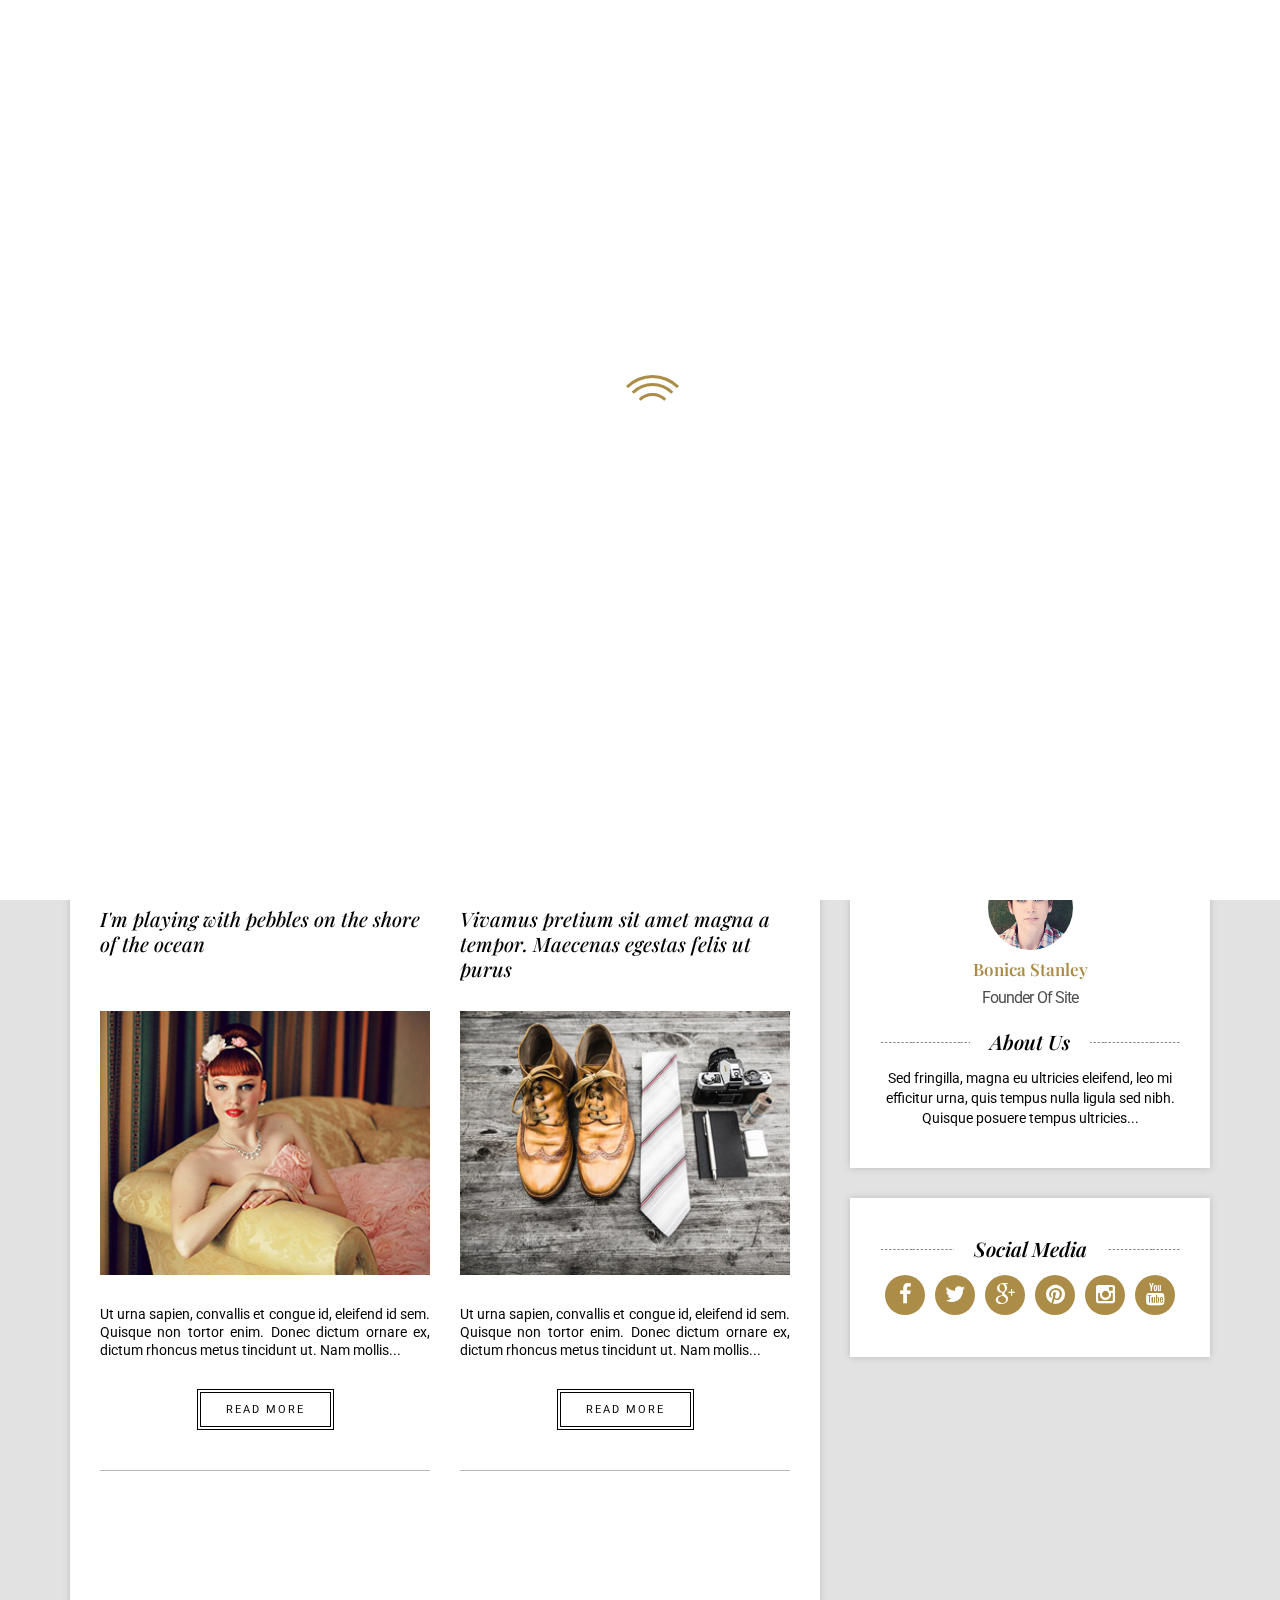
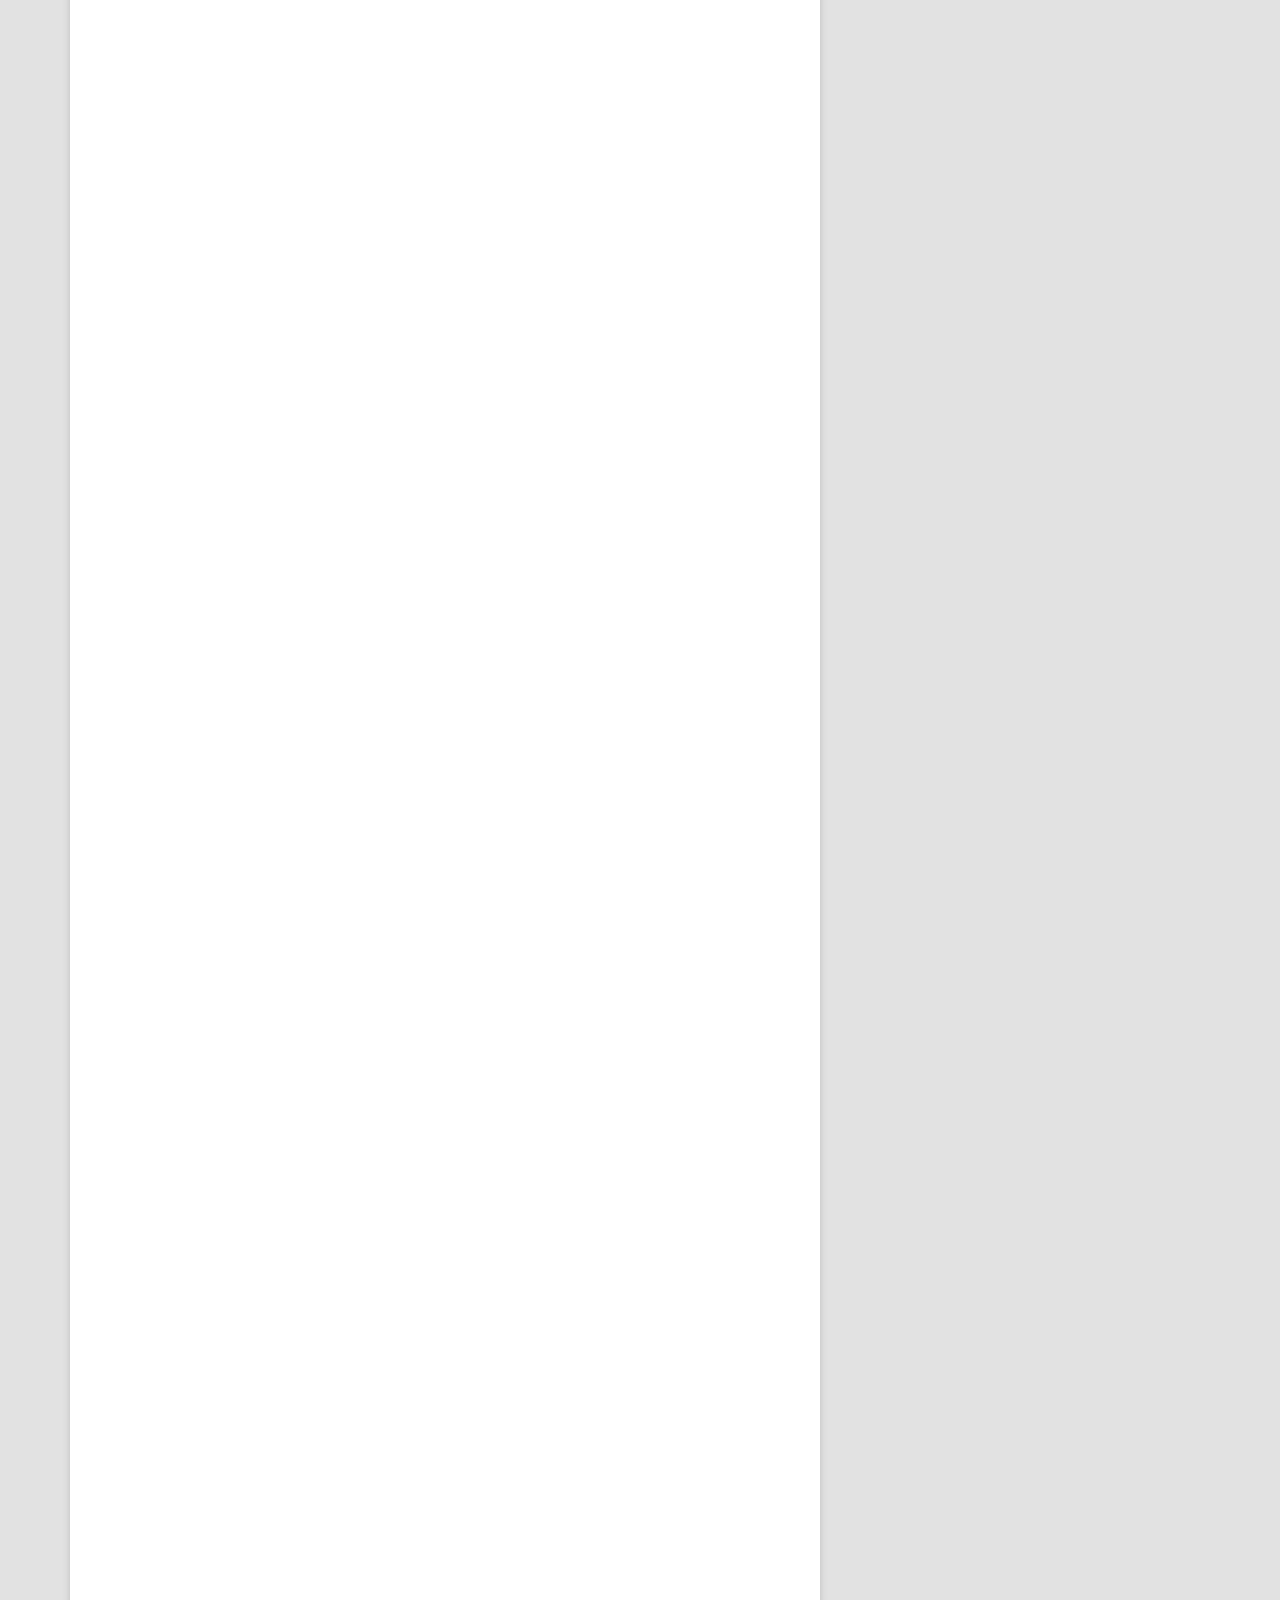
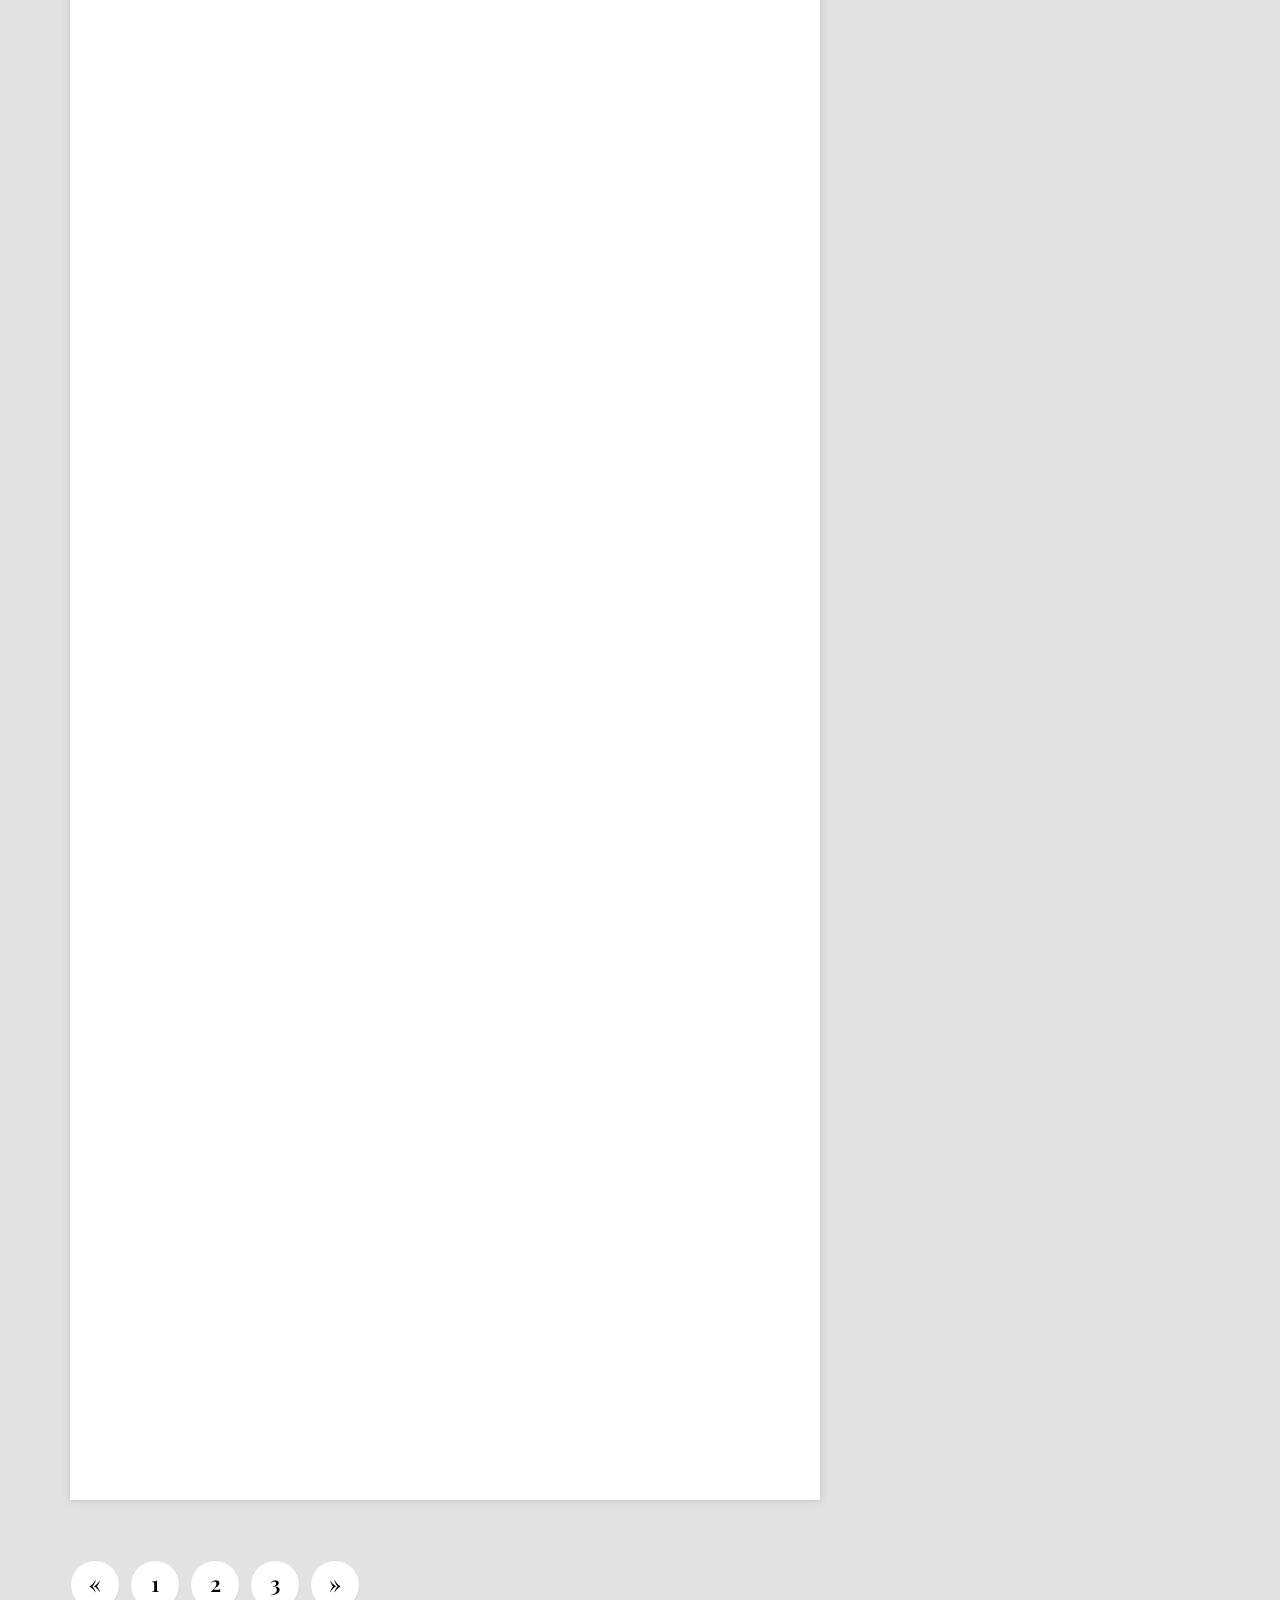
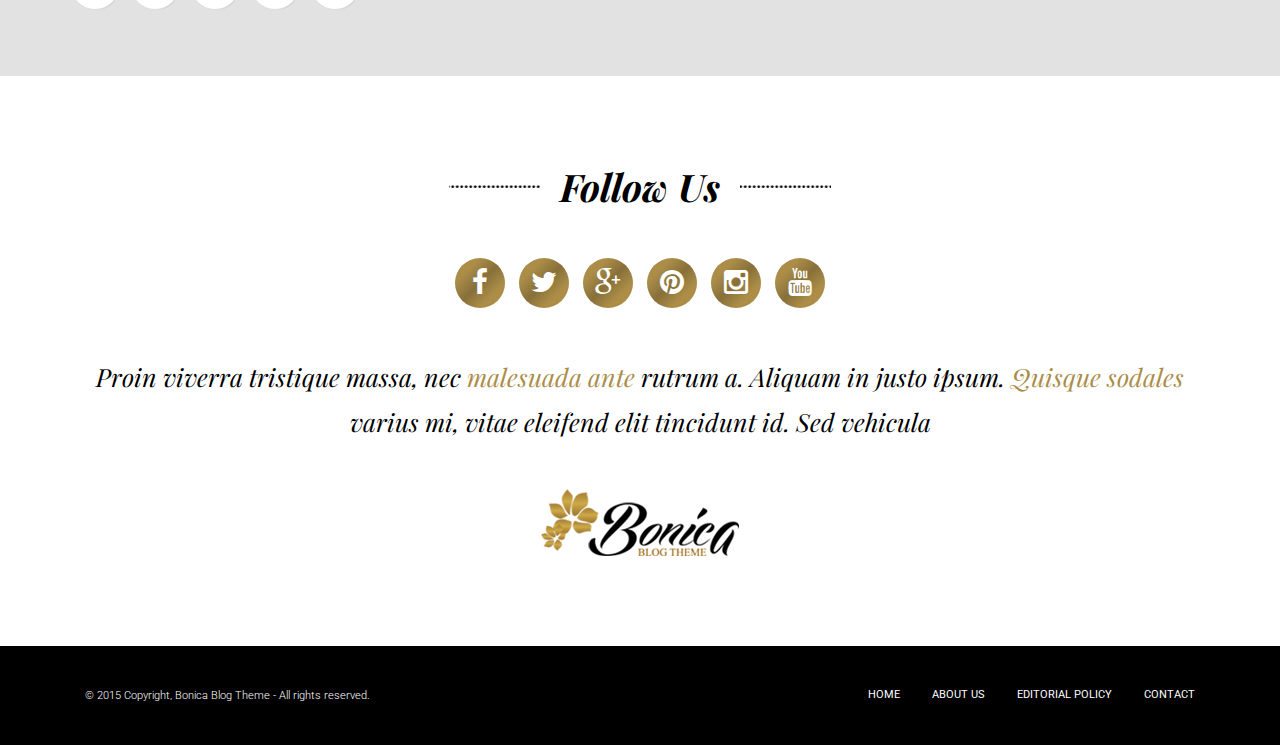
<file: index.html>
<!DOCTYPE html>
<html lang="en">
	<head>
		<meta charset="utf-8">
		<meta http-equiv="X-UA-Compatible" content="IE=edge">
		<meta name="viewport" content="width=device-width, initial-scale=1">
		<title>Bonica HTML Blog Template - Index</title>
		<!-- CSS START -->
		<link href="assets/css/bootstrap.min.css" rel="stylesheet">
		<link href="assets/css/style.css" rel="stylesheet">
		<!-- CSS END -->
		<!--[if lt IE 9]>
			<script src="https://oss.maxcdn.com/html5shiv/3.7.2/html5shiv.min.js"></script>
			<script src="https://oss.maxcdn.com/respond/1.4.2/respond.min.js"></script>
		<![endif]-->
	</head>
	<body class="home">
		<!-- HEADER START -->
		<header class="header">
			<!-- TOP BAR START -->
			<section class="topbar">
				<section class="container">
					<!-- TOP LEFT START -->
					<ul class="top-menu">
						<li><a href="index.html">Home</a></li>
						<li><a href="about.html">About Us</a></li>
						<li><a href="page.html">Editorial Policy</a></li>
						<li><a href="404.html">404 Page</a></li>
					</ul>
					<!-- TOP LEFT END -->
					<!-- TOP SOCIAL START -->
					<ul class="top-social">
						<li><a href="index.html#" target="_blank"><i class="fa fa-facebook"></i></a></li>
						<li><a href="index.html#" target="_blank"><i class="fa fa-twitter"></i></a></li>
						<li><a href="index.html#" target="_blank"><i class="fa fa-google-plus"></i></a></li>
						<li><a href="index.html#" target="_blank"><i class="fa fa-pinterest"></i></a></li>
						<li><a href="index.html#" target="_blank"><i class="fa fa-instagram"></i></a></li>
						<li><a href="index.html#" target="_blank"><i class="fa fa-youtube"></i></a></li>
					</ul>
					<!-- TOP SOCIAL END -->
				</section>
			</section>
			<!-- TOP BAR END -->
			<!-- HEADER AREA (LOGO MENU) START -->
			<section class="headerarea">
				<section class="container">
					<!-- LOGO START -->
					<a href="index.html" class="site-logo">
						<img alt="Logo" src="assets/img/logo.png" />
					</a>
					<!-- LOGO END -->
					<!-- NAV MENU START -->
					<nav class="navbar">
						<!-- MOBILE MENU START -->
						<div class="navbar-header">
						  <button type="button" class="navbar-toggle collapsed" data-toggle="collapse" data-target="#bs-example-navbar-collapse-1">
							<span class="sr-only">Toggle navigation</span>
							<span class="icon-bar"></span>
							<span class="icon-bar"></span>
							<span class="icon-bar"></span>
						  </button>
						</div>
						<!-- MOBILE MENU END -->
						<!-- MENU LIST START -->
						<div class="collapse navbar-collapse" id="bs-example-navbar-collapse-1">
						  <ul class="nav navbar-nav">
							<li class="dropdown">
								<a href="index.html#" class="dropdown-toggle" data-toggle="dropdown" role="button" aria-expanded="false">Home</a>
								<ul class="dropdown-menu" role="menu">
									<li><a href="index.html">Home 1</a></li>
									<li><a href="index2.html">Home 2</a></li>
								</ul>
							</li>
							<li><a href="category.html">Life</a></li>
							<li><a href="category.html">Sport</a></li>
							<li class="dropdown">
								<a href="index.html#" class="dropdown-toggle" data-toggle="dropdown" role="button" aria-expanded="false">Categories</a>
								<ul class="dropdown-menu" role="menu">
									<li><a href="category.html">Life</a></li>
									<li><a href="category.html">Sport</a></li>
									<li><a href="category.html">Fashion</a></li>
								</ul>
							</li>
							<li class="dropdown">
								<a href="index.html#" class="dropdown-toggle" data-toggle="dropdown" role="button" aria-expanded="false">Single</a>
								<ul class="dropdown-menu" role="menu">
									<li><a href="single.html">Single</a></li>
									<li><a href="single2.html">Single 2</a></li>
									<li><a href="single3.html">Single 3</a></li>
									<li><a href="single4.html">Single 4</a></li>
								</ul>
							</li>
							<li><a href="about.html">About Me</a></li>
							<li><a href="contact.html">Contact</a></li>
						  </ul>
						</div>
						<!-- MENU LIST END -->
					</nav>
					<!-- NAV MENU END -->
				</section>
			</section>
			<!-- HEADER AREA (LOGO MENU) END -->
		</header>
		<!-- HEADER END -->
		<!-- SLIDER START -->
		<section class="slider-area">
			<section id="carousel-example-generic" class="carousel slide carousel-fade" data-interval="8000" data-ride="carousel">
				<!-- SLIDE LIST START -->
				<div class="carousel-inner" role="listbox">
					<!-- SLIDE LIST ITEM START -->
					<div class="item">
						<div class="slider-bg-img" style="background-image:url(assets/img/slider2.jpg);"></div>
						<!-- SLIDE CAPTION START -->
						<div class="carousel-caption">
							<div class="slider-cat-name animated fadeInDown"><span>Travel</span></div>
							<h6 class="animated fadeInLeftBig">I Was Really Surprised</h6>
							<h2 class="animated fadeInRightBig">A Great Weekend Experience</h2>
							<a href="index.html#" class="slider-more animated fadeInUpBig"><span>Read More</span></a>
						</div>
						<!-- SLIDE CAPTION END -->
					</div>
					<!-- SLIDE LIST ITEM END -->
					<!-- SLIDE LIST ITEM START -->
					<div class="item">
						<div class="slider-bg-img" style="background-image:url(assets/img/slider1.jpg);"></div>
						<!-- SLIDE CAPTION START -->
						<div class="carousel-caption">
							<div class="slider-cat-name animated fadeInDown"><span>Travel</span></div>
							<h6 class="animated fadeInLeftBig">An Unique Experience</h6>
							<h2 class="animated fadeInRightBig">Journey Towards the Dream</h2>
							<a href="index.html#" class="slider-more animated fadeInUpBig"><span>Read More</span></a>
						</div>
						<!-- SLIDE CAPTION END -->
					</div>
					<!-- SLIDE LIST ITEM END -->
				</div>
				<!-- SLIDE LIST END -->
				<!-- SLIDER CONTROL START -->
				<a class="left carousel-control left-slider-arrow" href="index.html#carousel-example-generic" role="button" data-slide="prev">
					<span class="glyphicon glyphicon-chevron-left" aria-hidden="true"></span>
					<span class="sr-only">Previous</span>
				</a>
				<a class="right carousel-control right-slider-arrow" href="index.html#carousel-example-generic" role="button" data-slide="next">
					<span class="glyphicon glyphicon-chevron-right" aria-hidden="true"></span>
					<span class="sr-only">Next</span>
				</a>
				<!-- SLIDER CONTROL END -->
			</section>
		</section>
		<!-- SLIDER END -->
		<!-- PAGE CONTENT START -->
		<section class="site-content-wrapper">
			<section class="container">
				<section class="row">
					<!-- PAGE CONTENT LEFT START -->
					<div class="col-lg-8 col-sm-8 col-xs-12">
						<div class="page-content">
							<div class="home-blog-box-list clearfix">
								<div class="row clearfix">
									<!-- HOME BLOG ITEM START -->
									<div class="col-lg-6 col-sm-6 col-xs-12">
										<div class="home-blog-box-item">
											<!-- HOME BLOG ITEM CATEGORY -->
											<div class="small-blog-list-cat-name"><span>Travel</span></div>
											<!-- HOME BLOG ITEM TITLE -->
											<h5><a href="single.html">I'm playing with pebbles on the shore of the ocean</a></h5>
											<div class="home-blog-box-list-desc">
												<!-- HOME BLOG ITEM IMAGE -->
												<a href="single.html">
													<img src="assets/img/news1.jpg" alt="News Title" />
												</a>
												<!-- HOME BLOG ITEM DESC -->
												<div class="home-blog-box-list-desc-wrap">
													<ul>
														<li><a href="index.html#">By Admin</a></li>
														<li><i class="fa fa-calendar"></i> 16.03.2015</li>
														<li><i class="fa fa-comment"></i> 2 Comments</li>
														<li><a href="index.html#"><i class="fa fa-folder-open"></i> Life / Fashion</a></li>
													</ul>
												</div>
											</div>
											<!-- HOME BLOG ITEM EXCERPT -->
											<p>Ut urna sapien, convallis et congue id, eleifend id sem. Quisque non tortor enim. Donec dictum ornare ex, dictum rhoncus metus tincidunt ut. Nam mollis...</p>
											<!-- HOME BLOG ITEM READ MORE -->
											<a href="single.html" class="home-blog-more"><span>Read More</span></a>
										</div>
									</div>
									<!-- HOME BLOG ITEM END -->
									<!-- HOME BLOG ITEM START -->
									<div class="col-lg-6 col-sm-6 col-xs-12">
										<div class="home-blog-box-item">
											<!-- HOME BLOG ITEM CATEGORY -->
											<div class="small-blog-list-cat-name"><span>My Book</span></div>
											<!-- HOME BLOG ITEM TITLE -->
											<h5><a href="single2.html">Vivamus pretium sit amet magna a tempor. Maecenas egestas felis ut purus</a></h5>
											<div class="home-blog-box-list-desc">
												<!-- HOME BLOG ITEM IMAGE -->
												<a href="single2.html">
													<img src="assets/img/news2.jpg" alt="News Title" />
												</a>
												<!-- HOME BLOG ITEM DESC -->
												<div class="home-blog-box-list-desc-wrap">
													<ul>
														<li><a href="index.html#">By Admin</a></li>
														<li><i class="fa fa-calendar"></i> 16.03.2015</li>
														<li><i class="fa fa-comment"></i> 2 Comments</li>
														<li><a href="index.html#"><i class="fa fa-folder-open"></i> Life / Fashion</a></li>
													</ul>
												</div>
											</div>
											<!-- HOME BLOG ITEM EXCERPT -->
											<p>Ut urna sapien, convallis et congue id, eleifend id sem. Quisque non tortor enim. Donec dictum ornare ex, dictum rhoncus metus tincidunt ut. Nam mollis...</p>
											<!-- HOME BLOG ITEM READ MORE -->
											<a href="single2.html" class="home-blog-more"><span>Read More</span></a>
										</div>
									</div>
									<!-- HOME BLOG ITEM END -->
									<!-- HOME BLOG ITEM START -->
									<div class="col-lg-6 col-sm-6 col-xs-12 fadeload">
										<div class="home-blog-box-item">
											<!-- HOME BLOG ITEM CATEGORY -->
											<div class="small-blog-list-cat-name"><span>World</span></div>
											<!-- HOME BLOG ITEM TITLE -->
											<h5><a href="single3.html">Fusce ultricies consequat vehicula</a></h5>
											<div class="home-blog-box-list-desc">
												<!-- HOME BLOG ITEM IMAGE -->
												<a href="single3.html">
													<img src="assets/img/news3.jpg" alt="News Title" />
												</a>
												<!-- HOME BLOG ITEM DESC -->
												<div class="home-blog-box-list-desc-wrap">
													<ul>
														<li><a href="index.html#">By Admin</a></li>
														<li><i class="fa fa-calendar"></i> 16.03.2015</li>
														<li><i class="fa fa-comment"></i> 2 Comments</li>
														<li><a href="index.html#"><i class="fa fa-folder-open"></i> Life / Fashion</a></li>
													</ul>
												</div>
											</div>
											<!-- HOME BLOG ITEM EXCERPT -->
											<p>Ut urna sapien, convallis et congue id, eleifend id sem. Quisque non tortor enim. Donec dictum ornare ex, dictum rhoncus metus tincidunt ut. Nam mollis...</p>
											<!-- HOME BLOG ITEM READ MORE -->
											<a href="single3.html" class="home-blog-more"><span>Read More</span></a>
										</div>
									</div>
									<!-- HOME BLOG ITEM END -->
									<!-- HOME BLOG ITEM START -->
									<div class="col-lg-6 col-sm-6 col-xs-12 fadeload">
										<div class="home-blog-box-item">
											<!-- HOME BLOG ITEM CATEGORY -->
											<div class="small-blog-list-cat-name"><span>Travel</span></div>
											<!-- HOME BLOG ITEM TITLE -->
											<h5><a href="single4.html">Aliquam vel leo quam. Nullam pulvinar id elit vitae euismod. Donec risus tortor</a></h5>
											<div class="home-blog-box-list-desc">
												<!-- HOME BLOG ITEM IMAGE -->
												<a href="single4.html">
													<img src="assets/img/news4.jpg" alt="News Title" />
												</a>
												<!-- HOME BLOG ITEM DESC -->
												<div class="home-blog-box-list-desc-wrap">
													<ul>
														<li><a href="index.html#">By Admin</a></li>
														<li><i class="fa fa-calendar"></i> 16.03.2015</li>
														<li><i class="fa fa-comment"></i> 2 Comments</li>
														<li><a href="index.html#"><i class="fa fa-folder-open"></i> Life / Fashion</a></li>
													</ul>
												</div>
											</div>
											<!-- HOME BLOG ITEM EXCERPT -->
											<p>Ut urna sapien, convallis et congue id, eleifend id sem. Quisque non tortor enim. Donec dictum ornare ex, dictum rhoncus metus tincidunt ut. Nam mollis...</p>
											<!-- HOME BLOG ITEM READ MORE -->
											<a href="single4.html" class="home-blog-more"><span>Read More</span></a>
										</div>
									</div>
									<!-- HOME BLOG ITEM END -->
									<!-- HOME BLOG ITEM START -->
									<div class="col-lg-6 col-sm-6 col-xs-12 fadeload">
										<div class="home-blog-box-item">
											<!-- HOME BLOG ITEM CATEGORY -->
											<div class="small-blog-list-cat-name"><span>Sports</span></div>
											<!-- HOME BLOG ITEM TITLE -->
											<h5><a href="index.html#">Sed porta odio quis eros gravida, eget dignissim velit sodales.</a></h5>
											<div class="home-blog-box-list-desc">
												<!-- HOME BLOG ITEM IMAGE -->
												<a href="index.html#">
													<img src="assets/img/news5.jpg" alt="News Title" />
												</a>
												<!-- HOME BLOG ITEM DESC -->
												<div class="home-blog-box-list-desc-wrap">
													<ul>
														<li><a href="index.html#">By Admin</a></li>
														<li><i class="fa fa-calendar"></i> 16.03.2015</li>
														<li><i class="fa fa-comment"></i> 2 Comments</li>
														<li><a href="index.html#"><i class="fa fa-folder-open"></i> Life / Fashion</a></li>
													</ul>
												</div>
											</div>
											<!-- HOME BLOG ITEM EXCERPT -->
											<p>Ut urna sapien, convallis et congue id, eleifend id sem. Quisque non tortor enim. Donec dictum ornare ex, dictum rhoncus metus tincidunt ut. Nam mollis...</p>
											<!-- HOME BLOG ITEM READ MORE -->
											<a href="index.html#" class="home-blog-more"><span>Read More</span></a>
										</div>
									</div>
									<!-- HOME BLOG ITEM END -->
									<!-- HOME BLOG ITEM START -->
									<div class="col-lg-6 col-sm-6 col-xs-12 fadeload">
										<div class="home-blog-box-item">
											<!-- HOME BLOG ITEM CATEGORY -->
											<div class="small-blog-list-cat-name"><span>Travel</span></div>
											<!-- HOME BLOG ITEM TITLE -->
											<h5><a href="index.html#">Fusce facilisis nibh lacus, sit amet consequat lacus consectetur eu. Sed tempor eget orci eget rhoncus</a></h5>
											<div class="home-blog-box-list-desc">
												<!-- HOME BLOG ITEM IMAGE -->
												<a href="index.html#">
													<img src="assets/img/news6.jpg" alt="News Title" />
												</a>
												<!-- HOME BLOG ITEM DESC -->
												<div class="home-blog-box-list-desc-wrap">
													<ul>
														<li><a href="index.html#">By Admin</a></li>
														<li><i class="fa fa-calendar"></i> 16.03.2015</li>
														<li><i class="fa fa-comment"></i> 2 Comments</li>
														<li><a href="index.html#"><i class="fa fa-folder-open"></i> Life / Fashion</a></li>
													</ul>
												</div>
											</div>
											<!-- HOME BLOG ITEM EXCERPT -->
											<p>Ut urna sapien, convallis et congue id, eleifend id sem. Quisque non tortor enim. Donec dictum ornare ex, dictum rhoncus metus tincidunt ut. Nam mollis...</p>
											<!-- HOME BLOG ITEM READ MORE -->
											<a href="index.html#" class="home-blog-more"><span>Read More</span></a>
										</div>
									</div>
									<!-- HOME BLOG ITEM END -->
									<!-- HOME BLOG ITEM START -->
									<div class="col-lg-6 col-sm-6 col-xs-12 fadeload">
										<div class="home-blog-box-item">
											<!-- HOME BLOG ITEM CATEGORY -->
											<div class="small-blog-list-cat-name"><span>Summer Concept</span></div>
											<!-- HOME BLOG ITEM TITLE -->
											<h5><a href="index.html#"> Morbi neque dui, rhoncus</a></h5>
											<div class="home-blog-box-list-desc">
												<!-- HOME BLOG ITEM IMAGE -->
												<a href="index.html#">
													<img src="assets/img/news7.jpg" alt="News Title" />
												</a>
												<!-- HOME BLOG ITEM DESC -->
												<div class="home-blog-box-list-desc-wrap">
													<ul>
														<li><a href="index.html#">By Admin</a></li>
														<li><i class="fa fa-calendar"></i> 16.03.2015</li>
														<li><i class="fa fa-comment"></i> 2 Comments</li>
														<li><a href="index.html#"><i class="fa fa-folder-open"></i> Life / Fashion</a></li>
													</ul>
												</div>
											</div>
											<!-- HOME BLOG ITEM EXCERPT -->
											<p>Ut urna sapien, convallis et congue id, eleifend id sem. Quisque non tortor enim. Donec dictum ornare ex, dictum rhoncus metus tincidunt ut. Nam mollis...</p>
											<!-- HOME BLOG ITEM READ MORE -->
											<a href="index.html#" class="home-blog-more"><span>Read More</span></a>
										</div>
									</div>
									<!-- HOME BLOG ITEM END -->
									<!-- HOME BLOG ITEM START -->
									<div class="col-lg-6 col-sm-6 col-xs-12 fadeload">
										<div class="home-blog-box-item">
											<!-- HOME BLOG ITEM CATEGORY -->
											<div class="small-blog-list-cat-name"><span>Advertising</span></div>
											<!-- HOME BLOG ITEM TITLE -->
											<h5><a href="index.html#">Duis non felis finibus metus venenatis viverra at facilisis odio</a></h5>
											<div class="home-blog-box-list-desc">
												<!-- HOME BLOG ITEM IMAGE -->
												<a href="index.html#">
													<img src="assets/img/news8.jpg" alt="News Title" />
												</a>
												<!-- HOME BLOG ITEM DESC -->
												<div class="home-blog-box-list-desc-wrap">
													<ul>
														<li><a href="index.html#">By Admin</a></li>
														<li><i class="fa fa-calendar"></i> 16.03.2015</li>
														<li><i class="fa fa-comment"></i> 2 Comments</li>
														<li><a href="index.html#"><i class="fa fa-folder-open"></i> Life / Fashion</a></li>
													</ul>
												</div>
											</div>
											<!-- HOME BLOG ITEM EXCERPT -->
											<p>Ut urna sapien, convallis et congue id, eleifend id sem. Quisque non tortor enim. Donec dictum ornare ex, dictum rhoncus metus tincidunt ut. Nam mollis...</p>
											<!-- HOME BLOG ITEM READ MORE -->
											<a href="index.html#" class="home-blog-more"><span>Read More</span></a>
										</div>
									</div>
									<!-- HOME BLOG ITEM END -->
									<!-- HOME BLOG ITEM START -->
									<div class="col-lg-6 col-sm-6 col-xs-12 fadeload">
										<div class="home-blog-box-item">
											<!-- HOME BLOG ITEM CATEGORY -->
											<div class="small-blog-list-cat-name"><span>News</span></div>
											<!-- HOME BLOG ITEM TITLE -->
											<h5><a href="index.html#">Sed porta lorem non arcu ultricies lobortis. Cras tincidunt nec velit</a></h5>
											<div class="home-blog-box-list-desc">
												<!-- HOME BLOG ITEM IMAGE -->
												<a href="index.html#">
													<img src="assets/img/news9.jpg" alt="News Title" />
												</a>
												<!-- HOME BLOG ITEM DESC -->
												<div class="home-blog-box-list-desc-wrap">
													<ul>
														<li><a href="index.html#">By Admin</a></li>
														<li><i class="fa fa-calendar"></i> 16.03.2015</li>
														<li><i class="fa fa-comment"></i> 2 Comments</li>
														<li><a href="index.html#"><i class="fa fa-folder-open"></i> Life / Fashion</a></li>
													</ul>
												</div>
											</div>
											<!-- HOME BLOG ITEM EXCERPT -->
											<p>Ut urna sapien, convallis et congue id, eleifend id sem. Quisque non tortor enim. Donec dictum ornare ex, dictum rhoncus metus tincidunt ut. Nam mollis...</p>
											<!-- HOME BLOG ITEM READ MORE -->
											<a href="index.html#" class="home-blog-more"><span>Read More</span></a>
										</div>
									</div>
									<!-- HOME BLOG ITEM END -->
									<!-- HOME BLOG ITEM START -->
									<div class="col-lg-6 col-sm-6 col-xs-12 fadeload">
										<div class="home-blog-box-item">
											<!-- HOME BLOG ITEM CATEGORY -->
											<div class="small-blog-list-cat-name"><span>Travel</span></div>
											<!-- HOME BLOG ITEM TITLE -->
											<h5><a href="index.html#">Mauris faucibus ex lectus, non auctor eros consectetur eget. Quisque pulvinar tincidunt sapien</a></h5>
											<div class="home-blog-box-list-desc">
												<!-- HOME BLOG ITEM IMAGE -->
												<a href="index.html#">
													<img src="assets/img/news10.jpg" alt="News Title" />
												</a>
												<!-- HOME BLOG ITEM DESC -->
												<div class="home-blog-box-list-desc-wrap">
													<ul>
														<li><a href="index.html#">By Admin</a></li>
														<li><i class="fa fa-calendar"></i> 16.03.2015</li>
														<li><i class="fa fa-comment"></i> 2 Comments</li>
														<li><a href="index.html#"><i class="fa fa-folder-open"></i> Life / Fashion</a></li>
													</ul>
												</div>
											</div>
											<!-- HOME BLOG ITEM EXCERPT -->
											<p>Ut urna sapien, convallis et congue id, eleifend id sem. Quisque non tortor enim. Donec dictum ornare ex, dictum rhoncus metus tincidunt ut. Nam mollis...</p>
											<!-- HOME BLOG ITEM READ MORE -->
											<a href="index.html#" class="home-blog-more"><span>Read More</span></a>
										</div>
									</div>
									<!-- HOME BLOG ITEM END -->
									<!-- HOME BLOG ITEM START -->
									<div class="col-lg-6 col-sm-6 col-xs-12 fadeload">
										<div class="home-blog-box-item">
											<!-- HOME BLOG ITEM CATEGORY -->
											<div class="small-blog-list-cat-name"><span>Series</span></div>
											<!-- HOME BLOG ITEM TITLE -->
											<h5><a href="index.html#">Donec bibendum turpis vitae</a></h5>
											<div class="home-blog-box-list-desc">
												<!-- HOME BLOG ITEM IMAGE -->
												<a href="index.html#">
													<img src="assets/img/news11.jpg" alt="News Title" />
												</a>
												<!-- HOME BLOG ITEM DESC -->
												<div class="home-blog-box-list-desc-wrap">
													<ul>
														<li><a href="index.html#">By Admin</a></li>
														<li><i class="fa fa-calendar"></i> 16.03.2015</li>
														<li><i class="fa fa-comment"></i> 2 Comments</li>
														<li><a href="index.html#"><i class="fa fa-folder-open"></i> Life / Fashion</a></li>
													</ul>
												</div>
											</div>
											<!-- HOME BLOG ITEM EXCERPT -->
											<p>Ut urna sapien, convallis et congue id, eleifend id sem. Quisque non tortor enim. Donec dictum ornare ex, dictum rhoncus metus tincidunt ut. Nam mollis...</p>
											<!-- HOME BLOG ITEM READ MORE -->
											<a href="index.html#" class="home-blog-more"><span>Read More</span></a>
										</div>
									</div>
									<!-- HOME BLOG ITEM END -->
									<!-- HOME BLOG ITEM START -->
									<div class="col-lg-6 col-sm-6 col-xs-12 fadeload">
										<div class="home-blog-box-item">
											<!-- HOME BLOG ITEM CATEGORY -->
											<div class="small-blog-list-cat-name"><span>Fashion</span></div>
											<!-- HOME BLOG ITEM TITLE -->
											<h5><a href="index.html#">Morbi aliquet porttitor augue id commodo. Phasellus mattis</a></h5>
											<div class="home-blog-box-list-desc">
												<!-- HOME BLOG ITEM IMAGE -->
												<a href="index.html#">
													<img src="assets/img/news12.jpg" alt="News Title" />
												</a>
												<!-- HOME BLOG ITEM DESC -->
												<div class="home-blog-box-list-desc-wrap">
													<ul>
														<li><a href="index.html#">By Admin</a></li>
														<li><i class="fa fa-calendar"></i> 16.03.2015</li>
														<li><i class="fa fa-comment"></i> 2 Comments</li>
														<li><a href="index.html#"><i class="fa fa-folder-open"></i> Life / Fashion</a></li>
													</ul>
												</div>
											</div>
											<!-- HOME BLOG ITEM EXCERPT -->
											<p>Ut urna sapien, convallis et congue id, eleifend id sem. Quisque non tortor enim. Donec dictum ornare ex, dictum rhoncus metus tincidunt ut. Nam mollis...</p>
											<!-- HOME BLOG ITEM READ MORE -->
											<a href="index.html#" class="home-blog-more"><span>Read More</span></a>
										</div>
									</div>
									<!-- HOME BLOG ITEM END -->
								</div>
							</div>
						</div>
						<!-- PAGINATION START -->
						<nav>
							<ul class="pagination">
								<li>
									<a href="index.html#" aria-label="Previous">
										<span aria-hidden="true">&laquo;</span>
									</a>
								</li>
								<li><a href="index.html#">1</a></li>
								<li><a href="index.html#">2</a></li>
								<li><a href="index.html#">3</a></li>
								<li>
									<a href="index.html#" aria-label="Next">
										<span aria-hidden="true">&raquo;</span>
									</a>
								</li>
							</ul>
						</nav>
						<!-- PAGINATION END -->
					</div>
					<!-- PAGE CONTENT LEFT END -->
					<!-- PAGE CONTENT RIGHT START -->
					<div class="col-lg-4 col-sm-4 col-xs-12">
						<div class="sidebar-right">
							<!-- WIDGET ITEM START -->
							<div class="widget-box">
								<!-- WIDGET CONTENT -->
								<div class="about-widget">
									<div class="about-widget-avatar" style="background-image:url(assets/img/avatar.jpg);"></div>
									<h2>Bonica Stanley</h2>
									<h3>Founder Of Site</h3>
									<!-- WIDGET TITLE -->
									<div class="widget-title"><h4>About Us</h4></div>
									<p>Sed fringilla, magna eu ultricies eleifend, leo mi efficitur urna, quis tempus nulla ligula sed nibh. Quisque posuere tempus ultricies...</p>
								</div>
							</div>
							<!-- WIDGET ITEM END -->
							<!-- WIDGET ITEM START -->
							<div class="widget-box">
								<!-- WIDGET TITLE -->
								<div class="widget-title"><h4>Social Media</h4></div>
								<!-- WIDGET CONTENT -->
								<ul class="widget-social">
									<li><a href="index.html#" target="_blank"><i class="fa fa-facebook"></i></a></li>
									<li><a href="index.html#" target="_blank"><i class="fa fa-twitter"></i></a></li>
									<li><a href="index.html#" target="_blank"><i class="fa fa-google-plus"></i></a></li>
									<li><a href="index.html#" target="_blank"><i class="fa fa-pinterest"></i></a></li>
									<li><a href="index.html#" target="_blank"><i class="fa fa-instagram"></i></a></li>
									<li><a href="index.html#" target="_blank"><i class="fa fa-youtube"></i></a></li>
								</ul>
							</div>
							<!-- WIDGET ITEM END -->
							<!-- WIDGET ITEM START -->
							<div class="widget-box fadeload">
								<!-- WIDGET TITLE -->
								<div class="widget-title"><h4>Advertisiment</h4></div>
								<!-- WIDGET CONTENT -->
								<a href="index.html#"><img class="center-block" src="assets/img/ads.jpg" alt="Ads" /></a>
							</div>
							<!-- WIDGET ITEM END -->
							<!-- WIDGET ITEM START -->
							<div class="widget-box fadeload">
								<!-- WIDGET TITLE -->
								<div class="widget-title"><h4>Instagram Photos</h4></div>
								<!-- WIDGET CONTENT -->
								<ul class="instagram-photo-list">
									<li>
										<a href="index.html#" target="_blank"><img src="assets/img/instagram1.jpg" alt="Instagram" /></a>
									</li>
									<li>
										<a href="index.html#" target="_blank"><img src="assets/img/instagram2.jpg" alt="Instagram" /></a>
									</li>
									<li>
										<a href="index.html#" target="_blank"><img src="assets/img/instagram3.jpg" alt="Instagram" /></a>
									</li>
									<li>
										<a href="index.html#" target="_blank"><img src="assets/img/instagram4.jpg" alt="Instagram" /></a>
									</li>
									<li>
										<a href="index.html#" target="_blank"><img src="assets/img/instagram5.jpg" alt="Instagram" /></a>
									</li>
									<li>
										<a href="index.html#" target="_blank"><img src="assets/img/instagram6.jpg" alt="Instagram" /></a>
									</li>
								</ul>
							</div>
							<!-- WIDGET ITEM END -->
							<!-- WIDGET ITEM START -->
							<div class="widget-box fadeload">
								<!-- WIDGET TITLE -->
								<div class="widget-title"><h4>Latest Posts</h4></div>
								<!-- WIDGET CONTENT -->
								<ul class="latest-posts-widget">
									<li>
										<div class="lastest-post-information">
											<div class="latest-post-date"><i class="fa fa-calendar"></i> 02.03.2015</div>
											<div class="latest-post-comment"><i class="fa fa-comment"></i> 41 Comment</div>
										</div>
										<h4><a href="index.html#">Maecenas egestas felis ut purus condimentum congue</a></h4>
										<div class="lastest-post-images">
											<a href="index.html#"><img src="assets/img/news13.jpg" alt="Latest Posts" /></a>
										</div>
										<p>Morbi nec efficitur metus. Maecenas ligula lectus, lacinia ut egestas quis, luctus non leo. Praesent suscipit nec urna sed vestibulum...</p>
									</li>
									<li>
										<div class="lastest-post-information">
											<div class="latest-post-date"><i class="fa fa-calendar"></i> 02.03.2015</div>
											<div class="latest-post-comment"><i class="fa fa-comment"></i> 41 Comment</div>
										</div>
										<h4><a href="index.html#">Class aptent taciti sociosqu ad litora torquent per conubia</a></h4>
										<div class="lastest-post-images">
											<a href="index.html#"><img src="assets/img/news14.jpg" alt="Latest Posts" /></a>
										</div>
										<p>Suspendisse eu lacus justo. Nulla ante nibh, rutrum eget congue eu, imperdiet gravida nisl. Vivamus aliquet molestie tellus at...</p>
									</li>
									<li>
										<div class="lastest-post-information">
											<div class="latest-post-date"><i class="fa fa-calendar"></i> 02.03.2015</div>
											<div class="latest-post-comment"><i class="fa fa-comment"></i> 41 Comment</div>
										</div>
										<h4><a href="index.html#">Nullam tristique ac tellus quis pretium</a></h4>
										<div class="lastest-post-images">
											<a href="index.html#"><img src="assets/img/news15.jpg" alt="Latest Posts" /></a>
										</div>
										<p>Morbi nec efficitur metus. Maecenas ligula lectus, lacinia ut egestas quis, luctus non leo. Praesent suscipit nec urna sed vestibulum...</p>
									</li>
								</ul>
							</div>
							<!-- WIDGET ITEM END -->
							<!-- WIDGET ITEM START -->
							<div class="widget-box fadeload">
								<!-- WIDGET TITLE -->
								<div class="widget-title"><h4>Tags</h4></div>
								<!-- WIDGET CONTENT -->
								<div class="tagcloud">
									<a href="index.html#" style="font-size: 14.6pt;">Fashion</a>
									<a href="index.html#" style="font-size: 11pt;">Life</a>
									<a href="index.html#" style="font-size: 12.6pt;">Design</a>
									<a href="index.html#" style="font-size: 10pt;">Concept</a>
									<a href="index.html#" style="font-size: 13pt;">Travel</a>
									<a href="index.html#" style="font-size: 11pt;">Cook</a>
									<a href="index.html#" style="font-size: 12pt;">New</a>
									<a href="index.html#" style="font-size: 14pt;">Beauty</a>
									<a href="index.html#" style="font-size: 14pt;">Video</a>
									<a href="index.html#" style="font-size: 14pt;">Trend</a>
									<a href="index.html#" style="font-size: 14pt;">Advert</a>
								</div>
							</div>
							<!-- WIDGET ITEM END -->
							<!-- WIDGET ITEM START -->
							<div class="widget-box fadeload">
								<!-- WIDGET TITLE -->
								<div class="widget-title"><h4>Lastest Tweets</h4></div>
								<!-- WIDGET CONTENT -->
								<div class="latest-tweets">
									<i class="fa fa-twitter"></i>
									<div class="tweets"></div>
								</div>
							</div>
							<!-- WIDGET ITEM END -->
						</div>
					</div>
					<!-- PAGE CONTENT RIGHT END -->
				</section>
			</section>
		</section>
		<!-- PAGE CONTENT END -->
		<!-- FOOTER START -->
		<footer class="footer">
			<!-- FOOTER CONTENT START -->
			<section class="footer-content">
				<section class="container">
					<!-- FOOTER TITLE START -->
					<div class="footer-title">
						<h4>Follow Us</h4>
					</div>
					<!-- FOOTER TITLE END -->
					<!-- FOOTER SOCIAL MEDIA LINKS START -->
					<ul class="footer-social">
						<li><a href="index.html#" target="_blank"><i class="fa fa-facebook"></i></a></li>
						<li><a href="index.html#" target="_blank"><i class="fa fa-twitter"></i></a></li>
						<li><a href="index.html#" target="_blank"><i class="fa fa-google-plus"></i></a></li>
						<li><a href="index.html#" target="_blank"><i class="fa fa-pinterest"></i></a></li>
						<li><a href="index.html#" target="_blank"><i class="fa fa-instagram"></i></a></li>
						<li><a href="index.html#" target="_blank"><i class="fa fa-youtube"></i></a></li>
					</ul>
					<!-- FOOTER SOCIAL MEDIA LINKS END -->
					<!-- FOOTER TEXT START -->
					<p>Proin viverra tristique massa, nec <span>malesuada ante</span> rutrum a. Aliquam in justo ipsum. <span>Quisque sodales</span> varius mi, vitae eleifend elit tincidunt id. Sed vehicula</p>
					<!-- FOOTER TEXT END -->
					<!-- FOOTER LOGO START -->
					<a href="index.html" class="footer-logo">
						<img alt="Logo" src="assets/img/footer_logo.png" />
					</a>
					<!-- FOOTER LOGO END -->
				</section>
			</section>
			<!-- FOOTER CONTENT END -->
			<!-- COPYRIGHT START -->
			<section class="copyright">
				<section class="container">
					<!-- COPYRIGHT TEXT START -->
					<div class="col-md-6 col-sm-6 col-xs-12">
						<div class="copyright-text">© 2015 Copyright, Bonica Blog Theme - All rights reserved.</div>
					</div>
					<!-- COPYRIGHT TEXT END -->
					<!-- COPYRIGHT MENU START -->
					<div class="col-md-6 col-sm-6 col-xs-12">
						<ul class="nav navbar-nav">
							<li><a href="index.html">Home</a></li>
							<li><a href="about.html">About Us</a></li>
							<li><a href="page.html">Editorial Policy</a></li>
							<li><a href="contact.html">Contact</a></li>
						</ul>
					</div>
					<!-- COPYRIGHT MENU END -->
				</section>
			</section>
			<!-- COPYRIGHT END -->
		</footer>
		<!-- FOOTER END -->
		<!-- JAVASCRIPT START -->
		<script src="assets/js/jquery.min.js"></script>
		<script src="assets/js/bootstrap.min.js"></script>
		<script src="assets/js/bonica.js"></script>
		<!-- JAVASCRIPT END -->
	</body>
</html>
</file>
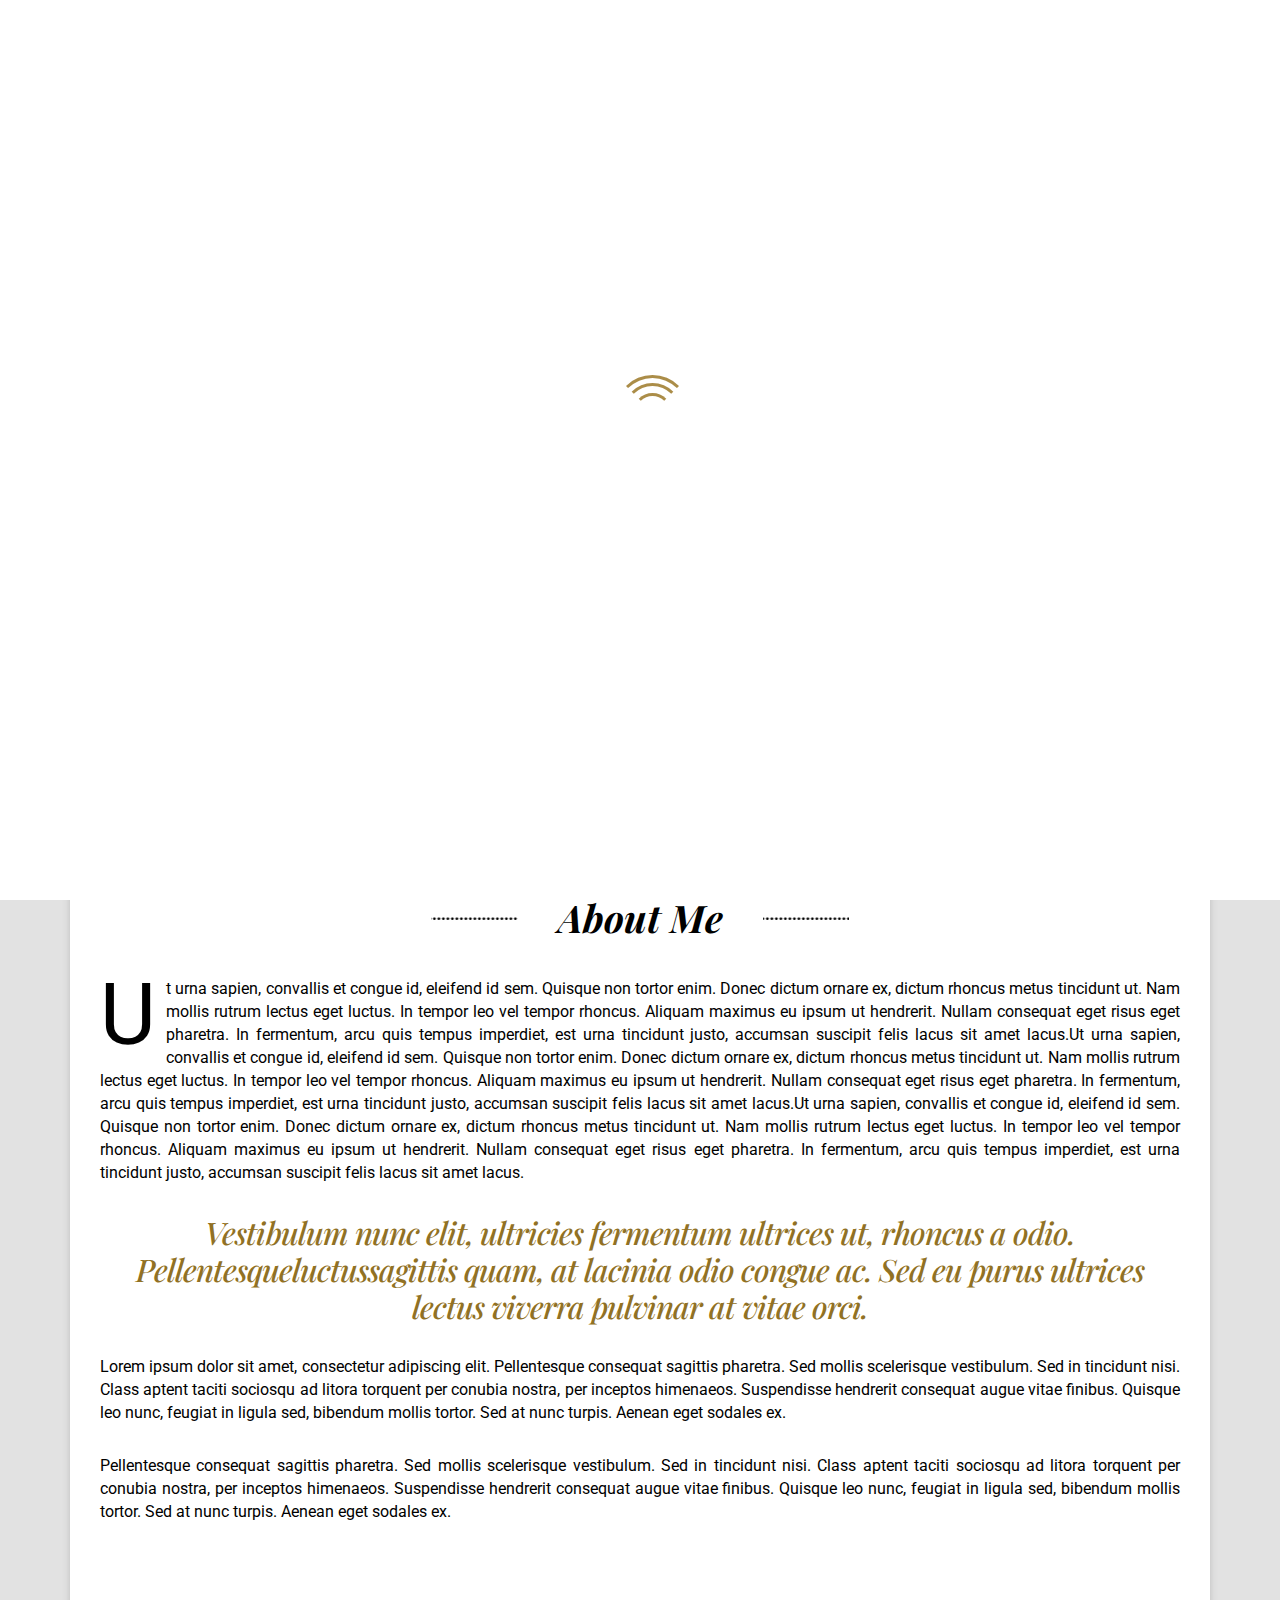
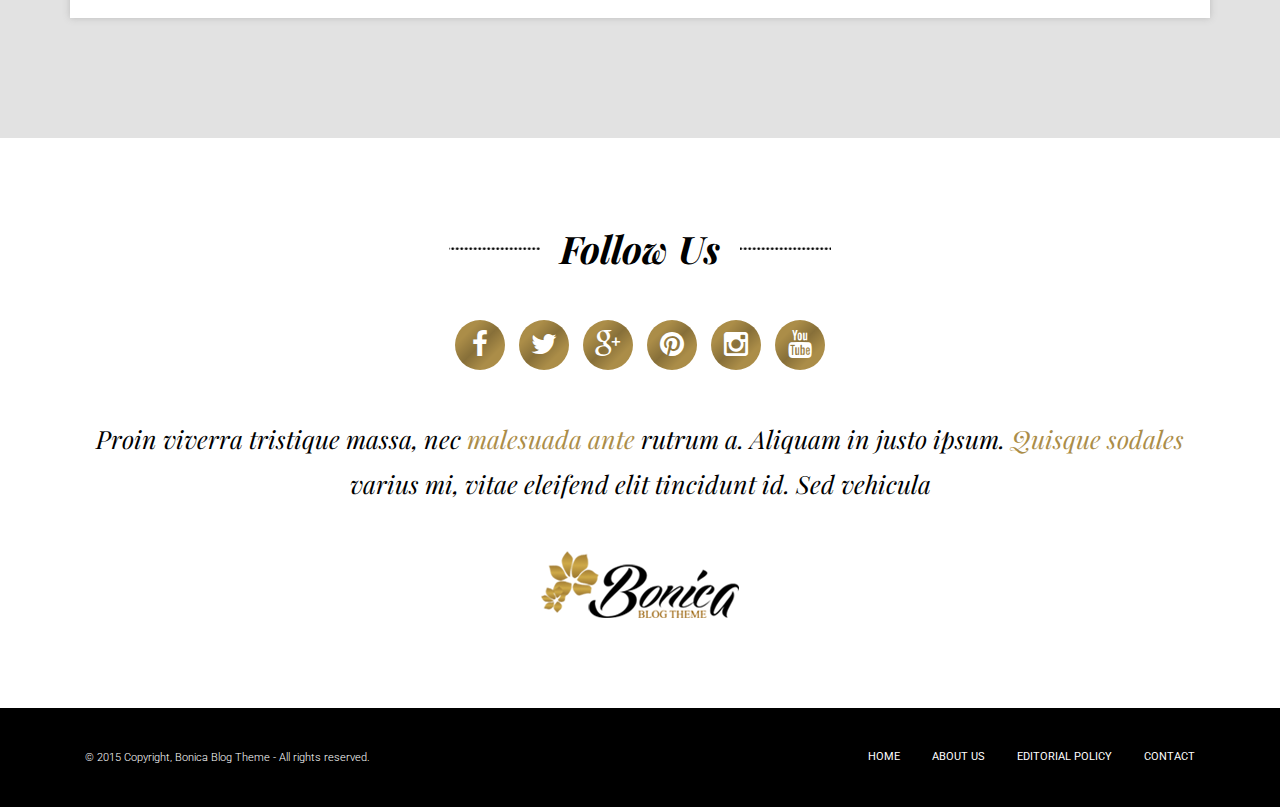
<file: about.html>
<!DOCTYPE html>
<html lang="en">
	<head>
		<meta charset="utf-8">
		<meta http-equiv="X-UA-Compatible" content="IE=edge">
		<meta name="viewport" content="width=device-width, initial-scale=1">
		<title>Bonica HTML Blog Template - About</title>
		<!-- CSS START -->
		<link href="assets/css/bootstrap.min.css" rel="stylesheet">
		<link href="assets/css/style.css" rel="stylesheet">
		<!-- CSS END -->
		<!--[if lt IE 9]>
			<script src="https://oss.maxcdn.com/html5shiv/3.7.2/html5shiv.min.js"></script>
			<script src="https://oss.maxcdn.com/respond/1.4.2/respond.min.js"></script>
		<![endif]-->
	</head>
	<body class="contact">
		<!-- HEADER START -->
		<header class="header">
			<!-- TOP BAR START -->
			<section class="topbar">
				<section class="container">
					<!-- TOP LEFT START -->
					<ul class="top-menu">
						<li><a href="index.html">Home</a></li>
						<li><a href="about.html">About Us</a></li>
						<li><a href="page.html">Editorial Policy</a></li>
						<li><a href="page.html">Features</a></li>
					</ul>
					<!-- TOP LEFT END -->
					<!-- TOP SOCIAL START -->
					<ul class="top-social">
						<li><a href="about.html#" target="_blank"><i class="fa fa-facebook"></i></a></li>
						<li><a href="about.html#" target="_blank"><i class="fa fa-twitter"></i></a></li>
						<li><a href="about.html#" target="_blank"><i class="fa fa-google-plus"></i></a></li>
						<li><a href="about.html#" target="_blank"><i class="fa fa-pinterest"></i></a></li>
						<li><a href="about.html#" target="_blank"><i class="fa fa-instagram"></i></a></li>
						<li><a href="about.html#" target="_blank"><i class="fa fa-youtube"></i></a></li>
					</ul>
					<!-- TOP SOCIAL END -->
				</section>
			</section>
			<!-- TOP BAR END -->
			<!-- HEADER AREA (LOGO MENU) START -->
			<section class="headerarea">
				<section class="container">
					<!-- LOGO START -->
					<a href="index.html" class="site-logo">
						<img alt="Logo" src="assets/img/logo.png" />
					</a>
					<!-- LOGO END -->
					<!-- NAV MENU START -->
					<nav class="navbar">
						<!-- MOBILE MENU START -->
						<div class="navbar-header">
						  <button type="button" class="navbar-toggle collapsed" data-toggle="collapse" data-target="#bs-example-navbar-collapse-1">
							<span class="sr-only">Toggle navigation</span>
							<span class="icon-bar"></span>
							<span class="icon-bar"></span>
							<span class="icon-bar"></span>
						  </button>
						</div>
						<!-- MOBILE MENU END -->
						<!-- MENU LIST START -->
						<div class="collapse navbar-collapse" id="bs-example-navbar-collapse-1">
						  <ul class="nav navbar-nav">
							<li class="dropdown">
								<a href="about.html#" class="dropdown-toggle" data-toggle="dropdown" role="button" aria-expanded="false">Home</a>
								<ul class="dropdown-menu" role="menu">

									<li><a href="index2.html">Home</a></li>
								</ul>
							</li>
							<li><a href="category.html">Life</a></li>
							<li><a href="category.html">Sport</a></li>
							<li class="dropdown">
								<a href="about.html#" class="dropdown-toggle" data-toggle="dropdown" role="button" aria-expanded="false">Categories</a>
								<ul class="dropdown-menu" role="menu">
									<li><a href="category.html">Life</a></li>
									<li><a href="category.html">Sport</a></li>
									<li><a href="category.html">Fashion</a></li>
								</ul>
							</li>
							<li class="dropdown">
								<a href="about.html#" class="dropdown-toggle" data-toggle="dropdown" role="button" aria-expanded="false">Single</a>
								<ul class="dropdown-menu" role="menu">
									<li><a href="single.html">Single</a></li>

								</ul>
							</li>
							<li><a href="about.html">About Me</a></li>
							<li><a href="contact.html">Contact</a></li>
						  </ul>
						</div>
						<!-- MENU LIST END -->
					</nav>
					<!-- NAV MENU END -->
				</section>
			</section>
			<!-- HEADER AREA (LOGO MENU) END -->
		</header>
		<!-- HEADER END -->
		<!-- PAGE CONTENT START -->
		<!-- PAGE IMAGE START -->
		<section class="page-banner">
			<section class="page-banner-image" style="background-image:url(assets/img/contact.jpg);">
				<section class="container">
					<span>Quisque leo nunc, feugiat in ligula sed, bibendum mollis tortor.</span>
				</section>
			</section>
		</section>
		<!-- PAGE IMAGE END -->
		<section class="site-content-wrapper">
			<section class="container">
				<section class="row">
					<!-- ABOUT CONTENT START -->
					<div class="col-lg-12">
						<div class="page-content about-page-content">
							<div class="content-area clearfix">
								<!-- AUTHOR IMAGE START -->
								<div class="about-page-image">
									<img src="assets/img/about-page.jpg" alt="About" />
									<h2>Bonica Stanley</h2>
									<h3>Founder Of Site</h3>
								</div>
								<!-- AUTHOR IMAGE END -->
								<!-- ABOUT TITLE START -->
								<div class="full-page-title">
									<h1>About Me </h1>
								</div>
								<!-- ABOUT TITLE END -->
								<p><span class="dropcap">U</span>t urna sapien, convallis et congue id, eleifend id sem. Quisque non tortor enim. Donec dictum ornare ex, dictum rhoncus metus tincidunt ut. Nam mollis rutrum lectus eget luctus. In tempor leo vel tempor rhoncus. Aliquam maximus eu ipsum ut hendrerit. Nullam consequat eget risus eget pharetra. In fermentum, arcu quis tempus imperdiet, est urna tincidunt justo, accumsan suscipit felis lacus sit amet lacus.Ut urna sapien, convallis et congue id, eleifend id sem. Quisque non tortor enim. Donec dictum ornare ex, dictum rhoncus metus tincidunt ut. Nam mollis rutrum lectus eget luctus. In tempor leo vel tempor rhoncus. Aliquam maximus eu ipsum ut hendrerit. Nullam consequat eget risus eget pharetra. In fermentum, arcu quis tempus imperdiet, est urna tincidunt justo, accumsan suscipit felis lacus sit amet lacus.Ut urna sapien, convallis et congue id, eleifend id sem. Quisque non tortor enim. Donec dictum ornare ex, dictum rhoncus metus tincidunt ut. Nam mollis rutrum lectus eget luctus. In tempor leo vel tempor rhoncus. Aliquam maximus eu ipsum ut hendrerit. Nullam consequat eget risus eget pharetra. In fermentum, arcu quis tempus imperdiet, est urna tincidunt justo, accumsan suscipit felis lacus sit amet lacus.</p>
								<p class="promise-text text-center">Vestibulum nunc elit, ultricies fermentum ultrices ut, rhoncus a odio. Pellentesqueluctussagittis quam, at lacinia odio congue ac. Sed eu purus ultrices lectus viverra pulvinar at vitae orci.</p>
								<p>Lorem ipsum dolor sit amet, consectetur adipiscing elit. Pellentesque consequat sagittis pharetra. Sed mollis scelerisque vestibulum. Sed in tincidunt nisi. Class aptent taciti sociosqu ad litora torquent per conubia nostra, per inceptos himenaeos. Suspendisse hendrerit consequat augue vitae finibus. Quisque leo nunc, feugiat in ligula sed, bibendum mollis tortor. Sed at nunc turpis. Aenean eget sodales ex.</p>
								<p>Pellentesque consequat sagittis pharetra. Sed mollis scelerisque vestibulum. Sed in tincidunt nisi. Class aptent taciti sociosqu ad litora torquent per conubia nostra, per inceptos himenaeos. Suspendisse hendrerit consequat augue vitae finibus. Quisque leo nunc, feugiat in ligula sed, bibendum mollis tortor. Sed at nunc turpis. Aenean eget sodales ex.</p>
							</div>
						</div>
					</div>
					<!-- ABOUT CONTENT END -->
				</section>
			</section>
		</section>
		<!-- PAGE CONTENT END -->
		<!-- FOOTER START -->
		<footer class="footer">
			<!-- FOOTER CONTENT START -->
			<section class="footer-content">
				<section class="container">
					<!-- FOOTER TITLE START -->
					<div class="footer-title">
						<h4>Follow Us</h4>
					</div>
					<!-- FOOTER TITLE END -->
					<!-- FOOTER SOCIAL MEDIA LINKS START -->
					<ul class="footer-social">
						<li><a href="about.html#" target="_blank"><i class="fa fa-facebook"></i></a></li>
						<li><a href="about.html#" target="_blank"><i class="fa fa-twitter"></i></a></li>
						<li><a href="about.html#" target="_blank"><i class="fa fa-google-plus"></i></a></li>
						<li><a href="about.html#" target="_blank"><i class="fa fa-pinterest"></i></a></li>
						<li><a href="about.html#" target="_blank"><i class="fa fa-instagram"></i></a></li>
						<li><a href="about.html#" target="_blank"><i class="fa fa-youtube"></i></a></li>
					</ul>
					<!-- FOOTER SOCIAL MEDIA LINKS END -->
					<!-- FOOTER TEXT START -->
					<p>Proin viverra tristique massa, nec <span>malesuada ante</span> rutrum a. Aliquam in justo ipsum. <span>Quisque sodales</span> varius mi, vitae eleifend elit tincidunt id. Sed vehicula</p>
					<!-- FOOTER TEXT END -->
					<!-- FOOTER LOGO START -->
					<a href="index.html" class="footer-logo">
						<img alt="Logo" src="assets/img/footer_logo.png" />
					</a>
					<!-- FOOTER LOGO END -->
				</section>
			</section>
			<!-- FOOTER CONTENT END -->
			<!-- COPYRIGHT START -->
			<section class="copyright">
				<section class="container">
					<!-- COPYRIGHT TEXT START -->
					<div class="col-md-6 col-sm-6 col-xs-12">
						<div class="copyright-text">© 2015 Copyright, Bonica Blog Theme - All rights reserved.</div>
					</div>
					<!-- COPYRIGHT TEXT END -->
					<!-- COPYRIGHT MENU START -->
					<div class="col-md-6 col-sm-6 col-xs-12">
						<ul class="nav navbar-nav">
							<li><a href="index.html">Home</a></li>
							<li><a href="about.html">About Us</a></li>
							<li><a href="page.html">Editorial Policy</a></li>
							<li><a href="contact.html">Contact</a></li>
						</ul>
					</div>
					<!-- COPYRIGHT MENU END -->
				</section>
			</section>
			<!-- COPYRIGHT END -->
		</footer>
		<!-- FOOTER END -->
		<!-- JAVASCRIPT START -->
		<script src="assets/js/jquery.min.js"></script>
		<script src="assets/js/bootstrap.min.js"></script>
		<script src="assets/js/bonica.js"></script>
		<!-- JAVASCRIPT END -->
	</body>
</html>
</file>
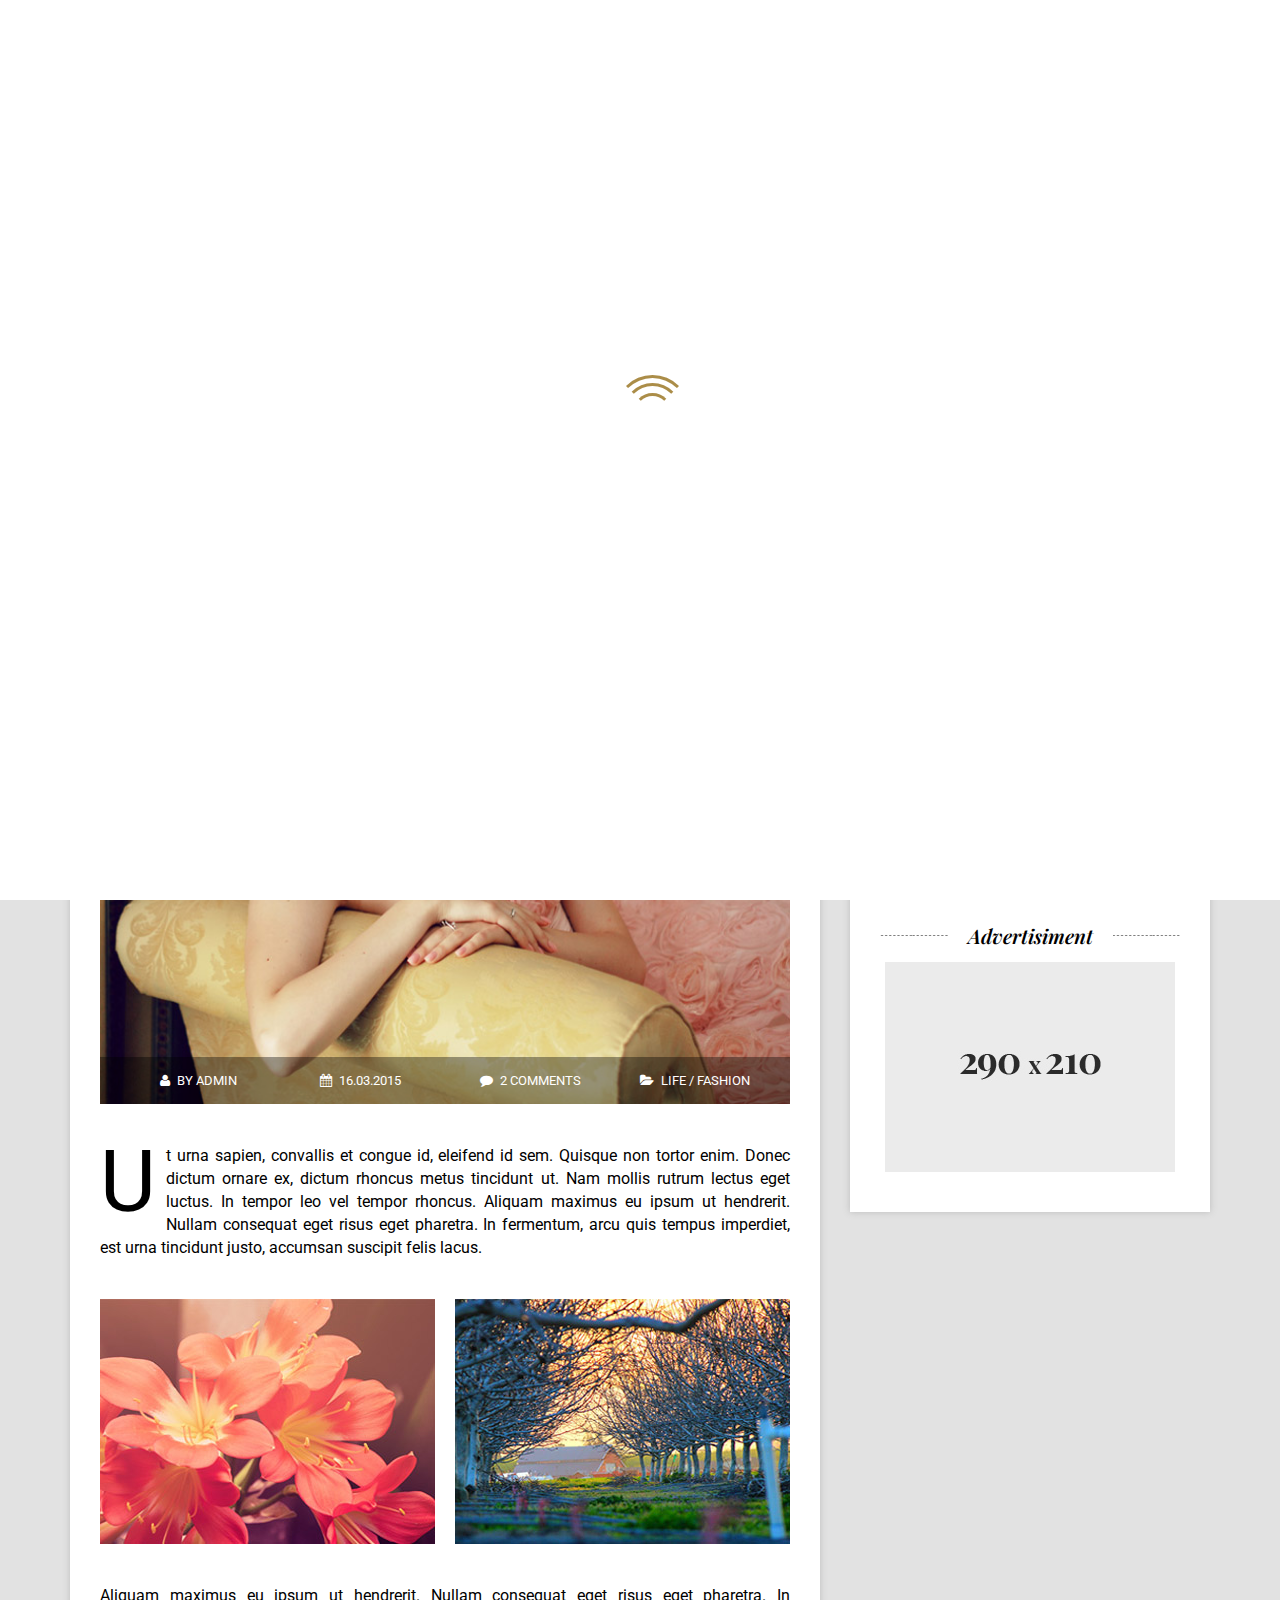
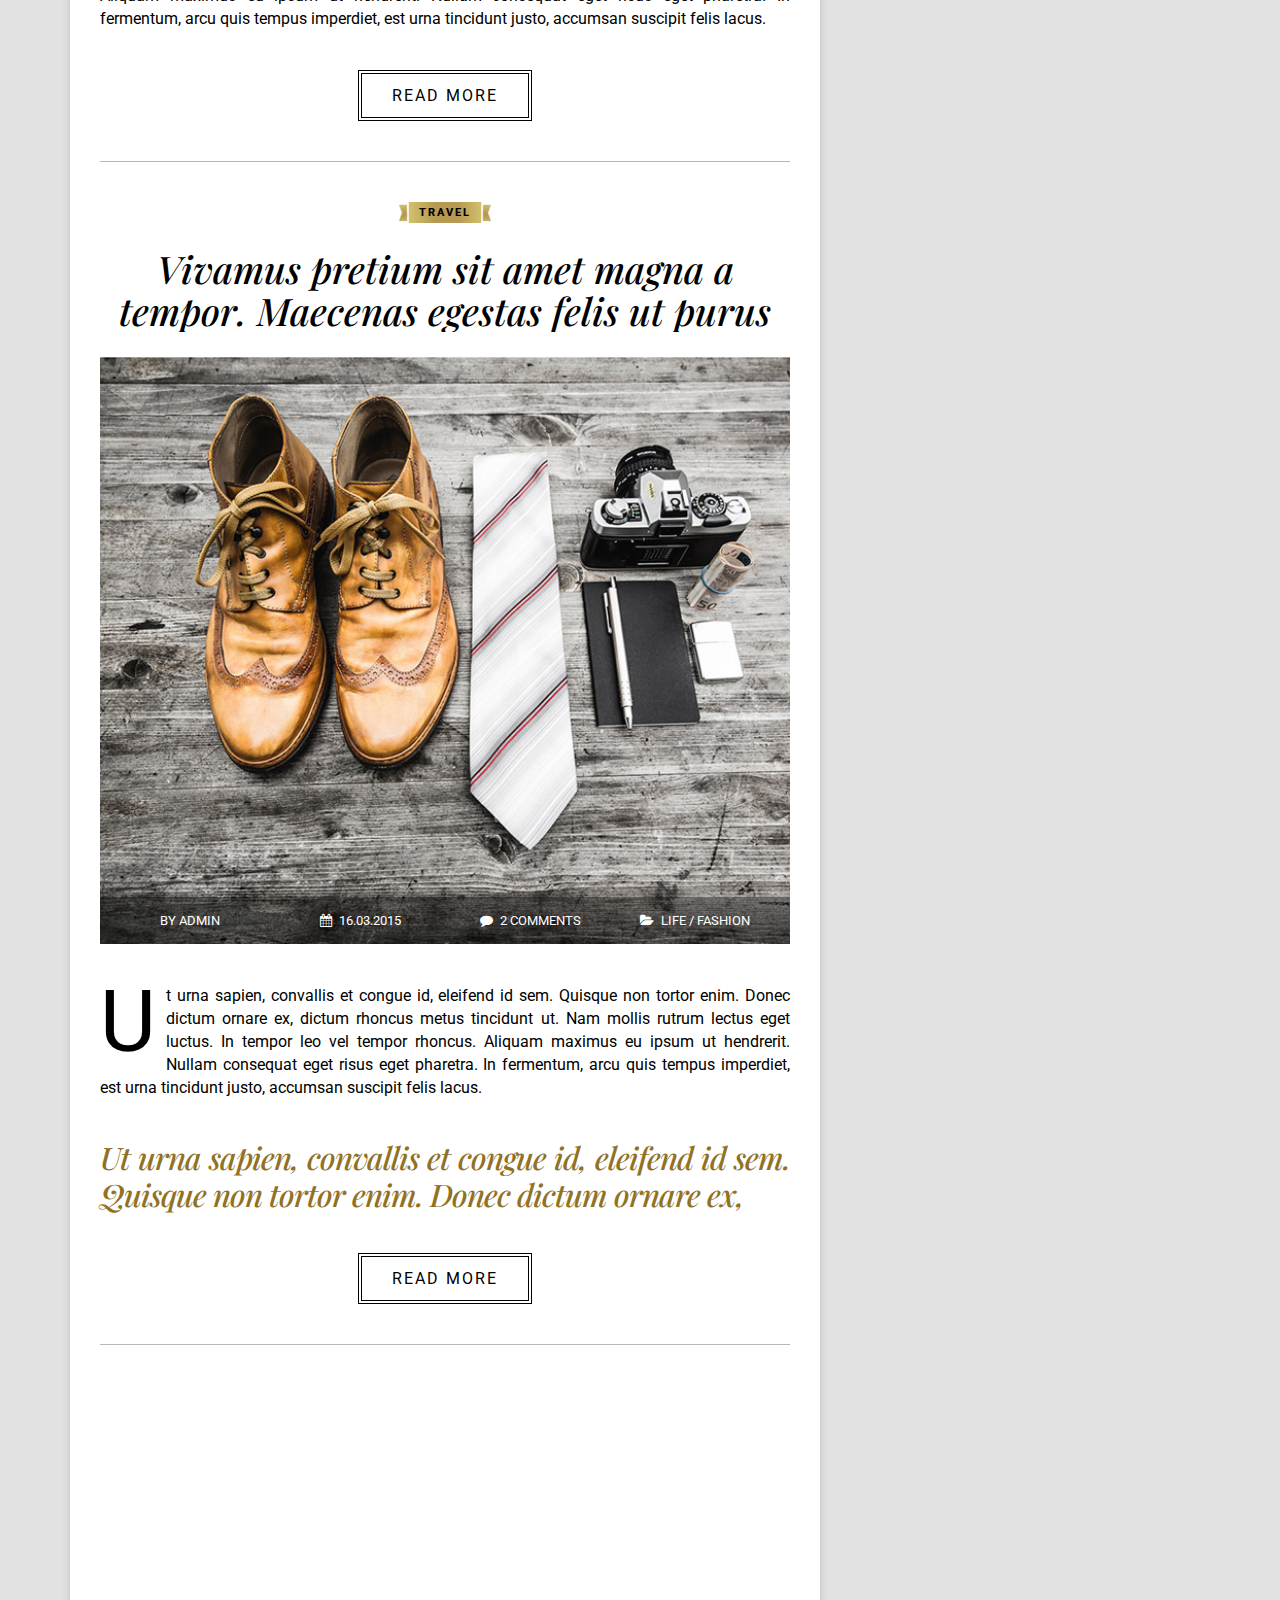
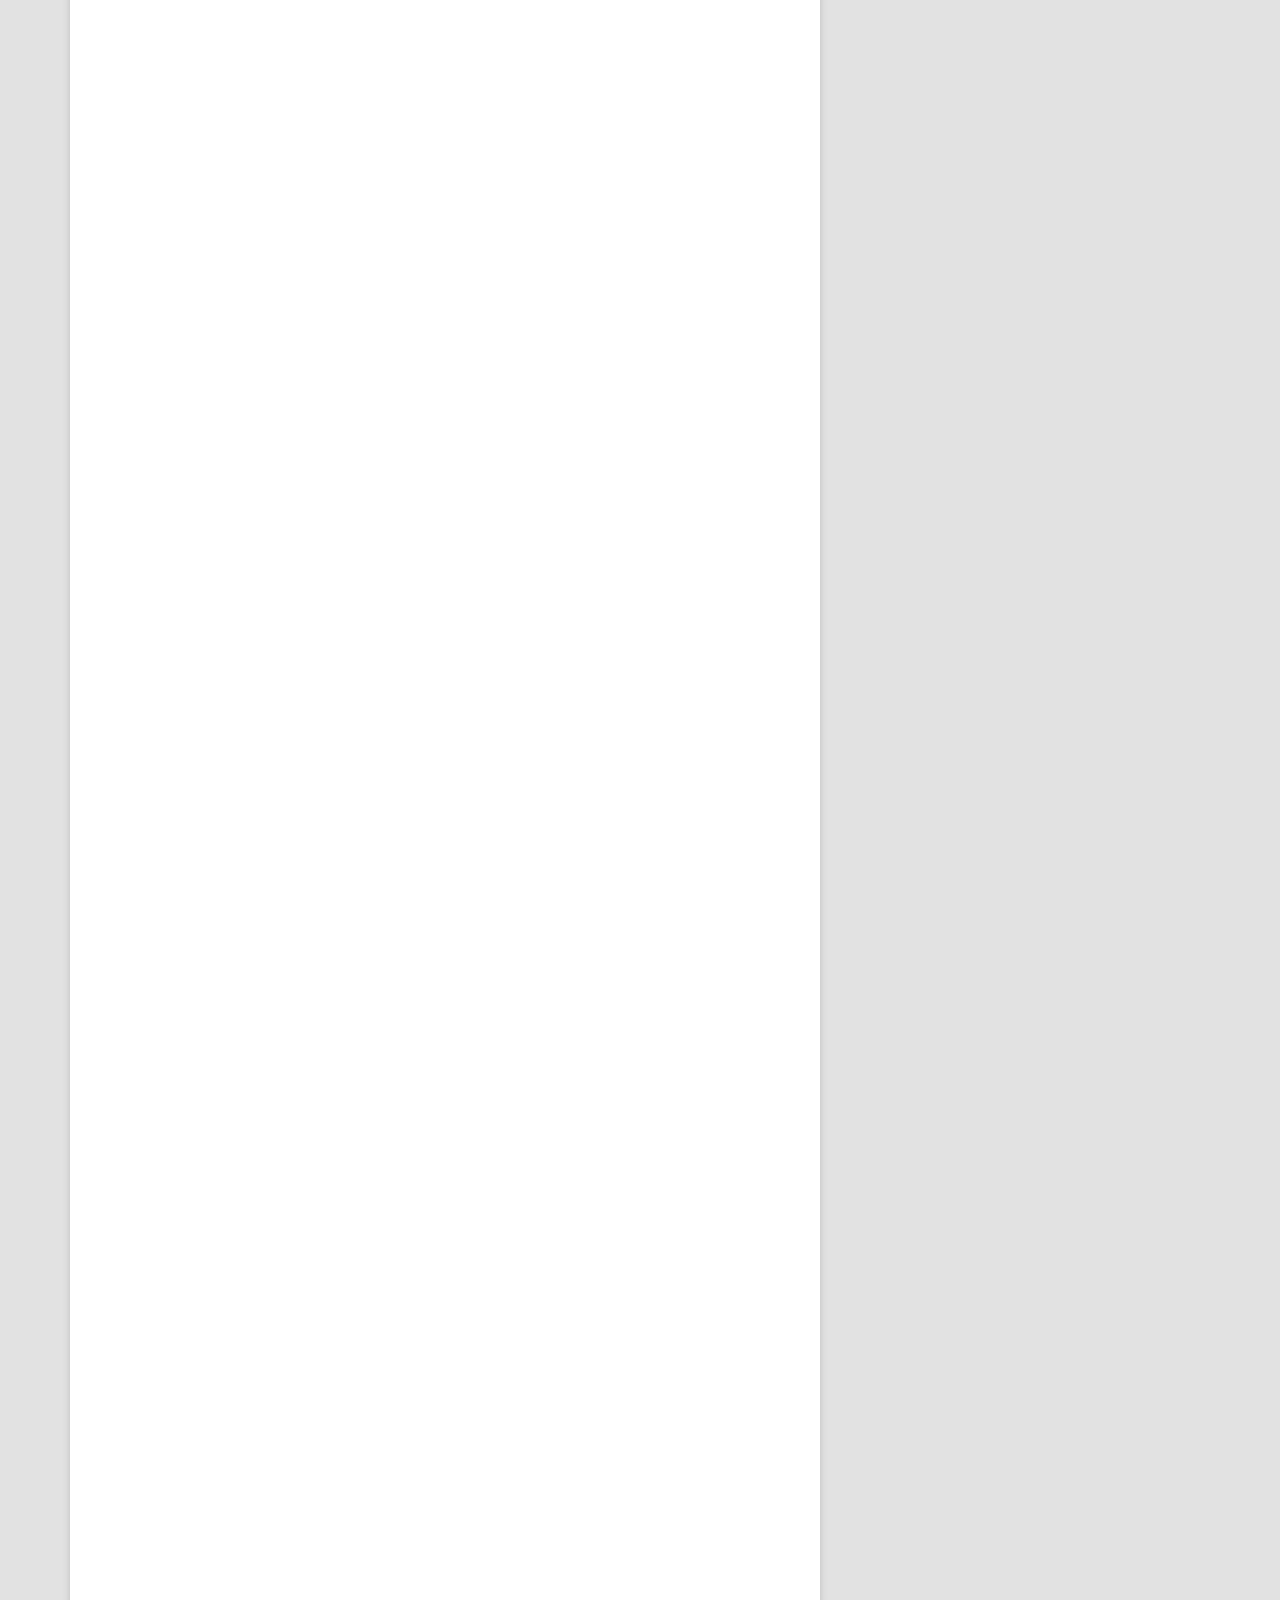
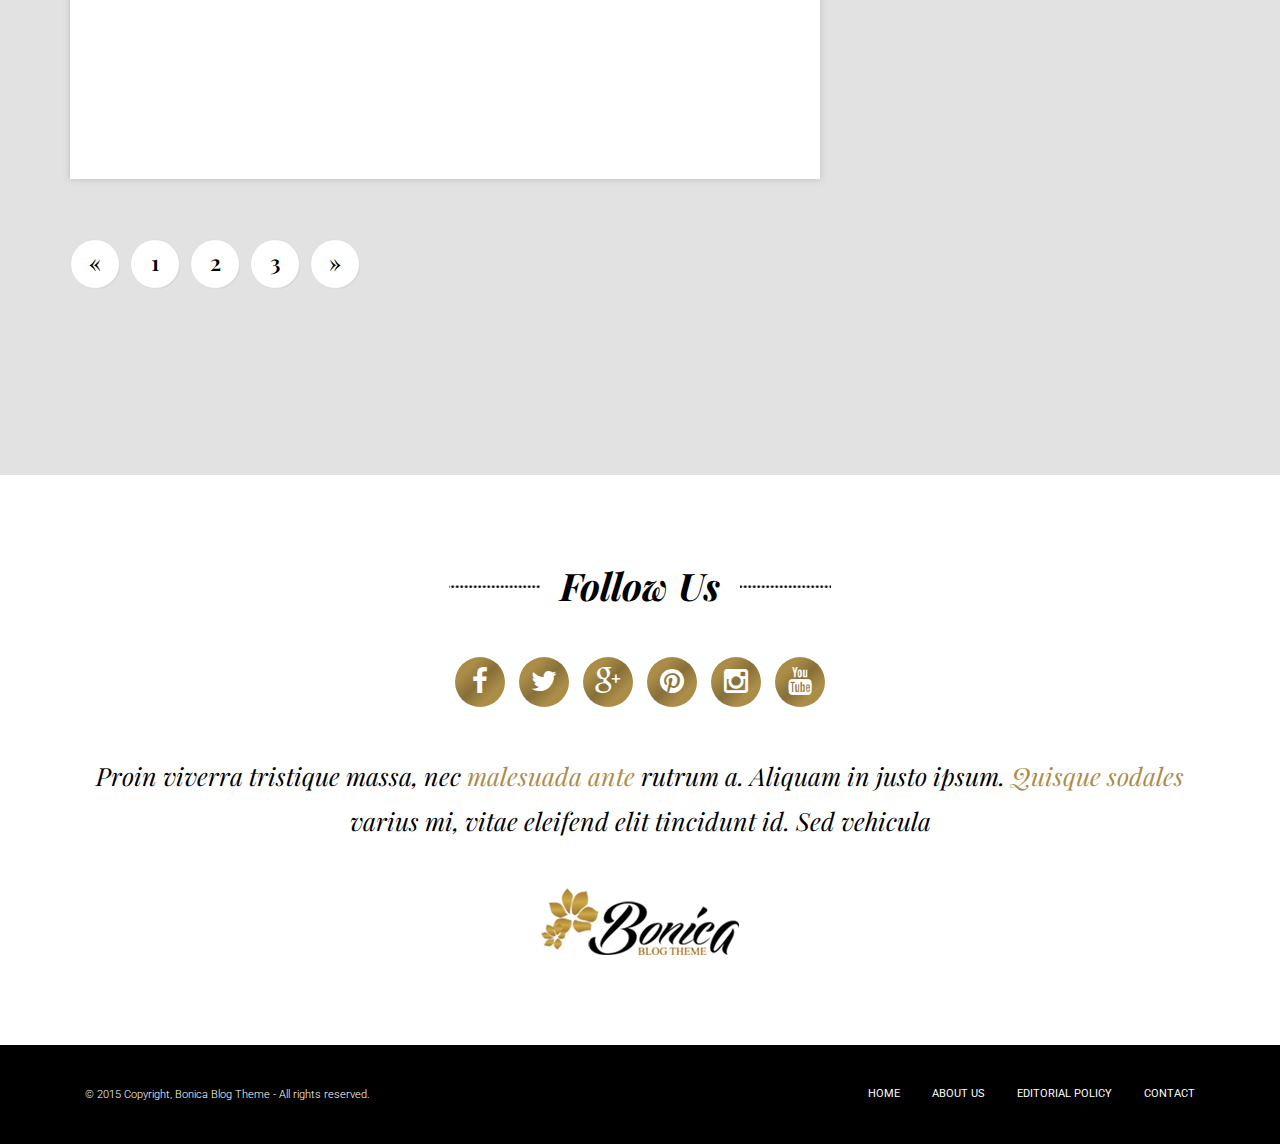
<file: category.html>
<!DOCTYPE html>
<html lang="en">
	<head>
		<meta charset="utf-8">
		<meta http-equiv="X-UA-Compatible" content="IE=edge">
		<meta name="viewport" content="width=device-width, initial-scale=1">
		<title>Bonica HTML Blog Template - Category</title>
		<!-- CSS START -->
		<link href="assets/css/bootstrap.min.css" rel="stylesheet">
		<link href="assets/css/style.css" rel="stylesheet">
		<!-- CSS END -->
		<!--[if lt IE 9]>
			<script src="https://oss.maxcdn.com/html5shiv/3.7.2/html5shiv.min.js"></script>
			<script src="https://oss.maxcdn.com/respond/1.4.2/respond.min.js"></script>
		<![endif]-->
	</head>
	<body>
		<!-- HEADER START -->
		<header class="header">
			<!-- TOP BAR START -->
			<section class="topbar">
				<section class="container">
					<!-- TOP LEFT START -->
					<ul class="top-menu">
						<li><a href="index.html">Home</a></li>
						<li><a href="about.html">About Us</a></li>
						<li><a href="page.html">Editorial Policy</a></li>
						<li><a href="404.html">404 Page</a></li>
					</ul>
					<!-- TOP LEFT END -->
					<!-- TOP SOCIAL START -->
					<ul class="top-social">
						<li><a href="category.html#" target="_blank"><i class="fa fa-facebook"></i></a></li>
						<li><a href="category.html#" target="_blank"><i class="fa fa-twitter"></i></a></li>
						<li><a href="category.html#" target="_blank"><i class="fa fa-google-plus"></i></a></li>
						<li><a href="category.html#" target="_blank"><i class="fa fa-pinterest"></i></a></li>
						<li><a href="category.html#" target="_blank"><i class="fa fa-instagram"></i></a></li>
						<li><a href="category.html#" target="_blank"><i class="fa fa-youtube"></i></a></li>
					</ul>
					<!-- TOP SOCIAL END -->
				</section>
			</section>
			<!-- TOP BAR END -->
			<!-- HEADER AREA (LOGO MENU) START -->
			<section class="headerarea">
				<section class="container">
					<!-- LOGO START -->
					<a href="index.html" class="site-logo">
						<img alt="Logo" src="assets/img/logo.png" />
					</a>
					<!-- LOGO END -->
					<!-- NAV MENU START -->
					<nav class="navbar">
						<!-- MOBILE MENU START -->
						<div class="navbar-header">
						  <button type="button" class="navbar-toggle collapsed" data-toggle="collapse" data-target="#bs-example-navbar-collapse-1">
							<span class="sr-only">Toggle navigation</span>
							<span class="icon-bar"></span>
							<span class="icon-bar"></span>
							<span class="icon-bar"></span>
						  </button>
						</div>
						<!-- MOBILE MENU END -->
						<!-- MENU LIST START -->
						<div class="collapse navbar-collapse" id="bs-example-navbar-collapse-1">
						  <ul class="nav navbar-nav">
							<li class="dropdown">
								<a href="category.html#" class="dropdown-toggle" data-toggle="dropdown" role="button" aria-expanded="false">Home</a>
								<ul class="dropdown-menu" role="menu">

									<li><a href="index2.html">Home</a></li>
								</ul>
							</li>
							<li><a href="category.html">Life</a></li>
							<li><a href="category.html">Sport</a></li>
							<li class="dropdown">
								<a href="category.html#" class="dropdown-toggle" data-toggle="dropdown" role="button" aria-expanded="false">Categories</a>
								<ul class="dropdown-menu" role="menu">
									<li><a href="category.html">Life</a></li>
									<li><a href="category.html">Sport</a></li>
									<li><a href="category.html">Fashion</a></li>
								</ul>
							</li>
							<li class="dropdown">
								<a href="category.html#" class="dropdown-toggle" data-toggle="dropdown" role="button" aria-expanded="false">Single</a>
								<ul class="dropdown-menu" role="menu">
									<li><a href="single.html">Single</a></li>

								</ul>
							</li>
							<li><a href="about.html">About Me</a></li>
							<li><a href="contact.html">Contact</a></li>
						  </ul>
						</div>
						<!-- MENU LIST END -->
					</nav>
					<!-- NAV MENU END -->
				</section>
			</section>
			<!-- HEADER AREA (LOGO MENU) END -->
		</header>
		<!-- HEADER END -->
		<!-- PAGE CONTENT START -->
		<section class="site-content-wrapper">
			<section class="container">
				<section class="row">
					<section class="archive-title">
						<h1>Category: <span>Fashion</span></h1>
					</section>
					<!-- PAGE CONTENT LEFT START -->
					<div class="col-lg-8 col-sm-8 col-xs-12">
						<!-- PAGE CONTENT START -->
						<div class="page-content">
							<div class="home-blog-list clearfix">
								<!-- BLOG ITEM START -->
								<div class="home-blog-list-item">
									<!-- HOME BLOG ITEM CATEGORY -->
									<div class="big-blog-list-cat-name"><span>Travel</span></div>
									<!-- HOME BLOG ITEM TITLE -->
									<h5><a href="single.html">I'm playing with pebbles on the shore of the ocean</a></h5>
									<div class="single-blog-desc">
										<!-- HOME BLOG ITEM IMAGE -->
										<a href="single.html">
											<img src="assets/img/news_big1.jpg" alt="News Title" />
										</a>
										<!-- HOME BLOG ITEM DESC -->
										<div class="single-blog-desc-wrap">
											<ul>
												<li><a href="category.html#"><i class="fa fa-user"></i> By Admin</a></li>
												<li><i class="fa fa-calendar"></i> 16.03.2015</li>
												<li><i class="fa fa-comment"></i> 2 Comments</li>
												<li><a href="category.html#"><i class="fa fa-folder-open"></i> Life / Fashion</a></li>

											</ul>
										</div>
									</div>
									<!-- HOME BLOG ITEM EXCERPT -->
									<p><span class="dropcap">U</span>t urna sapien, convallis et congue id, eleifend id sem. Quisque non tortor enim. Donec dictum ornare ex, dictum rhoncus metus tincidunt ut. Nam mollis rutrum lectus eget luctus. In tempor leo vel tempor rhoncus. Aliquam maximus eu ipsum ut hendrerit. Nullam consequat eget risus eget pharetra. In fermentum, arcu quis tempus imperdiet, est urna tincidunt justo, accumsan suscipit felis lacus.</p>
									<p>
										<img src="assets/img/news16.jpg" alt="News Title" />
										<img src="assets/img/news17.jpg" class="pull-right" alt="News Title" />
									</p>
									<p>Aliquam maximus eu ipsum ut hendrerit. Nullam consequat eget risus eget pharetra. In fermentum, arcu quis tempus imperdiet, est urna tincidunt justo, accumsan suscipit felis lacus.</p>
									<!-- HOME BLOG ITEM READ MORE -->
									<a href="single.html" class="home-blog-more"><span>Read More</span></a>
								</div>
								<!-- BLOG ITEM END -->
								<!-- BLOG ITEM START -->
								<div class="home-blog-list-item">
									<!-- HOME BLOG ITEM CATEGORY -->
									<div class="big-blog-list-cat-name"><span>Travel</span></div>
									<!-- HOME BLOG ITEM TITLE -->
									<h5><a href="single2.html">Vivamus pretium sit amet magna a tempor. Maecenas egestas felis ut purus</a></h5>
									<div class="single-blog-desc">
										<!-- HOME BLOG ITEM IMAGE -->
										<a href="single2.html">
											<img src="assets/img/news18.jpg" alt="News Title" />
										</a>
										<!-- HOME BLOG ITEM DESC -->
										<div class="single-blog-desc-wrap">
											<ul>
												<li><a href="category.html#">By Admin</a></li>
												<li><i class="fa fa-calendar"></i> 16.03.2015</li>
												<li><i class="fa fa-comment"></i> 2 Comments</li>
												<li><a href="category.html#"><i class="fa fa-folder-open"></i> Life / Fashion</a></li>

											</ul>
										</div>
									</div>
									<!-- HOME BLOG ITEM EXCERPT -->
									<p><span class="dropcap">U</span>t urna sapien, convallis et congue id, eleifend id sem. Quisque non tortor enim. Donec dictum ornare ex, dictum rhoncus metus tincidunt ut. Nam mollis rutrum lectus eget luctus. In tempor leo vel tempor rhoncus. Aliquam maximus eu ipsum ut hendrerit. Nullam consequat eget risus eget pharetra. In fermentum, arcu quis tempus imperdiet, est urna tincidunt justo, accumsan suscipit felis lacus.</p>
									<p class="promise-text">Ut urna sapien, convallis et congue id, eleifend id sem. Quisque non tortor enim. Donec dictum ornare ex, </p>
									<!-- HOME BLOG ITEM READ MORE -->
									<a href="single2.html" class="home-blog-more"><span>Read More</span></a>
								</div>
								<!-- BLOG ITEM END -->
								<!-- BLOG ITEM START -->
								<div class="home-blog-list-item fadeload">
									<!-- HOME BLOG ITEM CATEGORY -->
									<div class="big-blog-list-cat-name"><span>Travel</span></div>
									<!-- HOME BLOG ITEM TITLE -->
									<h5><a href="single3.html">Vivamus pretium sit amet magna a tempor. Maecenas egestas felis ut purus</a></h5>
									<div class="single-blog-desc">
										<!-- HOME BLOG ITEM IMAGE -->
										<a href="single3.html">
											<img src="assets/img/news19.jpg" alt="News Title" />
										</a>
										<!-- HOME BLOG ITEM DESC -->
										<div class="single-blog-desc-wrap">
											<ul>
												<li><a href="category.html#">By Admin</a></li>
												<li><i class="fa fa-calendar"></i> 16.03.2015</li>
												<li><i class="fa fa-comment"></i> 2 Comments</li>
												<li><a href="category.html#"><i class="fa fa-folder-open"></i> Life / Fashion</a></li>
											</ul>
										</div>
									</div>
									<!-- HOME BLOG ITEM EXCERPT -->
									<p>Suspendisse eu lacus justo. Nulla ante nibh, rutrum eget congue eu, imperdiet gravida nisl. Vivamus aliquet molestie tellus at finibus. Pellentesque laoreet elementum purus, nec commodo magna eleifend id. Mauris tincidunt lorem leo. Aliquam nibh eros, placerat volutpat erat id, lobortis sagittis lorem. Donec in elit dolor.Suspendisse eu lacus justo. Nulla ante nibh, rutrum eget congue eu, imperdiet gravida nisl. Vivamus aliquet molestie tellus at finibus. Pellentesque laoreet elementum purus, nec</p>
									<!-- HOME BLOG ITEM READ MORE -->
									<a href="single3.html" class="home-blog-more"><span>Read More</span></a>
								</div>
								<!-- BLOG ITEM END -->
								<!-- BLOG ITEM START -->
								<div class="home-blog-list-item fadeload">
									<!-- HOME BLOG ITEM CATEGORY -->
									<div class="big-blog-list-cat-name"><span>Travel</span></div>
									<!-- HOME BLOG ITEM TITLE -->
									<h5><a href="single4.html">Vivamus pretium sit amet magna a tempor. Maecenas egestas felis ut purus</a></h5>
									<div class="single-blog-desc video-post-desc">
										<!-- HOME BLOG ITEM IMAGE -->
										<iframe src="https://player.vimeo.com/video/28341613" width="100%" height="400" frameborder="0" webkitallowfullscreen mozallowfullscreen allowfullscreen></iframe>
										<!-- HOME BLOG ITEM DESC -->
										<div class="single-blog-desc-wrap">
											<ul>
												<li><a href="category.html#">By Admin</a></li>
												<li><i class="fa fa-calendar"></i> 16.03.2015</li>
												<li><i class="fa fa-comment"></i> 2 Comments</li>
												<li><a href="category.html#"><i class="fa fa-folder-open"></i> Life / Fashion</a></li>

											</ul>
										</div>
									</div>
									<!-- HOME BLOG ITEM EXCERPT -->
									<p>Suspendisse eu lacus justo. Nulla ante nibh, rutrum eget congue eu, imperdiet gravida nisl. Vivamus aliquet molestie tellus at finibus. Pellentesque laoreet elementum purus, nec commodo magna eleifend id. Mauris tincidunt lorem leo. Aliquam nibh eros, placerat volutpat erat id, lobortis sagittis lorem. Donec in elit dolor.Suspendisse eu lacus justo. Nulla ante nibh, rutrum eget congue eu, imperdiet gravida nisl. Vivamus aliquet molestie tellus at finibus. Pellentesque laoreet elementum purus, nec</p>
									<!-- HOME BLOG ITEM READ MORE -->
									<a href="single4.html" class="home-blog-more"><span>Read More</span></a>
								</div>
								<!-- BLOG ITEM END -->
							</div>
						</div>
						<!-- PAGINATION START -->
						<nav>
							<ul class="pagination">
								<li>
									<a href="category.html#" aria-label="Previous">
										<span aria-hidden="true">&laquo;</span>
									</a>
								</li>
								<li><a href="category.html#">1</a></li>
								<li><a href="category.html#">2</a></li>
								<li><a href="category.html#">3</a></li>
								<li>
									<a href="category.html#" aria-label="Next">
										<span aria-hidden="true">&raquo;</span>
									</a>
								</li>
							</ul>
						</nav>
					<!-- PAGINATION END -->
					</div>
					<!-- PAGE CONTENT END -->
					<!-- PAGE CONTENT RIGHT START -->
					<div class="col-lg-4 col-sm-4 col-xs-12">
						<div class="sidebar-right">
							<!-- WIDGET ITEM START -->
							<div class="widget-box">
								<!-- WIDGET CONTENT -->
								<div class="about-widget">
									<div class="about-widget-avatar" style="background-image:url(assets/img/avatar.jpg);"></div>
									<h2>Bonica Stanley</h2>
									<h3>Founder Of Site</h3>
									<!-- WIDGET TITLE -->
									<div class="widget-title"><h4>About Us</h4></div>
									<p>Sed fringilla, magna eu ultricies eleifend, leo mi efficitur urna, quis tempus nulla ligula sed nibh. Quisque posuere tempus ultricies...</p>
								</div>
							</div>
							<!-- WIDGET ITEM END -->
							<!-- WIDGET ITEM START -->
							<div class="widget-box">
								<!-- WIDGET TITLE -->
								<div class="widget-title"><h4>Social Media</h4></div>
								<!-- WIDGET CONTENT -->
								<ul class="widget-social">
									<li><a href="category.html#" target="_blank"><i class="fa fa-facebook"></i></a></li>
									<li><a href="category.html#" target="_blank"><i class="fa fa-twitter"></i></a></li>
									<li><a href="category.html#" target="_blank"><i class="fa fa-google-plus"></i></a></li>
									<li><a href="category.html#" target="_blank"><i class="fa fa-pinterest"></i></a></li>
									<li><a href="category.html#" target="_blank"><i class="fa fa-instagram"></i></a></li>
									<li><a href="category.html#" target="_blank"><i class="fa fa-youtube"></i></a></li>
								</ul>
							</div>
							<!-- WIDGET ITEM END -->
							<!-- WIDGET ITEM START -->
							<div class="widget-box fadeload">
								<!-- WIDGET TITLE -->
								<div class="widget-title"><h4>Advertisiment</h4></div>
								<!-- WIDGET CONTENT -->
								<a href="category.html#"><img class="center-block" src="assets/img/ads.jpg" alt="Ads" /></a>
							</div>
							<!-- WIDGET ITEM END -->
							<!-- WIDGET ITEM START -->
							<div class="widget-box fadeload">
								<!-- WIDGET TITLE -->
								<div class="widget-title"><h4>Instagram Photos</h4></div>
								<!-- WIDGET CONTENT -->
								<ul class="instagram-photo-list">
									<li>
										<a href="category.html#" target="_blank"><img src="assets/img/instagram1.jpg" alt="Instagram" /></a>
									</li>
									<li>
										<a href="category.html#" target="_blank"><img src="assets/img/instagram2.jpg" alt="Instagram" /></a>
									</li>
									<li>
										<a href="category.html#" target="_blank"><img src="assets/img/instagram3.jpg" alt="Instagram" /></a>
									</li>
									<li>
										<a href="category.html#" target="_blank"><img src="assets/img/instagram4.jpg" alt="Instagram" /></a>
									</li>
									<li>
										<a href="category.html#" target="_blank"><img src="assets/img/instagram5.jpg" alt="Instagram" /></a>
									</li>
									<li>
										<a href="category.html#" target="_blank"><img src="assets/img/instagram6.jpg" alt="Instagram" /></a>
									</li>
								</ul>
							</div>
							<!-- WIDGET ITEM END -->
							<!-- WIDGET ITEM START -->
							<div class="widget-box fadeload">
								<!-- WIDGET TITLE -->
								<div class="widget-title"><h4>Latest Posts</h4></div>
								<!-- WIDGET CONTENT -->
								<ul class="latest-posts-widget">
									<li>
										<div class="lastest-post-information">
											<div class="latest-post-date"><i class="fa fa-calendar"></i> 02.03.2015</div>
											<div class="latest-post-comment"><i class="fa fa-comment"></i> 41 Comment</div>
										</div>
										<h4><a href="category.html#">Maecenas egestas felis ut purus condimentum congue</a></h4>
										<div class="lastest-post-images">
											<a href="category.html#"><img src="assets/img/news13.jpg" alt="Latest Posts" /></a>
										</div>
										<p>Morbi nec efficitur metus. Maecenas ligula lectus, lacinia ut egestas quis, luctus non leo. Praesent suscipit nec urna sed vestibulum...</p>
									</li>
									<li>
										<div class="lastest-post-information">
											<div class="latest-post-date"><i class="fa fa-calendar"></i> 02.03.2015</div>
											<div class="latest-post-comment"><i class="fa fa-comment"></i> 41 Comment</div>
										</div>
										<h4><a href="category.html#">Class aptent taciti sociosqu ad litora torquent per conubia</a></h4>
										<div class="lastest-post-images">
											<a href="category.html#"><img src="assets/img/news14.jpg" alt="Latest Posts" /></a>
										</div>
										<p>Suspendisse eu lacus justo. Nulla ante nibh, rutrum eget congue eu, imperdiet gravida nisl. Vivamus aliquet molestie tellus at...</p>
									</li>
									<li>
										<div class="lastest-post-information">
											<div class="latest-post-date"><i class="fa fa-calendar"></i> 02.03.2015</div>
											<div class="latest-post-comment"><i class="fa fa-comment"></i> 41 Comment</div>
										</div>
										<h4><a href="category.html#">Nullam tristique ac tellus quis pretium</a></h4>
										<div class="lastest-post-images">
											<a href="category.html#"><img src="assets/img/news15.jpg" alt="Latest Posts" /></a>
										</div>
										<p>Morbi nec efficitur metus. Maecenas ligula lectus, lacinia ut egestas quis, luctus non leo. Praesent suscipit nec urna sed vestibulum...</p>
									</li>
								</ul>
							</div>
							<!-- WIDGET ITEM END -->
							<!-- WIDGET ITEM START -->
							<div class="widget-box fadeload">
								<!-- WIDGET TITLE -->
								<div class="widget-title"><h4>Tags</h4></div>
								<!-- WIDGET CONTENT -->
								<div class="tagcloud">
									<a href="category.html#" style="font-size: 14.6pt;">Fashion</a>
									<a href="category.html#" style="font-size: 11pt;">Life</a>
									<a href="category.html#" style="font-size: 12.6pt;">Design</a>
									<a href="category.html#" style="font-size: 10pt;">Concept</a>
									<a href="category.html#" style="font-size: 13pt;">Travel</a>
									<a href="category.html#" style="font-size: 11pt;">Cook</a>
									<a href="category.html#" style="font-size: 12pt;">New</a>
									<a href="category.html#" style="font-size: 14pt;">Beauty</a>
									<a href="category.html#" style="font-size: 14pt;">Video</a>
									<a href="category.html#" style="font-size: 14pt;">Trend</a>
									<a href="category.html#" style="font-size: 14pt;">Advert</a>
								</div>
							</div>
							<!-- WIDGET ITEM END -->
							<!-- WIDGET ITEM START -->
							<div class="widget-box fadeload">
								<!-- WIDGET TITLE -->
								<div class="widget-title"><h4>Lastest Tweets</h4></div>
								<!-- WIDGET CONTENT -->
								<div class="latest-tweets">
									<i class="fa fa-twitter"></i>
									<div class="tweets"></div>
								</div>
							</div>
							<!-- WIDGET ITEM END -->
						</div>
					</div>
					<!-- PAGE CONTENT RIGHT END -->
				</section>
			</section>
		</section>
		<!-- PAGE CONTENT END -->
		<!-- FOOTER START -->
		<footer class="footer">
			<!-- FOOTER CONTENT START -->
			<section class="footer-content">
				<section class="container">
					<!-- FOOTER TITLE START -->
					<div class="footer-title">
						<h4>Follow Us</h4>
					</div>
					<!-- FOOTER TITLE END -->
					<!-- FOOTER SOCIAL MEDIA LINKS START -->
					<ul class="footer-social">
						<li><a href="category.html#" target="_blank"><i class="fa fa-facebook"></i></a></li>
						<li><a href="category.html#" target="_blank"><i class="fa fa-twitter"></i></a></li>
						<li><a href="category.html#" target="_blank"><i class="fa fa-google-plus"></i></a></li>
						<li><a href="category.html#" target="_blank"><i class="fa fa-pinterest"></i></a></li>
						<li><a href="category.html#" target="_blank"><i class="fa fa-instagram"></i></a></li>
						<li><a href="category.html#" target="_blank"><i class="fa fa-youtube"></i></a></li>
					</ul>
					<!-- FOOTER SOCIAL MEDIA LINKS END -->
					<!-- FOOTER TEXT START -->
					<p>Proin viverra tristique massa, nec <span>malesuada ante</span> rutrum a. Aliquam in justo ipsum. <span>Quisque sodales</span> varius mi, vitae eleifend elit tincidunt id. Sed vehicula</p>
					<!-- FOOTER TEXT END -->
					<!-- FOOTER LOGO START -->
					<a href="index.html" class="footer-logo">
						<img alt="Logo" src="assets/img/footer_logo.png" />
					</a>
					<!-- FOOTER LOGO END -->
				</section>
			</section>
			<!-- FOOTER CONTENT END -->
			<!-- COPYRIGHT START -->
			<section class="copyright">
				<section class="container">
					<!-- COPYRIGHT TEXT START -->
					<div class="col-md-6 col-sm-6 col-xs-12">
						<div class="copyright-text">© 2015 Copyright, Bonica Blog Theme - All rights reserved.</div>
					</div>
					<!-- COPYRIGHT TEXT END -->
					<!-- COPYRIGHT MENU START -->
					<div class="col-md-6 col-sm-6 col-xs-12">
						<ul class="nav navbar-nav">
							<li><a href="index.html">Home</a></li>
							<li><a href="about.html">About Us</a></li>
							<li><a href="page.html">Editorial Policy</a></li>
							<li><a href="contact.html">Contact</a></li>
						</ul>
					</div>
					<!-- COPYRIGHT MENU END -->
				</section>
			</section>
			<!-- COPYRIGHT END -->
		</footer>
		<!-- FOOTER END -->
		<!-- JAVASCRIPT START -->
		<script src="assets/js/jquery.min.js"></script>
		<script src="assets/js/bootstrap.min.js"></script>
		<script src="assets/js/bonica.js"></script>
		<!-- JAVASCRIPT END -->
	</body>
</html>
</file>
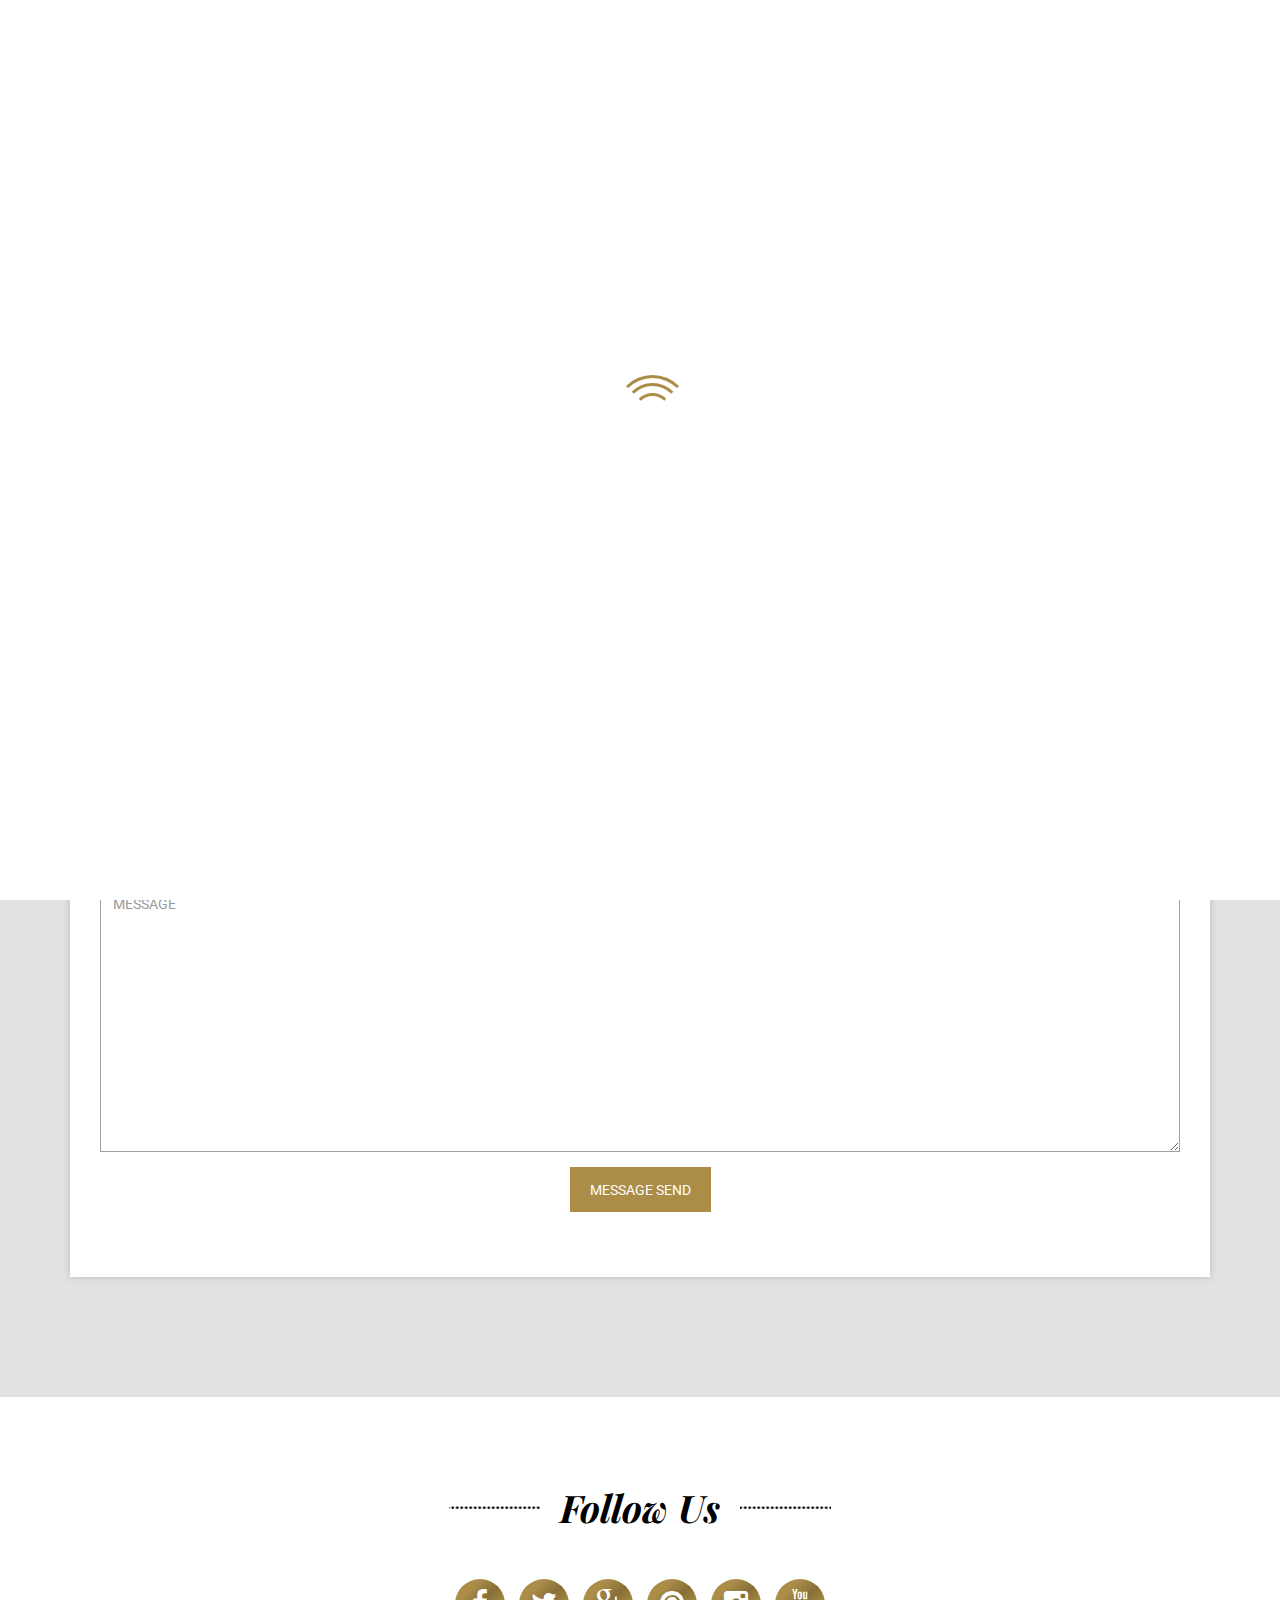
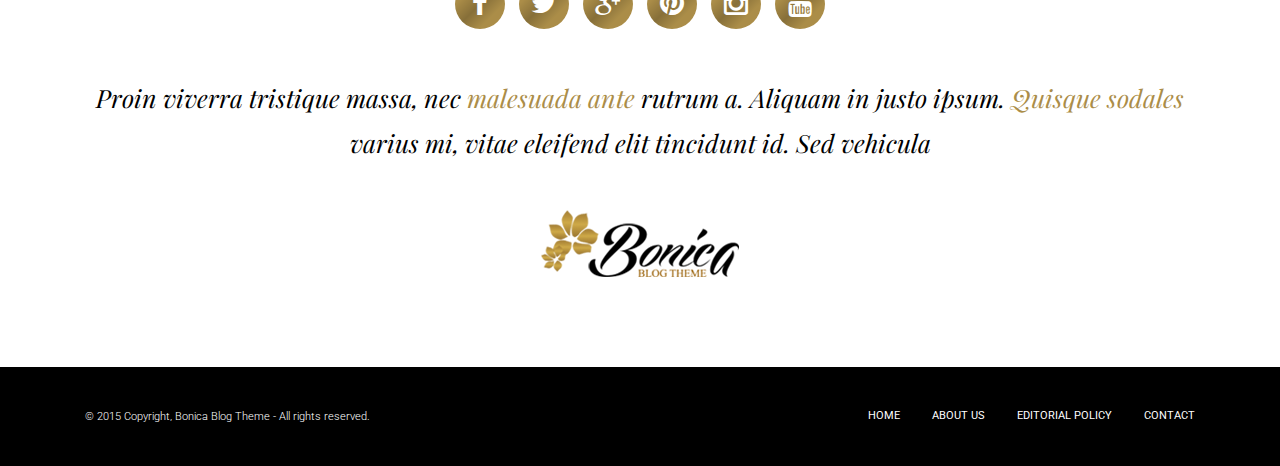
<file: contact.html>
<!DOCTYPE html>
<html lang="en">
	<head>
		<meta charset="utf-8">
		<meta http-equiv="X-UA-Compatible" content="IE=edge">
		<meta name="viewport" content="width=device-width, initial-scale=1">
		<title>Bonica HTML Blog Template - Contact</title>
		<!-- CSS START -->
		<link href="assets/css/bootstrap.min.css" rel="stylesheet">
		<link href="assets/css/style.css" rel="stylesheet">
		<!-- CSS END -->
		<!--[if lt IE 9]>
			<script src="https://oss.maxcdn.com/html5shiv/3.7.2/html5shiv.min.js"></script>
			<script src="https://oss.maxcdn.com/respond/1.4.2/respond.min.js"></script>
		<![endif]-->
	</head>
	<body class="contact">
		<!-- HEADER START -->
		<header class="header">
			<!-- TOP BAR START -->
			<section class="topbar">
				<section class="container">
					<!-- TOP LEFT START -->
					<ul class="top-menu">
						<li><a href="index.html">Home</a></li>
						<li><a href="about.html">About Us</a></li>
						<li><a href="page.html">Editorial Policy</a></li>
						<li><a href="404.html">404 Page</a></li>
					</ul>
					<!-- TOP LEFT END -->
					<!-- TOP SOCIAL START -->
					<ul class="top-social">
						<li><a href="contact.html#" target="_blank"><i class="fa fa-facebook"></i></a></li>
						<li><a href="contact.html#" target="_blank"><i class="fa fa-twitter"></i></a></li>
						<li><a href="contact.html#" target="_blank"><i class="fa fa-google-plus"></i></a></li>
						<li><a href="contact.html#" target="_blank"><i class="fa fa-pinterest"></i></a></li>
						<li><a href="contact.html#" target="_blank"><i class="fa fa-instagram"></i></a></li>
						<li><a href="contact.html#" target="_blank"><i class="fa fa-youtube"></i></a></li>
					</ul>
					<!-- TOP SOCIAL END -->
				</section>
			</section>
			<!-- TOP BAR END -->
			<!-- HEADER AREA (LOGO MENU) START -->
			<section class="headerarea">
				<section class="container">
					<!-- LOGO START -->
					<a href="index.html" class="site-logo">
						<img alt="Logo" src="assets/img/logo.png" />
					</a>
					<!-- LOGO END -->
					<!-- NAV MENU START -->
					<nav class="navbar">
						<!-- MOBILE MENU START -->
						<div class="navbar-header">
						  <button type="button" class="navbar-toggle collapsed" data-toggle="collapse" data-target="#bs-example-navbar-collapse-1">
							<span class="sr-only">Toggle navigation</span>
							<span class="icon-bar"></span>
							<span class="icon-bar"></span>
							<span class="icon-bar"></span>
						  </button>
						</div>
						<!-- MOBILE MENU END -->
						<!-- MENU LIST START -->
						<div class="collapse navbar-collapse" id="bs-example-navbar-collapse-1">
						  <ul class="nav navbar-nav">
							<li class="dropdown">
								<a href="contact.html#" class="dropdown-toggle" data-toggle="dropdown" role="button" aria-expanded="false">Home</a>
								<ul class="dropdown-menu" role="menu">

									<li><a href="index2.html">Home</a></li>
								</ul>
							</li>
							<li><a href="category.html">Life</a></li>
							<li><a href="category.html">Sport</a></li>
							<li class="dropdown">
								<a href="contact.html#" class="dropdown-toggle" data-toggle="dropdown" role="button" aria-expanded="false">Categories</a>
								<ul class="dropdown-menu" role="menu">
									<li><a href="category.html">Life</a></li>
									<li><a href="category.html">Sport</a></li>
									<li><a href="category.html">Fashion</a></li>
								</ul>
							</li>
							<li class="dropdown">
								<a href="contact.html#" class="dropdown-toggle" data-toggle="dropdown" role="button" aria-expanded="false">Single</a>
								<ul class="dropdown-menu" role="menu">
									<li><a href="single.html">Single</a></li>

								</ul>
							</li>
							<li><a href="about.html">About Me</a></li>
							<li><a href="contact.html">Contact</a></li>
						  </ul>
						</div>
						<!-- MENU LIST END -->
					</nav>
					<!-- NAV MENU END -->
				</section>
			</section>
			<!-- HEADER AREA (LOGO MENU) END -->
		</header>
		<!-- HEADER END -->
		<!-- HOME CONTENT START -->
		<!-- PAGE IMAGE START -->
		<section class="page-banner">
			<section class="page-banner-image" style="background-image:url(assets/img/contact.jpg);">
				<section class="container">
					<span>Quisque leo nunc, feugiat in ligula sed, bibendum mollis tortor.</span>
				</section>
			</section>
		</section>
		<!-- PAGE IMAGE END -->
		<section class="site-content-wrapper">
			<section class="container">
				<section class="row">
					<!-- PAGE CONTENT START -->
					<div class="col-lg-12">
						<div class="page-content full-page-content">
							<div class="content-area clearfix">
								<!-- ABOUT TITLE START -->
								<div class="full-page-title">
									<h1>Contact</h1>
								</div>
								<!-- ABOUT TITLE END -->
								<p class="text-center">Your email address will not be published. Required fields are marked</p>
								<p><hr/></p>
								<!-- CONTACT FORM START -->
								<form>
									<section class="row">
										<div class="col-lg-4 col-md-6 col-sm-12">
											<div class="form-group">
												<input type="text" name="name" class="form-control" placeholder="NAME">
											</div>
										</div>
										<div class="col-lg-4 col-md-6 col-sm-12">
											<div class="form-group">
												<input type="email" name="email" class="form-control" placeholder="E-MAIL">
											</div>
										</div>
										<div class="col-lg-4 col-md-6 col-sm-12">
											<div class="form-group">
												<input type="text" name="subject" class="form-control" placeholder="SUBJECT">
											</div>
										</div>
									</section>
									<section class="row">
										<div class="col-lg-12">
											<div class="form-group">
												<textarea name="message" class="form-control" rows="15" placeholder="MESSAGE"></textarea>
											</div>
										</div>
									</section>
									<button type="submit" class="btn center-block">MESSAGE SEND</button>
								</form>
								<!-- CONTACT FORM END -->
							</div>
						</div>
					</div>
					<!-- PAGE CONTENT END -->
				</section>
			</section>
		</section>
		<!-- HOME CONTENT END -->
		<!-- FOOTER START -->
		<footer class="footer">
			<!-- FOOTER CONTENT START -->
			<section class="footer-content">
				<section class="container">
					<!-- FOOTER TITLE START -->
					<div class="footer-title">
						<h4>Follow Us</h4>
					</div>
					<!-- FOOTER TITLE END -->
					<!-- FOOTER SOCIAL MEDIA LINKS START -->
					<ul class="footer-social">
						<li><a href="contact.html#" target="_blank"><i class="fa fa-facebook"></i></a></li>
						<li><a href="contact.html#" target="_blank"><i class="fa fa-twitter"></i></a></li>
						<li><a href="contact.html#" target="_blank"><i class="fa fa-google-plus"></i></a></li>
						<li><a href="contact.html#" target="_blank"><i class="fa fa-pinterest"></i></a></li>
						<li><a href="contact.html#" target="_blank"><i class="fa fa-instagram"></i></a></li>
						<li><a href="contact.html#" target="_blank"><i class="fa fa-youtube"></i></a></li>
					</ul>
					<!-- FOOTER SOCIAL MEDIA LINKS END -->
					<!-- FOOTER TEXT START -->
					<p>Proin viverra tristique massa, nec <span>malesuada ante</span> rutrum a. Aliquam in justo ipsum. <span>Quisque sodales</span> varius mi, vitae eleifend elit tincidunt id. Sed vehicula</p>
					<!-- FOOTER TEXT END -->
					<!-- FOOTER LOGO START -->
					<a href="index.html" class="footer-logo">
						<img alt="Logo" src="assets/img/footer_logo.png" />
					</a>
					<!-- FOOTER LOGO END -->
				</section>
			</section>
			<!-- FOOTER CONTENT END -->
			<!-- COPYRIGHT START -->
			<section class="copyright">
				<section class="container">
					<!-- COPYRIGHT TEXT START -->
					<div class="col-md-6 col-sm-6 col-xs-12">
						<div class="copyright-text">© 2015 Copyright, Bonica Blog Theme - All rights reserved.</div>
					</div>
					<!-- COPYRIGHT TEXT END -->
					<!-- COPYRIGHT MENU START -->
					<div class="col-md-6 col-sm-6 col-xs-12">
						<ul class="nav navbar-nav">
							<li><a href="index.html">Home</a></li>
							<li><a href="about.html">About Us</a></li>
							<li><a href="page.html">Editorial Policy</a></li>
							<li><a href="contact.html">Contact</a></li>
						</ul>
					</div>
					<!-- COPYRIGHT MENU END -->
				</section>
			</section>
			<!-- COPYRIGHT END -->
		</footer>
		<!-- FOOTER END -->
		<!-- JAVASCRIPT START -->
		<script src="assets/js/jquery.min.js"></script>
		<script src="assets/js/bootstrap.min.js"></script>
		<script src="assets/js/bonica.js"></script>
		<!-- JAVASCRIPT END -->
	</body>
</html>
</file>
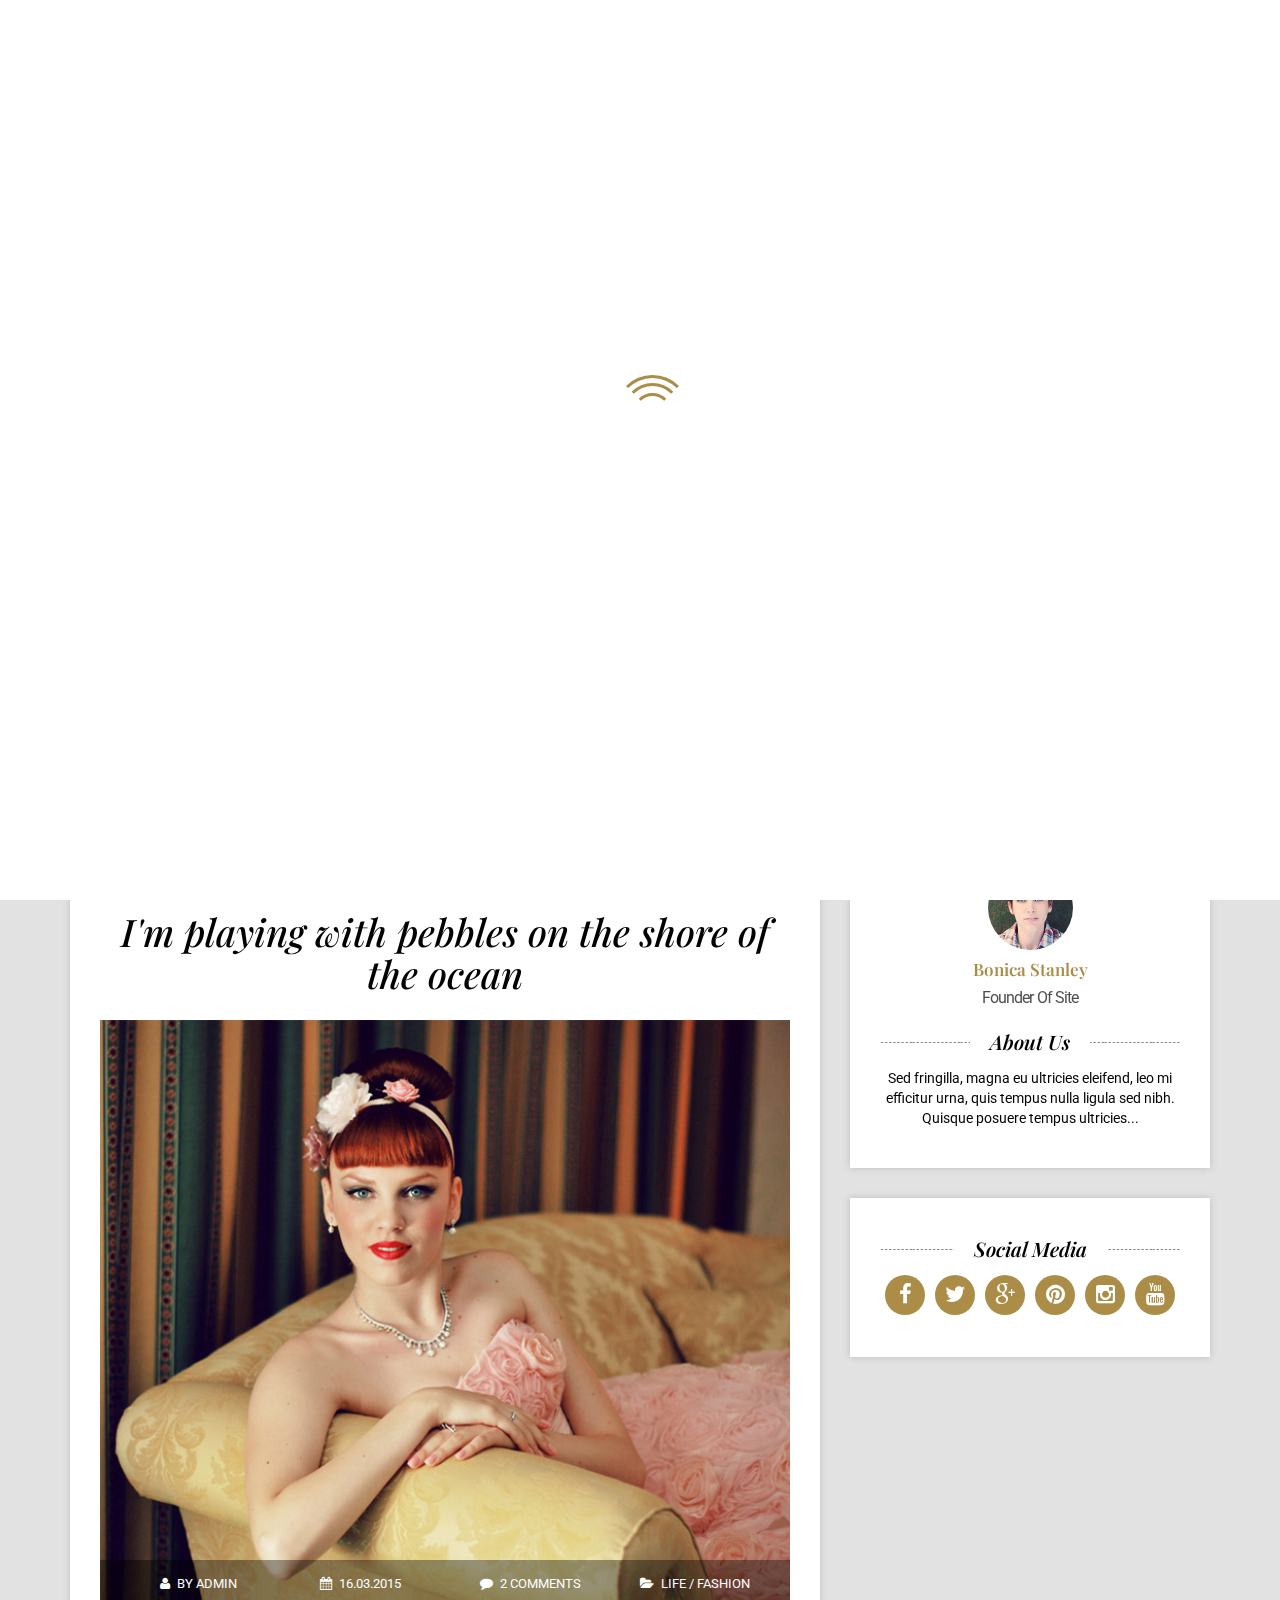
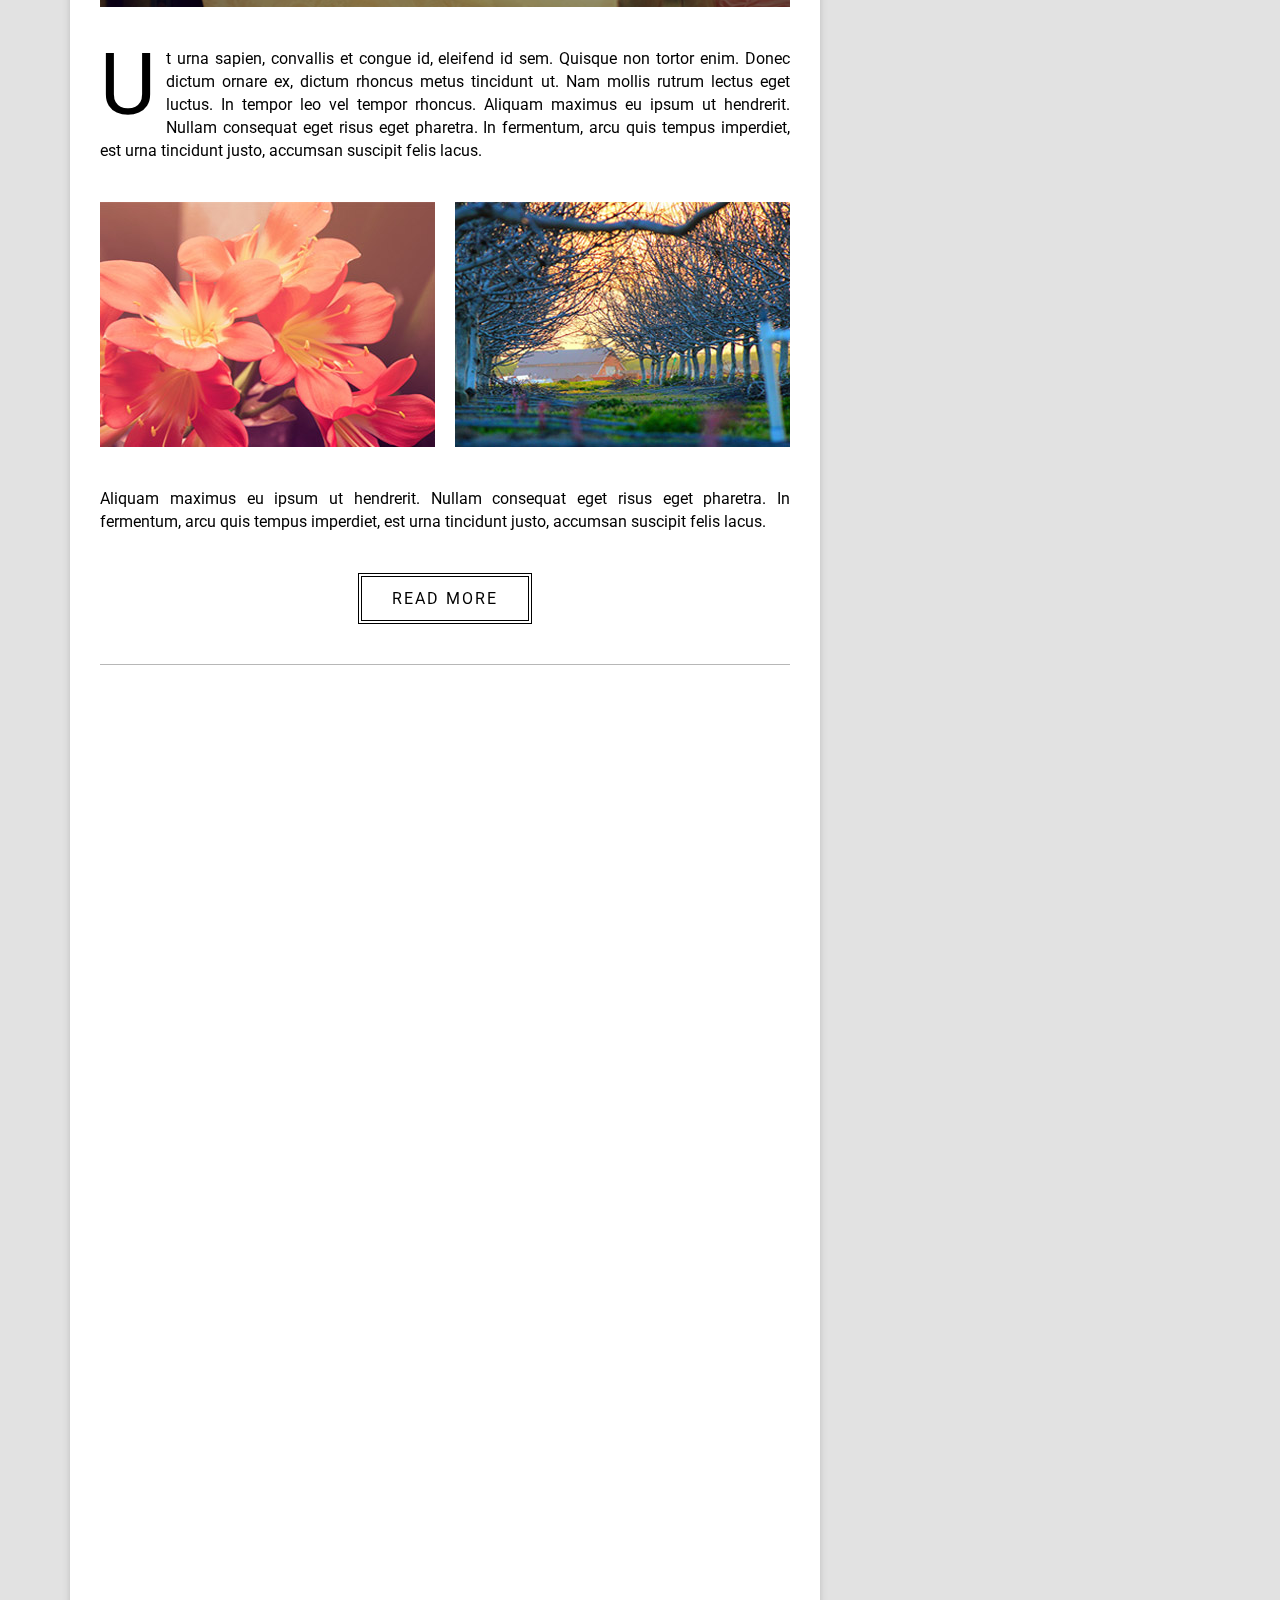
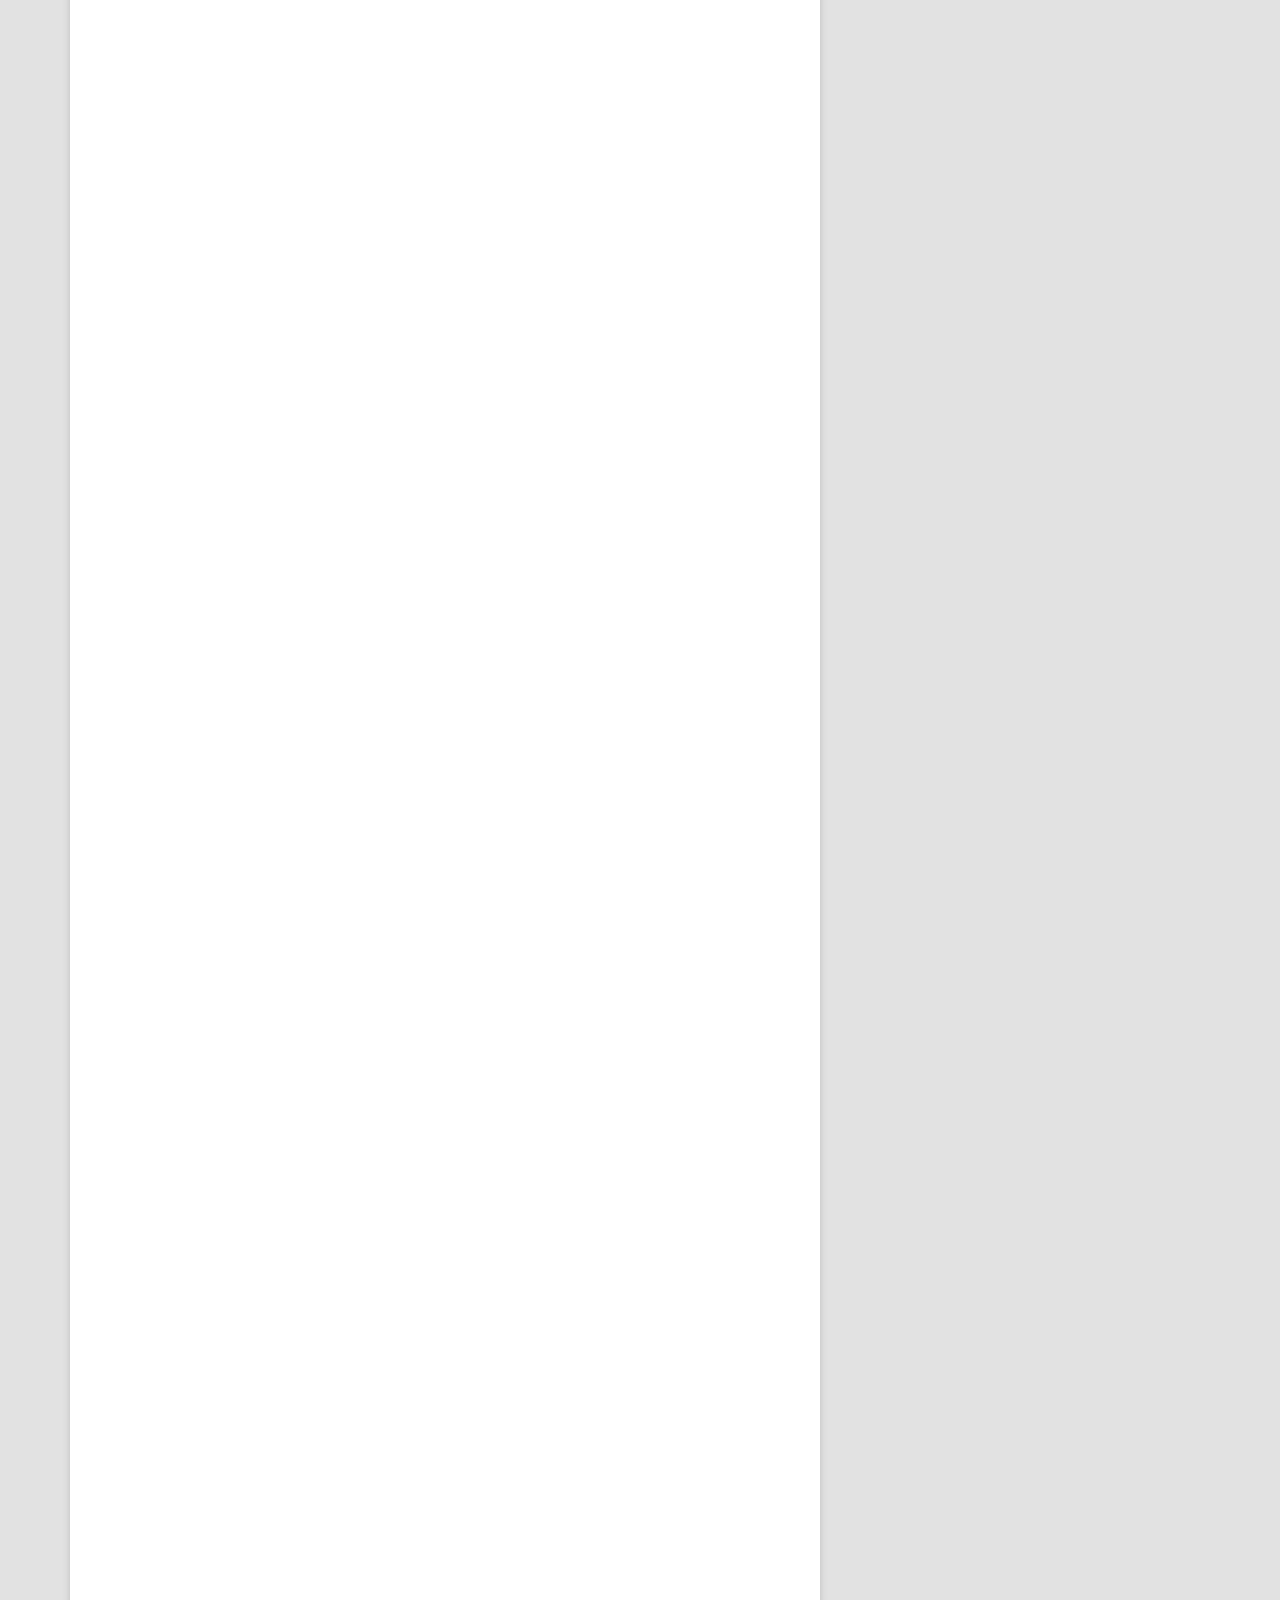
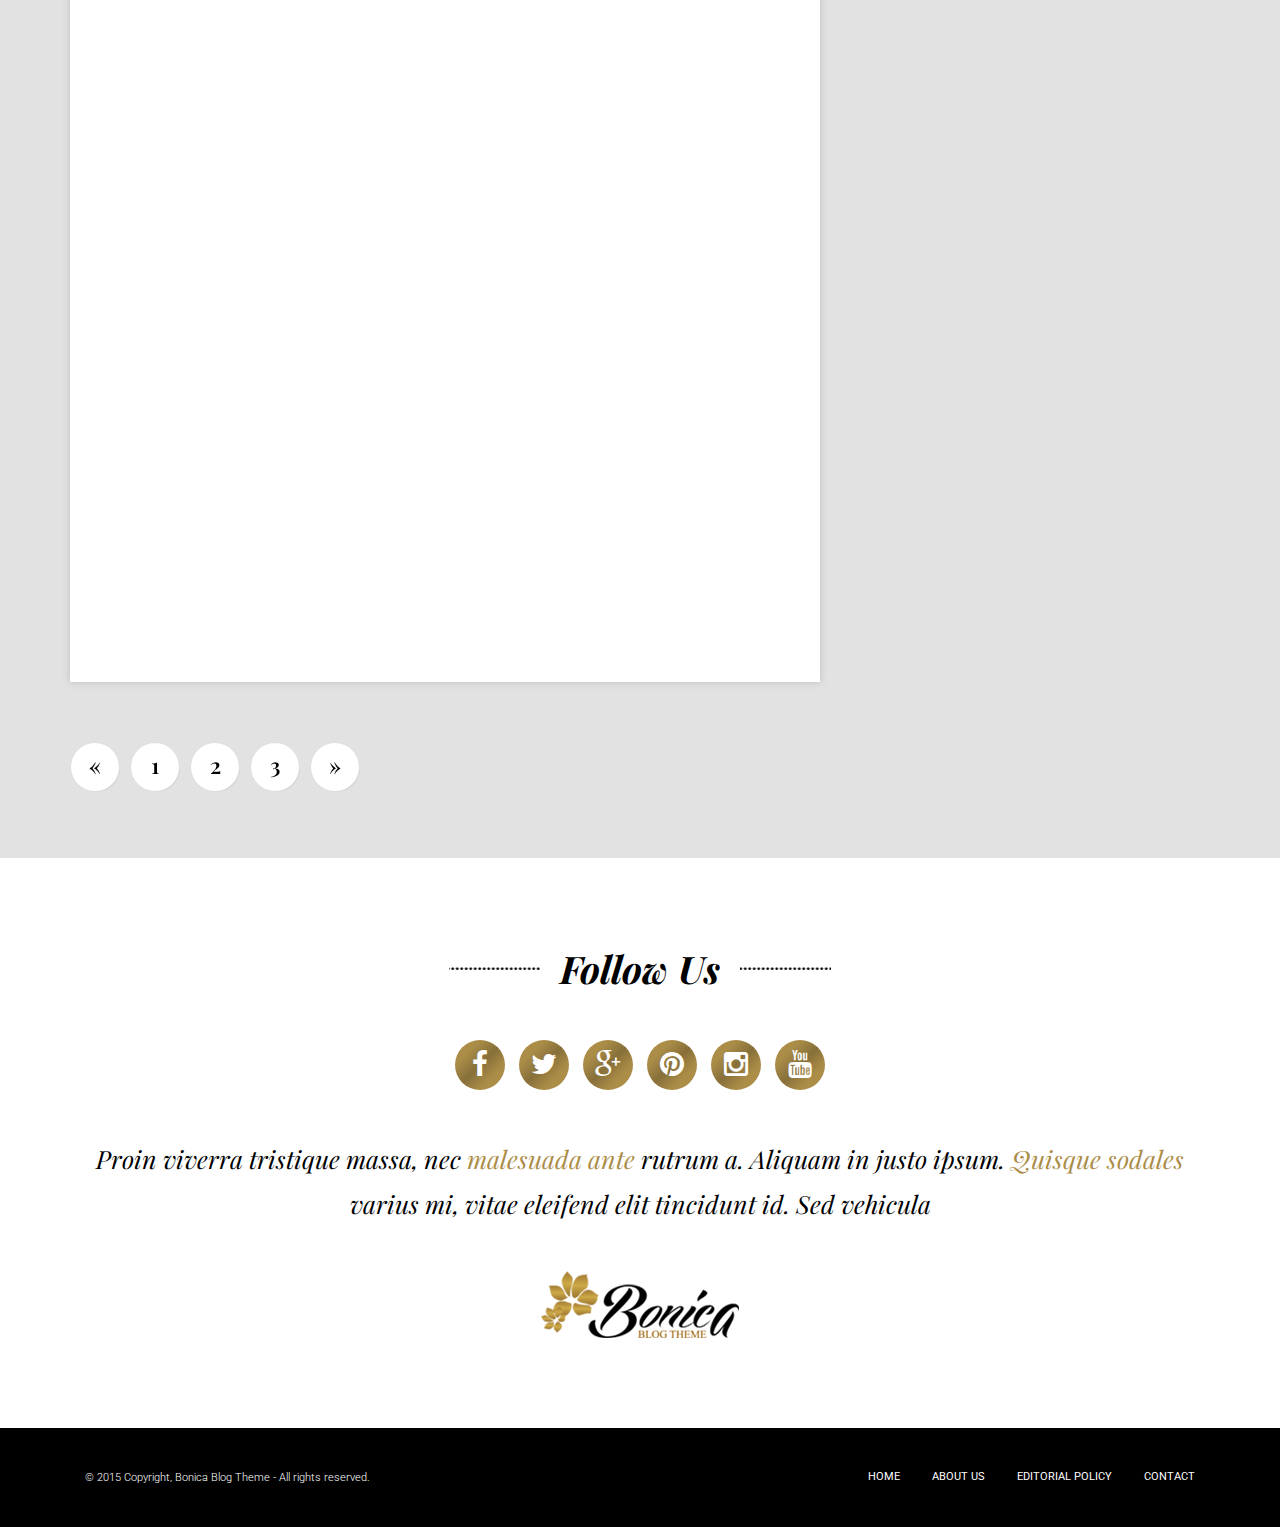
<file: index2.html>
<!DOCTYPE html>
<html lang="en">
	<head>
		<meta charset="utf-8">
		<meta http-equiv="X-UA-Compatible" content="IE=edge">
		<meta name="viewport" content="width=device-width, initial-scale=1">
		<title>Bonica HTML Blog Template - Index 2</title>
		<!-- CSS START -->
		<link href="assets/css/bootstrap.min.css" rel="stylesheet">
		<link href="assets/css/style.css" rel="stylesheet">
		<!-- CSS END -->
		<!--[if lt IE 9]>
			<script src="https://oss.maxcdn.com/html5shiv/3.7.2/html5shiv.min.js"></script>
			<script src="https://oss.maxcdn.com/respond/1.4.2/respond.min.js"></script>
		<![endif]-->
	</head>
	<body class="home">
		<!-- HEADER START -->
		<header class="header">
			<!-- TOP BAR START -->
			<section class="topbar">
				<section class="container">
					<!-- TOP LEFT START -->
					<ul class="top-menu">
						<li><a href="index.html">Home</a></li>
						<li><a href="about.html">About Us</a></li>
						<li><a href="page.html">Editorial Policy</a></li>
						<li><a href="404.html">404 Page</a></li>
					</ul>
					<!-- TOP LEFT END -->
					<!-- TOP SOCIAL START -->
					<ul class="top-social">
						<li><a href="index2.html#" target="_blank"><i class="fa fa-facebook"></i></a></li>
						<li><a href="index2.html#" target="_blank"><i class="fa fa-twitter"></i></a></li>
						<li><a href="index2.html#" target="_blank"><i class="fa fa-google-plus"></i></a></li>
						<li><a href="index2.html#" target="_blank"><i class="fa fa-pinterest"></i></a></li>
						<li><a href="index2.html#" target="_blank"><i class="fa fa-instagram"></i></a></li>
						<li><a href="index2.html#" target="_blank"><i class="fa fa-youtube"></i></a></li>
					</ul>
					<!-- TOP SOCIAL END -->
				</section>
			</section>
			<!-- TOP BAR END -->
			<!-- HEADER AREA (LOGO MENU) START -->
			<section class="headerarea">
				<section class="container">
					<!-- LOGO START -->
					<a href="index.html" class="site-logo">
						<img alt="Logo" src="assets/img/logo.png" />
					</a>
					<!-- LOGO END -->
					<!-- NAV MENU START -->
					<nav class="navbar">
						<!-- MOBILE MENU START -->
						<div class="navbar-header">
						  <button type="button" class="navbar-toggle collapsed" data-toggle="collapse" data-target="#bs-example-navbar-collapse-1">
							<span class="sr-only">Toggle navigation</span>
							<span class="icon-bar"></span>
							<span class="icon-bar"></span>
							<span class="icon-bar"></span>
						  </button>
						</div>
						<!-- MOBILE MENU END -->
						<!-- MENU LIST START -->
						<div class="collapse navbar-collapse" id="bs-example-navbar-collapse-1">
						  <ul class="nav navbar-nav">
							<li class="dropdown">
								<a href="index2.html#" class="dropdown-toggle" data-toggle="dropdown" role="button" aria-expanded="false">Home</a>
								<ul class="dropdown-menu" role="menu">

									<li><a href="index2.html">Home</a></li>
								</ul>
							</li>
							<li><a href="category.html">Life</a></li>
							<li><a href="category.html">Sport</a></li>
							<li class="dropdown">
								<a href="index2.html#" class="dropdown-toggle" data-toggle="dropdown" role="button" aria-expanded="false">Categories</a>
								<ul class="dropdown-menu" role="menu">
									<li><a href="category.html">Life</a></li>
									<li><a href="category.html">Sport</a></li>
									<li><a href="category.html">Fashion</a></li>
								</ul>
							</li>
							<li class="dropdown">
								<a href="index2.html#" class="dropdown-toggle" data-toggle="dropdown" role="button" aria-expanded="false">Single</a>
								<ul class="dropdown-menu" role="menu">
									<li><a href="single.html">Single</a></li>

								</ul>
							</li>
							<li><a href="about.html">About Me</a></li>
							<li><a href="contact.html">Contact</a></li>
						  </ul>
						</div>
						<!-- MENU LIST END -->
					</nav>
					<!-- NAV MENU END -->
				</section>
			</section>
			<!-- HEADER AREA (LOGO MENU) END -->
		</header>
		<!-- HEADER END -->
		<!-- SLIDER START -->
		<section class="slider-area">
			<section id="carousel-example-generic" class="carousel slide carousel-fade" data-interval="8000" data-ride="carousel">
				<!-- SLIDE LIST START -->
				<div class="carousel-inner" role="listbox">
					<!-- SLIDE LIST ITEM START -->
					<div class="item">
						<div class="slider-bg-img" style="background-image:url(assets/img/slider2.jpg);"></div>
						<!-- SLIDE CAPTION START -->
						<div class="carousel-caption">
							<div class="slider-cat-name animated fadeInDown"><span>Travel</span></div>
							<h6 class="animated fadeInLeftBig">I Was Really Surprised</h6>
							<h2 class="animated fadeInRightBig">A Great Weekend Experience</h2>
							<a href="index2.html#" class="slider-more animated fadeInUpBig"><span>Read More</span></a>
						</div>
						<!-- SLIDE CAPTION END -->
					</div>
					<!-- SLIDE LIST ITEM END -->
					<!-- SLIDE LIST ITEM START -->
					<div class="item">
						<div class="slider-bg-img" style="background-image:url(assets/img/slider1.jpg);"></div>
						<!-- SLIDE CAPTION START -->
						<div class="carousel-caption">
							<div class="slider-cat-name animated fadeInDown"><span>Travel</span></div>
							<h6 class="animated fadeInLeftBig">An Unique Experience</h6>
							<h2 class="animated fadeInRightBig">Journey Towards the Dream</h2>
							<a href="index2.html#" class="slider-more animated fadeInUpBig"><span>Read More</span></a>
						</div>
						<!-- SLIDE CAPTION END -->
					</div>
					<!-- SLIDE LIST ITEM END -->
				</div>
				<!-- SLIDE LIST END -->
				<!-- SLIDER CONTROL START -->
				<a class="left carousel-control left-slider-arrow" href="index2.html#carousel-example-generic" role="button" data-slide="prev">
					<span class="glyphicon glyphicon-chevron-left" aria-hidden="true"></span>
					<span class="sr-only">Previous</span>
				</a>
				<a class="right carousel-control right-slider-arrow" href="index2.html#carousel-example-generic" role="button" data-slide="next">
					<span class="glyphicon glyphicon-chevron-right" aria-hidden="true"></span>
					<span class="sr-only">Next</span>
				</a>
				<!-- SLIDER CONTROL END -->
			</section>
		</section>
		<!-- SLIDER END -->
		<!-- PAGE CONTENT START -->
		<section class="site-content-wrapper">
			<section class="container">
				<section class="row">
					<!-- PAGE CONTENT LEFT START -->
					<div class="col-lg-8 col-sm-8 col-xs-12">
						<!-- PAGE CONTENT START -->
						<div class="page-content">
							<div class="home-blog-list clearfix">
								<!-- HOME BLOG ITEM START -->
								<div class="home-blog-list-item">
									<!-- HOME BLOG ITEM CATEGORY -->
									<div class="big-blog-list-cat-name"><span>Travel</span></div>
									<!-- HOME BLOG ITEM TITLE -->
									<h5><a href="single.html">I'm playing with pebbles on the shore of the ocean</a></h5>
									<div class="single-blog-desc">
										<!-- HOME BLOG ITEM IMAGE -->
										<a href="single.html">
											<img src="assets/img/news_big1.jpg" alt="News Title" />
										</a>
										<!-- HOME BLOG ITEM DESC -->
										<div class="single-blog-desc-wrap">
											<ul>
												<li><a href="index2.html#"><i class="fa fa-user"></i> By Admin</a></li>
												<li><i class="fa fa-calendar"></i> 16.03.2015</li>
												<li><i class="fa fa-comment"></i> 2 Comments</li>
												<li><a href="index2.html#"><i class="fa fa-folder-open"></i> Life / Fashion</a></li>
											</ul>
										</div>
									</div>
									<!-- HOME BLOG ITEM EXCERPT -->
									<p><span class="dropcap">U</span>t urna sapien, convallis et congue id, eleifend id sem. Quisque non tortor enim. Donec dictum ornare ex, dictum rhoncus metus tincidunt ut. Nam mollis rutrum lectus eget luctus. In tempor leo vel tempor rhoncus. Aliquam maximus eu ipsum ut hendrerit. Nullam consequat eget risus eget pharetra. In fermentum, arcu quis tempus imperdiet, est urna tincidunt justo, accumsan suscipit felis lacus.</p>
									<p class="clearfix">
										<img src="assets/img/news16.jpg" alt="News Title" />
										<img src="assets/img/news17.jpg" class="pull-right" alt="News Title" />
									</p>
									<p>Aliquam maximus eu ipsum ut hendrerit. Nullam consequat eget risus eget pharetra. In fermentum, arcu quis tempus imperdiet, est urna tincidunt justo, accumsan suscipit felis lacus.</p>
									<!-- HOME BLOG ITEM READ MORE -->
									<a href="single.html" class="home-blog-more"><span>Read More</span></a>
								</div>
								<!-- HOME BLOG ITEM END -->
								<!-- HOME BLOG ITEM START -->
								<div class="home-blog-list-item fadeload">
									<!-- HOME BLOG ITEM CATEGORY -->
									<div class="big-blog-list-cat-name"><span>Travel</span></div>
									<!-- HOME BLOG ITEM TITLE -->
									<h5><a href="single2.html">Vivamus pretium sit amet magna a tempor. Maecenas egestas felis ut purus</a></h5>
									<div class="single-blog-desc">
										<!-- HOME BLOG ITEM IMAGE -->
										<a href="single2.html">
											<img src="assets/img/news18.jpg" alt="News Title" />
										</a>
										<!-- HOME BLOG ITEM DESC -->
										<div class="single-blog-desc-wrap">
											<ul>
												<li><a href="index2.html#">By Admin</a></li>
												<li><i class="fa fa-calendar"></i> 16.03.2015</li>
												<li><i class="fa fa-comment"></i> 2 Comments</li>
												<li><a href="index2.html#"><i class="fa fa-folder-open"></i> Life / Fashion</a></li>
											</ul>
										</div>
									</div>
									<!-- HOME BLOG ITEM EXCERPT -->
									<p><span class="dropcap">U</span>t urna sapien, convallis et congue id, eleifend id sem. Quisque non tortor enim. Donec dictum ornare ex, dictum rhoncus metus tincidunt ut. Nam mollis rutrum lectus eget luctus. In tempor leo vel tempor rhoncus. Aliquam maximus eu ipsum ut hendrerit. Nullam consequat eget risus eget pharetra. In fermentum, arcu quis tempus imperdiet, est urna tincidunt justo, accumsan suscipit felis lacus.</p>
									<p class="promise-text">Ut urna sapien, convallis et congue id, eleifend id sem. Quisque non tortor enim. Donec dictum ornare ex, </p>
									<!-- HOME BLOG ITEM READ MORE -->
									<a href="single2.html" class="home-blog-more"><span>Read More</span></a>
								</div>
								<!-- HOME BLOG ITEM END -->
								<!-- HOME BLOG ITEM START -->
								<div class="home-blog-list-item fadeload">
									<!-- HOME BLOG ITEM CATEGORY -->
									<div class="big-blog-list-cat-name"><span>Travel</span></div>
									<!-- HOME BLOG ITEM TITLE -->
									<h5><a href="single3.html">Vivamus pretium sit amet magna a tempor. Maecenas egestas felis ut purus</a></h5>
									<div class="single-blog-desc">
										<!-- HOME BLOG ITEM IMAGE -->
										<a href="single3.html">
											<img src="assets/img/news19.jpg" alt="News Title" />
										</a>
										<!-- HOME BLOG ITEM DESC -->
										<div class="single-blog-desc-wrap">
											<ul>
												<li><a href="index2.html#">By Admin</a></li>
												<li><i class="fa fa-calendar"></i> 16.03.2015</li>
												<li><i class="fa fa-comment"></i> 2 Comments</li>
												<li><a href="index2.html#"><i class="fa fa-folder-open"></i> Life / Fashion</a></li>
											</ul>
										</div>
									</div>
									<!-- HOME BLOG ITEM EXCERPT -->
									<p>Suspendisse eu lacus justo. Nulla ante nibh, rutrum eget congue eu, imperdiet gravida nisl. Vivamus aliquet molestie tellus at finibus. Pellentesque laoreet elementum purus, nec commodo magna eleifend id. Mauris tincidunt lorem leo. Aliquam nibh eros, placerat volutpat erat id, lobortis sagittis lorem. Donec in elit dolor.Suspendisse eu lacus justo. Nulla ante nibh, rutrum eget congue eu, imperdiet gravida nisl. Vivamus aliquet molestie tellus at finibus. Pellentesque laoreet elementum purus, nec</p>
									<!-- HOME BLOG ITEM READ MORE -->
									<a href="single3.html" class="home-blog-more"><span>Read More</span></a>
								</div>
								<!-- HOME BLOG ITEM END -->
								<!-- HOME BLOG ITEM START -->
								<div class="home-blog-list-item fadeload">
									<!-- HOME BLOG ITEM CATEGORY -->
									<div class="big-blog-list-cat-name"><span>Travel</span></div>
									<!-- HOME BLOG ITEM TITLE -->
									<h5><a href="single4.html">Vivamus pretium sit amet magna a tempor. Maecenas egestas felis ut purus</a></h5>
									<div class="single-blog-desc video-post-desc">
										<!-- HOME BLOG ITEM IMAGE -->
										<iframe src="https://player.vimeo.com/video/28341613" width="100%" height="400" frameborder="0" webkitallowfullscreen mozallowfullscreen allowfullscreen></iframe>
										<!-- HOME BLOG ITEM DESC -->
										<div class="single-blog-desc-wrap">
											<ul>
												<li><a href="index2.html#">By Admin</a></li>
												<li><i class="fa fa-calendar"></i> 16.03.2015</li>
												<li><i class="fa fa-comment"></i> 2 Comments</li>
												<li><a href="index2.html#"><i class="fa fa-folder-open"></i> Life / Fashion</a></li>
											</ul>
										</div>
									</div>
									<!-- HOME BLOG ITEM EXCERPT -->
									<p>Suspendisse eu lacus justo. Nulla ante nibh, rutrum eget congue eu, imperdiet gravida nisl. Vivamus aliquet molestie tellus at finibus. Pellentesque laoreet elementum purus, nec commodo magna eleifend id. Mauris tincidunt lorem leo. Aliquam nibh eros, placerat volutpat erat id, lobortis sagittis lorem. Donec in elit dolor.Suspendisse eu lacus justo. Nulla ante nibh, rutrum eget congue eu, imperdiet gravida nisl. Vivamus aliquet molestie tellus at finibus. Pellentesque laoreet elementum purus, nec</p>
									<!-- HOME BLOG ITEM READ MORE -->
									<a href="single4.html" class="home-blog-more"><span>Read More</span></a>
								</div>
								<!-- HOME BLOG ITEM END -->
							</div>
						</div>
						<!-- PAGINATION START -->
						<nav>
							<ul class="pagination">
								<li>
									<a href="index2.html#" aria-label="Previous">
										<span aria-hidden="true">&laquo;</span>
									</a>
								</li>
								<li><a href="index2.html#">1</a></li>
								<li><a href="index2.html#">2</a></li>
								<li><a href="index2.html#">3</a></li>
								<li>
									<a href="index2.html#" aria-label="Next">
										<span aria-hidden="true">&raquo;</span>
									</a>
								</li>
							</ul>
						</nav>
						<!-- PAGINATION END -->
					</div>
					<!-- PAGE CONTENT LEFT END -->
					<!-- PAGE CONTENT RIGHT START -->
					<div class="col-lg-4 col-sm-4 col-xs-12">
						<div class="sidebar-right">
							<!-- WIDGET ITEM START -->
							<div class="widget-box">
								<!-- WIDGET CONTENT -->
								<div class="about-widget">
									<div class="about-widget-avatar" style="background-image:url(assets/img/avatar.jpg);"></div>
									<h2>Bonica Stanley</h2>
									<h3>Founder Of Site</h3>
									<!-- WIDGET TITLE -->
									<div class="widget-title"><h4>About Us</h4></div>
									<p>Sed fringilla, magna eu ultricies eleifend, leo mi efficitur urna, quis tempus nulla ligula sed nibh. Quisque posuere tempus ultricies...</p>
								</div>
							</div>
							<!-- WIDGET ITEM END -->
							<!-- WIDGET ITEM START -->
							<div class="widget-box">
								<!-- WIDGET TITLE -->
								<div class="widget-title"><h4>Social Media</h4></div>
								<!-- WIDGET CONTENT -->
								<ul class="widget-social">
									<li><a href="index2.html#" target="_blank"><i class="fa fa-facebook"></i></a></li>
									<li><a href="index2.html#" target="_blank"><i class="fa fa-twitter"></i></a></li>
									<li><a href="index2.html#" target="_blank"><i class="fa fa-google-plus"></i></a></li>
									<li><a href="index2.html#" target="_blank"><i class="fa fa-pinterest"></i></a></li>
									<li><a href="index2.html#" target="_blank"><i class="fa fa-instagram"></i></a></li>
									<li><a href="index2.html#" target="_blank"><i class="fa fa-youtube"></i></a></li>
								</ul>
							</div>
							<!-- WIDGET ITEM END -->
							<!-- WIDGET ITEM START -->
							<div class="widget-box fadeload">
								<!-- WIDGET TITLE -->
								<div class="widget-title"><h4>Advertisiment</h4></div>
								<!-- WIDGET CONTENT -->
								<a href="index2.html#"><img class="center-block" src="assets/img/ads.jpg" alt="Ads" /></a>
							</div>
							<!-- WIDGET ITEM END -->
							<!-- WIDGET ITEM START -->
							<div class="widget-box fadeload">
								<!-- WIDGET TITLE -->
								<div class="widget-title"><h4>Instagram Photos</h4></div>
								<!-- WIDGET CONTENT -->
								<ul class="instagram-photo-list">
									<li>
										<a href="index2.html#" target="_blank"><img src="assets/img/instagram1.jpg" alt="Instagram" /></a>
									</li>
									<li>
										<a href="index2.html#" target="_blank"><img src="assets/img/instagram2.jpg" alt="Instagram" /></a>
									</li>
									<li>
										<a href="index2.html#" target="_blank"><img src="assets/img/instagram3.jpg" alt="Instagram" /></a>
									</li>
									<li>
										<a href="index2.html#" target="_blank"><img src="assets/img/instagram4.jpg" alt="Instagram" /></a>
									</li>
									<li>
										<a href="index2.html#" target="_blank"><img src="assets/img/instagram5.jpg" alt="Instagram" /></a>
									</li>
									<li>
										<a href="index2.html#" target="_blank"><img src="assets/img/instagram6.jpg" alt="Instagram" /></a>
									</li>
								</ul>
							</div>
							<!-- WIDGET ITEM END -->
							<!-- WIDGET ITEM START -->
							<div class="widget-box fadeload">
								<!-- WIDGET TITLE -->
								<div class="widget-title"><h4>Latest Posts</h4></div>
								<!-- WIDGET CONTENT -->
								<ul class="latest-posts-widget">
									<li>
										<div class="lastest-post-information">
											<div class="latest-post-date"><i class="fa fa-calendar"></i> 02.03.2015</div>
											<div class="latest-post-comment"><i class="fa fa-comment"></i> 41 Comment</div>
										</div>
										<h4><a href="index2.html#">Maecenas egestas felis ut purus condimentum congue</a></h4>
										<div class="lastest-post-images">
											<a href="index2.html#"><img src="assets/img/news13.jpg" alt="Latest Posts" /></a>
										</div>
										<p>Morbi nec efficitur metus. Maecenas ligula lectus, lacinia ut egestas quis, luctus non leo. Praesent suscipit nec urna sed vestibulum...</p>
									</li>
									<li>
										<div class="lastest-post-information">
											<div class="latest-post-date"><i class="fa fa-calendar"></i> 02.03.2015</div>
											<div class="latest-post-comment"><i class="fa fa-comment"></i> 41 Comment</div>
										</div>
										<h4><a href="index2.html#">Class aptent taciti sociosqu ad litora torquent per conubia</a></h4>
										<div class="lastest-post-images">
											<a href="index2.html#"><img src="assets/img/news14.jpg" alt="Latest Posts" /></a>
										</div>
										<p>Suspendisse eu lacus justo. Nulla ante nibh, rutrum eget congue eu, imperdiet gravida nisl. Vivamus aliquet molestie tellus at...</p>
									</li>
									<li>
										<div class="lastest-post-information">
											<div class="latest-post-date"><i class="fa fa-calendar"></i> 02.03.2015</div>
											<div class="latest-post-comment"><i class="fa fa-comment"></i> 41 Comment</div>
										</div>
										<h4><a href="index2.html#">Nullam tristique ac tellus quis pretium</a></h4>
										<div class="lastest-post-images">
											<a href="index2.html#"><img src="assets/img/news15.jpg" alt="Latest Posts" /></a>
										</div>
										<p>Morbi nec efficitur metus. Maecenas ligula lectus, lacinia ut egestas quis, luctus non leo. Praesent suscipit nec urna sed vestibulum...</p>
									</li>
								</ul>
							</div>
							<!-- WIDGET ITEM END -->
							<!-- WIDGET ITEM START -->
							<div class="widget-box fadeload">
								<!-- WIDGET TITLE -->
								<div class="widget-title"><h4>Tags</h4></div>
								<!-- WIDGET CONTENT -->
								<div class="tagcloud">
									<a href="index2.html#" style="font-size: 14.6pt;">Fashion</a>
									<a href="index2.html#" style="font-size: 11pt;">Life</a>
									<a href="index2.html#" style="font-size: 12.6pt;">Design</a>
									<a href="index2.html#" style="font-size: 10pt;">Concept</a>
									<a href="index2.html#" style="font-size: 13pt;">Travel</a>
									<a href="index2.html#" style="font-size: 11pt;">Cook</a>
									<a href="index2.html#" style="font-size: 12pt;">New</a>
									<a href="index2.html#" style="font-size: 14pt;">Beauty</a>
									<a href="index2.html#" style="font-size: 14pt;">Video</a>
									<a href="index2.html#" style="font-size: 14pt;">Trend</a>
									<a href="index2.html#" style="font-size: 14pt;">Advert</a>
								</div>
							</div>
							<!-- WIDGET ITEM END -->
							<!-- WIDGET ITEM START -->
							<div class="widget-box fadeload">
								<!-- WIDGET TITLE -->
								<div class="widget-title"><h4>Lastest Tweets</h4></div>
								<!-- WIDGET CONTENT -->
								<div class="latest-tweets">
									<i class="fa fa-twitter"></i>
									<div class="tweets"></div>
								</div>
							</div>
							<!-- WIDGET ITEM END -->
						</div>
					</div>
					<!-- PAGE CONTENT RIGHT END -->
				</section>
			</section>
		</section>
		<!-- PAGE CONTENT END -->
		<!-- FOOTER START -->
		<footer class="footer">
			<!-- FOOTER CONTENT START -->
			<section class="footer-content">
				<section class="container">
					<!-- FOOTER TITLE START -->
					<div class="footer-title">
						<h4>Follow Us</h4>
					</div>
					<!-- FOOTER TITLE END -->
					<!-- FOOTER SOCIAL MEDIA LINKS START -->
					<ul class="footer-social">
						<li><a href="index2.html#" target="_blank"><i class="fa fa-facebook"></i></a></li>
						<li><a href="index2.html#" target="_blank"><i class="fa fa-twitter"></i></a></li>
						<li><a href="index2.html#" target="_blank"><i class="fa fa-google-plus"></i></a></li>
						<li><a href="index2.html#" target="_blank"><i class="fa fa-pinterest"></i></a></li>
						<li><a href="index2.html#" target="_blank"><i class="fa fa-instagram"></i></a></li>
						<li><a href="index2.html#" target="_blank"><i class="fa fa-youtube"></i></a></li>
					</ul>
					<!-- FOOTER SOCIAL MEDIA LINKS END -->
					<!-- FOOTER TEXT START -->
					<p>Proin viverra tristique massa, nec <span>malesuada ante</span> rutrum a. Aliquam in justo ipsum. <span>Quisque sodales</span> varius mi, vitae eleifend elit tincidunt id. Sed vehicula</p>
					<!-- FOOTER TEXT END -->
					<!-- FOOTER LOGO START -->
					<a href="index.html" class="footer-logo">
						<img alt="Logo" src="assets/img/footer_logo.png" />
					</a>
					<!-- FOOTER LOGO END -->
				</section>
			</section>
			<!-- FOOTER CONTENT END -->
			<!-- COPYRIGHT START -->
			<section class="copyright">
				<section class="container">
					<!-- COPYRIGHT TEXT START -->
					<div class="col-md-6 col-sm-6 col-xs-12">
						<div class="copyright-text">© 2015 Copyright, Bonica Blog Theme - All rights reserved.</div>
					</div>
					<!-- COPYRIGHT TEXT END -->
					<!-- COPYRIGHT MENU START -->
					<div class="col-md-6 col-sm-6 col-xs-12">
						<ul class="nav navbar-nav">
							<li><a href="index.html">Home</a></li>
							<li><a href="about.html">About Us</a></li>
							<li><a href="page.html">Editorial Policy</a></li>
							<li><a href="contact.html">Contact</a></li>
						</ul>
					</div>
					<!-- COPYRIGHT MENU END -->
				</section>
			</section>
			<!-- COPYRIGHT END -->
		</footer>
		<!-- FOOTER END -->
		<!-- JAVASCRIPT START -->
		<script src="assets/js/jquery.min.js"></script>
		<script src="assets/js/bootstrap.min.js"></script>
		<script src="assets/js/bonica.js"></script>
		<!-- JAVASCRIPT END -->
	</body>
</html>
</file>
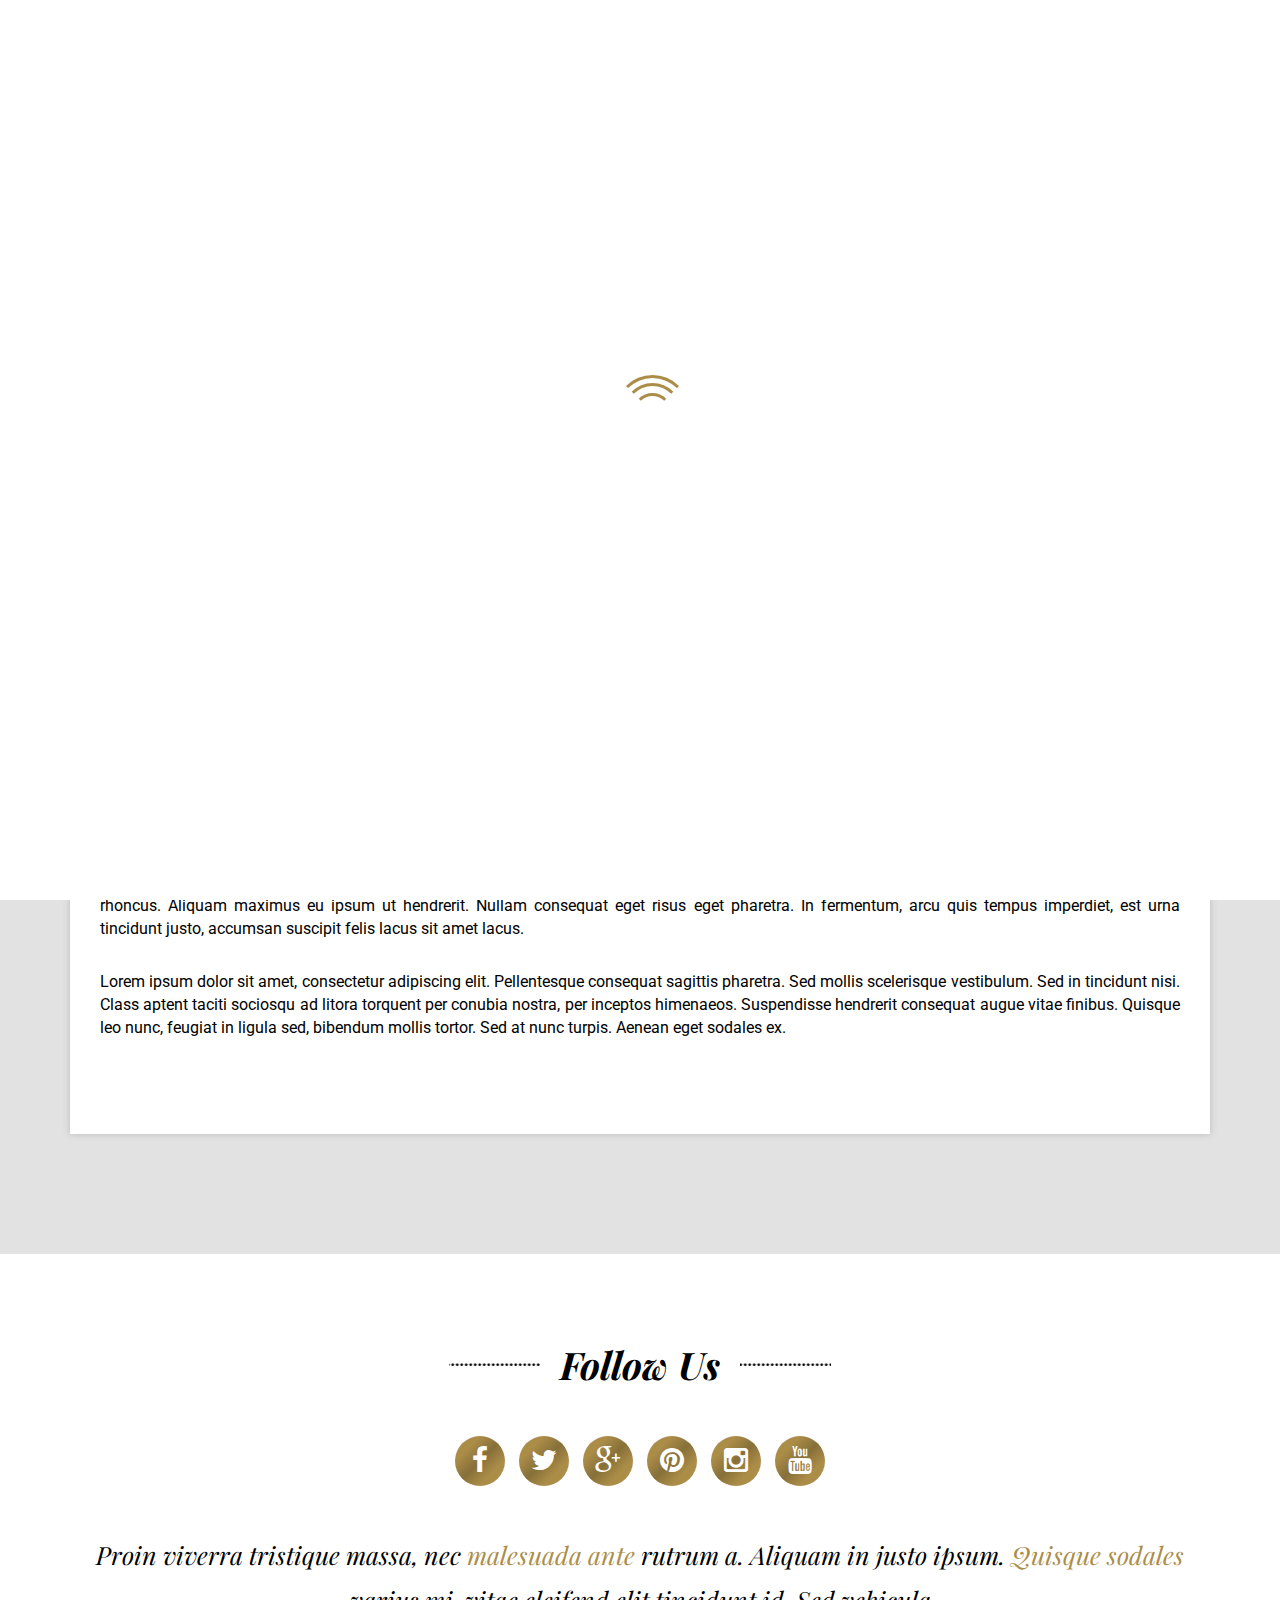
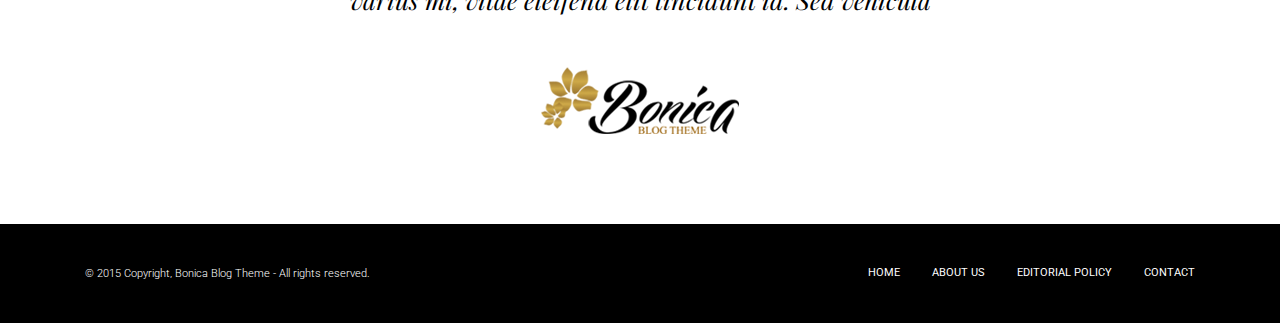
<file: page.html>
<!DOCTYPE html>
<html lang="en">
	<head>
		<meta charset="utf-8">
		<meta http-equiv="X-UA-Compatible" content="IE=edge">
		<meta name="viewport" content="width=device-width, initial-scale=1">
		<title>Bonica HTML Blog Template - Contact</title>
		<!-- CSS START -->
		<link href="assets/css/bootstrap.min.css" rel="stylesheet">
		<link href="assets/css/style.css" rel="stylesheet">
		<!-- CSS END -->
		<!--[if lt IE 9]>
			<script src="https://oss.maxcdn.com/html5shiv/3.7.2/html5shiv.min.js"></script>
			<script src="https://oss.maxcdn.com/respond/1.4.2/respond.min.js"></script>
		<![endif]-->
	</head>
	<body class="contact">
		<!-- HEADER START -->
		<header class="header">
			<!-- TOP BAR START -->
			<section class="topbar">
				<section class="container">
					<!-- TOP LEFT START -->
					<ul class="top-menu">
						<li><a href="index.html">Home</a></li>
						<li><a href="about.html">About Us</a></li>
						<li><a href="page.html">Editorial Policy</a></li>
						<li><a href="404.html">404 Page</a></li>
					</ul>
					<!-- TOP LEFT END -->
					<!-- TOP SOCIAL START -->
					<ul class="top-social">
						<li><a href="page.html#" target="_blank"><i class="fa fa-facebook"></i></a></li>
						<li><a href="page.html#" target="_blank"><i class="fa fa-twitter"></i></a></li>
						<li><a href="page.html#" target="_blank"><i class="fa fa-google-plus"></i></a></li>
						<li><a href="page.html#" target="_blank"><i class="fa fa-pinterest"></i></a></li>
						<li><a href="page.html#" target="_blank"><i class="fa fa-instagram"></i></a></li>
						<li><a href="page.html#" target="_blank"><i class="fa fa-youtube"></i></a></li>
					</ul>
					<!-- TOP SOCIAL END -->
				</section>
			</section>
			<!-- TOP BAR END -->
			<!-- HEADER AREA (LOGO MENU) START -->
			<section class="headerarea">
				<section class="container">
					<!-- LOGO START -->
					<a href="index.html" class="site-logo">
						<img alt="Logo" src="assets/img/logo.png" />
					</a>
					<!-- LOGO END -->
					<!-- NAV MENU START -->
					<nav class="navbar">
						<!-- MOBILE MENU START -->
						<div class="navbar-header">
						  <button type="button" class="navbar-toggle collapsed" data-toggle="collapse" data-target="#bs-example-navbar-collapse-1">
							<span class="sr-only">Toggle navigation</span>
							<span class="icon-bar"></span>
							<span class="icon-bar"></span>
							<span class="icon-bar"></span>
						  </button>
						</div>
						<!-- MOBILE MENU END -->
						<!-- MENU LIST START -->
						<div class="collapse navbar-collapse" id="bs-example-navbar-collapse-1">
						  <ul class="nav navbar-nav">
							<li class="dropdown">
								<a href="page.html#" class="dropdown-toggle" data-toggle="dropdown" role="button" aria-expanded="false">Home</a>
								<ul class="dropdown-menu" role="menu">

									<li><a href="index2.html">Home</a></li>
								</ul>
							</li>
							<li><a href="category.html">Life</a></li>
							<li><a href="category.html">Sport</a></li>
							<li class="dropdown">
								<a href="page.html#" class="dropdown-toggle" data-toggle="dropdown" role="button" aria-expanded="false">Categories</a>
								<ul class="dropdown-menu" role="menu">
									<li><a href="category.html">Life</a></li>
									<li><a href="category.html">Sport</a></li>
									<li><a href="category.html">Fashion</a></li>
								</ul>
							</li>
							<li class="dropdown">
								<a href="page.html#" class="dropdown-toggle" data-toggle="dropdown" role="button" aria-expanded="false">Single</a>
								<ul class="dropdown-menu" role="menu">
									<li><a href="single.html">Single</a></li>

								</ul>
							</li>
							<li><a href="about.html">About Me</a></li>
							<li><a href="contact.html">Contact</a></li>
						  </ul>
						</div>
						<!-- MENU LIST END -->
					</nav>
					<!-- NAV MENU END -->
				</section>
			</section>
			<!-- HEADER AREA (LOGO MENU) END -->
		</header>
		<!-- HEADER END -->
		<!-- PAGE CONTENT START -->
		<!-- PAGE IMAGE START -->
		<section class="page-banner">
			<section class="page-banner-image" style="background-image:url(assets/img/contact.jpg);">
				<section class="container">
					<span>Quisque leo nunc, feugiat in ligula sed, bibendum mollis tortor.</span>
				</section>
			</section>
		</section>
		<!-- PAGE IMAGE END -->
		<section class="site-content-wrapper">
			<section class="container">
				<section class="row">
					<!-- PAGE CONTENT START -->
					<div class="col-lg-12">
						<div class="page-content full-page-content">
							<div class="content-area clearfix">
								<!-- PAGE TITLE START -->
								<div class="full-page-title">
									<h1>Page Title</h1>
								</div>
								<!-- PAGE TITLE END -->
								<p><span class="dropcap">U</span>t urna sapien, convallis et congue id, eleifend id sem. Quisque non tortor enim. Donec dictum ornare ex, dictum rhoncus metus tincidunt ut. Nam mollis rutrum lectus eget luctus. In tempor leo vel tempor rhoncus. Aliquam maximus eu ipsum ut hendrerit. Nullam consequat eget risus eget pharetra. In fermentum, arcu quis tempus imperdiet, est urna tincidunt justo, accumsan suscipit felis lacus sit amet lacus.Ut urna sapien, convallis et congue id, eleifend id sem. Quisque non tortor enim. Donec dictum ornare ex, dictum rhoncus metus tincidunt ut. Nam mollis rutrum lectus eget luctus. In tempor leo vel tempor rhoncus. Aliquam maximus eu ipsum ut hendrerit. Nullam consequat eget risus eget pharetra. In fermentum, arcu quis tempus imperdiet, est urna tincidunt justo, accumsan suscipit felis lacus sit amet lacus.Ut urna sapien, convallis et congue id, eleifend id sem. Quisque non tortor enim. Donec dictum ornare ex, dictum rhoncus metus tincidunt ut. Nam mollis rutrum lectus eget luctus. In tempor leo vel tempor rhoncus. Aliquam maximus eu ipsum ut hendrerit. Nullam consequat eget risus eget pharetra. In fermentum, arcu quis tempus imperdiet, est urna tincidunt justo, accumsan suscipit felis lacus sit amet lacus.</p>
								<p>Lorem ipsum dolor sit amet, consectetur adipiscing elit. Pellentesque consequat sagittis pharetra. Sed mollis scelerisque vestibulum. Sed in tincidunt nisi. Class aptent taciti sociosqu ad litora torquent per conubia nostra, per inceptos himenaeos. Suspendisse hendrerit consequat augue vitae finibus. Quisque leo nunc, feugiat in ligula sed, bibendum mollis tortor. Sed at nunc turpis. Aenean eget sodales ex.</p>
							</div>
						</div>
					</div>
					<!-- PAGE CONTENT END -->
				</section>
			</section>
		</section>
		<!-- PAGE CONTENT END -->
		<!-- FOOTER START -->
		<footer class="footer">
			<!-- FOOTER CONTENT START -->
			<section class="footer-content">
				<section class="container">
					<!-- FOOTER TITLE START -->
					<div class="footer-title">
						<h4>Follow Us</h4>
					</div>
					<!-- FOOTER TITLE END -->
					<!-- FOOTER SOCIAL MEDIA LINKS START -->
					<ul class="footer-social">
						<li><a href="page.html#" target="_blank"><i class="fa fa-facebook"></i></a></li>
						<li><a href="page.html#" target="_blank"><i class="fa fa-twitter"></i></a></li>
						<li><a href="page.html#" target="_blank"><i class="fa fa-google-plus"></i></a></li>
						<li><a href="page.html#" target="_blank"><i class="fa fa-pinterest"></i></a></li>
						<li><a href="page.html#" target="_blank"><i class="fa fa-instagram"></i></a></li>
						<li><a href="page.html#" target="_blank"><i class="fa fa-youtube"></i></a></li>
					</ul>
					<!-- FOOTER SOCIAL MEDIA LINKS END -->
					<!-- FOOTER TEXT START -->
					<p>Proin viverra tristique massa, nec <span>malesuada ante</span> rutrum a. Aliquam in justo ipsum. <span>Quisque sodales</span> varius mi, vitae eleifend elit tincidunt id. Sed vehicula</p>
					<!-- FOOTER TEXT END -->
					<!-- FOOTER LOGO START -->
					<a href="index.html" class="footer-logo">
						<img alt="Logo" src="assets/img/footer_logo.png" />
					</a>
					<!-- FOOTER LOGO END -->
				</section>
			</section>
			<!-- FOOTER CONTENT END -->
			<!-- COPYRIGHT START -->
			<section class="copyright">
				<section class="container">
					<!-- COPYRIGHT TEXT START -->
					<div class="col-md-6 col-sm-6 col-xs-12">
						<div class="copyright-text">© 2015 Copyright, Bonica Blog Theme - All rights reserved.</div>
					</div>
					<!-- COPYRIGHT TEXT END -->
					<!-- COPYRIGHT MENU START -->
					<div class="col-md-6 col-sm-6 col-xs-12">
						<ul class="nav navbar-nav">
							<li><a href="index.html">Home</a></li>
							<li><a href="about.html">About Us</a></li>
							<li><a href="page.html">Editorial Policy</a></li>
							<li><a href="contact.html">Contact</a></li>
						</ul>
					</div>
					<!-- COPYRIGHT MENU END -->
				</section>
			</section>
			<!-- COPYRIGHT END -->
		</footer>
		<!-- FOOTER END -->
		<!-- JAVASCRIPT START -->
		<script src="assets/js/jquery.min.js"></script>
		<script src="assets/js/bootstrap.min.js"></script>
		<script src="assets/js/bonica.js"></script>
		<!-- JAVASCRIPT END -->
	</body>
</html>
</file>
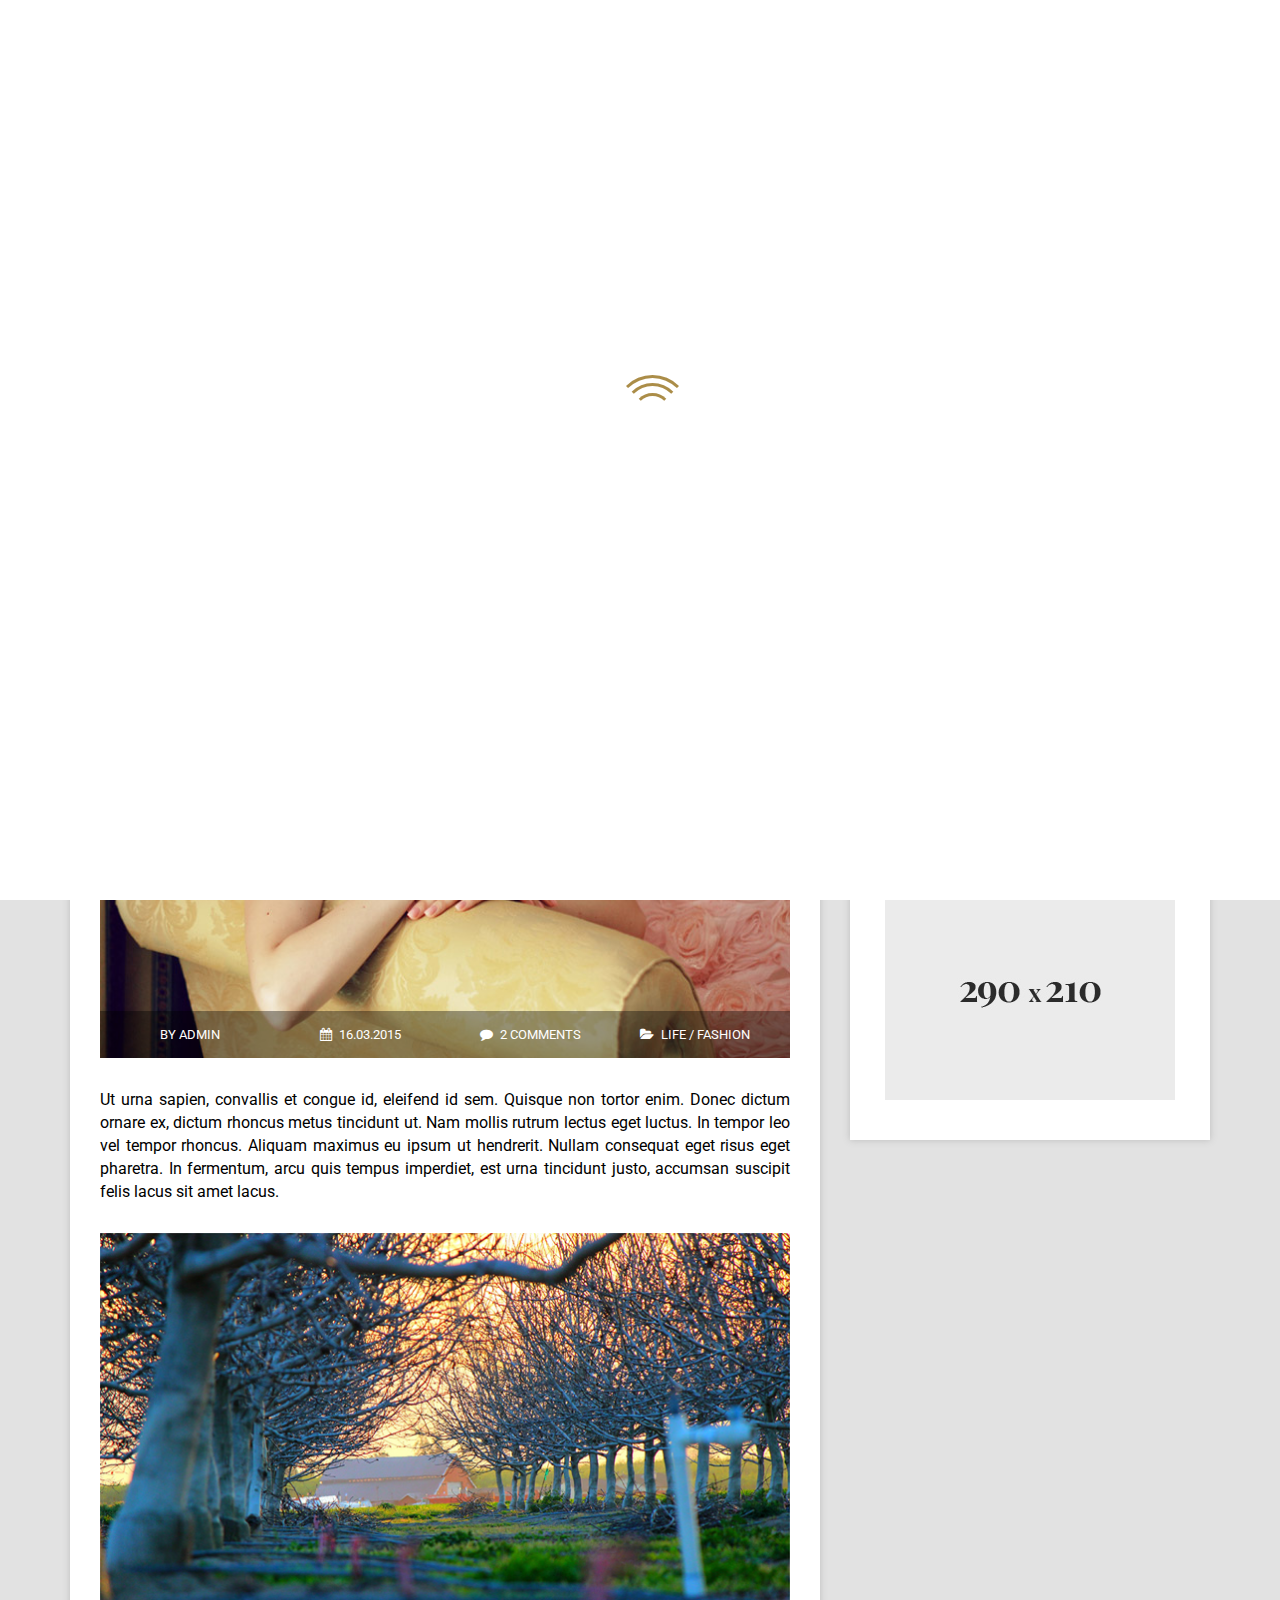
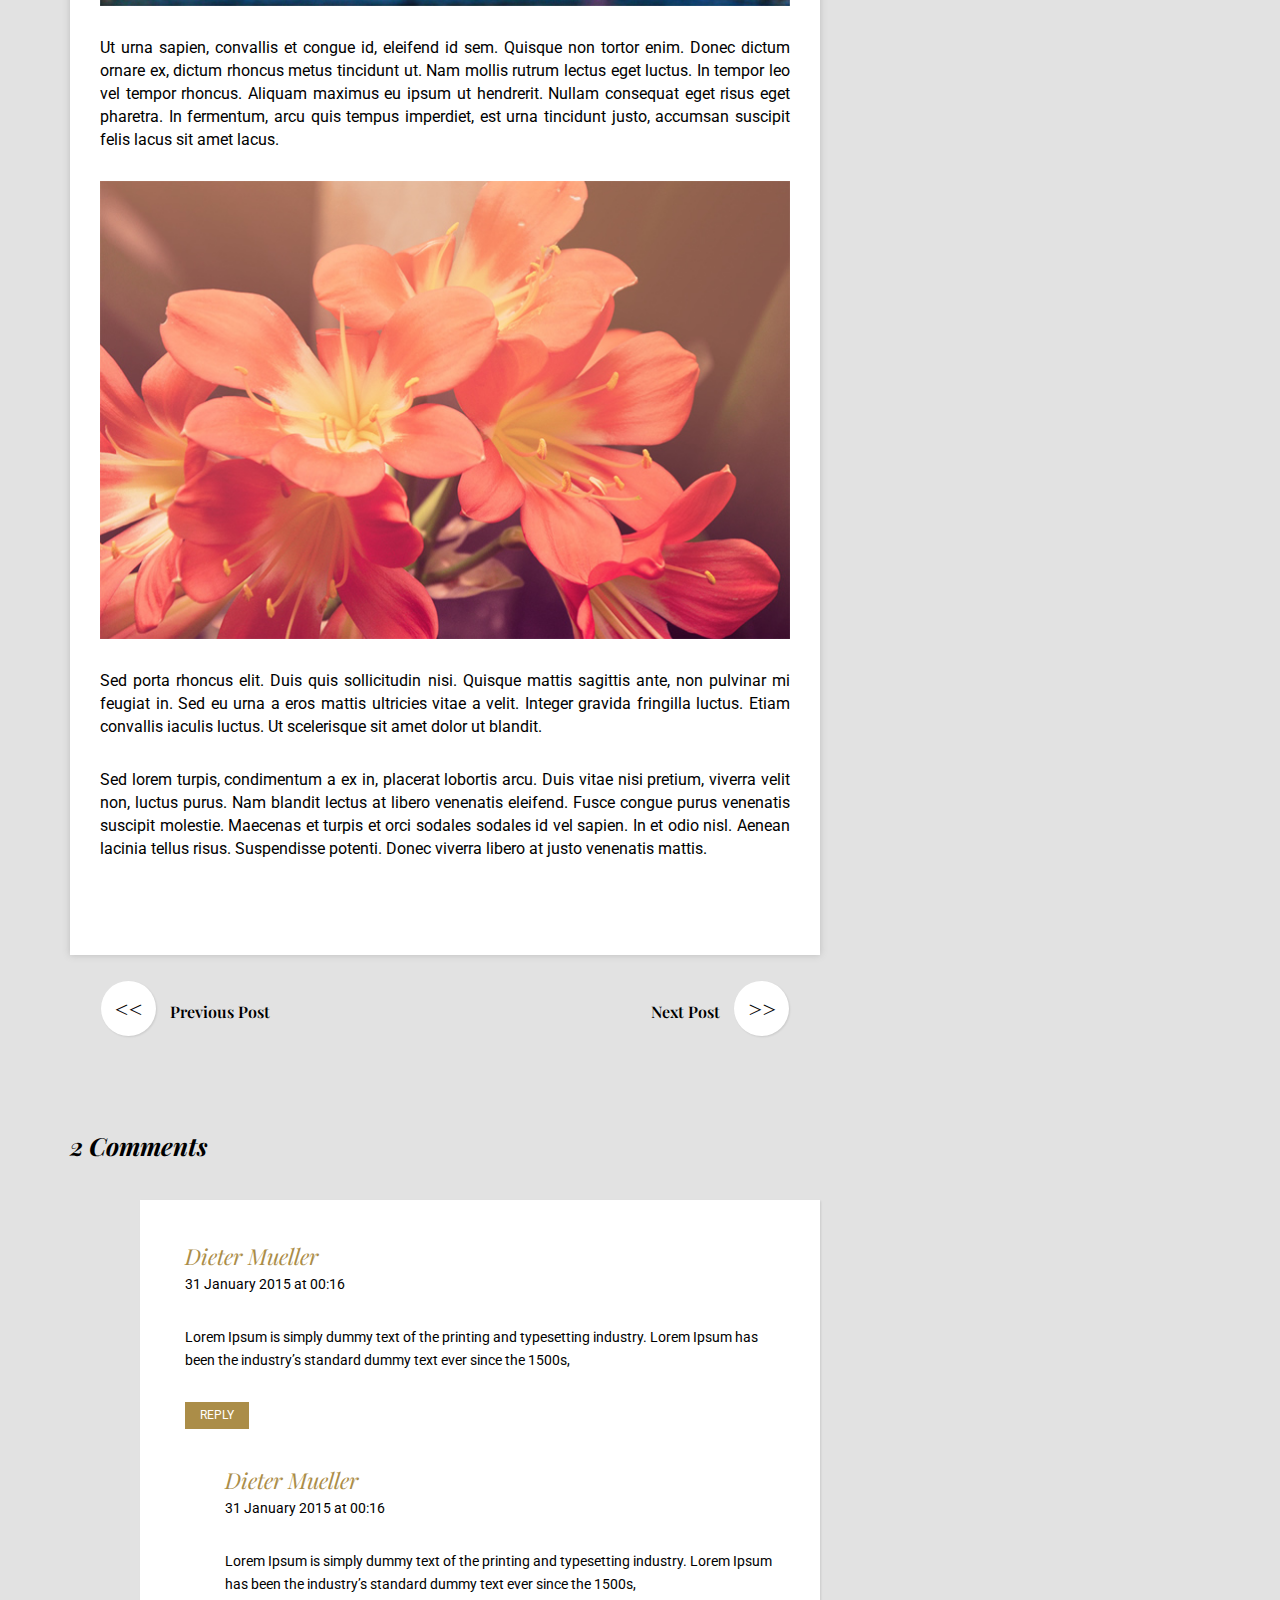
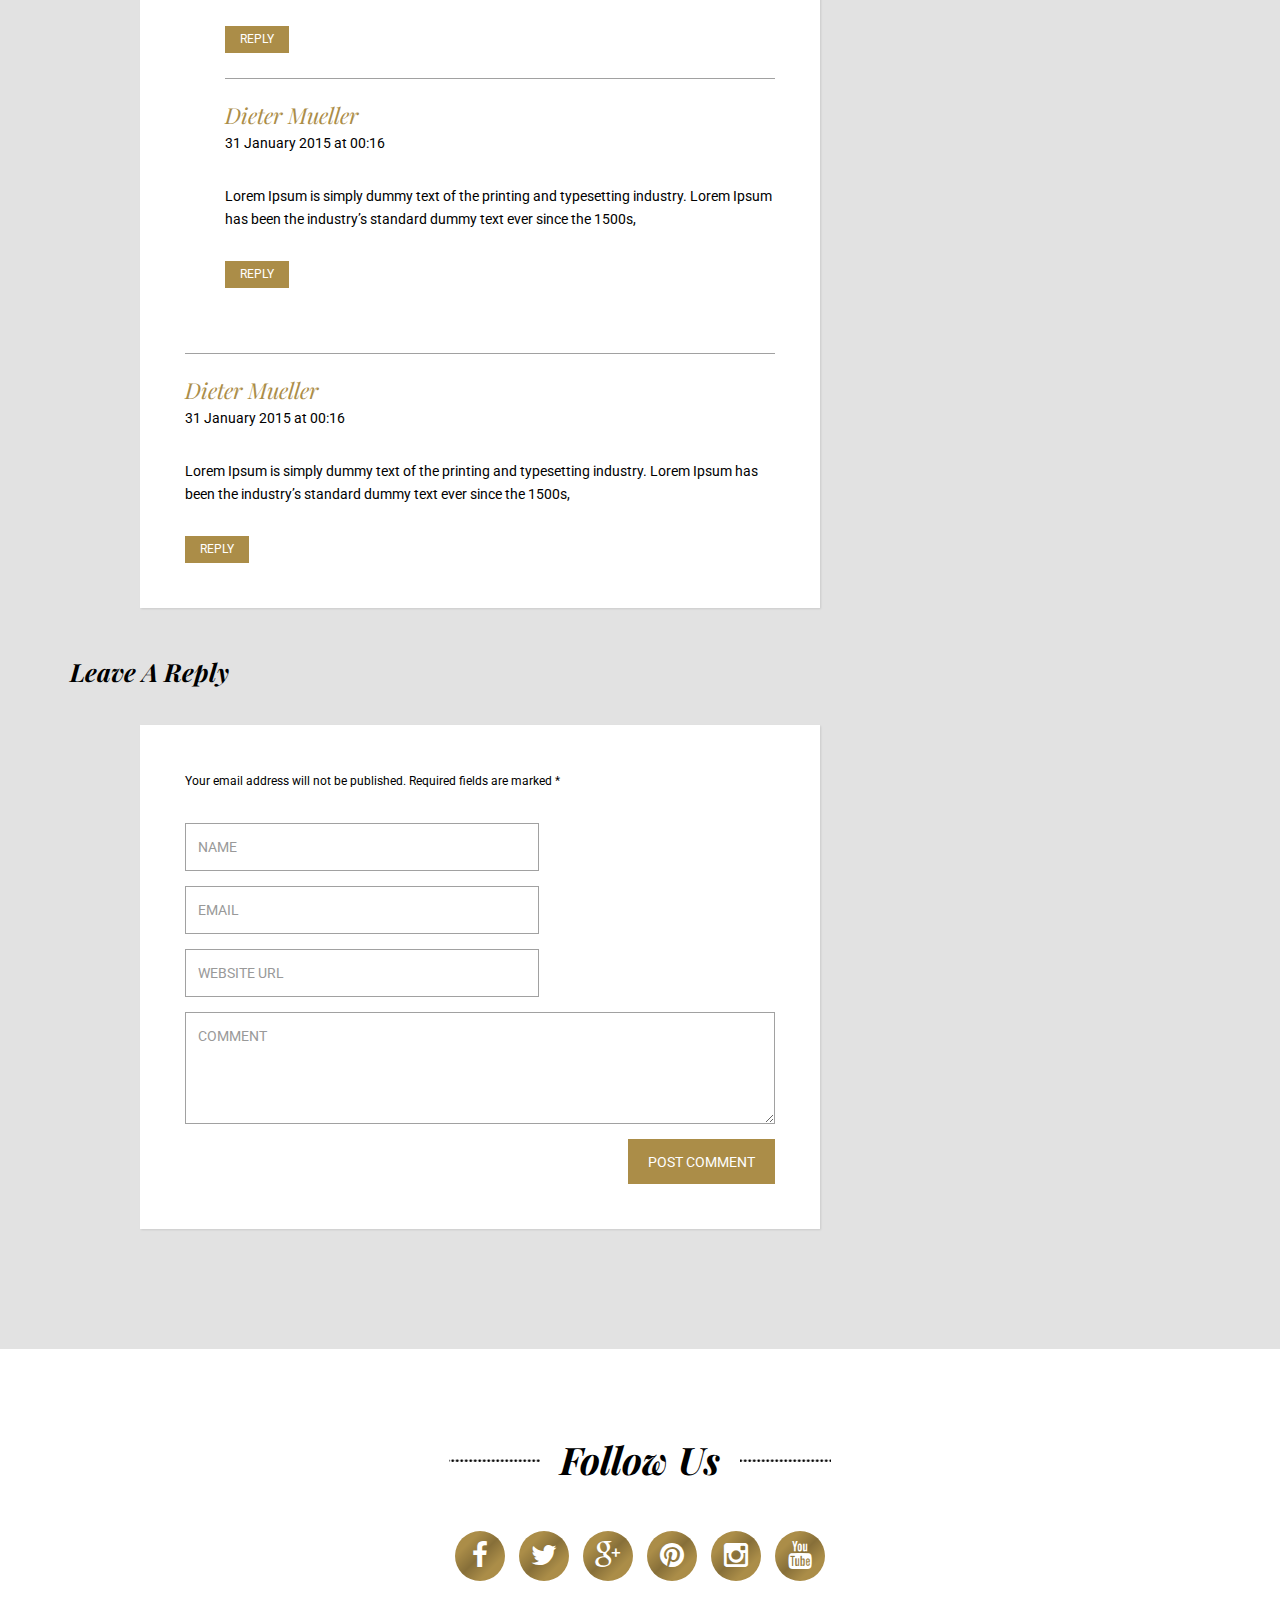
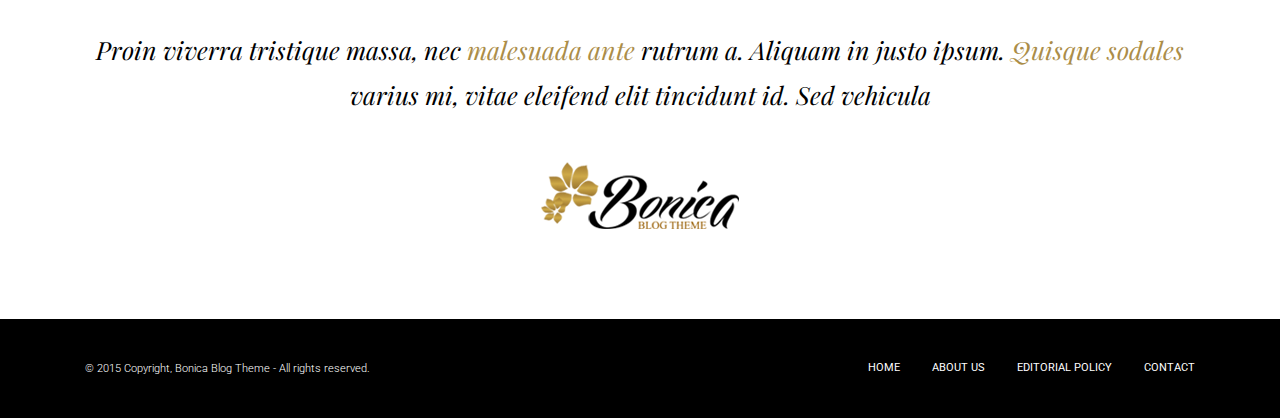
<file: single.html>
<!DOCTYPE html>
<html lang="en">
	<head>
		<meta charset="utf-8">
		<meta http-equiv="X-UA-Compatible" content="IE=edge">
		<meta name="viewport" content="width=device-width, initial-scale=1">
		<title>Bonica HTML Blog Template - Single</title>
		<!-- CSS START -->
		<link href="assets/css/bootstrap.min.css" rel="stylesheet">
		<link href="assets/css/style.css" rel="stylesheet">
		<!-- CSS END -->
		<!--[if lt IE 9]>
			<script src="https://oss.maxcdn.com/html5shiv/3.7.2/html5shiv.min.js"></script>
			<script src="https://oss.maxcdn.com/respond/1.4.2/respond.min.js"></script>
		<![endif]-->
	</head>
	<body class="single">
		<!-- HEADER START -->
		<header class="header">
			<!-- TOP BAR START -->
			<section class="topbar">
				<section class="container">
					<!-- TOP LEFT START -->
					<ul class="top-menu">
						<li><a href="index.html">Home</a></li>
						<li><a href="about.html">About Us</a></li>
						<li><a href="page.html">Editorial Policy</a></li>
						<li><a href="404.html">404 Page</a></li>
					</ul>
					<!-- TOP LEFT END -->
					<!-- TOP SOCIAL START -->
					<ul class="top-social">
						<li><a href="single.html#" target="_blank"><i class="fa fa-facebook"></i></a></li>
						<li><a href="single.html#" target="_blank"><i class="fa fa-twitter"></i></a></li>
						<li><a href="single.html#" target="_blank"><i class="fa fa-google-plus"></i></a></li>
						<li><a href="single.html#" target="_blank"><i class="fa fa-pinterest"></i></a></li>
						<li><a href="single.html#" target="_blank"><i class="fa fa-instagram"></i></a></li>
						<li><a href="single.html#" target="_blank"><i class="fa fa-youtube"></i></a></li>
					</ul>
					<!-- TOP SOCIAL END -->
				</section>
			</section>
			<!-- TOP BAR END -->
			<!-- HEADER AREA (LOGO MENU) START -->
			<section class="headerarea">
				<section class="container">
					<!-- LOGO START -->
					<a href="index.html" class="site-logo">
						<img alt="Logo" src="assets/img/logo.png" />
					</a>
					<!-- LOGO END -->
					<!-- NAV MENU START -->
					<nav class="navbar">
						<!-- MOBILE MENU START -->
						<div class="navbar-header">
						  <button type="button" class="navbar-toggle collapsed" data-toggle="collapse" data-target="#bs-example-navbar-collapse-1">
							<span class="sr-only">Toggle navigation</span>
							<span class="icon-bar"></span>
							<span class="icon-bar"></span>
							<span class="icon-bar"></span>
						  </button>
						</div>
						<!-- MOBILE MENU END -->
						<!-- MENU LIST START -->
						<div class="collapse navbar-collapse" id="bs-example-navbar-collapse-1">
						  <ul class="nav navbar-nav">
							<li class="dropdown">
								<a href="single.html#" class="dropdown-toggle" data-toggle="dropdown" role="button" aria-expanded="false">Home</a>
								<ul class="dropdown-menu" role="menu">

									<li><a href="index2.html">Home</a></li>
								</ul>
							</li>
							<li><a href="category.html">Life</a></li>
							<li><a href="category.html">Sport</a></li>
							<li class="dropdown">
								<a href="single.html#" class="dropdown-toggle" data-toggle="dropdown" role="button" aria-expanded="false">Categories</a>
								<ul class="dropdown-menu" role="menu">
									<li><a href="category.html">Life</a></li>
									<li><a href="category.html">Sport</a></li>
									<li><a href="category.html">Fashion</a></li>
								</ul>
							</li>
							<li class="dropdown">
								<a href="single.html#" class="dropdown-toggle" data-toggle="dropdown" role="button" aria-expanded="false">Single</a>
								<ul class="dropdown-menu" role="menu">
									<li><a href="single.html">Single</a></li>

								</ul>
							</li>
							<li><a href="about.html">About Me</a></li>
							<li><a href="contact.html">Contact</a></li>
						  </ul>
						</div>
						<!-- MENU LIST END -->
					</nav>
					<!-- NAV MENU END -->
				</section>
			</section>
			<!-- HEADER AREA (LOGO MENU) END -->
		</header>
		<!-- HEADER END -->
		<!-- PAGE CONTENT START -->
		<section class="site-content-wrapper">
			<section class="container">
				<section class="row">
					<!-- PAGE CONTENT LEFT START -->
					<div class="col-lg-8 col-sm-8 col-xs-12">
						<!-- SINGLE CONTENT START -->
						<div class="page-content">
							<div class="content-area clearfix">
								<!-- SINGLE ITEM CATEGORY -->
								<div class="big-blog-list-cat-name"><span>Travel</span></div>
								<!-- SINGLE ITEM TITLE -->
								<h5>I'm playing with pebbles on the shore of the ocean</h5>
								<div class="single-blog-desc">
									<!-- SINGLE BLOG ITEM IMAGE -->
									<a href="single.html#">
										<img src="assets/img/news_big1.jpg" alt="News Title" />
									</a>
									<!-- SINGLE BLOG ITEM DESC -->
									<div class="single-blog-desc-wrap">
										<ul>
											<li><a href="single.html#">By Admin</a></li>
											<li><i class="fa fa-calendar"></i> 16.03.2015</li>
											<li><i class="fa fa-comment"></i> 2 Comments</li>
											<li><a href="single.html#"><i class="fa fa-folder-open"></i> Life / Fashion</a></li>
										</ul>
									</div>
								</div>
								<!-- SINGLE BLOG CONTENT -->
								<p>Ut urna sapien, convallis et congue id, eleifend id sem. Quisque non tortor enim. Donec dictum ornare ex, dictum rhoncus metus tincidunt ut. Nam mollis rutrum lectus eget luctus. In tempor leo vel tempor rhoncus. Aliquam maximus eu ipsum ut hendrerit. Nullam consequat eget risus eget pharetra. In fermentum, arcu quis tempus imperdiet, est urna tincidunt justo, accumsan suscipit felis lacus sit amet lacus.</p>
								<p><img src="assets/img/single1.jpg" alt="News Title" /></p>
								<p>Ut urna sapien, convallis et congue id, eleifend id sem. Quisque non tortor enim. Donec dictum ornare ex, dictum rhoncus metus tincidunt ut. Nam mollis rutrum lectus eget luctus. In tempor leo vel tempor rhoncus. Aliquam maximus eu ipsum ut hendrerit. Nullam consequat eget risus eget pharetra. In fermentum, arcu quis tempus imperdiet, est urna tincidunt justo, accumsan suscipit felis lacus sit amet lacus.</p>
								<p><img src="assets/img/single2.jpg" alt="News Title" /></p>
								<p>Sed porta rhoncus elit. Duis quis sollicitudin nisi. Quisque mattis sagittis ante, non pulvinar mi feugiat in. Sed eu urna a eros mattis ultricies vitae a velit. Integer gravida fringilla luctus. Etiam convallis iaculis luctus. Ut scelerisque sit amet dolor ut blandit.</p>
								<p>Sed lorem turpis, condimentum a ex in, placerat lobortis arcu. Duis vitae nisi pretium, viverra velit non, luctus purus. Nam blandit lectus at libero venenatis eleifend. Fusce congue purus venenatis suscipit molestie. Maecenas et turpis et orci sodales sodales id vel sapien. In et odio nisl. Aenean lacinia tellus risus. Suspendisse potenti. Donec viverra libero at justo venenatis mattis.</p>
							</div>
						</div>
						<!-- SINGLE CONTENT END -->
						<!-- SINGLE PAGER START -->
						<nav>
							<ul class="pager">
								<li class="previous"><a href="single.html#"><span aria-hidden="true">&lt;&lt;</span> Previous Post</a></li>
								<li class="next"><a href="single.html#">Next Post <span aria-hidden="true">&gt;&gt;</span></a></li>
							</ul>
						</nav>
						<!-- SINGLE PAGER END -->
						<!-- COMMENT AREA START -->
						<section id="comments" class="comments-area">
							<h2 class="comments-title">2 Comments</h2>
							<ol class="comment-list">
								<li class="comment">
									<div class="comment-body">
										<div class="comment-author">Dieter Mueller</div>
										<div class="comment-meta commentmetadata">31 January 2015 at 00:16</div>
										<p>Lorem Ipsum is simply dummy text of the printing and typesetting industry. Lorem Ipsum has been the industry’s standard dummy text ever since the 1500s,</p>
										<div class="reply">
											<a href="single.html" class="comment-reply-link">Reply</a>
										</div>
									</div>
									<ol class="children">
										<li class="comment">
											<div class="comment-body">
												<div class="comment-author">Dieter Mueller</div>
												<div class="comment-meta commentmetadata">31 January 2015 at 00:16</div>
												<p>Lorem Ipsum is simply dummy text of the printing and typesetting industry. Lorem Ipsum has been the industry’s standard dummy text ever since the 1500s,</p>
												<div class="reply">
													<a href="single.html" class="comment-reply-link">Reply</a>
												</div>
											</div>
										</li>
										<li class="comment">
											<div class="comment-body">
												<div class="comment-author">Dieter Mueller</div>
												<div class="comment-meta commentmetadata">31 January 2015 at 00:16</div>
												<p>Lorem Ipsum is simply dummy text of the printing and typesetting industry. Lorem Ipsum has been the industry’s standard dummy text ever since the 1500s,</p>
												<div class="reply">
													<a href="single.html" class="comment-reply-link">Reply</a>
												</div>
											</div>
										</li>
									</ol>
								</li>
								<li class="comment">
									<div class="comment-body">
										<div class="comment-author">Dieter Mueller</div>
										<div class="comment-meta commentmetadata">31 January 2015 at 00:16</div>
										<p>Lorem Ipsum is simply dummy text of the printing and typesetting industry. Lorem Ipsum has been the industry’s standard dummy text ever since the 1500s,</p>
										<div class="reply">
											<a href="single.html" class="comment-reply-link">Reply</a>
										</div>
									</div>
								</li>
							</ol>
							<div id="respond" class="comment-respond">
								<h3 id="reply-title" class="comment-reply-title">Leave A Reply</h3>
								<form action="single.html" method="post" id="commentform" class="comment-form">
									<p>Your email address will not be published. Required fields are marked *</p>
									<div class="form-group">
										<input class="form-control" type="text" placeholder="NAME" name="author" id="author" value="" size="22" tabindex="1" aria-required="true">
									</div>
									<div class="form-group">
										<input class="form-control" type="text" placeholder="EMAIL" name="email" id="email" value="" size="22" tabindex="1" aria-required="true">
									</div>
									<div class="form-group">
										<input class="form-control" type="text" placeholder="WEBSITE URL" name="url" id="url" value="" size="22" tabindex="1">
									</div>
									<textarea class="form-control" placeholder="COMMENT" name="comment" id="comment" rows="5" tabindex="4"></textarea>
									<p class="form-submit">
										<input name="submit" type="submit" id="submit" class="btn btn-default" value="POST COMMENT">
									</p>
								</form>
							</div>
						</section>
						<!-- COMMENT AREA END -->
					</div>
					<!-- PAGE CONTENT LEFT END -->
					<!-- PAGE CONTENT RIGHT START -->
					<div class="col-lg-4 col-sm-4 col-xs-12">
						<div class="sidebar-right">
							<!-- WIDGET ITEM START -->
							<div class="widget-box">
								<!-- WIDGET CONTENT -->
								<div class="about-widget">
									<div class="about-widget-avatar" style="background-image:url(assets/img/avatar.jpg);"></div>
									<h2>Bonica Stanley</h2>
									<h3>Founder Of Site</h3>
									<!-- WIDGET TITLE -->
									<div class="widget-title"><h4>About Us</h4></div>
									<p>Sed fringilla, magna eu ultricies eleifend, leo mi efficitur urna, quis tempus nulla ligula sed nibh. Quisque posuere tempus ultricies...</p>
								</div>
							</div>
							<!-- WIDGET ITEM END -->
							<!-- WIDGET ITEM START -->
							<div class="widget-box">
								<!-- WIDGET TITLE -->
								<div class="widget-title"><h4>Social Media</h4></div>
								<!-- WIDGET CONTENT -->
								<ul class="widget-social">
									<li><a href="single.html#" target="_blank"><i class="fa fa-facebook"></i></a></li>
									<li><a href="single.html#" target="_blank"><i class="fa fa-twitter"></i></a></li>
									<li><a href="single.html#" target="_blank"><i class="fa fa-google-plus"></i></a></li>
									<li><a href="single.html#" target="_blank"><i class="fa fa-pinterest"></i></a></li>
									<li><a href="single.html#" target="_blank"><i class="fa fa-instagram"></i></a></li>
									<li><a href="single.html#" target="_blank"><i class="fa fa-youtube"></i></a></li>
								</ul>
							</div>
							<!-- WIDGET ITEM END -->
							<!-- WIDGET ITEM START -->
							<div class="widget-box fadeload">
								<!-- WIDGET TITLE -->
								<div class="widget-title"><h4>Advertisiment</h4></div>
								<!-- WIDGET CONTENT -->
								<a href="single.html#"><img class="center-block" src="assets/img/ads.jpg" alt="Ads" /></a>
							</div>
							<!-- WIDGET ITEM END -->
							<!-- WIDGET ITEM START -->
							<div class="widget-box fadeload">
								<!-- WIDGET TITLE -->
								<div class="widget-title"><h4>Instagram Photos</h4></div>
								<!-- WIDGET CONTENT -->
								<ul class="instagram-photo-list">
									<li>
										<a href="single.html#" target="_blank"><img src="assets/img/instagram1.jpg" alt="Instagram" /></a>
									</li>
									<li>
										<a href="single.html#" target="_blank"><img src="assets/img/instagram2.jpg" alt="Instagram" /></a>
									</li>
									<li>
										<a href="single.html#" target="_blank"><img src="assets/img/instagram3.jpg" alt="Instagram" /></a>
									</li>
									<li>
										<a href="single.html#" target="_blank"><img src="assets/img/instagram4.jpg" alt="Instagram" /></a>
									</li>
									<li>
										<a href="single.html#" target="_blank"><img src="assets/img/instagram5.jpg" alt="Instagram" /></a>
									</li>
									<li>
										<a href="single.html#" target="_blank"><img src="assets/img/instagram6.jpg" alt="Instagram" /></a>
									</li>
								</ul>
							</div>
							<!-- WIDGET ITEM END -->
							<!-- WIDGET ITEM START -->
							<div class="widget-box fadeload">
								<!-- WIDGET TITLE -->
								<div class="widget-title"><h4>Latest Posts</h4></div>
								<!-- WIDGET CONTENT -->
								<ul class="latest-posts-widget">
									<li>
										<div class="lastest-post-information">
											<div class="latest-post-date"><i class="fa fa-calendar"></i> 02.03.2015</div>
											<div class="latest-post-comment"><i class="fa fa-comment"></i> 41 Comment</div>
										</div>
										<h4><a href="single.html#">Maecenas egestas felis ut purus condimentum congue</a></h4>
										<div class="lastest-post-images">
											<a href="single.html#"><img src="assets/img/news13.jpg" alt="Latest Posts" /></a>
										</div>
										<p>Morbi nec efficitur metus. Maecenas ligula lectus, lacinia ut egestas quis, luctus non leo. Praesent suscipit nec urna sed vestibulum...</p>
									</li>
									<li>
										<div class="lastest-post-information">
											<div class="latest-post-date"><i class="fa fa-calendar"></i> 02.03.2015</div>
											<div class="latest-post-comment"><i class="fa fa-comment"></i> 41 Comment</div>
										</div>
										<h4><a href="single.html#">Class aptent taciti sociosqu ad litora torquent per conubia</a></h4>
										<div class="lastest-post-images">
											<a href="single.html#"><img src="assets/img/news14.jpg" alt="Latest Posts" /></a>
										</div>
										<p>Suspendisse eu lacus justo. Nulla ante nibh, rutrum eget congue eu, imperdiet gravida nisl. Vivamus aliquet molestie tellus at...</p>
									</li>
									<li>
										<div class="lastest-post-information">
											<div class="latest-post-date"><i class="fa fa-calendar"></i> 02.03.2015</div>
											<div class="latest-post-comment"><i class="fa fa-comment"></i> 41 Comment</div>
										</div>
										<h4><a href="single.html#">Nullam tristique ac tellus quis pretium</a></h4>
										<div class="lastest-post-images">
											<a href="single.html#"><img src="assets/img/news15.jpg" alt="Latest Posts" /></a>
										</div>
										<p>Morbi nec efficitur metus. Maecenas ligula lectus, lacinia ut egestas quis, luctus non leo. Praesent suscipit nec urna sed vestibulum...</p>
									</li>
								</ul>
							</div>
							<!-- WIDGET ITEM END -->
							<!-- WIDGET ITEM START -->
							<div class="widget-box fadeload">
								<!-- WIDGET TITLE -->
								<div class="widget-title"><h4>Tags</h4></div>
								<!-- WIDGET CONTENT -->
								<div class="tagcloud">
									<a href="single.html#" style="font-size: 14.6pt;">Fashion</a>
									<a href="single.html#" style="font-size: 11pt;">Life</a>
									<a href="single.html#" style="font-size: 12.6pt;">Design</a>
									<a href="single.html#" style="font-size: 10pt;">Concept</a>
									<a href="single.html#" style="font-size: 13pt;">Travel</a>
									<a href="single.html#" style="font-size: 11pt;">Cook</a>
									<a href="single.html#" style="font-size: 12pt;">New</a>
									<a href="single.html#" style="font-size: 14pt;">Beauty</a>
									<a href="single.html#" style="font-size: 14pt;">Video</a>
									<a href="single.html#" style="font-size: 14pt;">Trend</a>
									<a href="single.html#" style="font-size: 14pt;">Advert</a>
								</div>
							</div>
							<!-- WIDGET ITEM END -->
							<!-- WIDGET ITEM START -->
							<div class="widget-box fadeload">
								<!-- WIDGET TITLE -->
								<div class="widget-title"><h4>Lastest Tweets</h4></div>
								<!-- WIDGET CONTENT -->
								<div class="latest-tweets">
									<i class="fa fa-twitter"></i>
									<div class="tweets"></div>
								</div>
							</div>
							<!-- WIDGET ITEM END -->
						</div>
					</div>
					<!-- PAGE CONTENT RIGHT END -->
				</section>
			</section>
		</section>
		<!-- PAGE CONTENT END -->
		<!-- FOOTER START -->
		<footer class="footer">
			<!-- FOOTER CONTENT START -->
			<section class="footer-content">
				<section class="container">
					<!-- FOOTER TITLE START -->
					<div class="footer-title">
						<h4>Follow Us</h4>
					</div>
					<!-- FOOTER TITLE END -->
					<!-- FOOTER SOCIAL MEDIA LINKS START -->
					<ul class="footer-social">
						<li><a href="single.html#" target="_blank"><i class="fa fa-facebook"></i></a></li>
						<li><a href="single.html#" target="_blank"><i class="fa fa-twitter"></i></a></li>
						<li><a href="single.html#" target="_blank"><i class="fa fa-google-plus"></i></a></li>
						<li><a href="single.html#" target="_blank"><i class="fa fa-pinterest"></i></a></li>
						<li><a href="single.html#" target="_blank"><i class="fa fa-instagram"></i></a></li>
						<li><a href="single.html#" target="_blank"><i class="fa fa-youtube"></i></a></li>
					</ul>
					<!-- FOOTER SOCIAL MEDIA LINKS END -->
					<!-- FOOTER TEXT START -->
					<p>Proin viverra tristique massa, nec <span>malesuada ante</span> rutrum a. Aliquam in justo ipsum. <span>Quisque sodales</span> varius mi, vitae eleifend elit tincidunt id. Sed vehicula</p>
					<!-- FOOTER TEXT END -->
					<!-- FOOTER LOGO START -->
					<a href="index.html" class="footer-logo">
						<img alt="Logo" src="assets/img/footer_logo.png" />
					</a>
					<!-- FOOTER LOGO END -->
				</section>
			</section>
			<!-- FOOTER CONTENT END -->
			<!-- COPYRIGHT START -->
			<section class="copyright">
				<section class="container">
					<!-- COPYRIGHT TEXT START -->
					<div class="col-md-6 col-sm-6 col-xs-12">
						<div class="copyright-text">© 2015 Copyright, Bonica Blog Theme - All rights reserved.</div>
					</div>
					<!-- COPYRIGHT TEXT END -->
					<!-- COPYRIGHT MENU START -->
					<div class="col-md-6 col-sm-6 col-xs-12">
						<ul class="nav navbar-nav">
							<li><a href="index.html">Home</a></li>
							<li><a href="about.html">About Us</a></li>
							<li><a href="page.html">Editorial Policy</a></li>
							<li><a href="contact.html">Contact</a></li>
						</ul>
					</div>
					<!-- COPYRIGHT MENU END -->
				</section>
			</section>
			<!-- COPYRIGHT END -->
		</footer>
		<!-- FOOTER END -->
		<!-- JAVASCRIPT START -->
		<script src="assets/js/jquery.min.js"></script>
		<script src="assets/js/bootstrap.min.js"></script>
		<script src="assets/js/bonica.js"></script>
		<!-- JAVASCRIPT END -->
	</body>
</html>
</file>
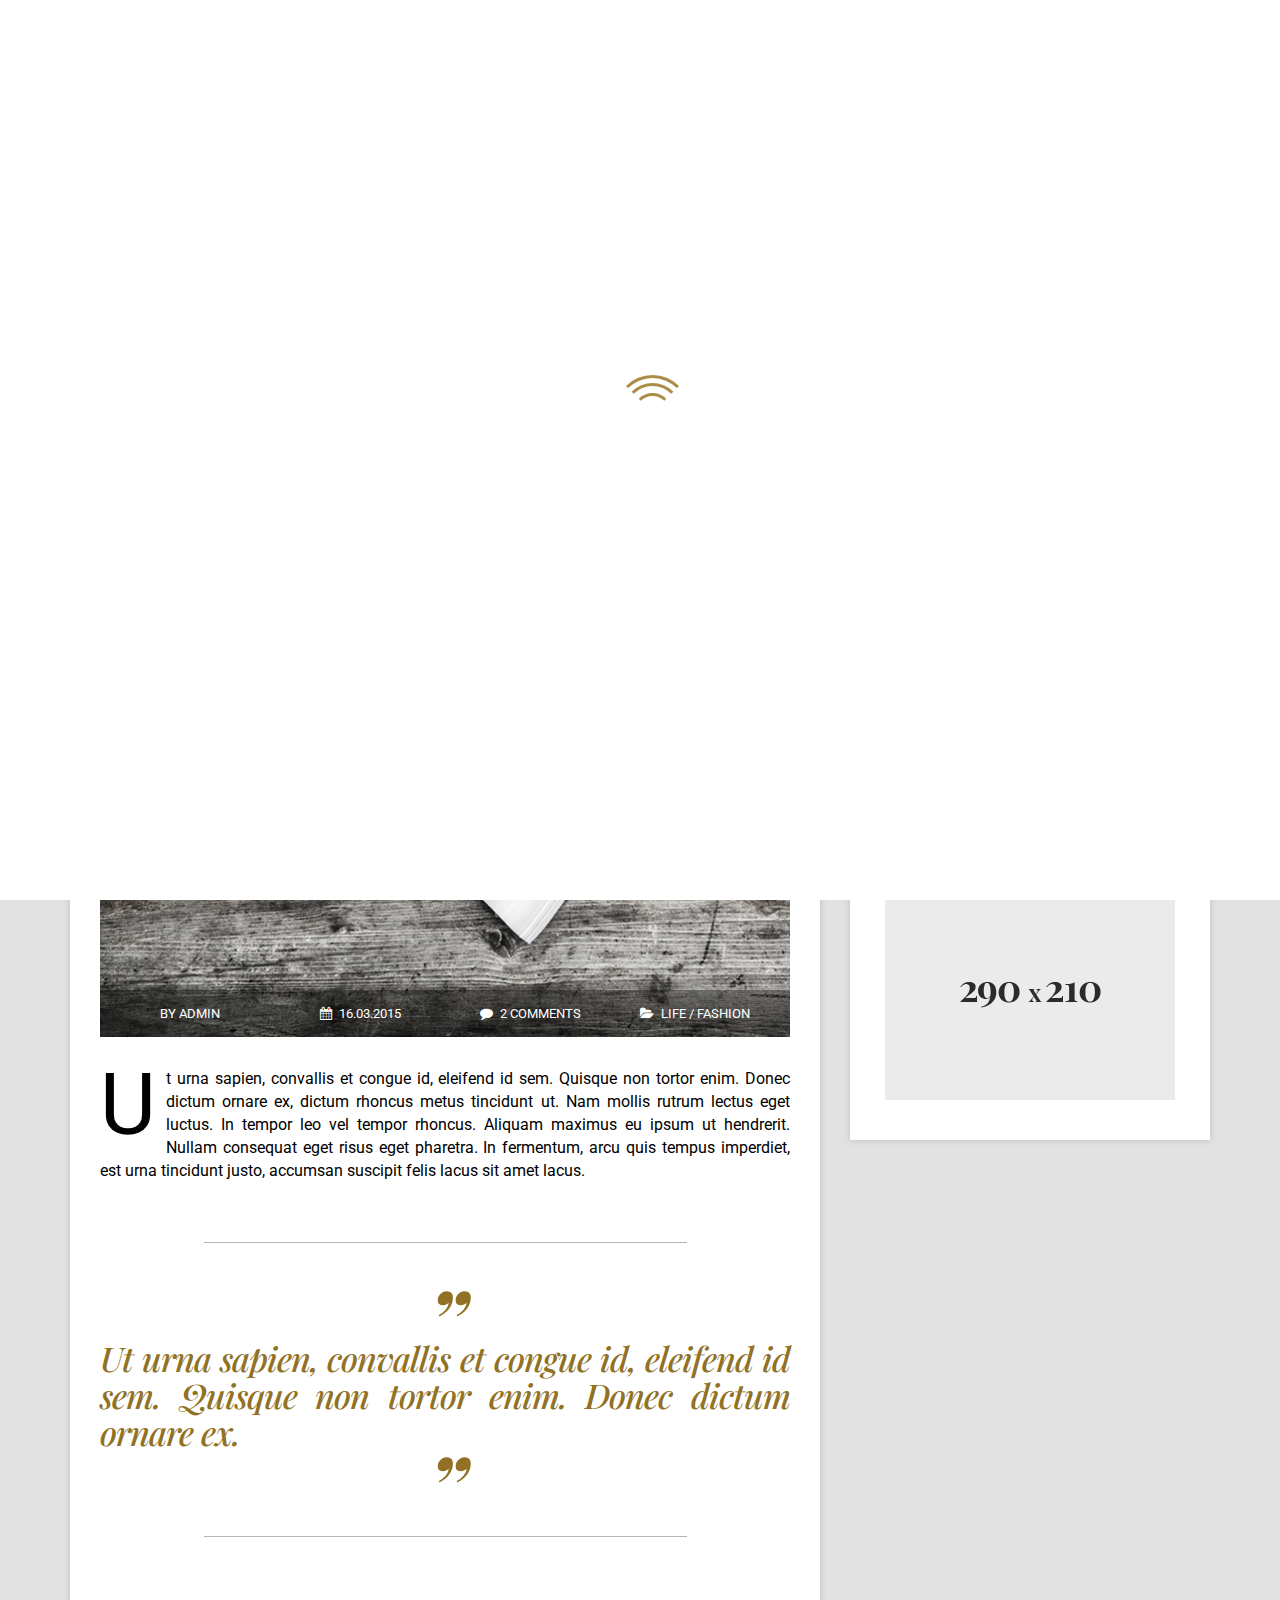
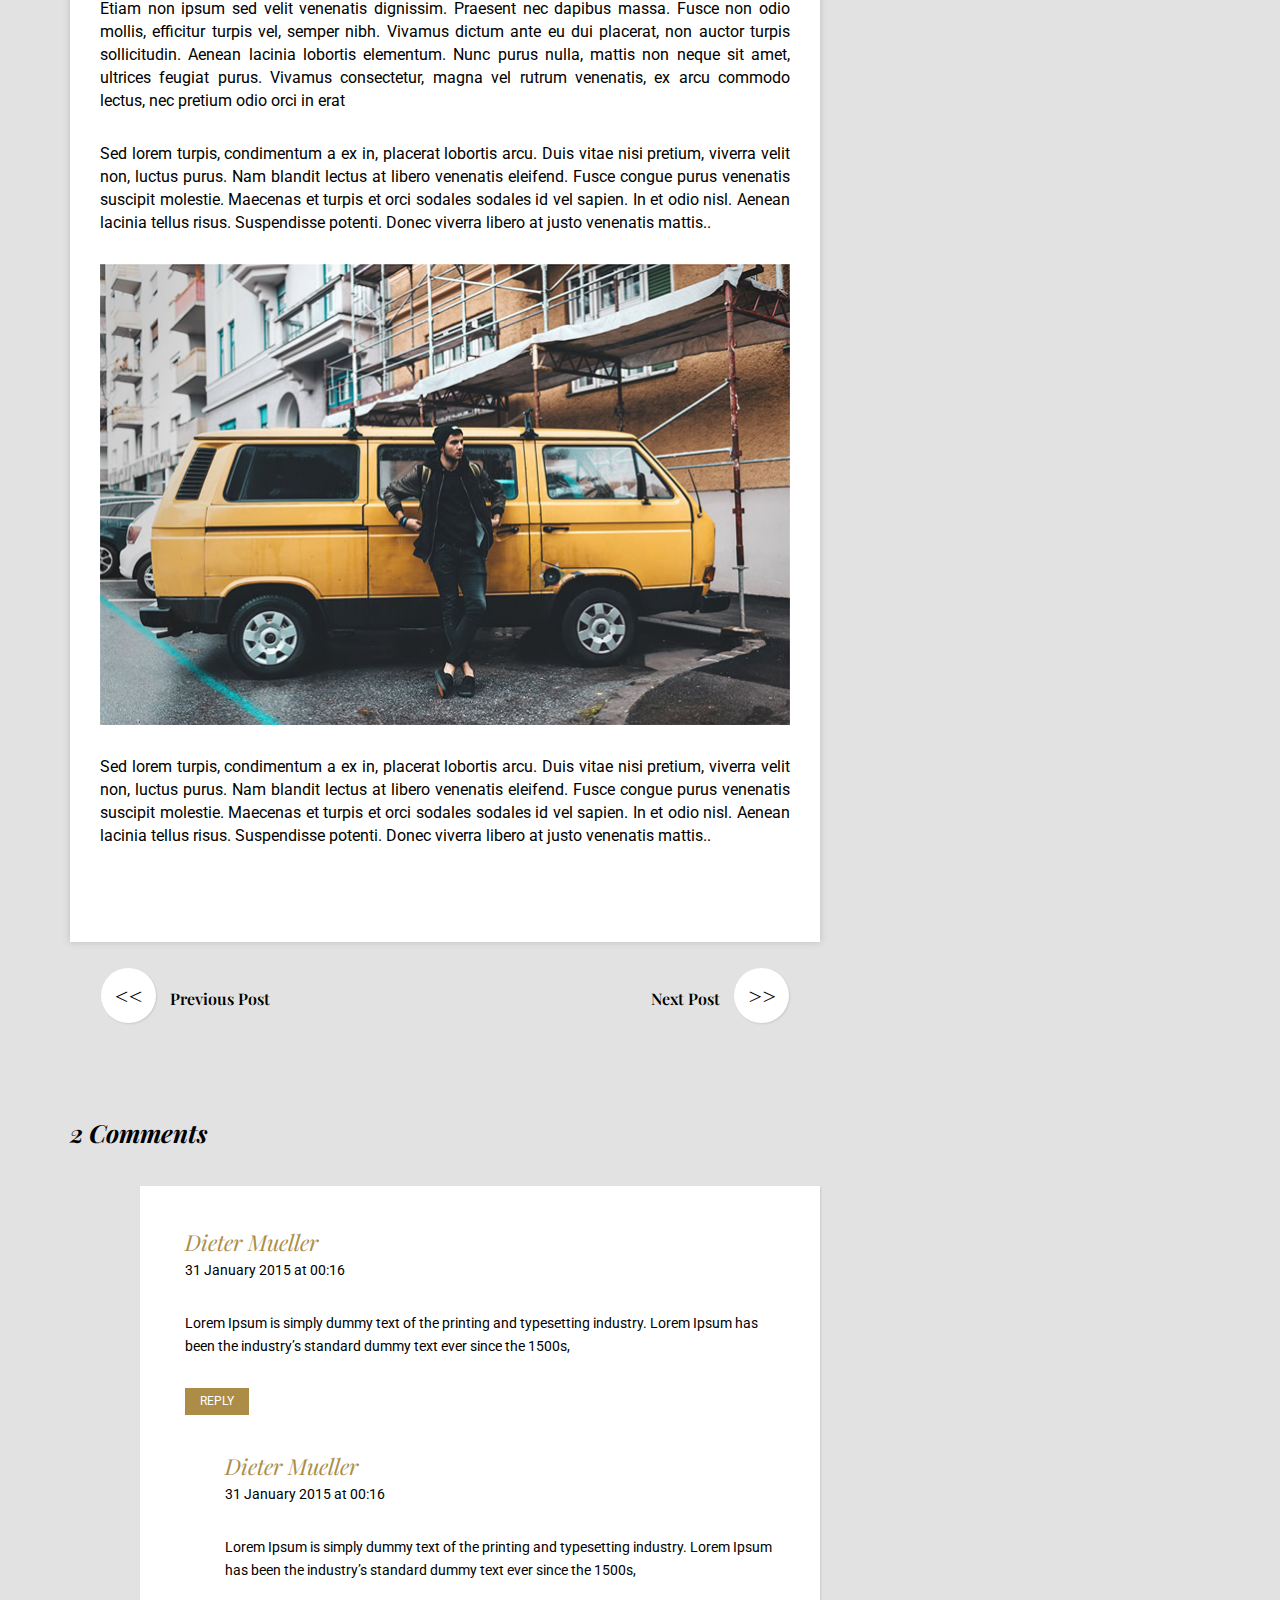
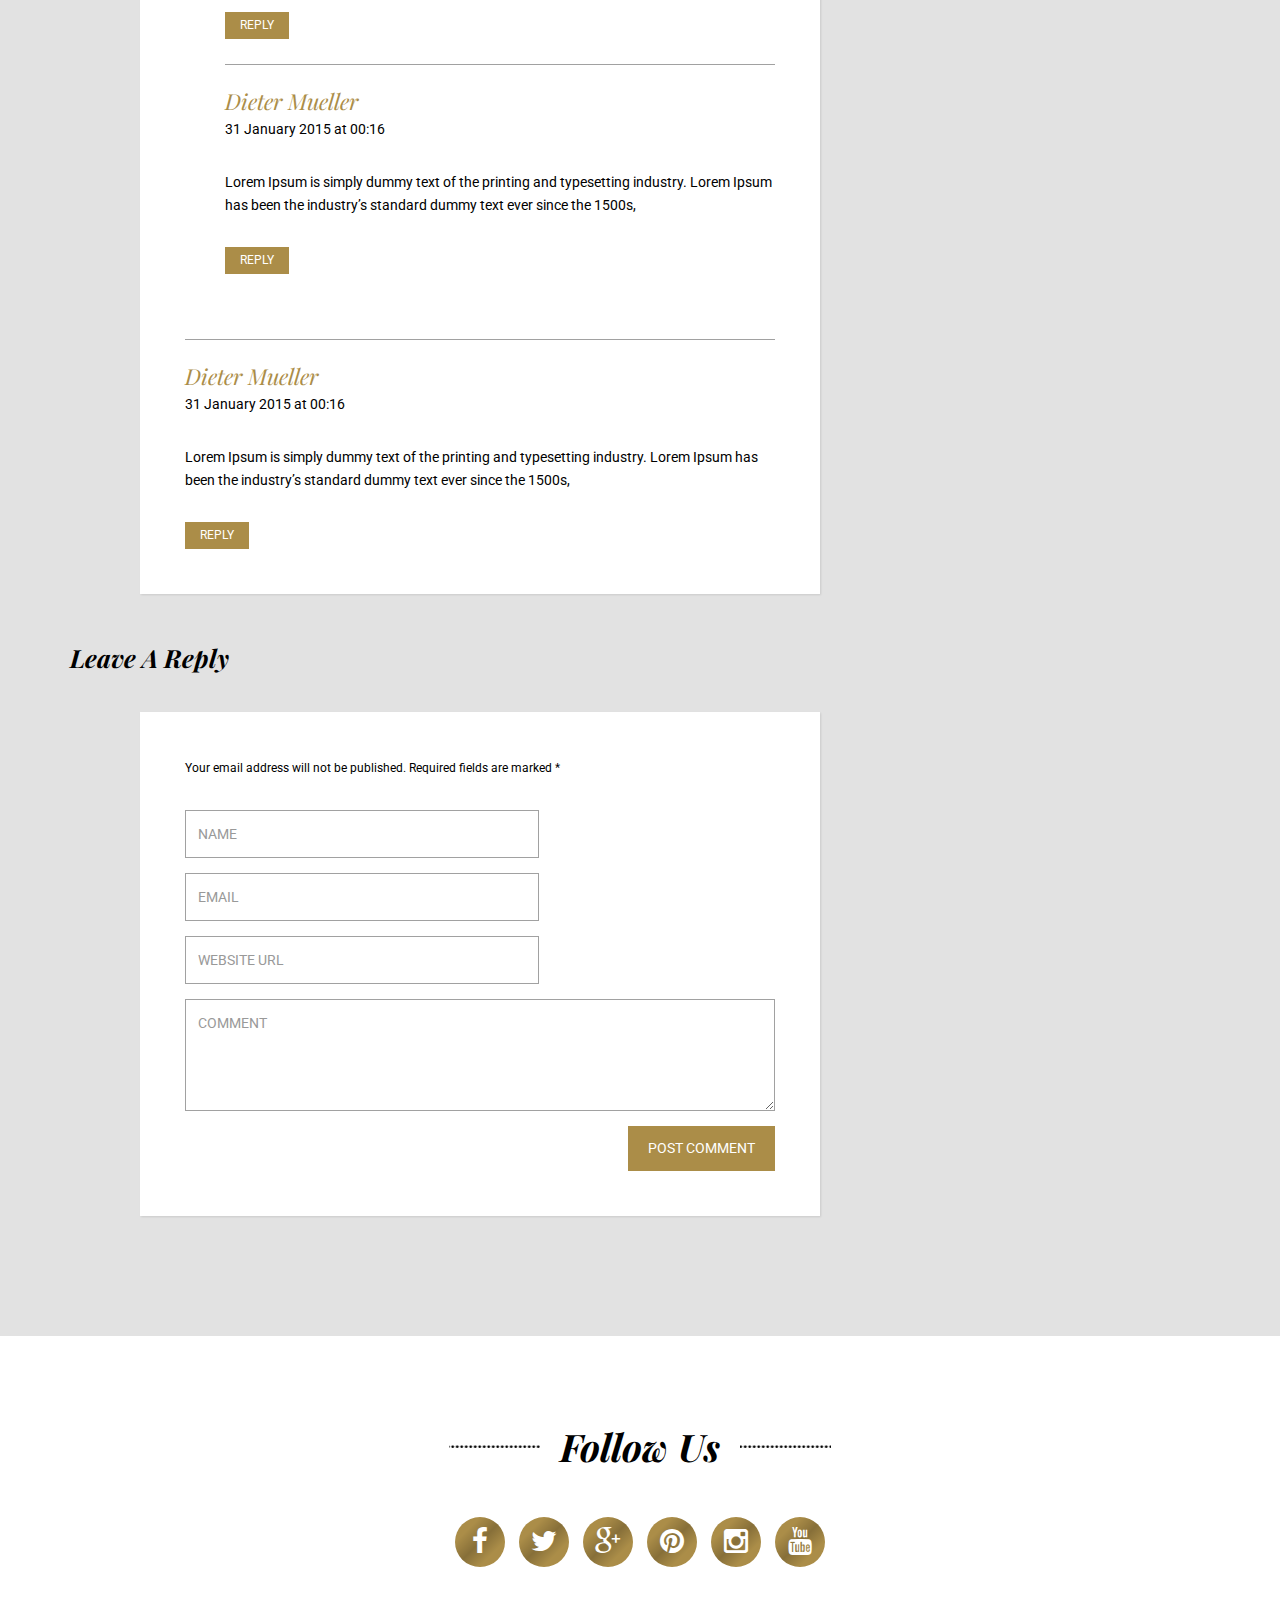
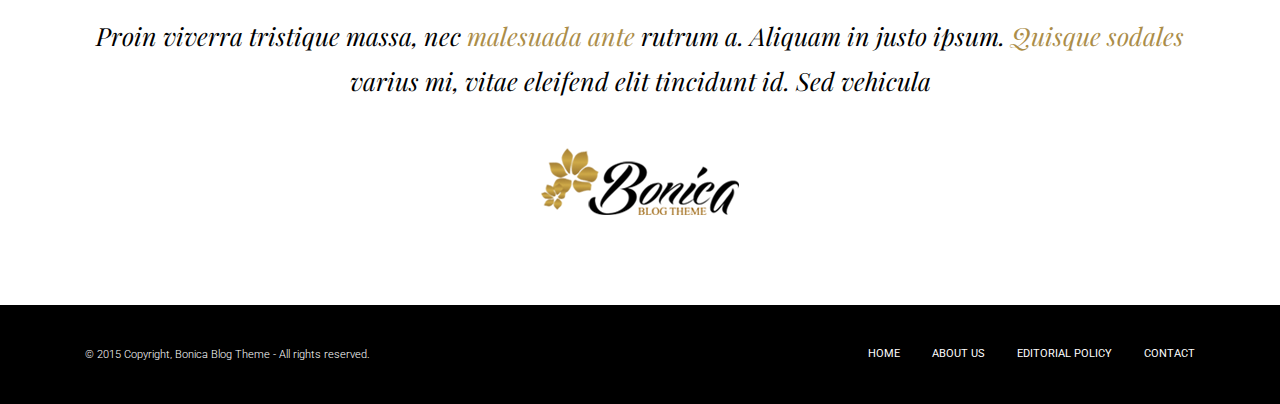
<file: single2.html>
<!DOCTYPE html>
<html lang="en">
	<head>
		<meta charset="utf-8">
		<meta http-equiv="X-UA-Compatible" content="IE=edge">
		<meta name="viewport" content="width=device-width, initial-scale=1">
		<title>Bonica HTML Blog Template - Single 2</title>
		<!-- CSS START -->
		<link href="assets/css/bootstrap.min.css" rel="stylesheet">
		<link href="assets/css/style.css" rel="stylesheet">
		<!-- CSS END -->
		<!--[if lt IE 9]>
			<script src="https://oss.maxcdn.com/html5shiv/3.7.2/html5shiv.min.js"></script>
			<script src="https://oss.maxcdn.com/respond/1.4.2/respond.min.js"></script>
		<![endif]-->
	</head>
	<body class="single">
		<!-- HEADER START -->
		<header class="header">
			<!-- TOP BAR START -->
			<section class="topbar">
				<section class="container">
					<!-- TOP LEFT START -->
					<ul class="top-menu">
						<li><a href="index.html">Home</a></li>
						<li><a href="about.html">About Us</a></li>
						<li><a href="page.html">Editorial Policy</a></li>
						<li><a href="404.html">404 Page</a></li>
					</ul>
					<!-- TOP LEFT END -->
					<!-- TOP SOCIAL START -->
					<ul class="top-social">
						<li><a href="single2.html#" target="_blank"><i class="fa fa-facebook"></i></a></li>
						<li><a href="single2.html#" target="_blank"><i class="fa fa-twitter"></i></a></li>
						<li><a href="single2.html#" target="_blank"><i class="fa fa-google-plus"></i></a></li>
						<li><a href="single2.html#" target="_blank"><i class="fa fa-pinterest"></i></a></li>
						<li><a href="single2.html#" target="_blank"><i class="fa fa-instagram"></i></a></li>
						<li><a href="single2.html#" target="_blank"><i class="fa fa-youtube"></i></a></li>
					</ul>
					<!-- TOP SOCIAL END -->
				</section>
			</section>
			<!-- TOP BAR END -->
			<!-- HEADER AREA (LOGO MENU) START -->
			<section class="headerarea">
				<section class="container">
					<!-- LOGO START -->
					<a href="index.html" class="site-logo">
						<img alt="Logo" src="assets/img/logo.png" />
					</a>
					<!-- LOGO END -->
					<!-- NAV MENU START -->
					<nav class="navbar">
						<!-- MOBILE MENU START -->
						<div class="navbar-header">
						  <button type="button" class="navbar-toggle collapsed" data-toggle="collapse" data-target="#bs-example-navbar-collapse-1">
							<span class="sr-only">Toggle navigation</span>
							<span class="icon-bar"></span>
							<span class="icon-bar"></span>
							<span class="icon-bar"></span>
						  </button>
						</div>
						<!-- MOBILE MENU END -->
						<!-- MENU LIST START -->
						<div class="collapse navbar-collapse" id="bs-example-navbar-collapse-1">
						  <ul class="nav navbar-nav">
							<li class="dropdown">
								<a href="single2.html#" class="dropdown-toggle" data-toggle="dropdown" role="button" aria-expanded="false">Home</a>
								<ul class="dropdown-menu" role="menu">
									<li><a href="index.html">Home 1</a></li>
									<li><a href="index2.html">Home 2</a></li>
								</ul>
							</li>
							<li><a href="category.html">Life</a></li>
							<li><a href="category.html">Sport</a></li>
							<li class="dropdown">
								<a href="single2.html#" class="dropdown-toggle" data-toggle="dropdown" role="button" aria-expanded="false">Categories</a>
								<ul class="dropdown-menu" role="menu">
									<li><a href="category.html">Life</a></li>
									<li><a href="category.html">Sport</a></li>
									<li><a href="category.html">Fashion</a></li>
								</ul>
							</li>
							<li class="dropdown">
								<a href="single2.html#" class="dropdown-toggle" data-toggle="dropdown" role="button" aria-expanded="false">Single</a>
								<ul class="dropdown-menu" role="menu">
									<li><a href="single.html">Single</a></li>
									<li><a href="single2.html">Single 2</a></li>
									<li><a href="single3.html">Single 3</a></li>
									<li><a href="single4.html">Single 4</a></li>
								</ul>
							</li>
							<li><a href="about.html">About Me</a></li>
							<li><a href="contact.html">Contact</a></li>
						  </ul>
						</div>
						<!-- MENU LIST END -->
					</nav>
					<!-- NAV MENU END -->
				</section>
			</section>
			<!-- HEADER AREA (LOGO MENU) END -->
		</header>
		<!-- HEADER END -->
		<!-- HOME CONTENT START -->
		<section class="site-content-wrapper">
			<section class="container">
				<section class="row">
					<!-- HOME CONTENT LEFT START -->
					<div class="col-lg-8 col-sm-8 col-xs-12">
						<div class="page-content">
							<div class="content-area clearfix">
								<!-- SINGLE ITEM CATEGORY -->
								<div class="big-blog-list-cat-name"><span>Travel</span></div>
								<!-- SINGLE ITEM TITLE -->
								<h5>Vivamus pretium sit amet magna a tempor. Maecenas egestas felis ut purus</h5>
								<div class="single-blog-desc">
									<!-- HOME BLOG ITEM IMAGE -->
									<a href="single2.html#">
										<img src="assets/img/news_big2.jpg" alt="News Title" />
									</a>
									<!-- HOME BLOG ITEM DESC -->
									<div class="single-blog-desc-wrap">
										<ul>
											<li><a href="single2.html#">By Admin</a></li>
											<li><i class="fa fa-calendar"></i> 16.03.2015</li>
											<li><i class="fa fa-comment"></i> 2 Comments</li>
											<li><a href="single2.html#"><i class="fa fa-folder-open"></i> Life / Fashion</a></li>
										</ul>
									</div>
								</div>
								<p><span class="dropcap">U</span>t urna sapien, convallis et congue id, eleifend id sem. Quisque non tortor enim. Donec dictum ornare ex, dictum rhoncus metus tincidunt ut. Nam mollis rutrum lectus eget luctus. In tempor leo vel tempor rhoncus. Aliquam maximus eu ipsum ut hendrerit. Nullam consequat eget risus eget pharetra. In fermentum, arcu quis tempus imperdiet, est urna tincidunt justo, accumsan suscipit felis lacus sit amet lacus.</p>
								<div class="promisequate">
									<p>Ut urna sapien, convallis et congue id, eleifend id sem. Quisque non tortor enim. Donec dictum ornare ex.</p>
								</div>								
								<p>Etiam non ipsum sed velit venenatis dignissim. Praesent nec dapibus massa. Fusce non odio mollis, efficitur turpis vel, semper nibh. Vivamus dictum ante eu dui placerat, non auctor turpis sollicitudin. Aenean lacinia lobortis elementum. Nunc purus nulla, mattis non neque sit amet, ultrices feugiat purus. Vivamus consectetur, magna vel rutrum venenatis, ex arcu commodo lectus, nec pretium odio orci in erat</p>
								<p>Sed lorem turpis, condimentum a ex in, placerat lobortis arcu. Duis vitae nisi pretium, viverra velit non, luctus purus. Nam blandit lectus at libero venenatis eleifend. Fusce congue purus venenatis suscipit molestie. Maecenas et turpis et orci sodales sodales id vel sapien. In et odio nisl. Aenean lacinia tellus risus. Suspendisse potenti. Donec viverra libero at justo venenatis mattis..</p>
								<p><img src="assets/img/news20.jpg" alt="News Title" /></p>
								<p>Sed lorem turpis, condimentum a ex in, placerat lobortis arcu. Duis vitae nisi pretium, viverra velit non, luctus purus. Nam blandit lectus at libero venenatis eleifend. Fusce congue purus venenatis suscipit molestie. Maecenas et turpis et orci sodales sodales id vel sapien. In et odio nisl. Aenean lacinia tellus risus. Suspendisse potenti. Donec viverra libero at justo venenatis mattis..</p>
							</div>
						</div>
						<!-- SINGLE PAGER START -->	
						<nav>
							<ul class="pager">
								<li class="previous"><a href="single2.html#"><span aria-hidden="true">&lt;&lt;</span> Previous Post</a></li>
								<li class="next"><a href="single2.html#">Next Post <span aria-hidden="true">&gt;&gt;</span></a></li>
							</ul>
						</nav>
						<!-- SINGLE PAGER END -->	
						<!-- COMMENT AREA START -->
						<section id="comments" class="comments-area">
							<h2 class="comments-title">2 Comments</h2>
							<ol class="comment-list">
								<li class="comment">
									<div class="comment-body">
										<div class="comment-author">Dieter Mueller</div>
										<div class="comment-meta commentmetadata">31 January 2015 at 00:16</div>
										<p>Lorem Ipsum is simply dummy text of the printing and typesetting industry. Lorem Ipsum has been the industry’s standard dummy text ever since the 1500s,</p>
										<div class="reply">
											<a href="single2.html" class="comment-reply-link">Reply</a>
										</div>
									</div>
									
									<ol class="children">
										<li class="comment">
											<div class="comment-body">
												<div class="comment-author">Dieter Mueller</div>
												<div class="comment-meta commentmetadata">31 January 2015 at 00:16</div>
												<p>Lorem Ipsum is simply dummy text of the printing and typesetting industry. Lorem Ipsum has been the industry’s standard dummy text ever since the 1500s,</p>
												<div class="reply">
													<a href="single2.html" class="comment-reply-link">Reply</a>
												</div>
											</div>
										</li>
										<li class="comment">
											<div class="comment-body">
												<div class="comment-author">Dieter Mueller</div>
												<div class="comment-meta commentmetadata">31 January 2015 at 00:16</div>
												<p>Lorem Ipsum is simply dummy text of the printing and typesetting industry. Lorem Ipsum has been the industry’s standard dummy text ever since the 1500s,</p>
												<div class="reply">
													<a href="single2.html" class="comment-reply-link">Reply</a>
												</div>
											</div>
										</li>
									</ol>
								</li>
								<li class="comment">
									<div class="comment-body">
										<div class="comment-author">Dieter Mueller</div>
										<div class="comment-meta commentmetadata">31 January 2015 at 00:16</div>
										<p>Lorem Ipsum is simply dummy text of the printing and typesetting industry. Lorem Ipsum has been the industry’s standard dummy text ever since the 1500s,</p>
										<div class="reply">
											<a href="single2.html" class="comment-reply-link">Reply</a>
										</div>
									</div>
								</li>
							</ol>
							<div id="respond" class="comment-respond">
								<h3 id="reply-title" class="comment-reply-title">Leave A Reply</h3>
								<form action="single2.html" method="post" id="commentform" class="comment-form">
									<p>Your email address will not be published. Required fields are marked *</p>
									<div class="form-group">
										<input class="form-control" type="text" placeholder="NAME" name="author" id="author" value="" size="22" tabindex="1" aria-required="true">
									</div>
									<div class="form-group">
										<input class="form-control" type="text" placeholder="EMAIL" name="email" id="email" value="" size="22" tabindex="1" aria-required="true">
									</div>
									<div class="form-group">
										<input class="form-control" type="text" placeholder="WEBSITE URL" name="url" id="url" value="" size="22" tabindex="1">
									</div>
									<textarea class="form-control" placeholder="COMMENT" name="comment" id="comment" rows="5" tabindex="4"></textarea>
									<p class="form-submit">
										<input name="submit" type="submit" id="submit" class="btn btn-default" value="POST COMMENT">
									</p>
								</form>
							</div>
						</section>
						<!-- COMMENT AREA END -->
					</div>
					<!-- HOME CONTENT LEFT END -->
					<!-- PAGE CONTENT RIGHT START -->
					<div class="col-lg-4 col-sm-4 col-xs-12">
						<div class="sidebar-right">
							<!-- WIDGET ITEM START -->
							<div class="widget-box">
								<!-- WIDGET CONTENT -->
								<div class="about-widget">
									<div class="about-widget-avatar" style="background-image:url(assets/img/avatar.jpg);"></div>
									<h2>Bonica Stanley</h2>
									<h3>Founder Of Site</h3>
									<!-- WIDGET TITLE -->
									<div class="widget-title"><h4>About Us</h4></div>
									<p>Sed fringilla, magna eu ultricies eleifend, leo mi efficitur urna, quis tempus nulla ligula sed nibh. Quisque posuere tempus ultricies...</p>
								</div>
							</div>
							<!-- WIDGET ITEM END -->
							<!-- WIDGET ITEM START -->
							<div class="widget-box">
								<!-- WIDGET TITLE -->
								<div class="widget-title"><h4>Social Media</h4></div>
								<!-- WIDGET CONTENT -->
								<ul class="widget-social">
									<li><a href="single2.html#" target="_blank"><i class="fa fa-facebook"></i></a></li>
									<li><a href="single2.html#" target="_blank"><i class="fa fa-twitter"></i></a></li>
									<li><a href="single2.html#" target="_blank"><i class="fa fa-google-plus"></i></a></li>
									<li><a href="single2.html#" target="_blank"><i class="fa fa-pinterest"></i></a></li>
									<li><a href="single2.html#" target="_blank"><i class="fa fa-instagram"></i></a></li>
									<li><a href="single2.html#" target="_blank"><i class="fa fa-youtube"></i></a></li>
								</ul>
							</div>
							<!-- WIDGET ITEM END -->
							<!-- WIDGET ITEM START -->
							<div class="widget-box fadeload">
								<!-- WIDGET TITLE -->
								<div class="widget-title"><h4>Advertisiment</h4></div>
								<!-- WIDGET CONTENT -->
								<a href="single2.html#"><img class="center-block" src="assets/img/ads.jpg" alt="Ads" /></a>
							</div>
							<!-- WIDGET ITEM END -->
							<!-- WIDGET ITEM START -->
							<div class="widget-box fadeload">
								<!-- WIDGET TITLE -->
								<div class="widget-title"><h4>Instagram Photos</h4></div>
								<!-- WIDGET CONTENT -->
								<ul class="instagram-photo-list">
									<li>
										<a href="single2.html#" target="_blank"><img src="assets/img/instagram1.jpg" alt="Instagram" /></a>
									</li>
									<li>
										<a href="single2.html#" target="_blank"><img src="assets/img/instagram2.jpg" alt="Instagram" /></a>
									</li>
									<li>
										<a href="single2.html#" target="_blank"><img src="assets/img/instagram3.jpg" alt="Instagram" /></a>
									</li>
									<li>
										<a href="single2.html#" target="_blank"><img src="assets/img/instagram4.jpg" alt="Instagram" /></a>
									</li>
									<li>
										<a href="single2.html#" target="_blank"><img src="assets/img/instagram5.jpg" alt="Instagram" /></a>
									</li>
									<li>
										<a href="single2.html#" target="_blank"><img src="assets/img/instagram6.jpg" alt="Instagram" /></a>
									</li>
								</ul>
							</div>
							<!-- WIDGET ITEM END -->
							<!-- WIDGET ITEM START -->
							<div class="widget-box fadeload">
								<!-- WIDGET TITLE -->
								<div class="widget-title"><h4>Latest Posts</h4></div>
								<!-- WIDGET CONTENT -->
								<ul class="latest-posts-widget">
									<li>
										<div class="lastest-post-information">
											<div class="latest-post-date"><i class="fa fa-calendar"></i> 02.03.2015</div>
											<div class="latest-post-comment"><i class="fa fa-comment"></i> 41 Comment</div>
										</div>
										<h4><a href="single2.html#">Maecenas egestas felis ut purus condimentum congue</a></h4>
										<div class="lastest-post-images">
											<a href="single2.html#"><img src="assets/img/news13.jpg" alt="Latest Posts" /></a>
										</div>
										<p>Morbi nec efficitur metus. Maecenas ligula lectus, lacinia ut egestas quis, luctus non leo. Praesent suscipit nec urna sed vestibulum...</p>
									</li>
									<li>
										<div class="lastest-post-information">
											<div class="latest-post-date"><i class="fa fa-calendar"></i> 02.03.2015</div>
											<div class="latest-post-comment"><i class="fa fa-comment"></i> 41 Comment</div>
										</div>
										<h4><a href="single2.html#">Class aptent taciti sociosqu ad litora torquent per conubia</a></h4>
										<div class="lastest-post-images">
											<a href="single2.html#"><img src="assets/img/news14.jpg" alt="Latest Posts" /></a>
										</div>
										<p>Suspendisse eu lacus justo. Nulla ante nibh, rutrum eget congue eu, imperdiet gravida nisl. Vivamus aliquet molestie tellus at...</p>
									</li>
									<li>
										<div class="lastest-post-information">
											<div class="latest-post-date"><i class="fa fa-calendar"></i> 02.03.2015</div>
											<div class="latest-post-comment"><i class="fa fa-comment"></i> 41 Comment</div>
										</div>
										<h4><a href="single2.html#">Nullam tristique ac tellus quis pretium</a></h4>
										<div class="lastest-post-images">
											<a href="single2.html#"><img src="assets/img/news15.jpg" alt="Latest Posts" /></a>
										</div>
										<p>Morbi nec efficitur metus. Maecenas ligula lectus, lacinia ut egestas quis, luctus non leo. Praesent suscipit nec urna sed vestibulum...</p>
									</li>
								</ul>
							</div>
							<!-- WIDGET ITEM END -->
							<!-- WIDGET ITEM START -->
							<div class="widget-box fadeload">
								<!-- WIDGET TITLE -->
								<div class="widget-title"><h4>Tags</h4></div>
								<!-- WIDGET CONTENT -->
								<div class="tagcloud">
									<a href="single2.html#" style="font-size: 14.6pt;">Fashion</a>
									<a href="single2.html#" style="font-size: 11pt;">Life</a>
									<a href="single2.html#" style="font-size: 12.6pt;">Design</a>
									<a href="single2.html#" style="font-size: 10pt;">Concept</a>
									<a href="single2.html#" style="font-size: 13pt;">Travel</a>
									<a href="single2.html#" style="font-size: 11pt;">Cook</a>
									<a href="single2.html#" style="font-size: 12pt;">New</a>
									<a href="single2.html#" style="font-size: 14pt;">Beauty</a>
									<a href="single2.html#" style="font-size: 14pt;">Video</a>
									<a href="single2.html#" style="font-size: 14pt;">Trend</a>
									<a href="single2.html#" style="font-size: 14pt;">Advert</a>
								</div>
							</div>
							<!-- WIDGET ITEM END -->
							<!-- WIDGET ITEM START -->
							<div class="widget-box fadeload">
								<!-- WIDGET TITLE -->
								<div class="widget-title"><h4>Lastest Tweets</h4></div>
								<!-- WIDGET CONTENT -->
								<div class="latest-tweets">
									<i class="fa fa-twitter"></i>
									<div class="tweets"></div>
								</div>
							</div>
							<!-- WIDGET ITEM END -->
						</div>
					</div>
					<!-- PAGE CONTENT RIGHT END -->
				</section>
			</section>
		</section>
		<!-- HOME CONTENT END -->
		<!-- FOOTER START -->
		<footer class="footer">
			<!-- FOOTER CONTENT START -->
			<section class="footer-content">
				<section class="container">
					<!-- FOOTER TITLE START -->
					<div class="footer-title">
						<h4>Follow Us</h4>
					</div>
					<!-- FOOTER TITLE END -->
					<!-- FOOTER SOCIAL MEDIA LINKS START -->
					<ul class="footer-social">
						<li><a href="single2.html#" target="_blank"><i class="fa fa-facebook"></i></a></li>
						<li><a href="single2.html#" target="_blank"><i class="fa fa-twitter"></i></a></li>
						<li><a href="single2.html#" target="_blank"><i class="fa fa-google-plus"></i></a></li>
						<li><a href="single2.html#" target="_blank"><i class="fa fa-pinterest"></i></a></li>
						<li><a href="single2.html#" target="_blank"><i class="fa fa-instagram"></i></a></li>
						<li><a href="single2.html#" target="_blank"><i class="fa fa-youtube"></i></a></li>
					</ul>
					<!-- FOOTER SOCIAL MEDIA LINKS END -->
					<!-- FOOTER TEXT START -->
					<p>Proin viverra tristique massa, nec <span>malesuada ante</span> rutrum a. Aliquam in justo ipsum. <span>Quisque sodales</span> varius mi, vitae eleifend elit tincidunt id. Sed vehicula</p>
					<!-- FOOTER TEXT END -->
					<!-- FOOTER LOGO START -->
					<a href="index.html" class="footer-logo">
						<img alt="Logo" src="assets/img/footer_logo.png" />
					</a>
					<!-- FOOTER LOGO END -->
				</section>
			</section>
			<!-- FOOTER CONTENT END -->
			<!-- COPYRIGHT START -->
			<section class="copyright">
				<section class="container">
					<!-- COPYRIGHT TEXT START -->
					<div class="col-md-6 col-sm-6 col-xs-12">
						<div class="copyright-text">© 2015 Copyright, Bonica Blog Theme - All rights reserved.</div>
					</div>
					<!-- COPYRIGHT TEXT END -->
					<!-- COPYRIGHT MENU START -->
					<div class="col-md-6 col-sm-6 col-xs-12">
						<ul class="nav navbar-nav">
							<li><a href="index.html">Home</a></li>
							<li><a href="about.html">About Us</a></li>
							<li><a href="page.html">Editorial Policy</a></li>
							<li><a href="contact.html">Contact</a></li>
						</ul>
					</div>
					<!-- COPYRIGHT MENU END -->
				</section>
			</section>
			<!-- COPYRIGHT END -->
		</footer>
		<!-- FOOTER END -->
		<!-- JAVASCRIPT START -->
		<script src="assets/js/jquery.min.js"></script>
		<script src="assets/js/bootstrap.min.js"></script>
		<script src="assets/js/bonica.js"></script>
		<!-- JAVASCRIPT END -->
	</body>
</html>
</file>
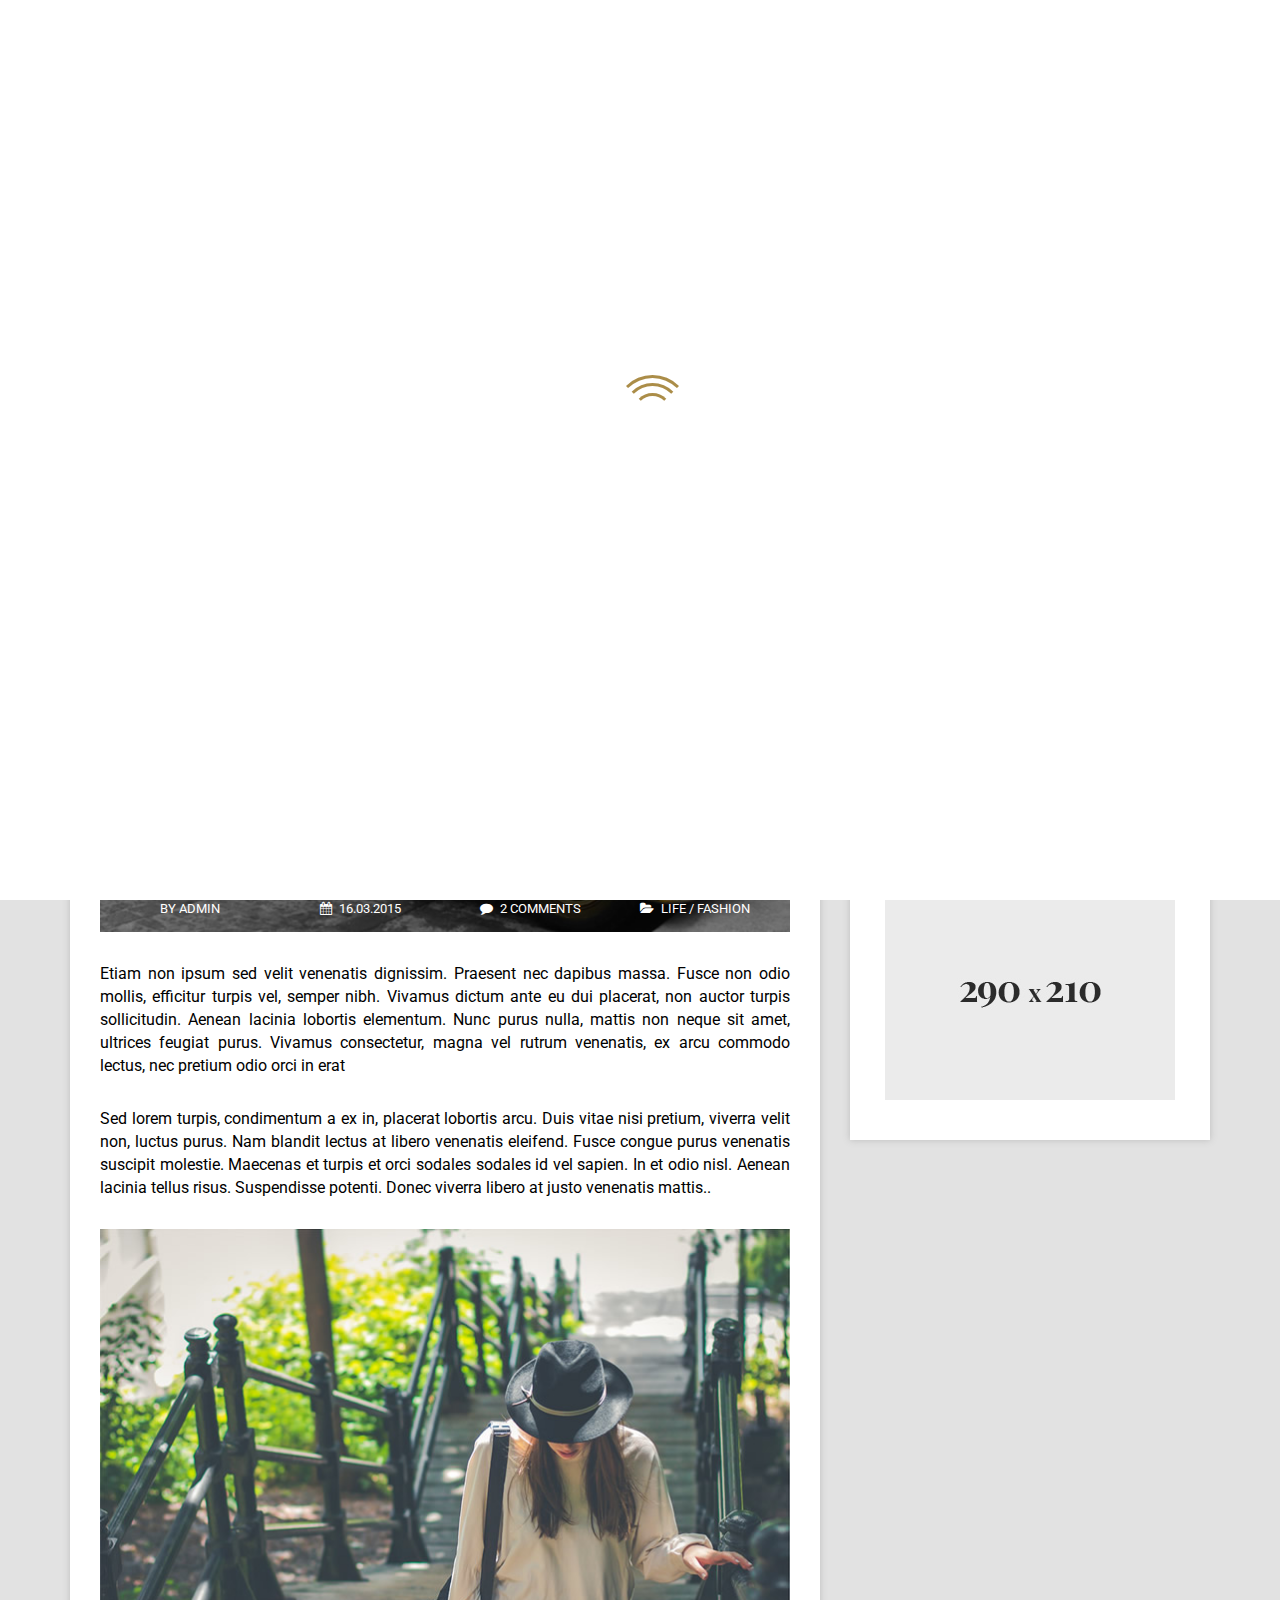
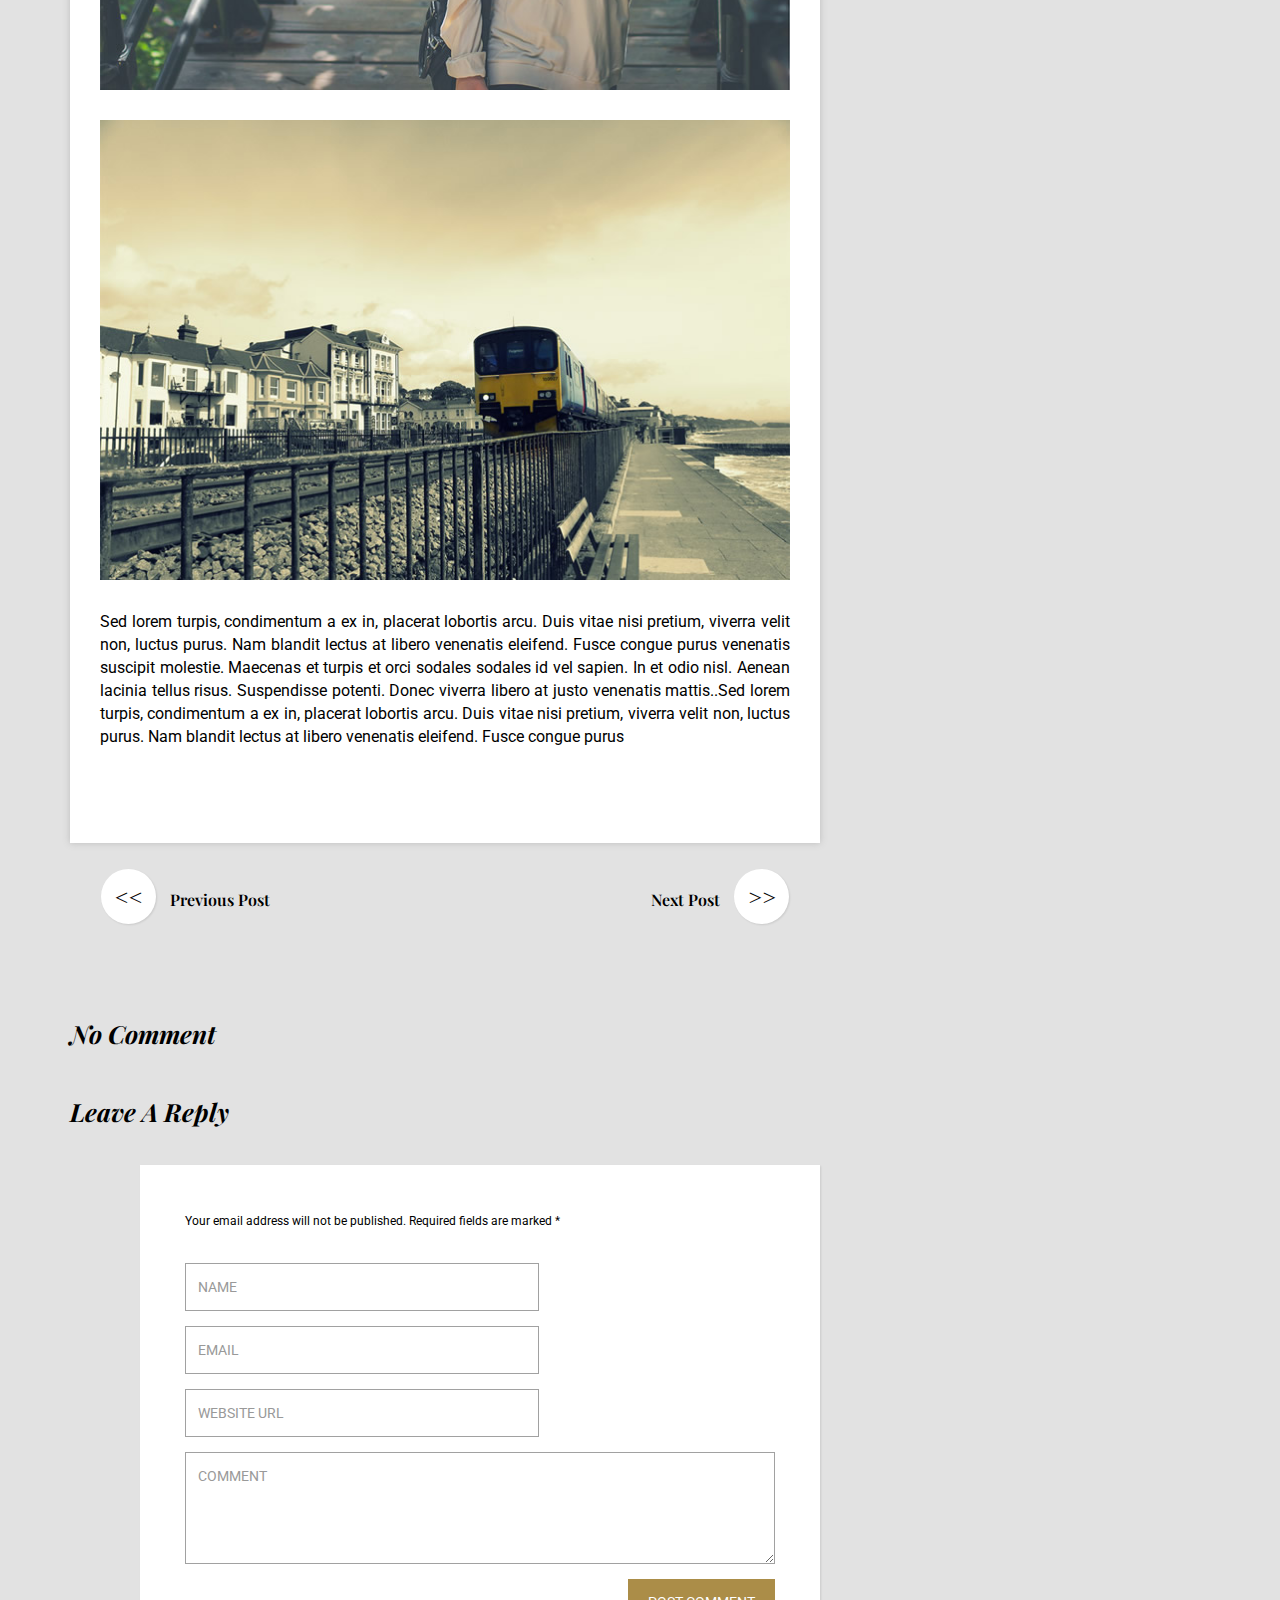
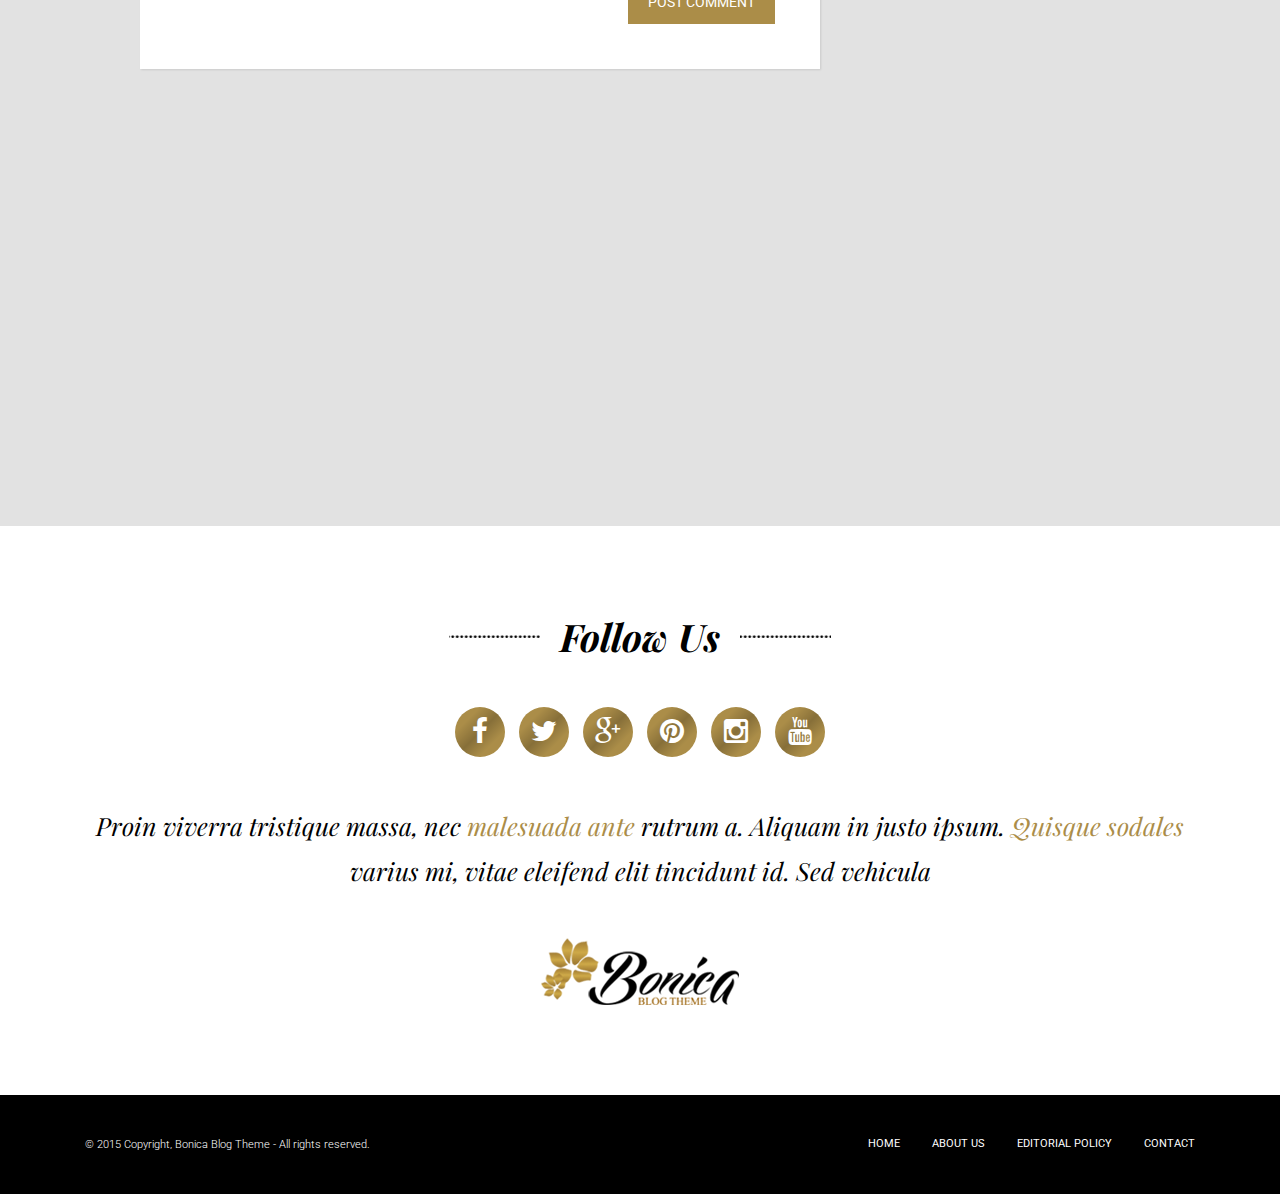
<file: single3.html>
<!DOCTYPE html>
<html lang="en">
	<head>
		<meta charset="utf-8">
		<meta http-equiv="X-UA-Compatible" content="IE=edge">
		<meta name="viewport" content="width=device-width, initial-scale=1">
		<title>Bonica HTML Blog Template - Single 3</title>
		<!-- CSS START -->
		<link href="assets/css/bootstrap.min.css" rel="stylesheet">
		<link href="assets/css/style.css" rel="stylesheet">
		<!-- CSS END -->
		<!--[if lt IE 9]>
			<script src="https://oss.maxcdn.com/html5shiv/3.7.2/html5shiv.min.js"></script>
			<script src="https://oss.maxcdn.com/respond/1.4.2/respond.min.js"></script>
		<![endif]-->
	</head>
	<body class="single">
		<!-- HEADER START -->
		<header class="header">
			<!-- TOP BAR START -->
			<section class="topbar">
				<section class="container">
					<!-- TOP LEFT START -->
					<ul class="top-menu">
						<li><a href="index.html">Home</a></li>
						<li><a href="about.html">About Us</a></li>
						<li><a href="page.html">Editorial Policy</a></li>
						<li><a href="404.html">404 Page</a></li>
					</ul>
					<!-- TOP LEFT END -->
					<!-- TOP SOCIAL START -->
					<ul class="top-social">
						<li><a href="single3.html#" target="_blank"><i class="fa fa-facebook"></i></a></li>
						<li><a href="single3.html#" target="_blank"><i class="fa fa-twitter"></i></a></li>
						<li><a href="single3.html#" target="_blank"><i class="fa fa-google-plus"></i></a></li>
						<li><a href="single3.html#" target="_blank"><i class="fa fa-pinterest"></i></a></li>
						<li><a href="single3.html#" target="_blank"><i class="fa fa-instagram"></i></a></li>
						<li><a href="single3.html#" target="_blank"><i class="fa fa-youtube"></i></a></li>
					</ul>
					<!-- TOP SOCIAL END -->
				</section>
			</section>
			<!-- TOP BAR END -->
			<!-- HEADER AREA (LOGO MENU) START -->
			<section class="headerarea">
				<section class="container">
					<!-- LOGO START -->
					<a href="index.html" class="site-logo">
						<img alt="Logo" src="assets/img/logo.png" />
					</a>
					<!-- LOGO END -->
					<!-- NAV MENU START -->
					<nav class="navbar">
						<!-- MOBILE MENU START -->
						<div class="navbar-header">
						  <button type="button" class="navbar-toggle collapsed" data-toggle="collapse" data-target="#bs-example-navbar-collapse-1">
							<span class="sr-only">Toggle navigation</span>
							<span class="icon-bar"></span>
							<span class="icon-bar"></span>
							<span class="icon-bar"></span>
						  </button>
						</div>
						<!-- MOBILE MENU END -->
						<!-- MENU LIST START -->
						<div class="collapse navbar-collapse" id="bs-example-navbar-collapse-1">
						  <ul class="nav navbar-nav">
							<li class="dropdown">
								<a href="single3.html#" class="dropdown-toggle" data-toggle="dropdown" role="button" aria-expanded="false">Home</a>
								<ul class="dropdown-menu" role="menu">
									<li><a href="index.html">Home 1</a></li>
									<li><a href="index2.html">Home 2</a></li>
								</ul>
							</li>
							<li><a href="category.html">Life</a></li>
							<li><a href="category.html">Sport</a></li>
							<li class="dropdown">
								<a href="single3.html#" class="dropdown-toggle" data-toggle="dropdown" role="button" aria-expanded="false">Categories</a>
								<ul class="dropdown-menu" role="menu">
									<li><a href="category.html">Life</a></li>
									<li><a href="category.html">Sport</a></li>
									<li><a href="category.html">Fashion</a></li>
								</ul>
							</li>
							<li class="dropdown">
								<a href="single3.html#" class="dropdown-toggle" data-toggle="dropdown" role="button" aria-expanded="false">Single</a>
								<ul class="dropdown-menu" role="menu">
									<li><a href="single.html">Single</a></li>
									<li><a href="single2.html">Single 2</a></li>
									<li><a href="single3.html">Single 3</a></li>
									<li><a href="single4.html">Single 4</a></li>
								</ul>
							</li>
							<li><a href="about.html">About Me</a></li>
							<li><a href="contact.html">Contact</a></li>
						  </ul>
						</div>
						<!-- MENU LIST END -->
					</nav>
					<!-- NAV MENU END -->
				</section>
			</section>
			<!-- HEADER AREA (LOGO MENU) END -->
		</header>
		<!-- HEADER END -->
		<!-- PAGE CONTENT START -->
		<section class="site-content-wrapper">
			<section class="container">
				<section class="row">
					<!-- PAGE CONTENT LEFT START -->
					<div class="col-lg-8 col-sm-8 col-xs-12">
						<!-- SINGLE CONTENT START -->
						<div class="page-content">
							<div class="content-area clearfix">
								<!-- SINGLE ITEM CATEGORY -->
								<div class="big-blog-list-cat-name"><span>Travel</span></div>
								<!-- SINGLE ITEM TITLE -->
								<h5>Vivamus pretium sit amet magna a tempor. Maecenas egestas felis ut purus</h5>
								<div class="single-blog-desc">
									<!-- HOME BLOG ITEM IMAGE -->
									<a href="single3.html#">
										<img src="assets/img/news_big3.jpg" alt="News Title" />
									</a>
									<!-- HOME BLOG ITEM DESC -->
									<div class="single-blog-desc-wrap">
										<ul>
											<li><a href="single3.html#">By Admin</a></li>
											<li><i class="fa fa-calendar"></i> 16.03.2015</li>
											<li><i class="fa fa-comment"></i> 2 Comments</li>
											<li><a href="single3.html#"><i class="fa fa-folder-open"></i> Life / Fashion</a></li>
										</ul>
									</div>
								</div>
								<p>Etiam non ipsum sed velit venenatis dignissim. Praesent nec dapibus massa. Fusce non odio mollis, efficitur turpis vel, semper nibh. Vivamus dictum ante eu dui placerat, non auctor turpis sollicitudin. Aenean lacinia lobortis elementum. Nunc purus nulla, mattis non neque sit amet, ultrices feugiat purus. Vivamus consectetur, magna vel rutrum venenatis, ex arcu commodo lectus, nec pretium odio orci in erat</p>
								<p>Sed lorem turpis, condimentum a ex in, placerat lobortis arcu. Duis vitae nisi pretium, viverra velit non, luctus purus. Nam blandit lectus at libero venenatis eleifend. Fusce congue purus venenatis suscipit molestie. Maecenas et turpis et orci sodales sodales id vel sapien. In et odio nisl. Aenean lacinia tellus risus. Suspendisse potenti. Donec viverra libero at justo venenatis mattis..</p>
								<p><img src="assets/img/news_big4.jpg" alt="News Title" /></p>
								<p><img src="assets/img/news_big5.jpg" alt="News Title" /></p>
								<p>Sed lorem turpis, condimentum a ex in, placerat lobortis arcu. Duis vitae nisi pretium, viverra velit non, luctus purus. Nam blandit lectus at libero venenatis eleifend. Fusce congue purus venenatis suscipit molestie. Maecenas et turpis et orci sodales sodales id vel sapien. In et odio nisl. Aenean lacinia tellus risus. Suspendisse potenti. Donec viverra libero at justo venenatis mattis..Sed lorem turpis, condimentum a ex in, placerat lobortis arcu. Duis vitae nisi pretium, viverra velit non, luctus purus. Nam blandit lectus at libero venenatis eleifend. Fusce congue purus</p>
							</div>
						</div>
						<!-- SINGLE CONTENT END -->
						<!-- SINGLE PAGER START -->	
						<nav>
							<ul class="pager">
								<li class="previous"><a href="single3.html#"><span aria-hidden="true">&lt;&lt;</span> Previous Post</a></li>
								<li class="next"><a href="single3.html#">Next Post <span aria-hidden="true">&gt;&gt;</span></a></li>
							</ul>
						</nav>
						<!-- SINGLE PAGER END -->	
						<!-- COMMENT AREA START -->
						<section id="comments" class="comments-area">
							<h2 class="comments-title">No Comment</h2>
							<div id="respond" class="comment-respond">
								<h3 id="reply-title" class="comment-reply-title">Leave A Reply</h3>
								<form action="single3.html" method="post" id="commentform" class="comment-form">
									<p>Your email address will not be published. Required fields are marked *</p>
									<div class="form-group">
										<input class="form-control" type="text" placeholder="NAME" name="author" id="author" value="" size="22" tabindex="1" aria-required="true">
									</div>
									<div class="form-group">
										<input class="form-control" type="text" placeholder="EMAIL" name="email" id="email" value="" size="22" tabindex="1" aria-required="true">
									</div>
									<div class="form-group">
										<input class="form-control" type="text" placeholder="WEBSITE URL" name="url" id="url" value="" size="22" tabindex="1">
									</div>
									<textarea class="form-control" placeholder="COMMENT" name="comment" id="comment" rows="5" tabindex="4"></textarea>
									<p class="form-submit">
										<input name="submit" type="submit" id="submit" class="btn btn-default" value="POST COMMENT">
									</p>
								</form>
							</div>
						</section>
						<!-- COMMENT AREA END -->
					</div>
					<!-- PAGE CONTENT LEFT END -->
					<!-- PAGE CONTENT RIGHT START -->
					<div class="col-lg-4 col-sm-4 col-xs-12">
						<div class="sidebar-right">
							<!-- WIDGET ITEM START -->
							<div class="widget-box">
								<!-- WIDGET CONTENT -->
								<div class="about-widget">
									<div class="about-widget-avatar" style="background-image:url(assets/img/avatar.jpg);"></div>
									<h2>Bonica Stanley</h2>
									<h3>Founder Of Site</h3>
									<!-- WIDGET TITLE -->
									<div class="widget-title"><h4>About Us</h4></div>
									<p>Sed fringilla, magna eu ultricies eleifend, leo mi efficitur urna, quis tempus nulla ligula sed nibh. Quisque posuere tempus ultricies...</p>
								</div>
							</div>
							<!-- WIDGET ITEM END -->
							<!-- WIDGET ITEM START -->
							<div class="widget-box">
								<!-- WIDGET TITLE -->
								<div class="widget-title"><h4>Social Media</h4></div>
								<!-- WIDGET CONTENT -->
								<ul class="widget-social">
									<li><a href="single3.html#" target="_blank"><i class="fa fa-facebook"></i></a></li>
									<li><a href="single3.html#" target="_blank"><i class="fa fa-twitter"></i></a></li>
									<li><a href="single3.html#" target="_blank"><i class="fa fa-google-plus"></i></a></li>
									<li><a href="single3.html#" target="_blank"><i class="fa fa-pinterest"></i></a></li>
									<li><a href="single3.html#" target="_blank"><i class="fa fa-instagram"></i></a></li>
									<li><a href="single3.html#" target="_blank"><i class="fa fa-youtube"></i></a></li>
								</ul>
							</div>
							<!-- WIDGET ITEM END -->
							<!-- WIDGET ITEM START -->
							<div class="widget-box fadeload">
								<!-- WIDGET TITLE -->
								<div class="widget-title"><h4>Advertisiment</h4></div>
								<!-- WIDGET CONTENT -->
								<a href="single3.html#"><img class="center-block" src="assets/img/ads.jpg" alt="Ads" /></a>
							</div>
							<!-- WIDGET ITEM END -->
							<!-- WIDGET ITEM START -->
							<div class="widget-box fadeload">
								<!-- WIDGET TITLE -->
								<div class="widget-title"><h4>Instagram Photos</h4></div>
								<!-- WIDGET CONTENT -->
								<ul class="instagram-photo-list">
									<li>
										<a href="single3.html#" target="_blank"><img src="assets/img/instagram1.jpg" alt="Instagram" /></a>
									</li>
									<li>
										<a href="single3.html#" target="_blank"><img src="assets/img/instagram2.jpg" alt="Instagram" /></a>
									</li>
									<li>
										<a href="single3.html#" target="_blank"><img src="assets/img/instagram3.jpg" alt="Instagram" /></a>
									</li>
									<li>
										<a href="single3.html#" target="_blank"><img src="assets/img/instagram4.jpg" alt="Instagram" /></a>
									</li>
									<li>
										<a href="single3.html#" target="_blank"><img src="assets/img/instagram5.jpg" alt="Instagram" /></a>
									</li>
									<li>
										<a href="single3.html#" target="_blank"><img src="assets/img/instagram6.jpg" alt="Instagram" /></a>
									</li>
								</ul>
							</div>
							<!-- WIDGET ITEM END -->
							<!-- WIDGET ITEM START -->
							<div class="widget-box fadeload">
								<!-- WIDGET TITLE -->
								<div class="widget-title"><h4>Latest Posts</h4></div>
								<!-- WIDGET CONTENT -->
								<ul class="latest-posts-widget">
									<li>
										<div class="lastest-post-information">
											<div class="latest-post-date"><i class="fa fa-calendar"></i> 02.03.2015</div>
											<div class="latest-post-comment"><i class="fa fa-comment"></i> 41 Comment</div>
										</div>
										<h4><a href="single3.html#">Maecenas egestas felis ut purus condimentum congue</a></h4>
										<div class="lastest-post-images">
											<a href="single3.html#"><img src="assets/img/news13.jpg" alt="Latest Posts" /></a>
										</div>
										<p>Morbi nec efficitur metus. Maecenas ligula lectus, lacinia ut egestas quis, luctus non leo. Praesent suscipit nec urna sed vestibulum...</p>
									</li>
									<li>
										<div class="lastest-post-information">
											<div class="latest-post-date"><i class="fa fa-calendar"></i> 02.03.2015</div>
											<div class="latest-post-comment"><i class="fa fa-comment"></i> 41 Comment</div>
										</div>
										<h4><a href="single3.html#">Class aptent taciti sociosqu ad litora torquent per conubia</a></h4>
										<div class="lastest-post-images">
											<a href="single3.html#"><img src="assets/img/news14.jpg" alt="Latest Posts" /></a>
										</div>
										<p>Suspendisse eu lacus justo. Nulla ante nibh, rutrum eget congue eu, imperdiet gravida nisl. Vivamus aliquet molestie tellus at...</p>
									</li>
									<li>
										<div class="lastest-post-information">
											<div class="latest-post-date"><i class="fa fa-calendar"></i> 02.03.2015</div>
											<div class="latest-post-comment"><i class="fa fa-comment"></i> 41 Comment</div>
										</div>
										<h4><a href="single3.html#">Nullam tristique ac tellus quis pretium</a></h4>
										<div class="lastest-post-images">
											<a href="single3.html#"><img src="assets/img/news15.jpg" alt="Latest Posts" /></a>
										</div>
										<p>Morbi nec efficitur metus. Maecenas ligula lectus, lacinia ut egestas quis, luctus non leo. Praesent suscipit nec urna sed vestibulum...</p>
									</li>
								</ul>
							</div>
							<!-- WIDGET ITEM END -->
							<!-- WIDGET ITEM START -->
							<div class="widget-box fadeload">
								<!-- WIDGET TITLE -->
								<div class="widget-title"><h4>Tags</h4></div>
								<!-- WIDGET CONTENT -->
								<div class="tagcloud">
									<a href="single3.html#" style="font-size: 14.6pt;">Fashion</a>
									<a href="single3.html#" style="font-size: 11pt;">Life</a>
									<a href="single3.html#" style="font-size: 12.6pt;">Design</a>
									<a href="single3.html#" style="font-size: 10pt;">Concept</a>
									<a href="single3.html#" style="font-size: 13pt;">Travel</a>
									<a href="single3.html#" style="font-size: 11pt;">Cook</a>
									<a href="single3.html#" style="font-size: 12pt;">New</a>
									<a href="single3.html#" style="font-size: 14pt;">Beauty</a>
									<a href="single3.html#" style="font-size: 14pt;">Video</a>
									<a href="single3.html#" style="font-size: 14pt;">Trend</a>
									<a href="single3.html#" style="font-size: 14pt;">Advert</a>
								</div>
							</div>
							<!-- WIDGET ITEM END -->
							<!-- WIDGET ITEM START -->
							<div class="widget-box fadeload">
								<!-- WIDGET TITLE -->
								<div class="widget-title"><h4>Lastest Tweets</h4></div>
								<!-- WIDGET CONTENT -->
								<div class="latest-tweets">
									<i class="fa fa-twitter"></i>
									<div class="tweets"></div>
								</div>
							</div>
							<!-- WIDGET ITEM END -->
						</div>
					</div>
					<!-- PAGE CONTENT RIGHT END -->
				</section>
			</section>
		</section>
		<!-- PAGE CONTENT END -->
		<!-- FOOTER START -->
		<footer class="footer">
			<!-- FOOTER CONTENT START -->
			<section class="footer-content">
				<section class="container">
					<!-- FOOTER TITLE START -->
					<div class="footer-title">
						<h4>Follow Us</h4>
					</div>
					<!-- FOOTER TITLE END -->
					<!-- FOOTER SOCIAL MEDIA LINKS START -->
					<ul class="footer-social">
						<li><a href="single3.html#" target="_blank"><i class="fa fa-facebook"></i></a></li>
						<li><a href="single3.html#" target="_blank"><i class="fa fa-twitter"></i></a></li>
						<li><a href="single3.html#" target="_blank"><i class="fa fa-google-plus"></i></a></li>
						<li><a href="single3.html#" target="_blank"><i class="fa fa-pinterest"></i></a></li>
						<li><a href="single3.html#" target="_blank"><i class="fa fa-instagram"></i></a></li>
						<li><a href="single3.html#" target="_blank"><i class="fa fa-youtube"></i></a></li>
					</ul>
					<!-- FOOTER SOCIAL MEDIA LINKS END -->
					<!-- FOOTER TEXT START -->
					<p>Proin viverra tristique massa, nec <span>malesuada ante</span> rutrum a. Aliquam in justo ipsum. <span>Quisque sodales</span> varius mi, vitae eleifend elit tincidunt id. Sed vehicula</p>
					<!-- FOOTER TEXT END -->
					<!-- FOOTER LOGO START -->
					<a href="index.html" class="footer-logo">
						<img alt="Logo" src="assets/img/footer_logo.png" />
					</a>
					<!-- FOOTER LOGO END -->
				</section>
			</section>
			<!-- FOOTER CONTENT END -->
			<!-- COPYRIGHT START -->
			<section class="copyright">
				<section class="container">
					<!-- COPYRIGHT TEXT START -->
					<div class="col-md-6 col-sm-6 col-xs-12">
						<div class="copyright-text">© 2015 Copyright, Bonica Blog Theme - All rights reserved.</div>
					</div>
					<!-- COPYRIGHT TEXT END -->
					<!-- COPYRIGHT MENU START -->
					<div class="col-md-6 col-sm-6 col-xs-12">
						<ul class="nav navbar-nav">
							<li><a href="index.html">Home</a></li>
							<li><a href="about.html">About Us</a></li>
							<li><a href="page.html">Editorial Policy</a></li>
							<li><a href="contact.html">Contact</a></li>
						</ul>
					</div>
					<!-- COPYRIGHT MENU END -->
				</section>
			</section>
			<!-- COPYRIGHT END -->
		</footer>
		<!-- FOOTER END -->
		<!-- JAVASCRIPT START -->
		<script src="assets/js/jquery.min.js"></script>
		<script src="assets/js/bootstrap.min.js"></script>
		<script src="assets/js/bonica.js"></script>
		<!-- JAVASCRIPT END -->
	</body>
</html>
</file>
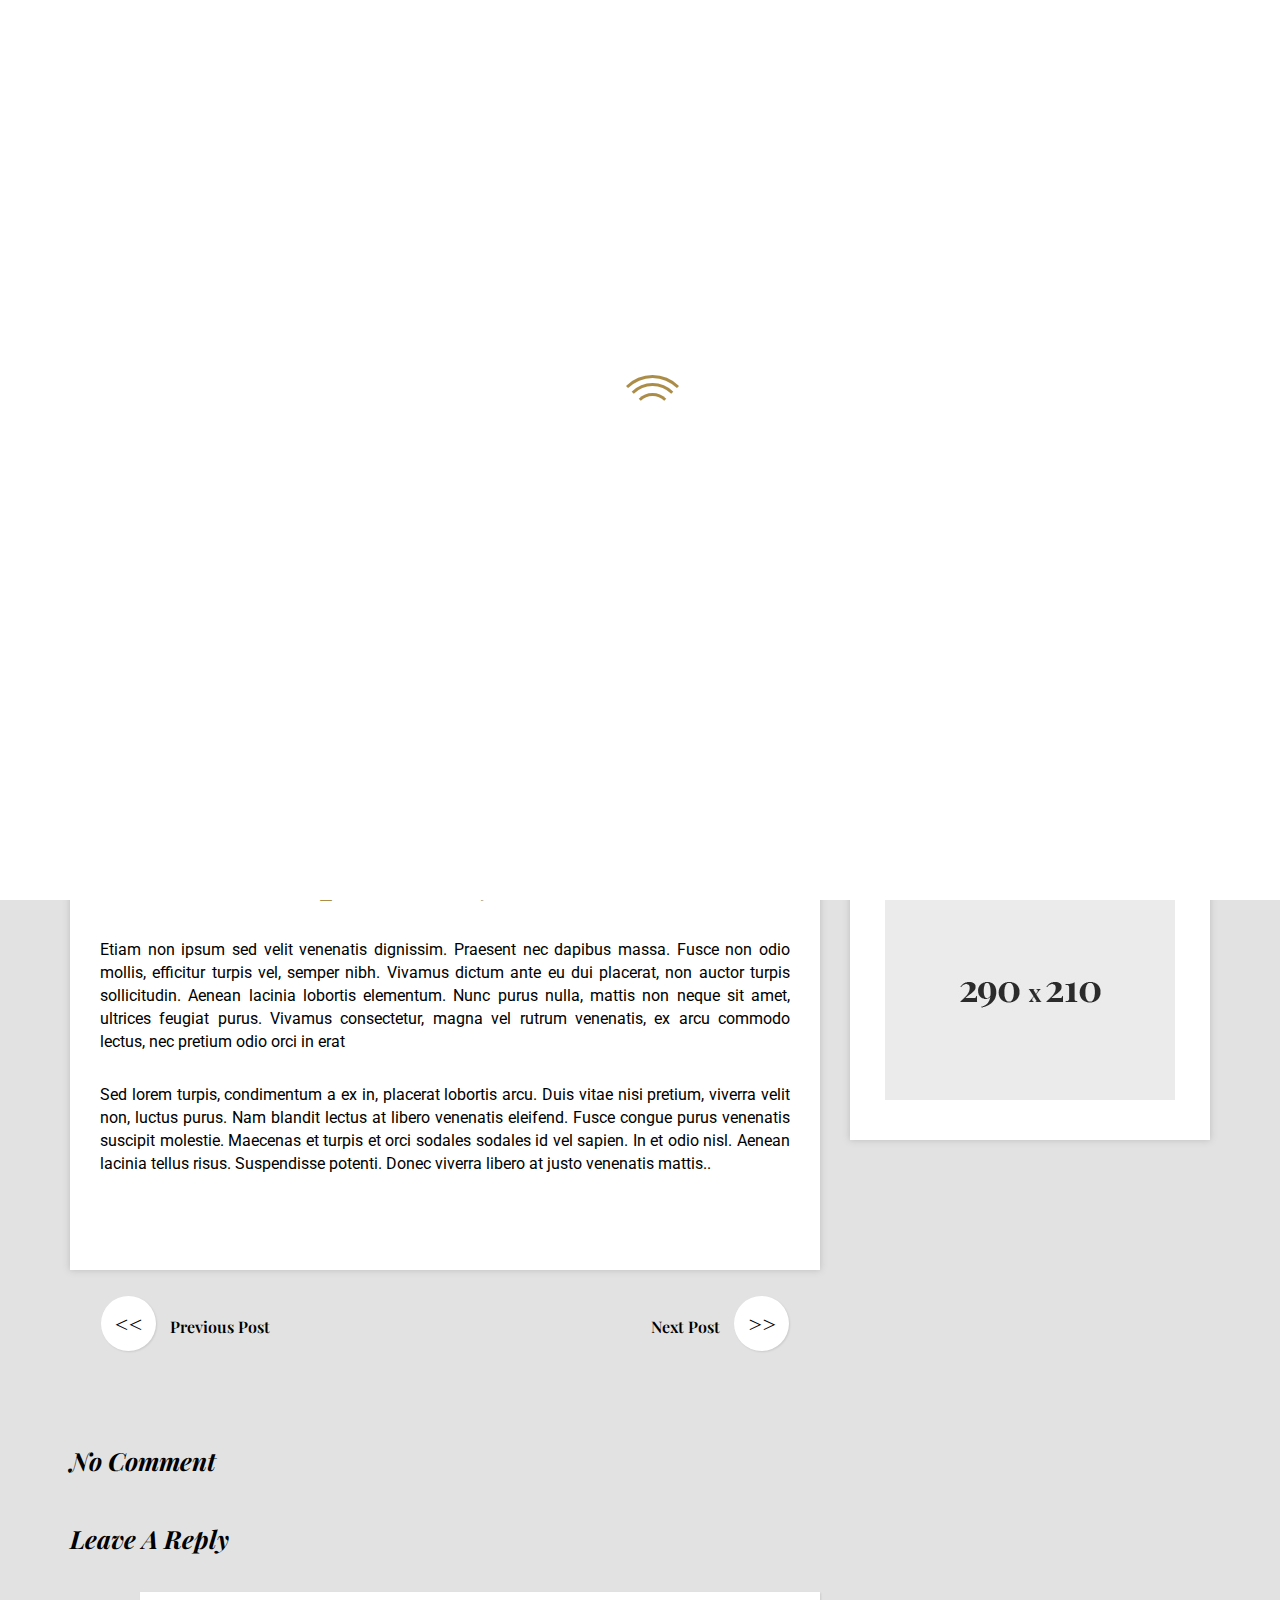
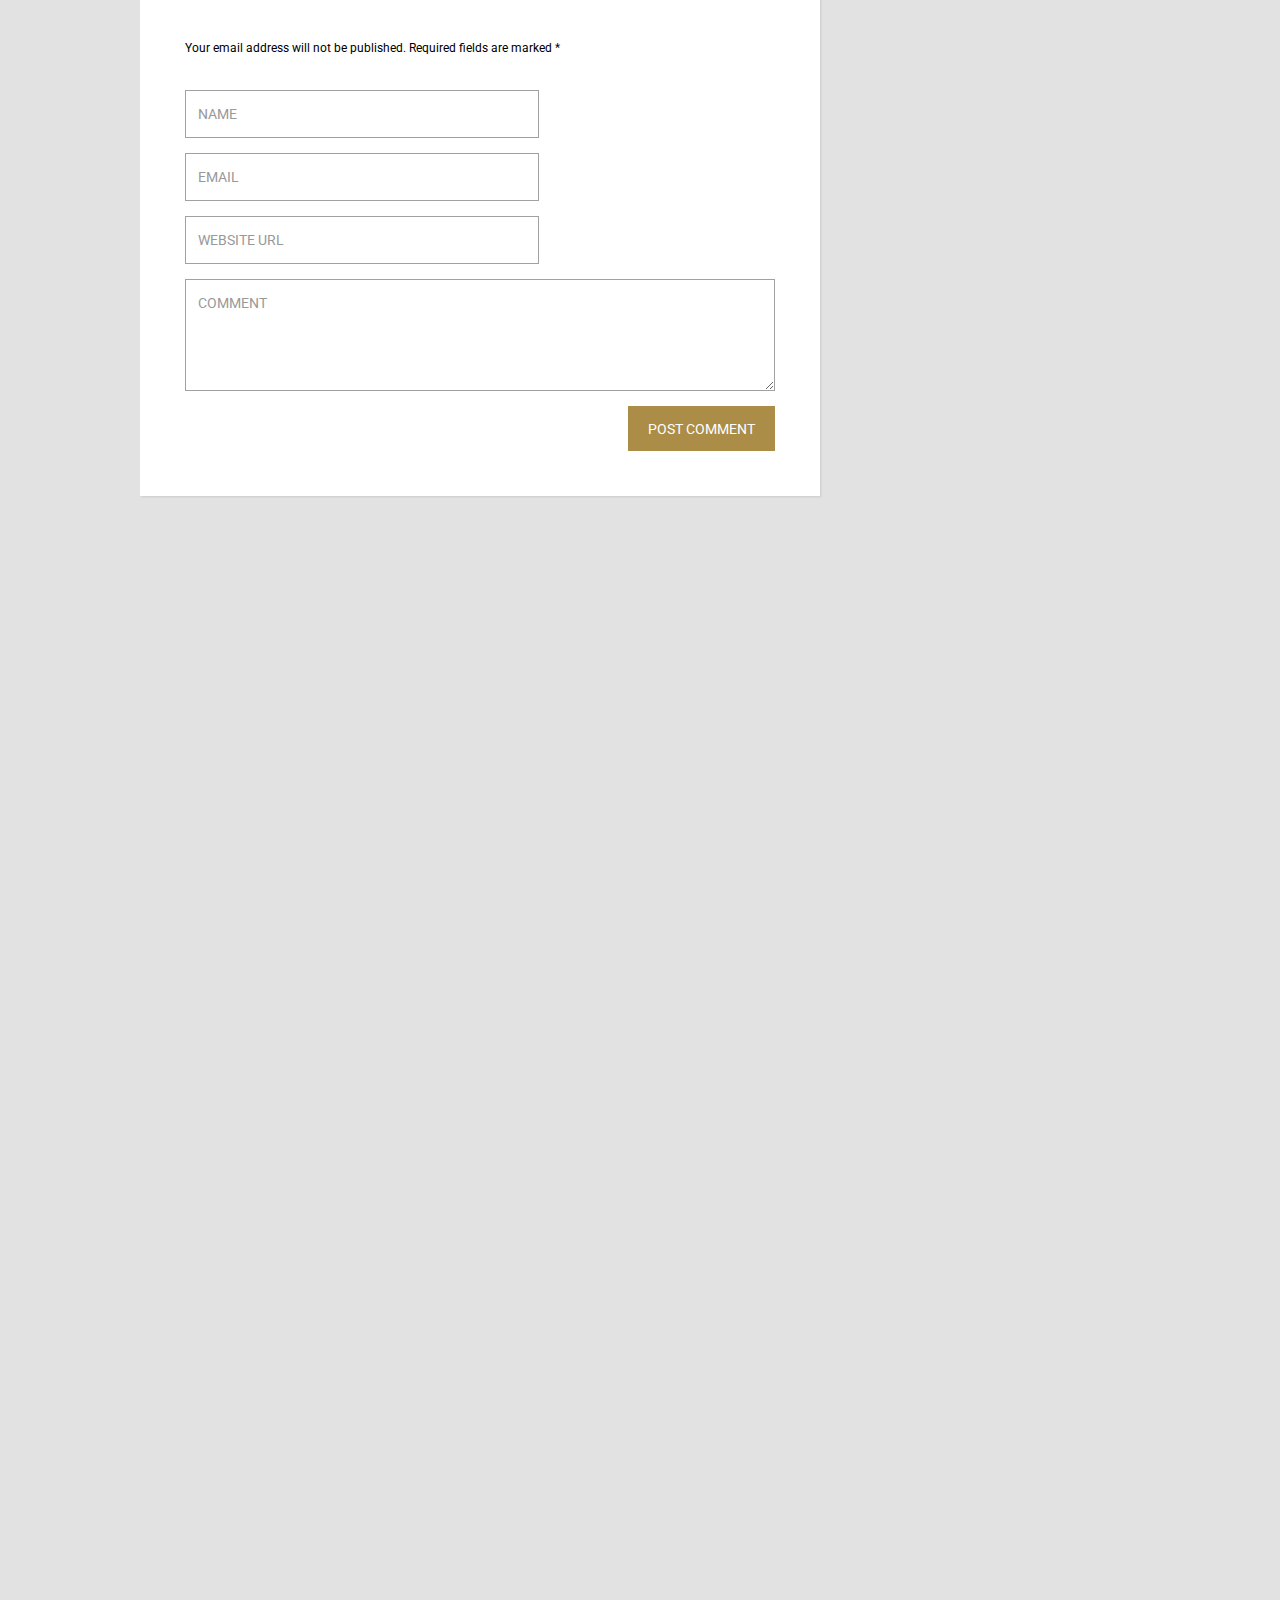
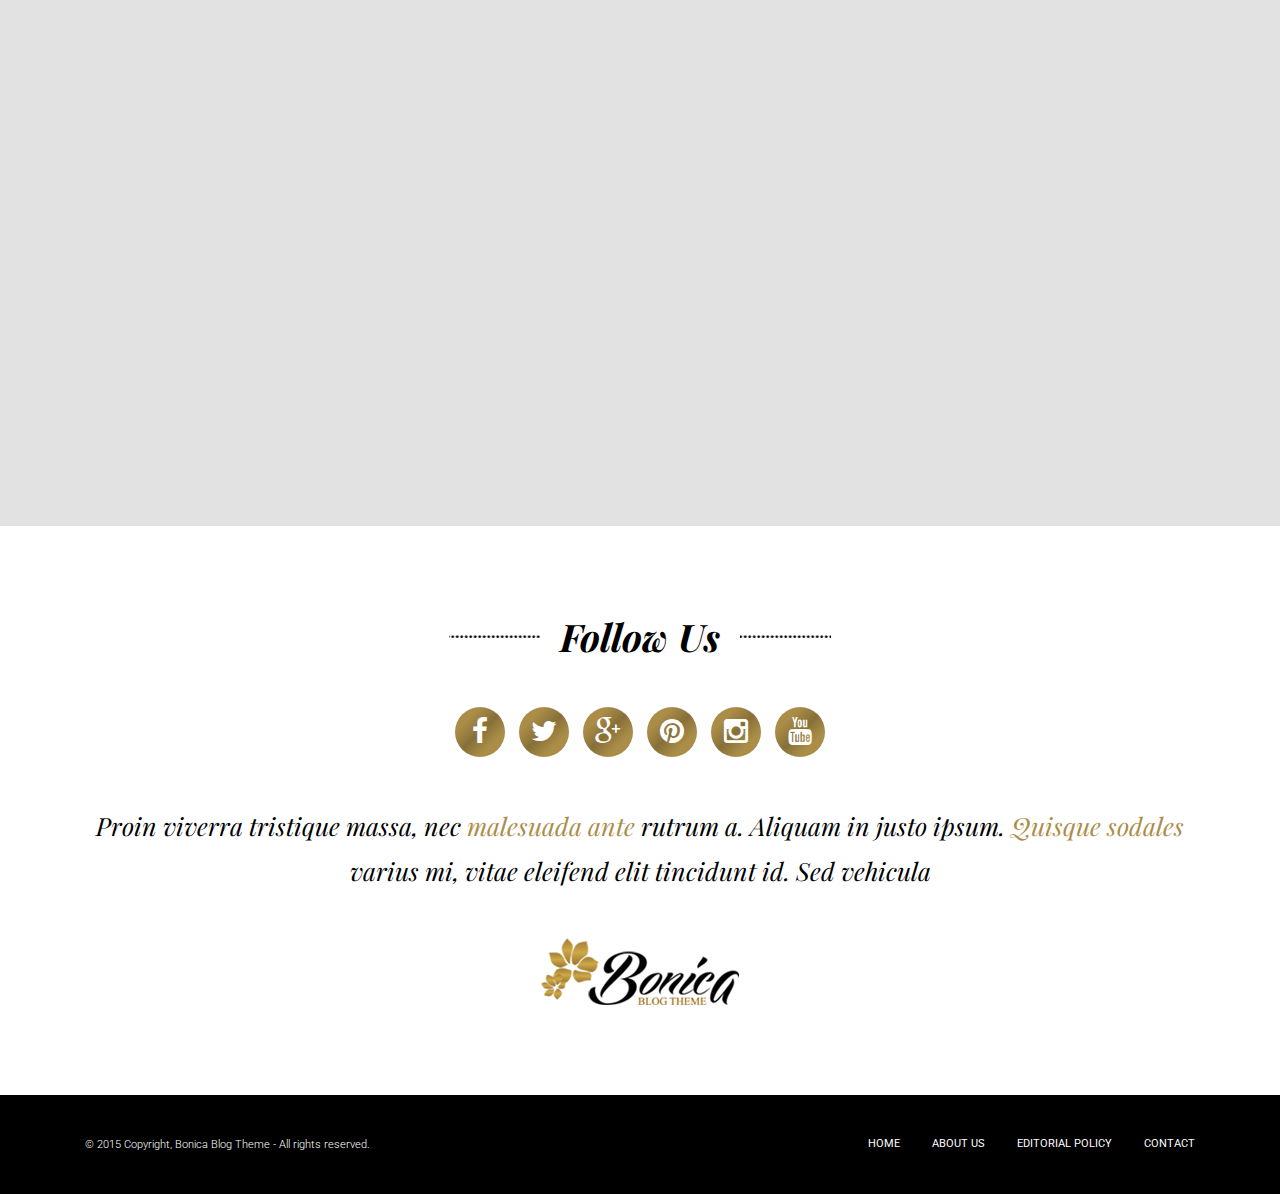
<file: single4.html>
<!DOCTYPE html>
<html lang="en">
	<head>
		<meta charset="utf-8">
		<meta http-equiv="X-UA-Compatible" content="IE=edge">
		<meta name="viewport" content="width=device-width, initial-scale=1">
		<title>Bonica HTML Blog Template - Single 4</title>
		<!-- CSS START -->
		<link href="assets/css/bootstrap.min.css" rel="stylesheet">
		<link href="assets/css/style.css" rel="stylesheet">
		<!-- CSS END -->
		<!--[if lt IE 9]>
			<script src="https://oss.maxcdn.com/html5shiv/3.7.2/html5shiv.min.js"></script>
			<script src="https://oss.maxcdn.com/respond/1.4.2/respond.min.js"></script>
		<![endif]-->
	</head>
	<body class="single">
		<!-- HEADER START -->
		<header class="header">
			<!-- TOP BAR START -->
			<section class="topbar">
				<section class="container">
					<!-- TOP LEFT START -->
					<ul class="top-menu">
						<li><a href="index.html">Home</a></li>
						<li><a href="about.html">About Us</a></li>
						<li><a href="page.html">Editorial Policy</a></li>
						<li><a href="404.html">404 Page</a></li>
					</ul>
					<!-- TOP LEFT END -->
					<!-- TOP SOCIAL START -->
					<ul class="top-social">
						<li><a href="single4.html#" target="_blank"><i class="fa fa-facebook"></i></a></li>
						<li><a href="single4.html#" target="_blank"><i class="fa fa-twitter"></i></a></li>
						<li><a href="single4.html#" target="_blank"><i class="fa fa-google-plus"></i></a></li>
						<li><a href="single4.html#" target="_blank"><i class="fa fa-pinterest"></i></a></li>
						<li><a href="single4.html#" target="_blank"><i class="fa fa-instagram"></i></a></li>
						<li><a href="single4.html#" target="_blank"><i class="fa fa-youtube"></i></a></li>
					</ul>
					<!-- TOP SOCIAL END -->
				</section>
			</section>
			<!-- TOP BAR END -->
			<!-- HEADER AREA (LOGO MENU) START -->
			<section class="headerarea">
				<section class="container">
					<!-- LOGO START -->
					<a href="index.html" class="site-logo">
						<img alt="Logo" src="assets/img/logo.png" />
					</a>
					<!-- LOGO END -->
					<!-- NAV MENU START -->
					<nav class="navbar">
						<!-- MOBILE MENU START -->
						<div class="navbar-header">
						  <button type="button" class="navbar-toggle collapsed" data-toggle="collapse" data-target="#bs-example-navbar-collapse-1">
							<span class="sr-only">Toggle navigation</span>
							<span class="icon-bar"></span>
							<span class="icon-bar"></span>
							<span class="icon-bar"></span>
						  </button>
						</div>
						<!-- MOBILE MENU END -->
						<!-- MENU LIST START -->
						<div class="collapse navbar-collapse" id="bs-example-navbar-collapse-1">
						  <ul class="nav navbar-nav">
							<li class="dropdown">
								<a href="single4.html#" class="dropdown-toggle" data-toggle="dropdown" role="button" aria-expanded="false">Home</a>
								<ul class="dropdown-menu" role="menu">
									<li><a href="index.html">Home 1</a></li>
									<li><a href="index2.html">Home 2</a></li>
								</ul>
							</li>
							<li><a href="category.html">Life</a></li>
							<li><a href="category.html">Sport</a></li>
							<li class="dropdown">
								<a href="single4.html#" class="dropdown-toggle" data-toggle="dropdown" role="button" aria-expanded="false">Categories</a>
								<ul class="dropdown-menu" role="menu">
									<li><a href="category.html">Life</a></li>
									<li><a href="category.html">Sport</a></li>
									<li><a href="category.html">Fashion</a></li>
								</ul>
							</li>
							<li class="dropdown">
								<a href="single4.html#" class="dropdown-toggle" data-toggle="dropdown" role="button" aria-expanded="false">Single</a>
								<ul class="dropdown-menu" role="menu">
									<li><a href="single.html">Single</a></li>
									<li><a href="single2.html">Single 2</a></li>
									<li><a href="single3.html">Single 3</a></li>
									<li><a href="single4.html">Single 4</a></li>
								</ul>
							</li>
							<li><a href="about.html">About Me</a></li>
							<li><a href="contact.html">Contact</a></li>
						  </ul>
						</div>
						<!-- MENU LIST END -->
					</nav>
					<!-- NAV MENU END -->
				</section>
			</section>
			<!-- HEADER AREA (LOGO MENU) END -->
		</header>
		<!-- HEADER END -->
		<!-- PAGE CONTENT START -->
		<section class="site-content-wrapper">
			<section class="container">
				<section class="row">
					<!-- PAGE CONTENT LEFT START -->
					<div class="col-lg-8 col-sm-8 col-xs-12">
						<!-- SINGLE CONTENT START -->
						<div class="page-content">
							<div class="content-area clearfix">
								<!-- SINGLE ITEM CATEGORY -->
								<div class="big-blog-list-cat-name"><span>Travel</span></div>
								<!-- SINGLE ITEM TITLE -->
								<h5>Vivamus pretium sit amet magna a tempor. Maecenas egestas felis ut purus</h5>
								<div class="single-blog-desc video-post-desc">
									<!-- HOME BLOG ITEM IMAGE -->
									<iframe src="https://player.vimeo.com/video/28341613" width="100%" height="400" frameborder="0" webkitallowfullscreen mozallowfullscreen allowfullscreen></iframe>
									<!-- HOME BLOG ITEM DESC -->
									<div class="single-blog-desc-wrap">
										<ul>
											<li><a href="single4.html#">By Admin</a></li>
											<li><i class="fa fa-calendar"></i> 16.03.2015</li>
											<li><i class="fa fa-comment"></i> 2 Comments</li>
											<li><a href="single4.html#"><i class="fa fa-folder-open"></i> Life / Fashion</a></li>
										</ul>
									</div>
								</div>
								<p>Etiam non ipsum sed velit venenatis dignissim. Praesent nec dapibus massa. Fusce non odio mollis, efficitur turpis vel, semper nibh. Vivamus dictum ante eu dui placerat, non auctor turpis sollicitudin. Aenean lacinia lobortis elementum. Nunc purus nulla, mattis non neque sit amet, ultrices feugiat purus. Vivamus consectetur, magna vel rutrum venenatis, ex arcu commodo lectus, nec pretium odio orci in erat</p>
								<p>Sed lorem turpis, condimentum a ex in, placerat lobortis arcu. Duis vitae nisi pretium, viverra velit non, luctus purus. Nam blandit lectus at libero venenatis eleifend. Fusce congue purus venenatis suscipit molestie. Maecenas et turpis et orci sodales sodales id vel sapien. In et odio nisl. Aenean lacinia tellus risus. Suspendisse potenti. Donec viverra libero at justo venenatis mattis..</p>
							</div>
						</div>
						<!-- SINGLE CONTENT END -->
						<!-- SINGLE PAGER START -->
						<nav>
							<ul class="pager">
								<li class="previous"><a href="single4.html#"><span aria-hidden="true">&lt;&lt;</span> Previous Post</a></li>
								<li class="next"><a href="single4.html#">Next Post <span aria-hidden="true">&gt;&gt;</span></a></li>
							</ul>
						</nav>
						<!-- SINGLE PAGER END -->
						<!-- COMMENT AREA START -->
						<section id="comments" class="comments-area">
							<h2 class="comments-title">No Comment</h2>
							<div id="respond" class="comment-respond">
								<h3 id="reply-title" class="comment-reply-title">Leave A Reply</h3>
								<form action="single4.html" method="post" id="commentform" class="comment-form">
									<p>Your email address will not be published. Required fields are marked *</p>
									<div class="form-group">
										<input class="form-control" type="text" placeholder="NAME" name="author" id="author" value="" size="22" tabindex="1" aria-required="true">
									</div>
									<div class="form-group">
										<input class="form-control" type="text" placeholder="EMAIL" name="email" id="email" value="" size="22" tabindex="1" aria-required="true">
									</div>
									<div class="form-group">
										<input class="form-control" type="text" placeholder="WEBSITE URL" name="url" id="url" value="" size="22" tabindex="1">
									</div>
									<textarea class="form-control" placeholder="COMMENT" name="comment" id="comment" rows="5" tabindex="4"></textarea>
									<p class="form-submit">
										<input name="submit" type="submit" id="submit" class="btn btn-default" value="POST COMMENT">
									</p>
								</form>
							</div>
						</section>
						<!-- COMMENT AREA END -->
					</div>
					<!-- PAGE CONTENT LEFT END -->
					<!-- PAGE CONTENT RIGHT START -->
					<div class="col-lg-4 col-sm-4 col-xs-12">
						<div class="sidebar-right">
							<!-- WIDGET ITEM START -->
							<div class="widget-box">
								<!-- WIDGET CONTENT -->
								<div class="about-widget">
									<div class="about-widget-avatar" style="background-image:url(assets/img/avatar.jpg);"></div>
									<h2>Bonica Stanley</h2>
									<h3>Founder Of Site</h3>
									<!-- WIDGET TITLE -->
									<div class="widget-title"><h4>About Us</h4></div>
									<p>Sed fringilla, magna eu ultricies eleifend, leo mi efficitur urna, quis tempus nulla ligula sed nibh. Quisque posuere tempus ultricies...</p>
								</div>
							</div>
							<!-- WIDGET ITEM END -->
							<!-- WIDGET ITEM START -->
							<div class="widget-box">
								<!-- WIDGET TITLE -->
								<div class="widget-title"><h4>Social Media</h4></div>
								<!-- WIDGET CONTENT -->
								<ul class="widget-social">
									<li><a href="single4.html#" target="_blank"><i class="fa fa-facebook"></i></a></li>
									<li><a href="single4.html#" target="_blank"><i class="fa fa-twitter"></i></a></li>
									<li><a href="single4.html#" target="_blank"><i class="fa fa-google-plus"></i></a></li>
									<li><a href="single4.html#" target="_blank"><i class="fa fa-pinterest"></i></a></li>
									<li><a href="single4.html#" target="_blank"><i class="fa fa-instagram"></i></a></li>
									<li><a href="single4.html#" target="_blank"><i class="fa fa-youtube"></i></a></li>
								</ul>
							</div>
							<!-- WIDGET ITEM END -->
							<!-- WIDGET ITEM START -->
							<div class="widget-box fadeload">
								<!-- WIDGET TITLE -->
								<div class="widget-title"><h4>Advertisiment</h4></div>
								<!-- WIDGET CONTENT -->
								<a href="single4.html#"><img class="center-block" src="assets/img/ads.jpg" alt="Ads" /></a>
							</div>
							<!-- WIDGET ITEM END -->
							<!-- WIDGET ITEM START -->
							<div class="widget-box fadeload">
								<!-- WIDGET TITLE -->
								<div class="widget-title"><h4>Instagram Photos</h4></div>
								<!-- WIDGET CONTENT -->
								<ul class="instagram-photo-list">
									<li>
										<a href="single4.html#" target="_blank"><img src="assets/img/instagram1.jpg" alt="Instagram" /></a>
									</li>
									<li>
										<a href="single4.html#" target="_blank"><img src="assets/img/instagram2.jpg" alt="Instagram" /></a>
									</li>
									<li>
										<a href="single4.html#" target="_blank"><img src="assets/img/instagram3.jpg" alt="Instagram" /></a>
									</li>
									<li>
										<a href="single4.html#" target="_blank"><img src="assets/img/instagram4.jpg" alt="Instagram" /></a>
									</li>
									<li>
										<a href="single4.html#" target="_blank"><img src="assets/img/instagram5.jpg" alt="Instagram" /></a>
									</li>
									<li>
										<a href="single4.html#" target="_blank"><img src="assets/img/instagram6.jpg" alt="Instagram" /></a>
									</li>
								</ul>
							</div>
							<!-- WIDGET ITEM END -->
							<!-- WIDGET ITEM START -->
							<div class="widget-box fadeload">
								<!-- WIDGET TITLE -->
								<div class="widget-title"><h4>Latest Posts</h4></div>
								<!-- WIDGET CONTENT -->
								<ul class="latest-posts-widget">
									<li>
										<div class="lastest-post-information">
											<div class="latest-post-date"><i class="fa fa-calendar"></i> 02.03.2015</div>
											<div class="latest-post-comment"><i class="fa fa-comment"></i> 41 Comment</div>
										</div>
										<h4><a href="single4.html#">Maecenas egestas felis ut purus condimentum congue</a></h4>
										<div class="lastest-post-images">
											<a href="single4.html#"><img src="assets/img/news13.jpg" alt="Latest Posts" /></a>
										</div>
										<p>Morbi nec efficitur metus. Maecenas ligula lectus, lacinia ut egestas quis, luctus non leo. Praesent suscipit nec urna sed vestibulum...</p>
									</li>
									<li>
										<div class="lastest-post-information">
											<div class="latest-post-date"><i class="fa fa-calendar"></i> 02.03.2015</div>
											<div class="latest-post-comment"><i class="fa fa-comment"></i> 41 Comment</div>
										</div>
										<h4><a href="single4.html#">Class aptent taciti sociosqu ad litora torquent per conubia</a></h4>
										<div class="lastest-post-images">
											<a href="single4.html#"><img src="assets/img/news14.jpg" alt="Latest Posts" /></a>
										</div>
										<p>Suspendisse eu lacus justo. Nulla ante nibh, rutrum eget congue eu, imperdiet gravida nisl. Vivamus aliquet molestie tellus at...</p>
									</li>
									<li>
										<div class="lastest-post-information">
											<div class="latest-post-date"><i class="fa fa-calendar"></i> 02.03.2015</div>
											<div class="latest-post-comment"><i class="fa fa-comment"></i> 41 Comment</div>
										</div>
										<h4><a href="single4.html#">Nullam tristique ac tellus quis pretium</a></h4>
										<div class="lastest-post-images">
											<a href="single4.html#"><img src="assets/img/news15.jpg" alt="Latest Posts" /></a>
										</div>
										<p>Morbi nec efficitur metus. Maecenas ligula lectus, lacinia ut egestas quis, luctus non leo. Praesent suscipit nec urna sed vestibulum...</p>
									</li>
								</ul>
							</div>
							<!-- WIDGET ITEM END -->
							<!-- WIDGET ITEM START -->
							<div class="widget-box fadeload">
								<!-- WIDGET TITLE -->
								<div class="widget-title"><h4>Tags</h4></div>
								<!-- WIDGET CONTENT -->
								<div class="tagcloud">
									<a href="single4.html#" style="font-size: 14.6pt;">Fashion</a>
									<a href="single4.html#" style="font-size: 11pt;">Life</a>
									<a href="single4.html#" style="font-size: 12.6pt;">Design</a>
									<a href="single4.html#" style="font-size: 10pt;">Concept</a>
									<a href="single4.html#" style="font-size: 13pt;">Travel</a>
									<a href="single4.html#" style="font-size: 11pt;">Cook</a>
									<a href="single4.html#" style="font-size: 12pt;">New</a>
									<a href="single4.html#" style="font-size: 14pt;">Beauty</a>
									<a href="single4.html#" style="font-size: 14pt;">Video</a>
									<a href="single4.html#" style="font-size: 14pt;">Trend</a>
									<a href="single4.html#" style="font-size: 14pt;">Advert</a>
								</div>
							</div>
							<!-- WIDGET ITEM END -->
							<!-- WIDGET ITEM START -->
							<div class="widget-box fadeload">
								<!-- WIDGET TITLE -->
								<div class="widget-title"><h4>Lastest Tweets</h4></div>
								<!-- WIDGET CONTENT -->
								<div class="latest-tweets">
									<i class="fa fa-twitter"></i>
									<div class="tweets"></div>
								</div>
							</div>
							<!-- WIDGET ITEM END -->
						</div>
					</div>
					<!-- PAGE CONTENT RIGHT END -->
				</section>
			</section>
		</section>
		<!-- PAGE CONTENT END -->
		<!-- FOOTER START -->
		<footer class="footer">
			<!-- FOOTER CONTENT START -->
			<section class="footer-content">
				<section class="container">
					<!-- FOOTER TITLE START -->
					<div class="footer-title">
						<h4>Follow Us</h4>
					</div>
					<!-- FOOTER TITLE END -->
					<!-- FOOTER SOCIAL MEDIA LINKS START -->
					<ul class="footer-social">
						<li><a href="single4.html#" target="_blank"><i class="fa fa-facebook"></i></a></li>
						<li><a href="single4.html#" target="_blank"><i class="fa fa-twitter"></i></a></li>
						<li><a href="single4.html#" target="_blank"><i class="fa fa-google-plus"></i></a></li>
						<li><a href="single4.html#" target="_blank"><i class="fa fa-pinterest"></i></a></li>
						<li><a href="single4.html#" target="_blank"><i class="fa fa-instagram"></i></a></li>
						<li><a href="single4.html#" target="_blank"><i class="fa fa-youtube"></i></a></li>
					</ul>
					<!-- FOOTER SOCIAL MEDIA LINKS END -->
					<!-- FOOTER TEXT START -->
					<p>Proin viverra tristique massa, nec <span>malesuada ante</span> rutrum a. Aliquam in justo ipsum. <span>Quisque sodales</span> varius mi, vitae eleifend elit tincidunt id. Sed vehicula</p>
					<!-- FOOTER TEXT END -->
					<!-- FOOTER LOGO START -->
					<a href="index.html" class="footer-logo">
						<img alt="Logo" src="assets/img/footer_logo.png" />
					</a>
					<!-- FOOTER LOGO END -->
				</section>
			</section>
			<!-- FOOTER CONTENT END -->
			<!-- COPYRIGHT START -->
			<section class="copyright">
				<section class="container">
					<!-- COPYRIGHT TEXT START -->
					<div class="col-md-6 col-sm-6 col-xs-12">
						<div class="copyright-text">© 2015 Copyright, Bonica Blog Theme - All rights reserved.</div>
					</div>
					<!-- COPYRIGHT TEXT END -->
					<!-- COPYRIGHT MENU START -->
					<div class="col-md-6 col-sm-6 col-xs-12">
						<ul class="nav navbar-nav">
							<li><a href="index.html">Home</a></li>
							<li><a href="about.html">About Us</a></li>
							<li><a href="page.html">Editorial Policy</a></li>
							<li><a href="contact.html">Contact</a></li>
						</ul>
					</div>
					<!-- COPYRIGHT MENU END -->
				</section>
			</section>
			<!-- COPYRIGHT END -->
		</footer>
		<!-- FOOTER END -->
		<!-- JAVASCRIPT START -->
		<script src="assets/js/jquery.min.js"></script>
		<script src="assets/js/bootstrap.min.js"></script>
		<script src="assets/js/bonica.js"></script>
		<!-- JAVASCRIPT END -->
	</body>
</html>
</file>
<file: assets/css/style.css>
@charset "UTF-8";

/*
	Template Name:Bonica
	Description:A Creative HTML Blog Template
	Author:Gloria Theme
	Author URI:http://themeforest.net/user/gloriatheme
	Version:1.0
*/

/* ------------------------

[Index]

1. Google Fonts
2. Font Awesome
3. General
	3.1 General Style
	3.2. Loader Pace
	3.3. Animation Effects
4. Pages
5. Widget & Sidebar
6. Header
7. Slider
8. Home
9. Shortcode
10. Footer
11. 404 Page
12. Comments
13. Single
14. Category & Archive
15. Responsive

------------------------ */

/* =====  1. GOOGLE FONT ===== */
@import url(http://fonts.googleapis.com/css?family=Playfair+Display:400,700,900,400italic,700italic,900italic);
@import url(http://fonts.googleapis.com/css?family=Roboto:900,500,100,300,700,400&subset=latin,latin-ext);

/* =====  2. FONT AWESOME ===== */
@font-face{font-family:'FontAwesome';src:url('../fonts/fontawesome-webfont.eot@v=4.3.0');src:url('../fonts/fontawesome-webfont.eot@') format('embedded-opentype'),url('../fonts/fontawesome-webfont.woff2@v=4.3.0') format('woff2'),url('../fonts/fontawesome-webfont.woff@v=4.3.0') format('woff'),url('../fonts/fontawesome-webfont.ttf@v=4.3.0') format('truetype'),url('../fonts/fontawesome-webfont.svg@v=4.3.0') format('svg');font-weight:normal;font-style:normal}.fa{display:inline-block;font:normal normal normal 14px/1 FontAwesome;font-size:inherit;text-rendering:auto;-webkit-font-smoothing:antialiased;-moz-osx-font-smoothing:grayscale;transform:translate(0, 0)}.fa-lg{font-size:1.33333333em;line-height:.75em;vertical-align:-15%}.fa-2x{font-size:2em}.fa-3x{font-size:3em}.fa-4x{font-size:4em}.fa-5x{font-size:5em}.fa-fw{width:1.28571429em;text-align:center}.fa-ul{padding-left:0;margin-left:2.14285714em;list-style-type:none}.fa-ul>li{position:relative}.fa-li{position:absolute;left:-2.14285714em;width:2.14285714em;top:.14285714em;text-align:center}.fa-li.fa-lg{left:-1.85714286em}.fa-border{padding:.2em .25em .15em;border:solid .08em #eee;border-radius:.1em}.pull-right{float:right}.pull-left{float:left}.fa.pull-left{margin-right:.3em}.fa.pull-right{margin-left:.3em}.fa-spin{-webkit-animation:fa-spin 2s infinite linear;animation:fa-spin 2s infinite linear}.fa-pulse{-webkit-animation:fa-spin 1s infinite steps(8);animation:fa-spin 1s infinite steps(8)}@-webkit-keyframes fa-spin{0%{-webkit-transform:rotate(0deg);transform:rotate(0deg)}100%{-webkit-transform:rotate(359deg);transform:rotate(359deg)}}@keyframes fa-spin{0%{-webkit-transform:rotate(0deg);transform:rotate(0deg)}100%{-webkit-transform:rotate(359deg);transform:rotate(359deg)}}.fa-rotate-90{filter:progid:DXImageTransform.Microsoft.BasicImage(rotation=1);-webkit-transform:rotate(90deg);-ms-transform:rotate(90deg);transform:rotate(90deg)}.fa-rotate-180{filter:progid:DXImageTransform.Microsoft.BasicImage(rotation=2);-webkit-transform:rotate(180deg);-ms-transform:rotate(180deg);transform:rotate(180deg)}.fa-rotate-270{filter:progid:DXImageTransform.Microsoft.BasicImage(rotation=3);-webkit-transform:rotate(270deg);-ms-transform:rotate(270deg);transform:rotate(270deg)}.fa-flip-horizontal{filter:progid:DXImageTransform.Microsoft.BasicImage(rotation=0, mirror=1);-webkit-transform:scale(-1, 1);-ms-transform:scale(-1, 1);transform:scale(-1, 1)}.fa-flip-vertical{filter:progid:DXImageTransform.Microsoft.BasicImage(rotation=2, mirror=1);-webkit-transform:scale(1, -1);-ms-transform:scale(1, -1);transform:scale(1, -1)}:root .fa-rotate-90,:root .fa-rotate-180,:root .fa-rotate-270,:root .fa-flip-horizontal,:root .fa-flip-vertical{filter:none}.fa-stack{position:relative;display:inline-block;width:2em;height:2em;line-height:2em;vertical-align:middle}.fa-stack-1x,.fa-stack-2x{position:absolute;left:0;width:100%;text-align:center}.fa-stack-1x{line-height:inherit}.fa-stack-2x{font-size:2em}.fa-inverse{color:#fff}.fa-glass:before{content:"\f000"}.fa-music:before{content:"\f001"}.fa-search:before{content:"\f002"}.fa-envelope-o:before{content:"\f003"}.fa-heart:before{content:"\f004"}.fa-star:before{content:"\f005"}.fa-star-o:before{content:"\f006"}.fa-user:before{content:"\f007"}.fa-film:before{content:"\f008"}.fa-th-large:before{content:"\f009"}.fa-th:before{content:"\f00a"}.fa-th-list:before{content:"\f00b"}.fa-check:before{content:"\f00c"}.fa-remove:before,.fa-close:before,.fa-times:before{content:"\f00d"}.fa-search-plus:before{content:"\f00e"}.fa-search-minus:before{content:"\f010"}.fa-power-off:before{content:"\f011"}.fa-signal:before{content:"\f012"}.fa-gear:before,.fa-cog:before{content:"\f013"}.fa-trash-o:before{content:"\f014"}.fa-home:before{content:"\f015"}.fa-file-o:before{content:"\f016"}.fa-clock-o:before{content:"\f017"}.fa-road:before{content:"\f018"}.fa-download:before{content:"\f019"}.fa-arrow-circle-o-down:before{content:"\f01a"}.fa-arrow-circle-o-up:before{content:"\f01b"}.fa-inbox:before{content:"\f01c"}.fa-play-circle-o:before{content:"\f01d"}.fa-rotate-right:before,.fa-repeat:before{content:"\f01e"}.fa-refresh:before{content:"\f021"}.fa-list-alt:before{content:"\f022"}.fa-lock:before{content:"\f023"}.fa-flag:before{content:"\f024"}.fa-headphones:before{content:"\f025"}.fa-volume-off:before{content:"\f026"}.fa-volume-down:before{content:"\f027"}.fa-volume-up:before{content:"\f028"}.fa-qrcode:before{content:"\f029"}.fa-barcode:before{content:"\f02a"}.fa-tag:before{content:"\f02b"}.fa-tags:before{content:"\f02c"}.fa-book:before{content:"\f02d"}.fa-bookmark:before{content:"\f02e"}.fa-print:before{content:"\f02f"}.fa-camera:before{content:"\f030"}.fa-font:before{content:"\f031"}.fa-bold:before{content:"\f032"}.fa-italic:before{content:"\f033"}.fa-text-height:before{content:"\f034"}.fa-text-width:before{content:"\f035"}.fa-align-left:before{content:"\f036"}.fa-align-center:before{content:"\f037"}.fa-align-right:before{content:"\f038"}.fa-align-justify:before{content:"\f039"}.fa-list:before{content:"\f03a"}.fa-dedent:before,.fa-outdent:before{content:"\f03b"}.fa-indent:before{content:"\f03c"}.fa-video-camera:before{content:"\f03d"}.fa-photo:before,.fa-image:before,.fa-picture-o:before{content:"\f03e"}.fa-pencil:before{content:"\f040"}.fa-map-marker:before{content:"\f041"}.fa-adjust:before{content:"\f042"}.fa-tint:before{content:"\f043"}.fa-edit:before,.fa-pencil-square-o:before{content:"\f044"}.fa-share-square-o:before{content:"\f045"}.fa-check-square-o:before{content:"\f046"}.fa-arrows:before{content:"\f047"}.fa-step-backward:before{content:"\f048"}.fa-fast-backward:before{content:"\f049"}.fa-backward:before{content:"\f04a"}.fa-play:before{content:"\f04b"}.fa-pause:before{content:"\f04c"}.fa-stop:before{content:"\f04d"}.fa-forward:before{content:"\f04e"}.fa-fast-forward:before{content:"\f050"}.fa-step-forward:before{content:"\f051"}.fa-eject:before{content:"\f052"}.fa-chevron-left:before{content:"\f053"}.fa-chevron-right:before{content:"\f054"}.fa-plus-circle:before{content:"\f055"}.fa-minus-circle:before{content:"\f056"}.fa-times-circle:before{content:"\f057"}.fa-check-circle:before{content:"\f058"}.fa-question-circle:before{content:"\f059"}.fa-info-circle:before{content:"\f05a"}.fa-crosshairs:before{content:"\f05b"}.fa-times-circle-o:before{content:"\f05c"}.fa-check-circle-o:before{content:"\f05d"}.fa-ban:before{content:"\f05e"}.fa-arrow-left:before{content:"\f060"}.fa-arrow-right:before{content:"\f061"}.fa-arrow-up:before{content:"\f062"}.fa-arrow-down:before{content:"\f063"}.fa-mail-forward:before,.fa-share:before{content:"\f064"}.fa-expand:before{content:"\f065"}.fa-compress:before{content:"\f066"}.fa-plus:before{content:"\f067"}.fa-minus:before{content:"\f068"}.fa-asterisk:before{content:"\f069"}.fa-exclamation-circle:before{content:"\f06a"}.fa-gift:before{content:"\f06b"}.fa-leaf:before{content:"\f06c"}.fa-fire:before{content:"\f06d"}.fa-eye:before{content:"\f06e"}.fa-eye-slash:before{content:"\f070"}.fa-warning:before,.fa-exclamation-triangle:before{content:"\f071"}.fa-plane:before{content:"\f072"}.fa-calendar:before{content:"\f073"}.fa-random:before{content:"\f074"}.fa-comment:before{content:"\f075"}.fa-magnet:before{content:"\f076"}.fa-chevron-up:before{content:"\f077"}.fa-chevron-down:before{content:"\f078"}.fa-retweet:before{content:"\f079"}.fa-shopping-cart:before{content:"\f07a"}.fa-folder:before{content:"\f07b"}.fa-folder-open:before{content:"\f07c"}.fa-arrows-v:before{content:"\f07d"}.fa-arrows-h:before{content:"\f07e"}.fa-bar-chart-o:before,.fa-bar-chart:before{content:"\f080"}.fa-twitter-square:before{content:"\f081"}.fa-facebook-square:before{content:"\f082"}.fa-camera-retro:before{content:"\f083"}.fa-key:before{content:"\f084"}.fa-gears:before,.fa-cogs:before{content:"\f085"}.fa-comments:before{content:"\f086"}.fa-thumbs-o-up:before{content:"\f087"}.fa-thumbs-o-down:before{content:"\f088"}.fa-star-half:before{content:"\f089"}.fa-heart-o:before{content:"\f08a"}.fa-sign-out:before{content:"\f08b"}.fa-linkedin-square:before{content:"\f08c"}.fa-thumb-tack:before{content:"\f08d"}.fa-external-link:before{content:"\f08e"}.fa-sign-in:before{content:"\f090"}.fa-trophy:before{content:"\f091"}.fa-github-square:before{content:"\f092"}.fa-upload:before{content:"\f093"}.fa-lemon-o:before{content:"\f094"}.fa-phone:before{content:"\f095"}.fa-square-o:before{content:"\f096"}.fa-bookmark-o:before{content:"\f097"}.fa-phone-square:before{content:"\f098"}.fa-twitter:before{content:"\f099"}.fa-facebook-f:before,.fa-facebook:before{content:"\f09a"}.fa-github:before{content:"\f09b"}.fa-unlock:before{content:"\f09c"}.fa-credit-card:before{content:"\f09d"}.fa-rss:before{content:"\f09e"}.fa-hdd-o:before{content:"\f0a0"}.fa-bullhorn:before{content:"\f0a1"}.fa-bell:before{content:"\f0f3"}.fa-certificate:before{content:"\f0a3"}.fa-hand-o-right:before{content:"\f0a4"}.fa-hand-o-left:before{content:"\f0a5"}.fa-hand-o-up:before{content:"\f0a6"}.fa-hand-o-down:before{content:"\f0a7"}.fa-arrow-circle-left:before{content:"\f0a8"}.fa-arrow-circle-right:before{content:"\f0a9"}.fa-arrow-circle-up:before{content:"\f0aa"}.fa-arrow-circle-down:before{content:"\f0ab"}.fa-globe:before{content:"\f0ac"}.fa-wrench:before{content:"\f0ad"}.fa-tasks:before{content:"\f0ae"}.fa-filter:before{content:"\f0b0"}.fa-briefcase:before{content:"\f0b1"}.fa-arrows-alt:before{content:"\f0b2"}.fa-group:before,.fa-users:before{content:"\f0c0"}.fa-chain:before,.fa-link:before{content:"\f0c1"}.fa-cloud:before{content:"\f0c2"}.fa-flask:before{content:"\f0c3"}.fa-cut:before,.fa-scissors:before{content:"\f0c4"}.fa-copy:before,.fa-files-o:before{content:"\f0c5"}.fa-paperclip:before{content:"\f0c6"}.fa-save:before,.fa-floppy-o:before{content:"\f0c7"}.fa-square:before{content:"\f0c8"}.fa-navicon:before,.fa-reorder:before,.fa-bars:before{content:"\f0c9"}.fa-list-ul:before{content:"\f0ca"}.fa-list-ol:before{content:"\f0cb"}.fa-strikethrough:before{content:"\f0cc"}.fa-underline:before{content:"\f0cd"}.fa-table:before{content:"\f0ce"}.fa-magic:before{content:"\f0d0"}.fa-truck:before{content:"\f0d1"}.fa-pinterest:before{content:"\f0d2"}.fa-pinterest-square:before{content:"\f0d3"}.fa-google-plus-square:before{content:"\f0d4"}.fa-google-plus:before{content:"\f0d5"}.fa-money:before{content:"\f0d6"}.fa-caret-down:before{content:"\f0d7"}.fa-caret-up:before{content:"\f0d8"}.fa-caret-left:before{content:"\f0d9"}.fa-caret-right:before{content:"\f0da"}.fa-columns:before{content:"\f0db"}.fa-unsorted:before,.fa-sort:before{content:"\f0dc"}.fa-sort-down:before,.fa-sort-desc:before{content:"\f0dd"}.fa-sort-up:before,.fa-sort-asc:before{content:"\f0de"}.fa-envelope:before{content:"\f0e0"}.fa-linkedin:before{content:"\f0e1"}.fa-rotate-left:before,.fa-undo:before{content:"\f0e2"}.fa-legal:before,.fa-gavel:before{content:"\f0e3"}.fa-dashboard:before,.fa-tachometer:before{content:"\f0e4"}.fa-comment-o:before{content:"\f0e5"}.fa-comments-o:before{content:"\f0e6"}.fa-flash:before,.fa-bolt:before{content:"\f0e7"}.fa-sitemap:before{content:"\f0e8"}.fa-umbrella:before{content:"\f0e9"}.fa-paste:before,.fa-clipboard:before{content:"\f0ea"}.fa-lightbulb-o:before{content:"\f0eb"}.fa-exchange:before{content:"\f0ec"}.fa-cloud-download:before{content:"\f0ed"}.fa-cloud-upload:before{content:"\f0ee"}.fa-user-md:before{content:"\f0f0"}.fa-stethoscope:before{content:"\f0f1"}.fa-suitcase:before{content:"\f0f2"}.fa-bell-o:before{content:"\f0a2"}.fa-coffee:before{content:"\f0f4"}.fa-cutlery:before{content:"\f0f5"}.fa-file-text-o:before{content:"\f0f6"}.fa-building-o:before{content:"\f0f7"}.fa-hospital-o:before{content:"\f0f8"}.fa-ambulance:before{content:"\f0f9"}.fa-medkit:before{content:"\f0fa"}.fa-fighter-jet:before{content:"\f0fb"}.fa-beer:before{content:"\f0fc"}.fa-h-square:before{content:"\f0fd"}.fa-plus-square:before{content:"\f0fe"}.fa-angle-double-left:before{content:"\f100"}.fa-angle-double-right:before{content:"\f101"}.fa-angle-double-up:before{content:"\f102"}.fa-angle-double-down:before{content:"\f103"}.fa-angle-left:before{content:"\f104"}.fa-angle-right:before{content:"\f105"}.fa-angle-up:before{content:"\f106"}.fa-angle-down:before{content:"\f107"}.fa-desktop:before{content:"\f108"}.fa-laptop:before{content:"\f109"}.fa-tablet:before{content:"\f10a"}.fa-mobile-phone:before,.fa-mobile:before{content:"\f10b"}.fa-circle-o:before{content:"\f10c"}.fa-quote-left:before{content:"\f10d"}.fa-quote-right:before{content:"\f10e"}.fa-spinner:before{content:"\f110"}.fa-circle:before{content:"\f111"}.fa-mail-reply:before,.fa-reply:before{content:"\f112"}.fa-github-alt:before{content:"\f113"}.fa-folder-o:before{content:"\f114"}.fa-folder-open-o:before{content:"\f115"}.fa-smile-o:before{content:"\f118"}.fa-frown-o:before{content:"\f119"}.fa-meh-o:before{content:"\f11a"}.fa-gamepad:before{content:"\f11b"}.fa-keyboard-o:before{content:"\f11c"}.fa-flag-o:before{content:"\f11d"}.fa-flag-checkered:before{content:"\f11e"}.fa-terminal:before{content:"\f120"}.fa-code:before{content:"\f121"}.fa-mail-reply-all:before,.fa-reply-all:before{content:"\f122"}.fa-star-half-empty:before,.fa-star-half-full:before,.fa-star-half-o:before{content:"\f123"}.fa-location-arrow:before{content:"\f124"}.fa-crop:before{content:"\f125"}.fa-code-fork:before{content:"\f126"}.fa-unlink:before,.fa-chain-broken:before{content:"\f127"}.fa-question:before{content:"\f128"}.fa-info:before{content:"\f129"}.fa-exclamation:before{content:"\f12a"}.fa-superscript:before{content:"\f12b"}.fa-subscript:before{content:"\f12c"}.fa-eraser:before{content:"\f12d"}.fa-puzzle-piece:before{content:"\f12e"}.fa-microphone:before{content:"\f130"}.fa-microphone-slash:before{content:"\f131"}.fa-shield:before{content:"\f132"}.fa-calendar-o:before{content:"\f133"}.fa-fire-extinguisher:before{content:"\f134"}.fa-rocket:before{content:"\f135"}.fa-maxcdn:before{content:"\f136"}.fa-chevron-circle-left:before{content:"\f137"}.fa-chevron-circle-right:before{content:"\f138"}.fa-chevron-circle-up:before{content:"\f139"}.fa-chevron-circle-down:before{content:"\f13a"}.fa-html5:before{content:"\f13b"}.fa-css3:before{content:"\f13c"}.fa-anchor:before{content:"\f13d"}.fa-unlock-alt:before{content:"\f13e"}.fa-bullseye:before{content:"\f140"}.fa-ellipsis-h:before{content:"\f141"}.fa-ellipsis-v:before{content:"\f142"}.fa-rss-square:before{content:"\f143"}.fa-play-circle:before{content:"\f144"}.fa-ticket:before{content:"\f145"}.fa-minus-square:before{content:"\f146"}.fa-minus-square-o:before{content:"\f147"}.fa-level-up:before{content:"\f148"}.fa-level-down:before{content:"\f149"}.fa-check-square:before{content:"\f14a"}.fa-pencil-square:before{content:"\f14b"}.fa-external-link-square:before{content:"\f14c"}.fa-share-square:before{content:"\f14d"}.fa-compass:before{content:"\f14e"}.fa-toggle-down:before,.fa-caret-square-o-down:before{content:"\f150"}.fa-toggle-up:before,.fa-caret-square-o-up:before{content:"\f151"}.fa-toggle-right:before,.fa-caret-square-o-right:before{content:"\f152"}.fa-euro:before,.fa-eur:before{content:"\f153"}.fa-gbp:before{content:"\f154"}.fa-dollar:before,.fa-usd:before{content:"\f155"}.fa-rupee:before,.fa-inr:before{content:"\f156"}.fa-cny:before,.fa-rmb:before,.fa-yen:before,.fa-jpy:before{content:"\f157"}.fa-ruble:before,.fa-rouble:before,.fa-rub:before{content:"\f158"}.fa-won:before,.fa-krw:before{content:"\f159"}.fa-bitcoin:before,.fa-btc:before{content:"\f15a"}.fa-file:before{content:"\f15b"}.fa-file-text:before{content:"\f15c"}.fa-sort-alpha-asc:before{content:"\f15d"}.fa-sort-alpha-desc:before{content:"\f15e"}.fa-sort-amount-asc:before{content:"\f160"}.fa-sort-amount-desc:before{content:"\f161"}.fa-sort-numeric-asc:before{content:"\f162"}.fa-sort-numeric-desc:before{content:"\f163"}.fa-thumbs-up:before{content:"\f164"}.fa-thumbs-down:before{content:"\f165"}.fa-youtube-square:before{content:"\f166"}.fa-youtube:before{content:"\f167"}.fa-xing:before{content:"\f168"}.fa-xing-square:before{content:"\f169"}.fa-youtube-play:before{content:"\f16a"}.fa-dropbox:before{content:"\f16b"}.fa-stack-overflow:before{content:"\f16c"}.fa-instagram:before{content:"\f16d"}.fa-flickr:before{content:"\f16e"}.fa-adn:before{content:"\f170"}.fa-bitbucket:before{content:"\f171"}.fa-bitbucket-square:before{content:"\f172"}.fa-tumblr:before{content:"\f173"}.fa-tumblr-square:before{content:"\f174"}.fa-long-arrow-down:before{content:"\f175"}.fa-long-arrow-up:before{content:"\f176"}.fa-long-arrow-left:before{content:"\f177"}.fa-long-arrow-right:before{content:"\f178"}.fa-apple:before{content:"\f179"}.fa-windows:before{content:"\f17a"}.fa-android:before{content:"\f17b"}.fa-linux:before{content:"\f17c"}.fa-dribbble:before{content:"\f17d"}.fa-skype:before{content:"\f17e"}.fa-foursquare:before{content:"\f180"}.fa-trello:before{content:"\f181"}.fa-female:before{content:"\f182"}.fa-male:before{content:"\f183"}.fa-gittip:before,.fa-gratipay:before{content:"\f184"}.fa-sun-o:before{content:"\f185"}.fa-moon-o:before{content:"\f186"}.fa-archive:before{content:"\f187"}.fa-bug:before{content:"\f188"}.fa-vk:before{content:"\f189"}.fa-weibo:before{content:"\f18a"}.fa-renren:before{content:"\f18b"}.fa-pagelines:before{content:"\f18c"}.fa-stack-exchange:before{content:"\f18d"}.fa-arrow-circle-o-right:before{content:"\f18e"}.fa-arrow-circle-o-left:before{content:"\f190"}.fa-toggle-left:before,.fa-caret-square-o-left:before{content:"\f191"}.fa-dot-circle-o:before{content:"\f192"}.fa-wheelchair:before{content:"\f193"}.fa-vimeo-square:before{content:"\f194"}.fa-turkish-lira:before,.fa-try:before{content:"\f195"}.fa-plus-square-o:before{content:"\f196"}.fa-space-shuttle:before{content:"\f197"}.fa-slack:before{content:"\f198"}.fa-envelope-square:before{content:"\f199"}.fa-wordpress:before{content:"\f19a"}.fa-openid:before{content:"\f19b"}.fa-institution:before,.fa-bank:before,.fa-university:before{content:"\f19c"}.fa-mortar-board:before,.fa-graduation-cap:before{content:"\f19d"}.fa-yahoo:before{content:"\f19e"}.fa-google:before{content:"\f1a0"}.fa-reddit:before{content:"\f1a1"}.fa-reddit-square:before{content:"\f1a2"}.fa-stumbleupon-circle:before{content:"\f1a3"}.fa-stumbleupon:before{content:"\f1a4"}.fa-delicious:before{content:"\f1a5"}.fa-digg:before{content:"\f1a6"}.fa-pied-piper:before{content:"\f1a7"}.fa-pied-piper-alt:before{content:"\f1a8"}.fa-drupal:before{content:"\f1a9"}.fa-joomla:before{content:"\f1aa"}.fa-language:before{content:"\f1ab"}.fa-fax:before{content:"\f1ac"}.fa-building:before{content:"\f1ad"}.fa-child:before{content:"\f1ae"}.fa-paw:before{content:"\f1b0"}.fa-spoon:before{content:"\f1b1"}.fa-cube:before{content:"\f1b2"}.fa-cubes:before{content:"\f1b3"}.fa-behance:before{content:"\f1b4"}.fa-behance-square:before{content:"\f1b5"}.fa-steam:before{content:"\f1b6"}.fa-steam-square:before{content:"\f1b7"}.fa-recycle:before{content:"\f1b8"}.fa-automobile:before,.fa-car:before{content:"\f1b9"}.fa-cab:before,.fa-taxi:before{content:"\f1ba"}.fa-tree:before{content:"\f1bb"}.fa-spotify:before{content:"\f1bc"}.fa-deviantart:before{content:"\f1bd"}.fa-soundcloud:before{content:"\f1be"}.fa-database:before{content:"\f1c0"}.fa-file-pdf-o:before{content:"\f1c1"}.fa-file-word-o:before{content:"\f1c2"}.fa-file-excel-o:before{content:"\f1c3"}.fa-file-powerpoint-o:before{content:"\f1c4"}.fa-file-photo-o:before,.fa-file-picture-o:before,.fa-file-image-o:before{content:"\f1c5"}.fa-file-zip-o:before,.fa-file-archive-o:before{content:"\f1c6"}.fa-file-sound-o:before,.fa-file-audio-o:before{content:"\f1c7"}.fa-file-movie-o:before,.fa-file-video-o:before{content:"\f1c8"}.fa-file-code-o:before{content:"\f1c9"}.fa-vine:before{content:"\f1ca"}.fa-codepen:before{content:"\f1cb"}.fa-jsfiddle:before{content:"\f1cc"}.fa-life-bouy:before,.fa-life-buoy:before,.fa-life-saver:before,.fa-support:before,.fa-life-ring:before{content:"\f1cd"}.fa-circle-o-notch:before{content:"\f1ce"}.fa-ra:before,.fa-rebel:before{content:"\f1d0"}.fa-ge:before,.fa-empire:before{content:"\f1d1"}.fa-git-square:before{content:"\f1d2"}.fa-git:before{content:"\f1d3"}.fa-hacker-news:before{content:"\f1d4"}.fa-tencent-weibo:before{content:"\f1d5"}.fa-qq:before{content:"\f1d6"}.fa-wechat:before,.fa-weixin:before{content:"\f1d7"}.fa-send:before,.fa-paper-plane:before{content:"\f1d8"}.fa-send-o:before,.fa-paper-plane-o:before{content:"\f1d9"}.fa-history:before{content:"\f1da"}.fa-genderless:before,.fa-circle-thin:before{content:"\f1db"}.fa-header:before{content:"\f1dc"}.fa-paragraph:before{content:"\f1dd"}.fa-sliders:before{content:"\f1de"}.fa-share-alt:before{content:"\f1e0"}.fa-share-alt-square:before{content:"\f1e1"}.fa-bomb:before{content:"\f1e2"}.fa-soccer-ball-o:before,.fa-futbol-o:before{content:"\f1e3"}.fa-tty:before{content:"\f1e4"}.fa-binoculars:before{content:"\f1e5"}.fa-plug:before{content:"\f1e6"}.fa-slideshare:before{content:"\f1e7"}.fa-twitch:before{content:"\f1e8"}.fa-yelp:before{content:"\f1e9"}.fa-newspaper-o:before{content:"\f1ea"}.fa-wifi:before{content:"\f1eb"}.fa-calculator:before{content:"\f1ec"}.fa-paypal:before{content:"\f1ed"}.fa-google-wallet:before{content:"\f1ee"}.fa-cc-visa:before{content:"\f1f0"}.fa-cc-mastercard:before{content:"\f1f1"}.fa-cc-discover:before{content:"\f1f2"}.fa-cc-amex:before{content:"\f1f3"}.fa-cc-paypal:before{content:"\f1f4"}.fa-cc-stripe:before{content:"\f1f5"}.fa-bell-slash:before{content:"\f1f6"}.fa-bell-slash-o:before{content:"\f1f7"}.fa-trash:before{content:"\f1f8"}.fa-copyright:before{content:"\f1f9"}.fa-at:before{content:"\f1fa"}.fa-eyedropper:before{content:"\f1fb"}.fa-paint-brush:before{content:"\f1fc"}.fa-birthday-cake:before{content:"\f1fd"}.fa-area-chart:before{content:"\f1fe"}.fa-pie-chart:before{content:"\f200"}.fa-line-chart:before{content:"\f201"}.fa-lastfm:before{content:"\f202"}.fa-lastfm-square:before{content:"\f203"}.fa-toggle-off:before{content:"\f204"}.fa-toggle-on:before{content:"\f205"}.fa-bicycle:before{content:"\f206"}.fa-bus:before{content:"\f207"}.fa-ioxhost:before{content:"\f208"}.fa-angellist:before{content:"\f209"}.fa-cc:before{content:"\f20a"}.fa-shekel:before,.fa-sheqel:before,.fa-ils:before{content:"\f20b"}.fa-meanpath:before{content:"\f20c"}.fa-buysellads:before{content:"\f20d"}.fa-connectdevelop:before{content:"\f20e"}.fa-dashcube:before{content:"\f210"}.fa-forumbee:before{content:"\f211"}.fa-leanpub:before{content:"\f212"}.fa-sellsy:before{content:"\f213"}.fa-shirtsinbulk:before{content:"\f214"}.fa-simplybuilt:before{content:"\f215"}.fa-skyatlas:before{content:"\f216"}.fa-cart-plus:before{content:"\f217"}.fa-cart-arrow-down:before{content:"\f218"}.fa-diamond:before{content:"\f219"}.fa-ship:before{content:"\f21a"}.fa-user-secret:before{content:"\f21b"}.fa-motorcycle:before{content:"\f21c"}.fa-street-view:before{content:"\f21d"}.fa-heartbeat:before{content:"\f21e"}.fa-venus:before{content:"\f221"}.fa-mars:before{content:"\f222"}.fa-mercury:before{content:"\f223"}.fa-transgender:before{content:"\f224"}.fa-transgender-alt:before{content:"\f225"}.fa-venus-double:before{content:"\f226"}.fa-mars-double:before{content:"\f227"}.fa-venus-mars:before{content:"\f228"}.fa-mars-stroke:before{content:"\f229"}.fa-mars-stroke-v:before{content:"\f22a"}.fa-mars-stroke-h:before{content:"\f22b"}.fa-neuter:before{content:"\f22c"}.fa-facebook-official:before{content:"\f230"}.fa-pinterest-p:before{content:"\f231"}.fa-whatsapp:before{content:"\f232"}.fa-server:before{content:"\f233"}.fa-user-plus:before{content:"\f234"}.fa-user-times:before{content:"\f235"}.fa-hotel:before,.fa-bed:before{content:"\f236"}.fa-viacoin:before{content:"\f237"}.fa-train:before{content:"\f238"}.fa-subway:before{content:"\f239"}.fa-medium:before{content:"\f23a"}

/* =====  GENERAL START ===== */
/* ----- 3.1 General Style ----- */
body {
	background:#E2E2E2;
	font-family:'Roboto';
	color:#000;
	font-size:16px;
	line-height:23px;
}

a, a:visited {
	color:#000;
}

a:hover, a:focus {
	text-decoration:none;
	color:#000;
}

img {
	max-width:100%;
	height:auto;
	-webkit-transition:0.2s;
	-moz-transition:0.2s;
	-o-transition:0.2s;
	-ms-transition:0.2s;
	transition:0.2s;
}

img:hover {
	-webkit-transition:0.2s;
	-moz-transition:0.2s;
	-o-transition:0.2s;
	-ms-transition:0.2s;
	transition:0.2s;
	opacity:0.8;
}

.nopadding {
	padding:0px;
	margin:0px;
}

.fadeload {
    opacity:0;
}

.pagination {
	font-weight:600;
	font-family:'Playfair Display';
	font-style:italic;
	font-size:20px;
	padding:40px 0px;
}

.pagination>li>a, .pagination>li>span {
	width:50px;
	height:50px;
	text-align:center;
	line-height:45px;
	padding:0px;
	border-radius:50% !important;
	color:#000;
	font-style:normal;
	font-size:22px;
	margin:0px 10px 0px 0px;
	box-shadow:1px 1px 0px -1px #ccc;
}

.pagination>li>a:focus, .pagination>li>a:hover, .pagination>li>span:focus, .pagination>li>span:hover {
	color:#494949;
	background-color:#eee;
	border-color:#ddd;
}

.content-area {
	padding:65px 0px;
	text-align:justify;
}

.dropcap {
	display:inline-block;
	float:left;
	text-align:left;
	overflow:hidden;
	text-transform:uppercase;
	font-size:86px;
	margin:0px 10px 0 0;
	line-height:76px;
	font-weight:400;
}

p {
	margin-bottom:30px;
}

.pager {
	font-weight:600;
	font-family:'Playfair Display';
}

.pager li>a, .pager li>span {
  background-color:rgba(255, 255, 255, 0);
  background:transparent;
  border:1px solid rgba(255, 255, 255, 0);
}

.pager li>a {
	padding:5px 30px;
}

.pager li>a:focus, .pager li>a:hover {
	background-color:transparent;
}

.pager li span {
	background:#FFF;
	width:55px;
	line-height:55px;
	text-align:center;
	height:55px;
	display:inline-block;
	vertical-align:baseline;
	border-radius:50%;
	box-shadow:1px 1px 2px rgba(0, 0, 0, 0.1);
	font-size:23px;
}

.pager li.previous span {
	margin-right:10px;
}

.form-control {
	border:1px solid #A1A1A1;
	box-shadow:none;
	border-radius:0px;
	padding-top:15px;
	padding-bottom:15px;
	line-height:normal;
	height:auto;
}

.btn {
	background:#AB8D48;
	color:#FFF;
	border-radius:0px;
	border:0px;
	height:45px;
	padding-left:20px;
	padding-right:20px;
}

.btn:hover {
	background:#333;
	color:#FFF;
}

.big-blog-list-cat-name {
	display:table;
	margin:0 auto 25px;
}

.big-blog-list-cat-name:before {
	content:'';
	background:url(../img/home-blog-list-cat-name-left.png);
	width:10px;
	height:21px;
	display:block;
	float:left;
	background-size:cover;
}

.big-blog-list-cat-name:after {
	content:'';
	background:url(../img/home-blog-list-cat-name-right.png);
	width:10px;
	height:21px;
	display:block;
	float:left;
	background-size:cover;
}

.big-blog-list-cat-name span {
	display:block;
	background:#d0c06c;
	background:-moz-linear-gradient(left,  #d0c06c 1%, #b69a52 36%, #b69a52 69%, #d0c06c 100%);
	background:-webkit-gradient(linear, left top, right top, color-stop(1%,#d0c06c), color-stop(36%,#b69a52), color-stop(69%,#b69a52), color-stop(100%,#d0c06c));
	background:-webkit-linear-gradient(left,  #d0c06c 1%,#b69a52 36%,#b69a52 69%,#d0c06c 100%);
	background:-o-linear-gradient(left,  #d0c06c 1%,#b69a52 36%,#b69a52 69%,#d0c06c 100%);
	background:-ms-linear-gradient(left,  #d0c06c 1%,#b69a52 36%,#b69a52 69%,#d0c06c 100%);
	background:linear-gradient(to right,  #d0c06c 1%,#b69a52 36%,#b69a52 69%,#d0c06c 100%);
	filter:progid:DXImageTransform.Microsoft.gradient( startColorstr='#d0c06c', endColorstr='#d0c06c',GradientType=1 );
	color:#000;
	font-size:11px;
	letter-spacing:2px;
	font-weight:800;
	float:left;
	height:21px;
	line-height:22px;
	padding:0px 10px;
	text-transform:uppercase;
}

.small-blog-list-cat-name span {
	display:block;
	background:#d0c06c;
	background:-moz-linear-gradient(left, #d0c06c 1%, #b69a52 36%, #b69a52 69%, #d0c06c 100%);
	background:-webkit-gradient(linear, left top, right top, color-stop(1%,#d0c06c), color-stop(36%,#b69a52), color-stop(69%,#b69a52), color-stop(100%,#d0c06c));
	background:-webkit-linear-gradient(left, #d0c06c 1%,#b69a52 36%,#b69a52 69%,#d0c06c 100%);
	background:-o-linear-gradient(left, #d0c06c 1%,#b69a52 36%,#b69a52 69%,#d0c06c 100%);
	background:-ms-linear-gradient(left, #d0c06c 1%,#b69a52 36%,#b69a52 69%,#d0c06c 100%);
	background:linear-gradient(to right, #d0c06c 1%,#b69a52 36%,#b69a52 69%,#d0c06c 100%);
	filter:progid:DXImageTransform.Microsoft.gradient( startColorstr='#d0c06c', endColorstr='#d0c06c',GradientType=1 );
	color:#000;
	font-size:10px;
	letter-spacing:1px;
	font-weight:500;
	float:left;
	height:16px;
	line-height:16px;
	padding:0px 10px;
	text-transform:uppercase;
}

.small-blog-list-cat-name {
	display:table;
	margin:0 auto 25px;
}

.small-blog-list-cat-name:before {
	content:'';
	background:url(../img/home-blog-list-cat-name-left.png);
	width:10px;
	height:16px;
	display:block;
	background-repeat:no-repeat;
	float:left;
	background-size:contain;
	background-position:right;
}

.small-blog-list-cat-name:after {
	content:'';
	background:url(../img/home-blog-list-cat-name-right.png);
	width:10px;
	height:16px;
	display:block;
	background-repeat:no-repeat;
	float:left;
	background-size:contain;
	background-position:left;
}

/* ----- 3.2 Loader Pace ----- */
.loader-wrapper {
	position:fixed;
	top:0;
	left:0;
	width:100%;
	height:100%;
	z-index:1000;
}

.loader {
	display:block;
	position:relative;
	left:50%;
	top:50%;
	width:75px;
	height:75px;
	margin:-75px 0 0 -25px;
	border-radius:50%;
	border:3px solid transparent;
	border-top-color:#AB8D48;
	-webkit-animation:spin 2s linear infinite;
	animation:spin 2s linear infinite;
	z-index:1001;
}

.loader:before {
	content:"";
	position:absolute;
	top:5px;
	left:5px;
	right:5px;
	bottom:5px;
	border-radius:50%;
	border:3px solid transparent;
	border-top-color:#AB8D48;
	-webkit-animation:spin 3s linear infinite;
	animation:spin 3s linear infinite;
}

.loader:after {
	content:"";
	position:absolute;
	top:15px;
	left:15px;
	right:15px;
	bottom:15px;
	border-radius:50%;
	border:3px solid transparent;
	border-top-color:#AB8D48;
	-webkit-animation:spin 1.5s linear infinite;
	animation:spin 1.5s linear infinite;
}

@-webkit-keyframes spin {
	0%   { 
		-webkit-transform:rotate(0deg);
		-ms-transform:rotate(0deg);
		transform:rotate(0deg);
	}
	100% {
		-webkit-transform:rotate(360deg);
		-ms-transform:rotate(360deg);
		transform:rotate(360deg);
	}
}

@keyframes spin {
	0%   { 
		-webkit-transform:rotate(0deg);
		-ms-transform:rotate(0deg);
		transform:rotate(0deg);
	}
	100% {
		-webkit-transform:rotate(360deg);
		-ms-transform:rotate(360deg);
		transform:rotate(360deg);
	}
}

.loader-wrapper .loader-section {
	position:fixed;
	top:0;
	width:50%;
	height:100%;
	background:#FFF;
	z-index:1000;
	-webkit-transform:translateX(0);
	-ms-transform:translateX(0);
	transform:translateX(0);
}

.loader-wrapper .loader-section.section-left {
	left:0;
}

.loader-wrapper .loader-section.section-right {
	right:0;
}

.loaded .loader-wrapper .loader-section.section-left {
	-webkit-transform:translateX(-100%);
	-ms-transform:translateX(-100%);
	transform:translateX(-100%);
	-webkit-transition:all 0.7s 0.3s cubic-bezier(0.645, 0.045, 0.355, 1.000);  
	transition:all 0.7s 0.3s cubic-bezier(0.645, 0.045, 0.355, 1.000);
}

.loaded .loader-wrapper .loader-section.section-right {
	-webkit-transform:translateX(100%);
	-ms-transform:translateX(100%);
	transform:translateX(100%);
	-webkit-transition:all 0.7s 0.3s cubic-bezier(0.645, 0.045, 0.355, 1.000);  
	transition:all 0.7s 0.3s cubic-bezier(0.645, 0.045, 0.355, 1.000);
}
    
.loaded .loader {
	opacity:0;
	-webkit-transition:all 0.3s ease-out;  
	transition:all 0.3s ease-out;
}

.loaded .loader-wrapper {
	visibility:hidden;
	-webkit-transform:translateY(-100%);
	-ms-transform:translateY(-100%);
	transform:translateY(-100%);
	-webkit-transition:all 0.3s 1s ease-out;  
	transition:all 0.3s 1s ease-out;
}

.no-js .loader-wrapper {
	display:none;
}

.no-js h1 {
	color:#222222;
}

/* ----- 3.3 Animation Effects ----- */
.animated{-webkit-animation-duration:1s;animation-duration:1s;-webkit-animation-fill-mode:both;animation-fill-mode:both}.animated.infinite{-webkit-animation-iteration-count:infinite;animation-iteration-count:infinite}.animated.hinge{-webkit-animation-duration:2s;animation-duration:2s}.animated.bounceIn,.animated.bounceOut{-webkit-animation-duration:.75s;animation-duration:.75s}.animated.flipOutX,.animated.flipOutY{-webkit-animation-duration:.75s;animation-duration:.75s}@-webkit-keyframes bounce{0%,20%,53%,80%,100%{-webkit-transition-timing-function:cubic-bezier(0.215,0.610,0.355,1.000);transition-timing-function:cubic-bezier(0.215,0.610,0.355,1.000);-webkit-transform:translate3d(0,0,0);transform:translate3d(0,0,0)}40%,43%{-webkit-transition-timing-function:cubic-bezier(0.755,0.050,0.855,0.060);transition-timing-function:cubic-bezier(0.755,0.050,0.855,0.060);-webkit-transform:translate3d(0,-30px,0);transform:translate3d(0,-30px,0)}70%{-webkit-transition-timing-function:cubic-bezier(0.755,0.050,0.855,0.060);transition-timing-function:cubic-bezier(0.755,0.050,0.855,0.060);-webkit-transform:translate3d(0,-15px,0);transform:translate3d(0,-15px,0)}90%{-webkit-transform:translate3d(0,-4px,0);transform:translate3d(0,-4px,0)}}@keyframes bounce{0%,20%,53%,80%,100%{-webkit-transition-timing-function:cubic-bezier(0.215,0.610,0.355,1.000);transition-timing-function:cubic-bezier(0.215,0.610,0.355,1.000);-webkit-transform:translate3d(0,0,0);transform:translate3d(0,0,0)}40%,43%{-webkit-transition-timing-function:cubic-bezier(0.755,0.050,0.855,0.060);transition-timing-function:cubic-bezier(0.755,0.050,0.855,0.060);-webkit-transform:translate3d(0,-30px,0);transform:translate3d(0,-30px,0)}70%{-webkit-transition-timing-function:cubic-bezier(0.755,0.050,0.855,0.060);transition-timing-function:cubic-bezier(0.755,0.050,0.855,0.060);-webkit-transform:translate3d(0,-15px,0);transform:translate3d(0,-15px,0)}90%{-webkit-transform:translate3d(0,-4px,0);transform:translate3d(0,-4px,0)}}.bounce{-webkit-animation-name:bounce;animation-name:bounce;-webkit-transform-origin:center bottom;transform-origin:center bottom}@-webkit-keyframes flash{0%,50%,100%{opacity:1}25%,75%{opacity:0}}@keyframes flash{0%,50%,100%{opacity:1}25%,75%{opacity:0}}.flash{-webkit-animation-name:flash;animation-name:flash}@-webkit-keyframes pulse{0%{-webkit-transform:scale3d(1,1,1);transform:scale3d(1,1,1)}50%{-webkit-transform:scale3d(1.05,1.05,1.05);transform:scale3d(1.05,1.05,1.05)}100%{-webkit-transform:scale3d(1,1,1);transform:scale3d(1,1,1)}}@keyframes pulse{0%{-webkit-transform:scale3d(1,1,1);transform:scale3d(1,1,1)}50%{-webkit-transform:scale3d(1.05,1.05,1.05);transform:scale3d(1.05,1.05,1.05)}100%{-webkit-transform:scale3d(1,1,1);transform:scale3d(1,1,1)}}.pulse{-webkit-animation-name:pulse;animation-name:pulse}@-webkit-keyframes rubberBand{0%{-webkit-transform:scale3d(1,1,1);transform:scale3d(1,1,1)}30%{-webkit-transform:scale3d(1.25,0.75,1);transform:scale3d(1.25,0.75,1)}40%{-webkit-transform:scale3d(0.75,1.25,1);transform:scale3d(0.75,1.25,1)}50%{-webkit-transform:scale3d(1.15,0.85,1);transform:scale3d(1.15,0.85,1)}65%{-webkit-transform:scale3d(.95,1.05,1);transform:scale3d(.95,1.05,1)}75%{-webkit-transform:scale3d(1.05,.95,1);transform:scale3d(1.05,.95,1)}100%{-webkit-transform:scale3d(1,1,1);transform:scale3d(1,1,1)}}@keyframes rubberBand{0%{-webkit-transform:scale3d(1,1,1);transform:scale3d(1,1,1)}30%{-webkit-transform:scale3d(1.25,0.75,1);transform:scale3d(1.25,0.75,1)}40%{-webkit-transform:scale3d(0.75,1.25,1);transform:scale3d(0.75,1.25,1)}50%{-webkit-transform:scale3d(1.15,0.85,1);transform:scale3d(1.15,0.85,1)}65%{-webkit-transform:scale3d(.95,1.05,1);transform:scale3d(.95,1.05,1)}75%{-webkit-transform:scale3d(1.05,.95,1);transform:scale3d(1.05,.95,1)}100%{-webkit-transform:scale3d(1,1,1);transform:scale3d(1,1,1)}}.rubberBand{-webkit-animation-name:rubberBand;animation-name:rubberBand}@-webkit-keyframes shake{0%,100%{-webkit-transform:translate3d(0,0,0);transform:translate3d(0,0,0)}10%,30%,50%,70%,90%{-webkit-transform:translate3d(-10px,0,0);transform:translate3d(-10px,0,0)}20%,40%,60%,80%{-webkit-transform:translate3d(10px,0,0);transform:translate3d(10px,0,0)}}@keyframes shake{0%,100%{-webkit-transform:translate3d(0,0,0);transform:translate3d(0,0,0)}10%,30%,50%,70%,90%{-webkit-transform:translate3d(-10px,0,0);transform:translate3d(-10px,0,0)}20%,40%,60%,80%{-webkit-transform:translate3d(10px,0,0);transform:translate3d(10px,0,0)}}.shake{-webkit-animation-name:shake;animation-name:shake}@-webkit-keyframes swing{20%{-webkit-transform:rotate3d(0,0,1,15deg);transform:rotate3d(0,0,1,15deg)}40%{-webkit-transform:rotate3d(0,0,1,-10deg);transform:rotate3d(0,0,1,-10deg)}60%{-webkit-transform:rotate3d(0,0,1,5deg);transform:rotate3d(0,0,1,5deg)}80%{-webkit-transform:rotate3d(0,0,1,-5deg);transform:rotate3d(0,0,1,-5deg)}100%{-webkit-transform:rotate3d(0,0,1,0deg);transform:rotate3d(0,0,1,0deg)}}@keyframes swing{20%{-webkit-transform:rotate3d(0,0,1,15deg);transform:rotate3d(0,0,1,15deg)}40%{-webkit-transform:rotate3d(0,0,1,-10deg);transform:rotate3d(0,0,1,-10deg)}60%{-webkit-transform:rotate3d(0,0,1,5deg);transform:rotate3d(0,0,1,5deg)}80%{-webkit-transform:rotate3d(0,0,1,-5deg);transform:rotate3d(0,0,1,-5deg)}100%{-webkit-transform:rotate3d(0,0,1,0deg);transform:rotate3d(0,0,1,0deg)}}.swing{-webkit-transform-origin:top center;transform-origin:top center;-webkit-animation-name:swing;animation-name:swing}@-webkit-keyframes tada{0%{-webkit-transform:scale3d(1,1,1);transform:scale3d(1,1,1)}10%,20%{-webkit-transform:scale3d(.9,.9,.9) rotate3d(0,0,1,-3deg);transform:scale3d(.9,.9,.9) rotate3d(0,0,1,-3deg)}30%,50%,70%,90%{-webkit-transform:scale3d(1.1,1.1,1.1) rotate3d(0,0,1,3deg);transform:scale3d(1.1,1.1,1.1) rotate3d(0,0,1,3deg)}40%,60%,80%{-webkit-transform:scale3d(1.1,1.1,1.1) rotate3d(0,0,1,-3deg);transform:scale3d(1.1,1.1,1.1) rotate3d(0,0,1,-3deg)}100%{-webkit-transform:scale3d(1,1,1);transform:scale3d(1,1,1)}}@keyframes tada{0%{-webkit-transform:scale3d(1,1,1);transform:scale3d(1,1,1)}10%,20%{-webkit-transform:scale3d(.9,.9,.9) rotate3d(0,0,1,-3deg);transform:scale3d(.9,.9,.9) rotate3d(0,0,1,-3deg)}30%,50%,70%,90%{-webkit-transform:scale3d(1.1,1.1,1.1) rotate3d(0,0,1,3deg);transform:scale3d(1.1,1.1,1.1) rotate3d(0,0,1,3deg)}40%,60%,80%{-webkit-transform:scale3d(1.1,1.1,1.1) rotate3d(0,0,1,-3deg);transform:scale3d(1.1,1.1,1.1) rotate3d(0,0,1,-3deg)}100%{-webkit-transform:scale3d(1,1,1);transform:scale3d(1,1,1)}}.tada{-webkit-animation-name:tada;animation-name:tada}@-webkit-keyframes wobble{0%{-webkit-transform:none;transform:none}15%{-webkit-transform:translate3d(-25%,0,0) rotate3d(0,0,1,-5deg);transform:translate3d(-25%,0,0) rotate3d(0,0,1,-5deg)}30%{-webkit-transform:translate3d(20%,0,0) rotate3d(0,0,1,3deg);transform:translate3d(20%,0,0) rotate3d(0,0,1,3deg)}45%{-webkit-transform:translate3d(-15%,0,0) rotate3d(0,0,1,-3deg);transform:translate3d(-15%,0,0) rotate3d(0,0,1,-3deg)}60%{-webkit-transform:translate3d(10%,0,0) rotate3d(0,0,1,2deg);transform:translate3d(10%,0,0) rotate3d(0,0,1,2deg)}75%{-webkit-transform:translate3d(-5%,0,0) rotate3d(0,0,1,-1deg);transform:translate3d(-5%,0,0) rotate3d(0,0,1,-1deg)}100%{-webkit-transform:none;transform:none}}@keyframes wobble{0%{-webkit-transform:none;transform:none}15%{-webkit-transform:translate3d(-25%,0,0) rotate3d(0,0,1,-5deg);transform:translate3d(-25%,0,0) rotate3d(0,0,1,-5deg)}30%{-webkit-transform:translate3d(20%,0,0) rotate3d(0,0,1,3deg);transform:translate3d(20%,0,0) rotate3d(0,0,1,3deg)}45%{-webkit-transform:translate3d(-15%,0,0) rotate3d(0,0,1,-3deg);transform:translate3d(-15%,0,0) rotate3d(0,0,1,-3deg)}60%{-webkit-transform:translate3d(10%,0,0) rotate3d(0,0,1,2deg);transform:translate3d(10%,0,0) rotate3d(0,0,1,2deg)}75%{-webkit-transform:translate3d(-5%,0,0) rotate3d(0,0,1,-1deg);transform:translate3d(-5%,0,0) rotate3d(0,0,1,-1deg)}100%{-webkit-transform:none;transform:none}}.wobble{-webkit-animation-name:wobble;animation-name:wobble}@-webkit-keyframes bounceIn{0%,20%,40%,60%,80%,100%{-webkit-transition-timing-function:cubic-bezier(0.215,0.610,0.355,1.000);transition-timing-function:cubic-bezier(0.215,0.610,0.355,1.000)}0%{opacity:0;-webkit-transform:scale3d(.3,.3,.3);transform:scale3d(.3,.3,.3)}20%{-webkit-transform:scale3d(1.1,1.1,1.1);transform:scale3d(1.1,1.1,1.1)}40%{-webkit-transform:scale3d(.9,.9,.9);transform:scale3d(.9,.9,.9)}60%{opacity:1;-webkit-transform:scale3d(1.03,1.03,1.03);transform:scale3d(1.03,1.03,1.03)}80%{-webkit-transform:scale3d(.97,.97,.97);transform:scale3d(.97,.97,.97)}100%{opacity:1;-webkit-transform:scale3d(1,1,1);transform:scale3d(1,1,1)}}@keyframes bounceIn{0%,20%,40%,60%,80%,100%{-webkit-transition-timing-function:cubic-bezier(0.215,0.610,0.355,1.000);transition-timing-function:cubic-bezier(0.215,0.610,0.355,1.000)}0%{opacity:0;-webkit-transform:scale3d(.3,.3,.3);transform:scale3d(.3,.3,.3)}20%{-webkit-transform:scale3d(1.1,1.1,1.1);transform:scale3d(1.1,1.1,1.1)}40%{-webkit-transform:scale3d(.9,.9,.9);transform:scale3d(.9,.9,.9)}60%{opacity:1;-webkit-transform:scale3d(1.03,1.03,1.03);transform:scale3d(1.03,1.03,1.03)}80%{-webkit-transform:scale3d(.97,.97,.97);transform:scale3d(.97,.97,.97)}100%{opacity:1;-webkit-transform:scale3d(1,1,1);transform:scale3d(1,1,1)}}.bounceIn{-webkit-animation-name:bounceIn;animation-name:bounceIn}@-webkit-keyframes bounceInDown{0%,60%,75%,90%,100%{-webkit-transition-timing-function:cubic-bezier(0.215,0.610,0.355,1.000);transition-timing-function:cubic-bezier(0.215,0.610,0.355,1.000)}0%{opacity:0;-webkit-transform:translate3d(0,-3000px,0);transform:translate3d(0,-3000px,0)}60%{opacity:1;-webkit-transform:translate3d(0,25px,0);transform:translate3d(0,25px,0)}75%{-webkit-transform:translate3d(0,-10px,0);transform:translate3d(0,-10px,0)}90%{-webkit-transform:translate3d(0,5px,0);transform:translate3d(0,5px,0)}100%{-webkit-transform:none;transform:none}}@keyframes bounceInDown{0%,60%,75%,90%,100%{-webkit-transition-timing-function:cubic-bezier(0.215,0.610,0.355,1.000);transition-timing-function:cubic-bezier(0.215,0.610,0.355,1.000)}0%{opacity:0;-webkit-transform:translate3d(0,-3000px,0);transform:translate3d(0,-3000px,0)}60%{opacity:1;-webkit-transform:translate3d(0,25px,0);transform:translate3d(0,25px,0)}75%{-webkit-transform:translate3d(0,-10px,0);transform:translate3d(0,-10px,0)}90%{-webkit-transform:translate3d(0,5px,0);transform:translate3d(0,5px,0)}100%{-webkit-transform:none;transform:none}}.bounceInDown{-webkit-animation-name:bounceInDown;animation-name:bounceInDown}@-webkit-keyframes bounceInLeft{0%,60%,75%,90%,100%{-webkit-transition-timing-function:cubic-bezier(0.215,0.610,0.355,1.000);transition-timing-function:cubic-bezier(0.215,0.610,0.355,1.000)}0%{opacity:0;-webkit-transform:translate3d(-3000px,0,0);transform:translate3d(-3000px,0,0)}60%{opacity:1;-webkit-transform:translate3d(25px,0,0);transform:translate3d(25px,0,0)}75%{-webkit-transform:translate3d(-10px,0,0);transform:translate3d(-10px,0,0)}90%{-webkit-transform:translate3d(5px,0,0);transform:translate3d(5px,0,0)}100%{-webkit-transform:none;transform:none}}@keyframes bounceInLeft{0%,60%,75%,90%,100%{-webkit-transition-timing-function:cubic-bezier(0.215,0.610,0.355,1.000);transition-timing-function:cubic-bezier(0.215,0.610,0.355,1.000)}0%{opacity:0;-webkit-transform:translate3d(-3000px,0,0);transform:translate3d(-3000px,0,0)}60%{opacity:1;-webkit-transform:translate3d(25px,0,0);transform:translate3d(25px,0,0)}75%{-webkit-transform:translate3d(-10px,0,0);transform:translate3d(-10px,0,0)}90%{-webkit-transform:translate3d(5px,0,0);transform:translate3d(5px,0,0)}100%{-webkit-transform:none;transform:none}}.bounceInLeft{-webkit-animation-name:bounceInLeft;animation-name:bounceInLeft}@-webkit-keyframes bounceInRight{0%,60%,75%,90%,100%{-webkit-transition-timing-function:cubic-bezier(0.215,0.610,0.355,1.000);transition-timing-function:cubic-bezier(0.215,0.610,0.355,1.000)}0%{opacity:0;-webkit-transform:translate3d(3000px,0,0);transform:translate3d(3000px,0,0)}60%{opacity:1;-webkit-transform:translate3d(-25px,0,0);transform:translate3d(-25px,0,0)}75%{-webkit-transform:translate3d(10px,0,0);transform:translate3d(10px,0,0)}90%{-webkit-transform:translate3d(-5px,0,0);transform:translate3d(-5px,0,0)}100%{-webkit-transform:none;transform:none}}@keyframes bounceInRight{0%,60%,75%,90%,100%{-webkit-transition-timing-function:cubic-bezier(0.215,0.610,0.355,1.000);transition-timing-function:cubic-bezier(0.215,0.610,0.355,1.000)}0%{opacity:0;-webkit-transform:translate3d(3000px,0,0);transform:translate3d(3000px,0,0)}60%{opacity:1;-webkit-transform:translate3d(-25px,0,0);transform:translate3d(-25px,0,0)}75%{-webkit-transform:translate3d(10px,0,0);transform:translate3d(10px,0,0)}90%{-webkit-transform:translate3d(-5px,0,0);transform:translate3d(-5px,0,0)}100%{-webkit-transform:none;transform:none}}.bounceInRight{-webkit-animation-name:bounceInRight;animation-name:bounceInRight}@-webkit-keyframes bounceInUp{0%,60%,75%,90%,100%{-webkit-transition-timing-function:cubic-bezier(0.215,0.610,0.355,1.000);transition-timing-function:cubic-bezier(0.215,0.610,0.355,1.000)}0%{opacity:0;-webkit-transform:translate3d(0,3000px,0);transform:translate3d(0,3000px,0)}60%{opacity:1;-webkit-transform:translate3d(0,-20px,0);transform:translate3d(0,-20px,0)}75%{-webkit-transform:translate3d(0,10px,0);transform:translate3d(0,10px,0)}90%{-webkit-transform:translate3d(0,-5px,0);transform:translate3d(0,-5px,0)}100%{-webkit-transform:translate3d(0,0,0);transform:translate3d(0,0,0)}}@keyframes bounceInUp{0%,60%,75%,90%,100%{-webkit-transition-timing-function:cubic-bezier(0.215,0.610,0.355,1.000);transition-timing-function:cubic-bezier(0.215,0.610,0.355,1.000)}0%{opacity:0;-webkit-transform:translate3d(0,3000px,0);transform:translate3d(0,3000px,0)}60%{opacity:1;-webkit-transform:translate3d(0,-20px,0);transform:translate3d(0,-20px,0)}75%{-webkit-transform:translate3d(0,10px,0);transform:translate3d(0,10px,0)}90%{-webkit-transform:translate3d(0,-5px,0);transform:translate3d(0,-5px,0)}100%{-webkit-transform:translate3d(0,0,0);transform:translate3d(0,0,0)}}.bounceInUp{-webkit-animation-name:bounceInUp;animation-name:bounceInUp}@-webkit-keyframes bounceOut{20%{-webkit-transform:scale3d(.9,.9,.9);transform:scale3d(.9,.9,.9)}50%,55%{opacity:1;-webkit-transform:scale3d(1.1,1.1,1.1);transform:scale3d(1.1,1.1,1.1)}100%{opacity:0;-webkit-transform:scale3d(.3,.3,.3);transform:scale3d(.3,.3,.3)}}@keyframes bounceOut{20%{-webkit-transform:scale3d(.9,.9,.9);transform:scale3d(.9,.9,.9)}50%,55%{opacity:1;-webkit-transform:scale3d(1.1,1.1,1.1);transform:scale3d(1.1,1.1,1.1)}100%{opacity:0;-webkit-transform:scale3d(.3,.3,.3);transform:scale3d(.3,.3,.3)}}.bounceOut{-webkit-animation-name:bounceOut;animation-name:bounceOut}@-webkit-keyframes bounceOutDown{20%{-webkit-transform:translate3d(0,10px,0);transform:translate3d(0,10px,0)}40%,45%{opacity:1;-webkit-transform:translate3d(0,-20px,0);transform:translate3d(0,-20px,0)}100%{opacity:0;-webkit-transform:translate3d(0,2000px,0);transform:translate3d(0,2000px,0)}}@keyframes bounceOutDown{20%{-webkit-transform:translate3d(0,10px,0);transform:translate3d(0,10px,0)}40%,45%{opacity:1;-webkit-transform:translate3d(0,-20px,0);transform:translate3d(0,-20px,0)}100%{opacity:0;-webkit-transform:translate3d(0,2000px,0);transform:translate3d(0,2000px,0)}}.bounceOutDown{-webkit-animation-name:bounceOutDown;animation-name:bounceOutDown}@-webkit-keyframes bounceOutLeft{20%{opacity:1;-webkit-transform:translate3d(20px,0,0);transform:translate3d(20px,0,0)}100%{opacity:0;-webkit-transform:translate3d(-2000px,0,0);transform:translate3d(-2000px,0,0)}}@keyframes bounceOutLeft{20%{opacity:1;-webkit-transform:translate3d(20px,0,0);transform:translate3d(20px,0,0)}100%{opacity:0;-webkit-transform:translate3d(-2000px,0,0);transform:translate3d(-2000px,0,0)}}.bounceOutLeft{-webkit-animation-name:bounceOutLeft;animation-name:bounceOutLeft}@-webkit-keyframes bounceOutRight{20%{opacity:1;-webkit-transform:translate3d(-20px,0,0);transform:translate3d(-20px,0,0)}100%{opacity:0;-webkit-transform:translate3d(2000px,0,0);transform:translate3d(2000px,0,0)}}@keyframes bounceOutRight{20%{opacity:1;-webkit-transform:translate3d(-20px,0,0);transform:translate3d(-20px,0,0)}100%{opacity:0;-webkit-transform:translate3d(2000px,0,0);transform:translate3d(2000px,0,0)}}.bounceOutRight{-webkit-animation-name:bounceOutRight;animation-name:bounceOutRight}@-webkit-keyframes bounceOutUp{20%{-webkit-transform:translate3d(0,-10px,0);transform:translate3d(0,-10px,0)}40%,45%{opacity:1;-webkit-transform:translate3d(0,20px,0);transform:translate3d(0,20px,0)}100%{opacity:0;-webkit-transform:translate3d(0,-2000px,0);transform:translate3d(0,-2000px,0)}}@keyframes bounceOutUp{20%{-webkit-transform:translate3d(0,-10px,0);transform:translate3d(0,-10px,0)}40%,45%{opacity:1;-webkit-transform:translate3d(0,20px,0);transform:translate3d(0,20px,0)}100%{opacity:0;-webkit-transform:translate3d(0,-2000px,0);transform:translate3d(0,-2000px,0)}}.bounceOutUp{-webkit-animation-name:bounceOutUp;animation-name:bounceOutUp}@-webkit-keyframes fadeIn{0%{opacity:0}100%{opacity:1}}@keyframes fadeIn{0%{opacity:0}100%{opacity:1}}.fadeIn{-webkit-animation-name:fadeIn;animation-name:fadeIn}@-webkit-keyframes fadeInDown{0%{opacity:0;-webkit-transform:translate3d(0,-100%,0);transform:translate3d(0,-100%,0)}100%{opacity:1;-webkit-transform:none;transform:none}}@keyframes fadeInDown{0%{opacity:0;-webkit-transform:translate3d(0,-100%,0);transform:translate3d(0,-100%,0)}100%{opacity:1;-webkit-transform:none;transform:none}}.fadeInDown{-webkit-animation-name:fadeInDown;animation-name:fadeInDown}@-webkit-keyframes fadeInDownBig{0%{opacity:0;-webkit-transform:translate3d(0,-2000px,0);transform:translate3d(0,-2000px,0)}100%{opacity:1;-webkit-transform:none;transform:none}}@keyframes fadeInDownBig{0%{opacity:0;-webkit-transform:translate3d(0,-2000px,0);transform:translate3d(0,-2000px,0)}100%{opacity:1;-webkit-transform:none;transform:none}}.fadeInDownBig{-webkit-animation-name:fadeInDownBig;animation-name:fadeInDownBig}@-webkit-keyframes fadeInLeft{0%{opacity:0;-webkit-transform:translate3d(-100%,0,0);transform:translate3d(-100%,0,0)}100%{opacity:1;-webkit-transform:none;transform:none}}@keyframes fadeInLeft{0%{opacity:0;-webkit-transform:translate3d(-100%,0,0);transform:translate3d(-100%,0,0)}100%{opacity:1;-webkit-transform:none;transform:none}}.fadeInLeft{-webkit-animation-name:fadeInLeft;animation-name:fadeInLeft}@-webkit-keyframes fadeInLeftBig{0%{opacity:0;-webkit-transform:translate3d(-2000px,0,0);transform:translate3d(-2000px,0,0)}100%{opacity:1;-webkit-transform:none;transform:none}}@keyframes fadeInLeftBig{0%{opacity:0;-webkit-transform:translate3d(-2000px,0,0);transform:translate3d(-2000px,0,0)}100%{opacity:1;-webkit-transform:none;transform:none}}.fadeInLeftBig{-webkit-animation-name:fadeInLeftBig;animation-name:fadeInLeftBig}@-webkit-keyframes fadeInRight{0%{opacity:0;-webkit-transform:translate3d(100%,0,0);transform:translate3d(100%,0,0)}100%{opacity:1;-webkit-transform:none;transform:none}}@keyframes fadeInRight{0%{opacity:0;-webkit-transform:translate3d(100%,0,0);transform:translate3d(100%,0,0)}100%{opacity:1;-webkit-transform:none;transform:none}}.fadeInRight{-webkit-animation-name:fadeInRight;animation-name:fadeInRight}@-webkit-keyframes fadeInRightBig{0%{opacity:0;-webkit-transform:translate3d(2000px,0,0);transform:translate3d(2000px,0,0)}100%{opacity:1;-webkit-transform:none;transform:none}}@keyframes fadeInRightBig{0%{opacity:0;-webkit-transform:translate3d(2000px,0,0);transform:translate3d(2000px,0,0)}100%{opacity:1;-webkit-transform:none;transform:none}}.fadeInRightBig{-webkit-animation-name:fadeInRightBig;animation-name:fadeInRightBig}@-webkit-keyframes fadeInUp{0%{opacity:0;-webkit-transform:translate3d(0,100%,0);transform:translate3d(0,100%,0)}100%{opacity:1;-webkit-transform:none;transform:none}}@keyframes fadeInUp{0%{opacity:0;-webkit-transform:translate3d(0,100%,0);transform:translate3d(0,100%,0)}100%{opacity:1;-webkit-transform:none;transform:none}}.fadeInUp{-webkit-animation-name:fadeInUp;animation-name:fadeInUp}@-webkit-keyframes fadeInUpBig{0%{opacity:0;-webkit-transform:translate3d(0,2000px,0);transform:translate3d(0,2000px,0)}100%{opacity:1;-webkit-transform:none;transform:none}}@keyframes fadeInUpBig{0%{opacity:0;-webkit-transform:translate3d(0,2000px,0);transform:translate3d(0,2000px,0)}100%{opacity:1;-webkit-transform:none;transform:none}}.fadeInUpBig{-webkit-animation-name:fadeInUpBig;animation-name:fadeInUpBig}@-webkit-keyframes fadeOut{0%{opacity:1}100%{opacity:0}}@keyframes fadeOut{0%{opacity:1}100%{opacity:0}}.fadeOut{-webkit-animation-name:fadeOut;animation-name:fadeOut}@-webkit-keyframes fadeOutDown{0%{opacity:1}100%{opacity:0;-webkit-transform:translate3d(0,100%,0);transform:translate3d(0,100%,0)}}@keyframes fadeOutDown{0%{opacity:1}100%{opacity:0;-webkit-transform:translate3d(0,100%,0);transform:translate3d(0,100%,0)}}.fadeOutDown{-webkit-animation-name:fadeOutDown;animation-name:fadeOutDown}@-webkit-keyframes fadeOutDownBig{0%{opacity:1}100%{opacity:0;-webkit-transform:translate3d(0,2000px,0);transform:translate3d(0,2000px,0)}}@keyframes fadeOutDownBig{0%{opacity:1}100%{opacity:0;-webkit-transform:translate3d(0,2000px,0);transform:translate3d(0,2000px,0)}}.fadeOutDownBig{-webkit-animation-name:fadeOutDownBig;animation-name:fadeOutDownBig}@-webkit-keyframes fadeOutLeft{0%{opacity:1}100%{opacity:0;-webkit-transform:translate3d(-100%,0,0);transform:translate3d(-100%,0,0)}}@keyframes fadeOutLeft{0%{opacity:1}100%{opacity:0;-webkit-transform:translate3d(-100%,0,0);transform:translate3d(-100%,0,0)}}.fadeOutLeft{-webkit-animation-name:fadeOutLeft;animation-name:fadeOutLeft}@-webkit-keyframes fadeOutLeftBig{0%{opacity:1}100%{opacity:0;-webkit-transform:translate3d(-2000px,0,0);transform:translate3d(-2000px,0,0)}}@keyframes fadeOutLeftBig{0%{opacity:1}100%{opacity:0;-webkit-transform:translate3d(-2000px,0,0);transform:translate3d(-2000px,0,0)}}.fadeOutLeftBig{-webkit-animation-name:fadeOutLeftBig;animation-name:fadeOutLeftBig}@-webkit-keyframes fadeOutRight{0%{opacity:1}100%{opacity:0;-webkit-transform:translate3d(100%,0,0);transform:translate3d(100%,0,0)}}@keyframes fadeOutRight{0%{opacity:1}100%{opacity:0;-webkit-transform:translate3d(100%,0,0);transform:translate3d(100%,0,0)}}.fadeOutRight{-webkit-animation-name:fadeOutRight;animation-name:fadeOutRight}@-webkit-keyframes fadeOutRightBig{0%{opacity:1}100%{opacity:0;-webkit-transform:translate3d(2000px,0,0);transform:translate3d(2000px,0,0)}}@keyframes fadeOutRightBig{0%{opacity:1}100%{opacity:0;-webkit-transform:translate3d(2000px,0,0);transform:translate3d(2000px,0,0)}}.fadeOutRightBig{-webkit-animation-name:fadeOutRightBig;animation-name:fadeOutRightBig}@-webkit-keyframes fadeOutUp{0%{opacity:1}100%{opacity:0;-webkit-transform:translate3d(0,-100%,0);transform:translate3d(0,-100%,0)}}@keyframes fadeOutUp{0%{opacity:1}100%{opacity:0;-webkit-transform:translate3d(0,-100%,0);transform:translate3d(0,-100%,0)}}.fadeOutUp{-webkit-animation-name:fadeOutUp;animation-name:fadeOutUp}@-webkit-keyframes fadeOutUpBig{0%{opacity:1}100%{opacity:0;-webkit-transform:translate3d(0,-2000px,0);transform:translate3d(0,-2000px,0)}}@keyframes fadeOutUpBig{0%{opacity:1}100%{opacity:0;-webkit-transform:translate3d(0,-2000px,0);transform:translate3d(0,-2000px,0)}}.fadeOutUpBig{-webkit-animation-name:fadeOutUpBig;animation-name:fadeOutUpBig}@-webkit-keyframes flip{0%{-webkit-transform:perspective(400px) rotate3d(0,1,0,-360deg);transform:perspective(400px) rotate3d(0,1,0,-360deg);-webkit-animation-timing-function:ease-out;animation-timing-function:ease-out}40%{-webkit-transform:perspective(400px) translate3d(0,0,150px) rotate3d(0,1,0,-190deg);transform:perspective(400px) translate3d(0,0,150px) rotate3d(0,1,0,-190deg);-webkit-animation-timing-function:ease-out;animation-timing-function:ease-out}50%{-webkit-transform:perspective(400px) translate3d(0,0,150px) rotate3d(0,1,0,-170deg);transform:perspective(400px) translate3d(0,0,150px) rotate3d(0,1,0,-170deg);-webkit-animation-timing-function:ease-in;animation-timing-function:ease-in}80%{-webkit-transform:perspective(400px) scale3d(.95,.95,.95);transform:perspective(400px) scale3d(.95,.95,.95);-webkit-animation-timing-function:ease-in;animation-timing-function:ease-in}100%{-webkit-transform:perspective(400px);transform:perspective(400px);-webkit-animation-timing-function:ease-in;animation-timing-function:ease-in}}@keyframes flip{0%{-webkit-transform:perspective(400px) rotate3d(0,1,0,-360deg);transform:perspective(400px) rotate3d(0,1,0,-360deg);-webkit-animation-timing-function:ease-out;animation-timing-function:ease-out}40%{-webkit-transform:perspective(400px) translate3d(0,0,150px) rotate3d(0,1,0,-190deg);transform:perspective(400px) translate3d(0,0,150px) rotate3d(0,1,0,-190deg);-webkit-animation-timing-function:ease-out;animation-timing-function:ease-out}50%{-webkit-transform:perspective(400px) translate3d(0,0,150px) rotate3d(0,1,0,-170deg);transform:perspective(400px) translate3d(0,0,150px) rotate3d(0,1,0,-170deg);-webkit-animation-timing-function:ease-in;animation-timing-function:ease-in}80%{-webkit-transform:perspective(400px) scale3d(.95,.95,.95);transform:perspective(400px) scale3d(.95,.95,.95);-webkit-animation-timing-function:ease-in;animation-timing-function:ease-in}100%{-webkit-transform:perspective(400px);transform:perspective(400px);-webkit-animation-timing-function:ease-in;animation-timing-function:ease-in}}.animated.flip{-webkit-backface-visibility:visible;backface-visibility:visible;-webkit-animation-name:flip;animation-name:flip}@-webkit-keyframes flipInX{0%{-webkit-transform:perspective(400px) rotate3d(1,0,0,90deg);transform:perspective(400px) rotate3d(1,0,0,90deg);-webkit-transition-timing-function:ease-in;transition-timing-function:ease-in;opacity:0}40%{-webkit-transform:perspective(400px) rotate3d(1,0,0,-20deg);transform:perspective(400px) rotate3d(1,0,0,-20deg);-webkit-transition-timing-function:ease-in;transition-timing-function:ease-in}60%{-webkit-transform:perspective(400px) rotate3d(1,0,0,10deg);transform:perspective(400px) rotate3d(1,0,0,10deg);opacity:1}80%{-webkit-transform:perspective(400px) rotate3d(1,0,0,-5deg);transform:perspective(400px) rotate3d(1,0,0,-5deg)}100%{-webkit-transform:perspective(400px);transform:perspective(400px)}}@keyframes flipInX{0%{-webkit-transform:perspective(400px) rotate3d(1,0,0,90deg);transform:perspective(400px) rotate3d(1,0,0,90deg);-webkit-transition-timing-function:ease-in;transition-timing-function:ease-in;opacity:0}40%{-webkit-transform:perspective(400px) rotate3d(1,0,0,-20deg);transform:perspective(400px) rotate3d(1,0,0,-20deg);-webkit-transition-timing-function:ease-in;transition-timing-function:ease-in}60%{-webkit-transform:perspective(400px) rotate3d(1,0,0,10deg);transform:perspective(400px) rotate3d(1,0,0,10deg);opacity:1}80%{-webkit-transform:perspective(400px) rotate3d(1,0,0,-5deg);transform:perspective(400px) rotate3d(1,0,0,-5deg)}100%{-webkit-transform:perspective(400px);transform:perspective(400px)}}.flipInX{-webkit-backface-visibility:visible!important;backface-visibility:visible!important;-webkit-animation-name:flipInX;animation-name:flipInX}@-webkit-keyframes flipInY{0%{-webkit-transform:perspective(400px) rotate3d(0,1,0,90deg);transform:perspective(400px) rotate3d(0,1,0,90deg);-webkit-transition-timing-function:ease-in;transition-timing-function:ease-in;opacity:0}40%{-webkit-transform:perspective(400px) rotate3d(0,1,0,-20deg);transform:perspective(400px) rotate3d(0,1,0,-20deg);-webkit-transition-timing-function:ease-in;transition-timing-function:ease-in}60%{-webkit-transform:perspective(400px) rotate3d(0,1,0,10deg);transform:perspective(400px) rotate3d(0,1,0,10deg);opacity:1}80%{-webkit-transform:perspective(400px) rotate3d(0,1,0,-5deg);transform:perspective(400px) rotate3d(0,1,0,-5deg)}100%{-webkit-transform:perspective(400px);transform:perspective(400px)}}@keyframes flipInY{0%{-webkit-transform:perspective(400px) rotate3d(0,1,0,90deg);transform:perspective(400px) rotate3d(0,1,0,90deg);-webkit-transition-timing-function:ease-in;transition-timing-function:ease-in;opacity:0}40%{-webkit-transform:perspective(400px) rotate3d(0,1,0,-20deg);transform:perspective(400px) rotate3d(0,1,0,-20deg);-webkit-transition-timing-function:ease-in;transition-timing-function:ease-in}60%{-webkit-transform:perspective(400px) rotate3d(0,1,0,10deg);transform:perspective(400px) rotate3d(0,1,0,10deg);opacity:1}80%{-webkit-transform:perspective(400px) rotate3d(0,1,0,-5deg);transform:perspective(400px) rotate3d(0,1,0,-5deg)}100%{-webkit-transform:perspective(400px);transform:perspective(400px)}}.flipInY{-webkit-backface-visibility:visible!important;backface-visibility:visible!important;-webkit-animation-name:flipInY;animation-name:flipInY}@-webkit-keyframes flipOutX{0%{-webkit-transform:perspective(400px);transform:perspective(400px)}30%{-webkit-transform:perspective(400px) rotate3d(1,0,0,-20deg);transform:perspective(400px) rotate3d(1,0,0,-20deg);opacity:1}100%{-webkit-transform:perspective(400px) rotate3d(1,0,0,90deg);transform:perspective(400px) rotate3d(1,0,0,90deg);opacity:0}}@keyframes flipOutX{0%{-webkit-transform:perspective(400px);transform:perspective(400px)}30%{-webkit-transform:perspective(400px) rotate3d(1,0,0,-20deg);transform:perspective(400px) rotate3d(1,0,0,-20deg);opacity:1}100%{-webkit-transform:perspective(400px) rotate3d(1,0,0,90deg);transform:perspective(400px) rotate3d(1,0,0,90deg);opacity:0}}.flipOutX{-webkit-animation-name:flipOutX;animation-name:flipOutX;-webkit-backface-visibility:visible!important;backface-visibility:visible!important}@-webkit-keyframes flipOutY{0%{-webkit-transform:perspective(400px);transform:perspective(400px)}30%{-webkit-transform:perspective(400px) rotate3d(0,1,0,-15deg);transform:perspective(400px) rotate3d(0,1,0,-15deg);opacity:1}100%{-webkit-transform:perspective(400px) rotate3d(0,1,0,90deg);transform:perspective(400px) rotate3d(0,1,0,90deg);opacity:0}}@keyframes flipOutY{0%{-webkit-transform:perspective(400px);transform:perspective(400px)}30%{-webkit-transform:perspective(400px) rotate3d(0,1,0,-15deg);transform:perspective(400px) rotate3d(0,1,0,-15deg);opacity:1}100%{-webkit-transform:perspective(400px) rotate3d(0,1,0,90deg);transform:perspective(400px) rotate3d(0,1,0,90deg);opacity:0}}.flipOutY{-webkit-backface-visibility:visible!important;backface-visibility:visible!important;-webkit-animation-name:flipOutY;animation-name:flipOutY}@-webkit-keyframes lightSpeedIn{0%{-webkit-transform:translate3d(100%,0,0) skewX(-30deg);transform:translate3d(100%,0,0) skewX(-30deg);opacity:0}60%{-webkit-transform:skewX(20deg);transform:skewX(20deg);opacity:1}80%{-webkit-transform:skewX(-5deg);transform:skewX(-5deg);opacity:1}100%{-webkit-transform:none;transform:none;opacity:1}}@keyframes lightSpeedIn{0%{-webkit-transform:translate3d(100%,0,0) skewX(-30deg);transform:translate3d(100%,0,0) skewX(-30deg);opacity:0}60%{-webkit-transform:skewX(20deg);transform:skewX(20deg);opacity:1}80%{-webkit-transform:skewX(-5deg);transform:skewX(-5deg);opacity:1}100%{-webkit-transform:none;transform:none;opacity:1}}.lightSpeedIn{-webkit-animation-name:lightSpeedIn;animation-name:lightSpeedIn;-webkit-animation-timing-function:ease-out;animation-timing-function:ease-out}@-webkit-keyframes lightSpeedOut{0%{opacity:1}100%{-webkit-transform:translate3d(100%,0,0) skewX(30deg);transform:translate3d(100%,0,0) skewX(30deg);opacity:0}}@keyframes lightSpeedOut{0%{opacity:1}100%{-webkit-transform:translate3d(100%,0,0) skewX(30deg);transform:translate3d(100%,0,0) skewX(30deg);opacity:0}}.lightSpeedOut{-webkit-animation-name:lightSpeedOut;animation-name:lightSpeedOut;-webkit-animation-timing-function:ease-in;animation-timing-function:ease-in}@-webkit-keyframes rotateIn{0%{-webkit-transform-origin:center;transform-origin:center;-webkit-transform:rotate3d(0,0,1,-200deg);transform:rotate3d(0,0,1,-200deg);opacity:0}100%{-webkit-transform-origin:center;transform-origin:center;-webkit-transform:none;transform:none;opacity:1}}@keyframes rotateIn{0%{-webkit-transform-origin:center;transform-origin:center;-webkit-transform:rotate3d(0,0,1,-200deg);transform:rotate3d(0,0,1,-200deg);opacity:0}100%{-webkit-transform-origin:center;transform-origin:center;-webkit-transform:none;transform:none;opacity:1}}.rotateIn{-webkit-animation-name:rotateIn;animation-name:rotateIn}@-webkit-keyframes rotateInDownLeft{0%{-webkit-transform-origin:left bottom;transform-origin:left bottom;-webkit-transform:rotate3d(0,0,1,-45deg);transform:rotate3d(0,0,1,-45deg);opacity:0}100%{-webkit-transform-origin:left bottom;transform-origin:left bottom;-webkit-transform:none;transform:none;opacity:1}}@keyframes rotateInDownLeft{0%{-webkit-transform-origin:left bottom;transform-origin:left bottom;-webkit-transform:rotate3d(0,0,1,-45deg);transform:rotate3d(0,0,1,-45deg);opacity:0}100%{-webkit-transform-origin:left bottom;transform-origin:left bottom;-webkit-transform:none;transform:none;opacity:1}}.rotateInDownLeft{-webkit-animation-name:rotateInDownLeft;animation-name:rotateInDownLeft}@-webkit-keyframes rotateInDownRight{0%{-webkit-transform-origin:right bottom;transform-origin:right bottom;-webkit-transform:rotate3d(0,0,1,45deg);transform:rotate3d(0,0,1,45deg);opacity:0}100%{-webkit-transform-origin:right bottom;transform-origin:right bottom;-webkit-transform:none;transform:none;opacity:1}}@keyframes rotateInDownRight{0%{-webkit-transform-origin:right bottom;transform-origin:right bottom;-webkit-transform:rotate3d(0,0,1,45deg);transform:rotate3d(0,0,1,45deg);opacity:0}100%{-webkit-transform-origin:right bottom;transform-origin:right bottom;-webkit-transform:none;transform:none;opacity:1}}.rotateInDownRight{-webkit-animation-name:rotateInDownRight;animation-name:rotateInDownRight}@-webkit-keyframes rotateInUpLeft{0%{-webkit-transform-origin:left bottom;transform-origin:left bottom;-webkit-transform:rotate3d(0,0,1,45deg);transform:rotate3d(0,0,1,45deg);opacity:0}100%{-webkit-transform-origin:left bottom;transform-origin:left bottom;-webkit-transform:none;transform:none;opacity:1}}@keyframes rotateInUpLeft{0%{-webkit-transform-origin:left bottom;transform-origin:left bottom;-webkit-transform:rotate3d(0,0,1,45deg);transform:rotate3d(0,0,1,45deg);opacity:0}100%{-webkit-transform-origin:left bottom;transform-origin:left bottom;-webkit-transform:none;transform:none;opacity:1}}.rotateInUpLeft{-webkit-animation-name:rotateInUpLeft;animation-name:rotateInUpLeft}@-webkit-keyframes rotateInUpRight{0%{-webkit-transform-origin:right bottom;transform-origin:right bottom;-webkit-transform:rotate3d(0,0,1,-90deg);transform:rotate3d(0,0,1,-90deg);opacity:0}100%{-webkit-transform-origin:right bottom;transform-origin:right bottom;-webkit-transform:none;transform:none;opacity:1}}@keyframes rotateInUpRight{0%{-webkit-transform-origin:right bottom;transform-origin:right bottom;-webkit-transform:rotate3d(0,0,1,-90deg);transform:rotate3d(0,0,1,-90deg);opacity:0}100%{-webkit-transform-origin:right bottom;transform-origin:right bottom;-webkit-transform:none;transform:none;opacity:1}}.rotateInUpRight{-webkit-animation-name:rotateInUpRight;animation-name:rotateInUpRight}@-webkit-keyframes rotateOut{0%{-webkit-transform-origin:center;transform-origin:center;opacity:1}100%{-webkit-transform-origin:center;transform-origin:center;-webkit-transform:rotate3d(0,0,1,200deg);transform:rotate3d(0,0,1,200deg);opacity:0}}@keyframes rotateOut{0%{-webkit-transform-origin:center;transform-origin:center;opacity:1}100%{-webkit-transform-origin:center;transform-origin:center;-webkit-transform:rotate3d(0,0,1,200deg);transform:rotate3d(0,0,1,200deg);opacity:0}}.rotateOut{-webkit-animation-name:rotateOut;animation-name:rotateOut}@-webkit-keyframes rotateOutDownLeft{0%{-webkit-transform-origin:left bottom;transform-origin:left bottom;opacity:1}100%{-webkit-transform-origin:left bottom;transform-origin:left bottom;-webkit-transform:rotate3d(0,0,1,45deg);transform:rotate3d(0,0,1,45deg);opacity:0}}@keyframes rotateOutDownLeft{0%{-webkit-transform-origin:left bottom;transform-origin:left bottom;opacity:1}100%{-webkit-transform-origin:left bottom;transform-origin:left bottom;-webkit-transform:rotate3d(0,0,1,45deg);transform:rotate3d(0,0,1,45deg);opacity:0}}.rotateOutDownLeft{-webkit-animation-name:rotateOutDownLeft;animation-name:rotateOutDownLeft}@-webkit-keyframes rotateOutDownRight{0%{-webkit-transform-origin:right bottom;transform-origin:right bottom;opacity:1}100%{-webkit-transform-origin:right bottom;transform-origin:right bottom;-webkit-transform:rotate3d(0,0,1,-45deg);transform:rotate3d(0,0,1,-45deg);opacity:0}}@keyframes rotateOutDownRight{0%{-webkit-transform-origin:right bottom;transform-origin:right bottom;opacity:1}100%{-webkit-transform-origin:right bottom;transform-origin:right bottom;-webkit-transform:rotate3d(0,0,1,-45deg);transform:rotate3d(0,0,1,-45deg);opacity:0}}.rotateOutDownRight{-webkit-animation-name:rotateOutDownRight;animation-name:rotateOutDownRight}@-webkit-keyframes rotateOutUpLeft{0%{-webkit-transform-origin:left bottom;transform-origin:left bottom;opacity:1}100%{-webkit-transform-origin:left bottom;transform-origin:left bottom;-webkit-transform:rotate3d(0,0,1,-45deg);transform:rotate3d(0,0,1,-45deg);opacity:0}}@keyframes rotateOutUpLeft{0%{-webkit-transform-origin:left bottom;transform-origin:left bottom;opacity:1}100%{-webkit-transform-origin:left bottom;transform-origin:left bottom;-webkit-transform:rotate3d(0,0,1,-45deg);transform:rotate3d(0,0,1,-45deg);opacity:0}}.rotateOutUpLeft{-webkit-animation-name:rotateOutUpLeft;animation-name:rotateOutUpLeft}@-webkit-keyframes rotateOutUpRight{0%{-webkit-transform-origin:right bottom;transform-origin:right bottom;opacity:1}100%{-webkit-transform-origin:right bottom;transform-origin:right bottom;-webkit-transform:rotate3d(0,0,1,90deg);transform:rotate3d(0,0,1,90deg);opacity:0}}@keyframes rotateOutUpRight{0%{-webkit-transform-origin:right bottom;transform-origin:right bottom;opacity:1}100%{-webkit-transform-origin:right bottom;transform-origin:right bottom;-webkit-transform:rotate3d(0,0,1,90deg);transform:rotate3d(0,0,1,90deg);opacity:0}}.rotateOutUpRight{-webkit-animation-name:rotateOutUpRight;animation-name:rotateOutUpRight}@-webkit-keyframes hinge{0%{-webkit-transform-origin:top left;transform-origin:top left;-webkit-animation-timing-function:ease-in-out;animation-timing-function:ease-in-out}20%,60%{-webkit-transform:rotate3d(0,0,1,80deg);transform:rotate3d(0,0,1,80deg);-webkit-transform-origin:top left;transform-origin:top left;-webkit-animation-timing-function:ease-in-out;animation-timing-function:ease-in-out}40%,80%{-webkit-transform:rotate3d(0,0,1,60deg);transform:rotate3d(0,0,1,60deg);-webkit-transform-origin:top left;transform-origin:top left;-webkit-animation-timing-function:ease-in-out;animation-timing-function:ease-in-out;opacity:1}100%{-webkit-transform:translate3d(0,700px,0);transform:translate3d(0,700px,0);opacity:0}}@keyframes hinge{0%{-webkit-transform-origin:top left;transform-origin:top left;-webkit-animation-timing-function:ease-in-out;animation-timing-function:ease-in-out}20%,60%{-webkit-transform:rotate3d(0,0,1,80deg);transform:rotate3d(0,0,1,80deg);-webkit-transform-origin:top left;transform-origin:top left;-webkit-animation-timing-function:ease-in-out;animation-timing-function:ease-in-out}40%,80%{-webkit-transform:rotate3d(0,0,1,60deg);transform:rotate3d(0,0,1,60deg);-webkit-transform-origin:top left;transform-origin:top left;-webkit-animation-timing-function:ease-in-out;animation-timing-function:ease-in-out;opacity:1}100%{-webkit-transform:translate3d(0,700px,0);transform:translate3d(0,700px,0);opacity:0}}.hinge{-webkit-animation-name:hinge;animation-name:hinge}@-webkit-keyframes rollIn{0%{opacity:0;-webkit-transform:translate3d(-100%,0,0) rotate3d(0,0,1,-120deg);transform:translate3d(-100%,0,0) rotate3d(0,0,1,-120deg)}100%{opacity:1;-webkit-transform:none;transform:none}}@keyframes rollIn{0%{opacity:0;-webkit-transform:translate3d(-100%,0,0) rotate3d(0,0,1,-120deg);transform:translate3d(-100%,0,0) rotate3d(0,0,1,-120deg)}100%{opacity:1;-webkit-transform:none;transform:none}}.rollIn{-webkit-animation-name:rollIn;animation-name:rollIn}@-webkit-keyframes rollOut{0%{opacity:1}100%{opacity:0;-webkit-transform:translate3d(100%,0,0) rotate3d(0,0,1,120deg);transform:translate3d(100%,0,0) rotate3d(0,0,1,120deg)}}@keyframes rollOut{0%{opacity:1}100%{opacity:0;-webkit-transform:translate3d(100%,0,0) rotate3d(0,0,1,120deg);transform:translate3d(100%,0,0) rotate3d(0,0,1,120deg)}}.rollOut{-webkit-animation-name:rollOut;animation-name:rollOut}@-webkit-keyframes zoomIn{0%{opacity:0;-webkit-transform:scale3d(.3,.3,.3);transform:scale3d(.3,.3,.3)}50%{opacity:1}}@keyframes zoomIn{0%{opacity:0;-webkit-transform:scale3d(.3,.3,.3);transform:scale3d(.3,.3,.3)}50%{opacity:1}}.zoomIn{-webkit-animation-name:zoomIn;animation-name:zoomIn}@-webkit-keyframes zoomInDown{0%{opacity:0;-webkit-transform:scale3d(.1,.1,.1) translate3d(0,-1000px,0);transform:scale3d(.1,.1,.1) translate3d(0,-1000px,0);-webkit-animation-timing-function:cubic-bezier(0.550,0.055,0.675,0.190);animation-timing-function:cubic-bezier(0.550,0.055,0.675,0.190)}60%{opacity:1;-webkit-transform:scale3d(.475,.475,.475) translate3d(0,60px,0);transform:scale3d(.475,.475,.475) translate3d(0,60px,0);-webkit-animation-timing-function:cubic-bezier(0.175,0.885,0.320,1);animation-timing-function:cubic-bezier(0.175,0.885,0.320,1)}}@keyframes zoomInDown{0%{opacity:0;-webkit-transform:scale3d(.1,.1,.1) translate3d(0,-1000px,0);transform:scale3d(.1,.1,.1) translate3d(0,-1000px,0);-webkit-animation-timing-function:cubic-bezier(0.550,0.055,0.675,0.190);animation-timing-function:cubic-bezier(0.550,0.055,0.675,0.190)}60%{opacity:1;-webkit-transform:scale3d(.475,.475,.475) translate3d(0,60px,0);transform:scale3d(.475,.475,.475) translate3d(0,60px,0);-webkit-animation-timing-function:cubic-bezier(0.175,0.885,0.320,1);animation-timing-function:cubic-bezier(0.175,0.885,0.320,1)}}.zoomInDown{-webkit-animation-name:zoomInDown;animation-name:zoomInDown}@-webkit-keyframes zoomInLeft{0%{opacity:0;-webkit-transform:scale3d(.1,.1,.1) translate3d(-1000px,0,0);transform:scale3d(.1,.1,.1) translate3d(-1000px,0,0);-webkit-animation-timing-function:cubic-bezier(0.550,0.055,0.675,0.190);animation-timing-function:cubic-bezier(0.550,0.055,0.675,0.190)}60%{opacity:1;-webkit-transform:scale3d(.475,.475,.475) translate3d(10px,0,0);transform:scale3d(.475,.475,.475) translate3d(10px,0,0);-webkit-animation-timing-function:cubic-bezier(0.175,0.885,0.320,1);animation-timing-function:cubic-bezier(0.175,0.885,0.320,1)}}@keyframes zoomInLeft{0%{opacity:0;-webkit-transform:scale3d(.1,.1,.1) translate3d(-1000px,0,0);transform:scale3d(.1,.1,.1) translate3d(-1000px,0,0);-webkit-animation-timing-function:cubic-bezier(0.550,0.055,0.675,0.190);animation-timing-function:cubic-bezier(0.550,0.055,0.675,0.190)}60%{opacity:1;-webkit-transform:scale3d(.475,.475,.475) translate3d(10px,0,0);transform:scale3d(.475,.475,.475) translate3d(10px,0,0);-webkit-animation-timing-function:cubic-bezier(0.175,0.885,0.320,1);animation-timing-function:cubic-bezier(0.175,0.885,0.320,1)}}.zoomInLeft{-webkit-animation-name:zoomInLeft;animation-name:zoomInLeft}@-webkit-keyframes zoomInRight{0%{opacity:0;-webkit-transform:scale3d(.1,.1,.1) translate3d(1000px,0,0);transform:scale3d(.1,.1,.1) translate3d(1000px,0,0);-webkit-animation-timing-function:cubic-bezier(0.550,0.055,0.675,0.190);animation-timing-function:cubic-bezier(0.550,0.055,0.675,0.190)}60%{opacity:1;-webkit-transform:scale3d(.475,.475,.475) translate3d(-10px,0,0);transform:scale3d(.475,.475,.475) translate3d(-10px,0,0);-webkit-animation-timing-function:cubic-bezier(0.175,0.885,0.320,1);animation-timing-function:cubic-bezier(0.175,0.885,0.320,1)}}@keyframes zoomInRight{0%{opacity:0;-webkit-transform:scale3d(.1,.1,.1) translate3d(1000px,0,0);transform:scale3d(.1,.1,.1) translate3d(1000px,0,0);-webkit-animation-timing-function:cubic-bezier(0.550,0.055,0.675,0.190);animation-timing-function:cubic-bezier(0.550,0.055,0.675,0.190)}60%{opacity:1;-webkit-transform:scale3d(.475,.475,.475) translate3d(-10px,0,0);transform:scale3d(.475,.475,.475) translate3d(-10px,0,0);-webkit-animation-timing-function:cubic-bezier(0.175,0.885,0.320,1);animation-timing-function:cubic-bezier(0.175,0.885,0.320,1)}}.zoomInRight{-webkit-animation-name:zoomInRight;animation-name:zoomInRight}@-webkit-keyframes zoomInUp{0%{opacity:0;-webkit-transform:scale3d(.1,.1,.1) translate3d(0,1000px,0);transform:scale3d(.1,.1,.1) translate3d(0,1000px,0);-webkit-animation-timing-function:cubic-bezier(0.550,0.055,0.675,0.190);animation-timing-function:cubic-bezier(0.550,0.055,0.675,0.190)}60%{opacity:1;-webkit-transform:scale3d(.475,.475,.475) translate3d(0,-60px,0);transform:scale3d(.475,.475,.475) translate3d(0,-60px,0);-webkit-animation-timing-function:cubic-bezier(0.175,0.885,0.320,1);animation-timing-function:cubic-bezier(0.175,0.885,0.320,1)}}@keyframes zoomInUp{0%{opacity:0;-webkit-transform:scale3d(.1,.1,.1) translate3d(0,1000px,0);transform:scale3d(.1,.1,.1) translate3d(0,1000px,0);-webkit-animation-timing-function:cubic-bezier(0.550,0.055,0.675,0.190);animation-timing-function:cubic-bezier(0.550,0.055,0.675,0.190)}60%{opacity:1;-webkit-transform:scale3d(.475,.475,.475) translate3d(0,-60px,0);transform:scale3d(.475,.475,.475) translate3d(0,-60px,0);-webkit-animation-timing-function:cubic-bezier(0.175,0.885,0.320,1);animation-timing-function:cubic-bezier(0.175,0.885,0.320,1)}}.zoomInUp{-webkit-animation-name:zoomInUp;animation-name:zoomInUp}@-webkit-keyframes zoomOut{0%{opacity:1}50%{opacity:0;-webkit-transform:scale3d(.3,.3,.3);transform:scale3d(.3,.3,.3)}100%{opacity:0}}@keyframes zoomOut{0%{opacity:1}50%{opacity:0;-webkit-transform:scale3d(.3,.3,.3);transform:scale3d(.3,.3,.3)}100%{opacity:0}}.zoomOut{-webkit-animation-name:zoomOut;animation-name:zoomOut}@-webkit-keyframes zoomOutDown{40%{opacity:1;-webkit-transform:scale3d(.475,.475,.475) translate3d(0,-60px,0);transform:scale3d(.475,.475,.475) translate3d(0,-60px,0);-webkit-animation-timing-function:cubic-bezier(0.550,0.055,0.675,0.190);animation-timing-function:cubic-bezier(0.550,0.055,0.675,0.190)}100%{opacity:0;-webkit-transform:scale3d(.1,.1,.1) translate3d(0,2000px,0);transform:scale3d(.1,.1,.1) translate3d(0,2000px,0);-webkit-transform-origin:center bottom;transform-origin:center bottom;-webkit-animation-timing-function:cubic-bezier(0.175,0.885,0.320,1);animation-timing-function:cubic-bezier(0.175,0.885,0.320,1)}}@keyframes zoomOutDown{40%{opacity:1;-webkit-transform:scale3d(.475,.475,.475) translate3d(0,-60px,0);transform:scale3d(.475,.475,.475) translate3d(0,-60px,0);-webkit-animation-timing-function:cubic-bezier(0.550,0.055,0.675,0.190);animation-timing-function:cubic-bezier(0.550,0.055,0.675,0.190)}100%{opacity:0;-webkit-transform:scale3d(.1,.1,.1) translate3d(0,2000px,0);transform:scale3d(.1,.1,.1) translate3d(0,2000px,0);-webkit-transform-origin:center bottom;transform-origin:center bottom;-webkit-animation-timing-function:cubic-bezier(0.175,0.885,0.320,1);animation-timing-function:cubic-bezier(0.175,0.885,0.320,1)}}.zoomOutDown{-webkit-animation-name:zoomOutDown;animation-name:zoomOutDown}@-webkit-keyframes zoomOutLeft{40%{opacity:1;-webkit-transform:scale3d(.475,.475,.475) translate3d(42px,0,0);transform:scale3d(.475,.475,.475) translate3d(42px,0,0)}100%{opacity:0;-webkit-transform:scale(.1) translate3d(-2000px,0,0);transform:scale(.1) translate3d(-2000px,0,0);-webkit-transform-origin:left center;transform-origin:left center}}@keyframes zoomOutLeft{40%{opacity:1;-webkit-transform:scale3d(.475,.475,.475) translate3d(42px,0,0);transform:scale3d(.475,.475,.475) translate3d(42px,0,0)}100%{opacity:0;-webkit-transform:scale(.1) translate3d(-2000px,0,0);transform:scale(.1) translate3d(-2000px,0,0);-webkit-transform-origin:left center;transform-origin:left center}}.zoomOutLeft{-webkit-animation-name:zoomOutLeft;animation-name:zoomOutLeft}@-webkit-keyframes zoomOutRight{40%{opacity:1;-webkit-transform:scale3d(.475,.475,.475) translate3d(-42px,0,0);transform:scale3d(.475,.475,.475) translate3d(-42px,0,0)}100%{opacity:0;-webkit-transform:scale(.1) translate3d(2000px,0,0);transform:scale(.1) translate3d(2000px,0,0);-webkit-transform-origin:right center;transform-origin:right center}}@keyframes zoomOutRight{40%{opacity:1;-webkit-transform:scale3d(.475,.475,.475) translate3d(-42px,0,0);transform:scale3d(.475,.475,.475) translate3d(-42px,0,0)}100%{opacity:0;-webkit-transform:scale(.1) translate3d(2000px,0,0);transform:scale(.1) translate3d(2000px,0,0);-webkit-transform-origin:right center;transform-origin:right center}}.zoomOutRight{-webkit-animation-name:zoomOutRight;animation-name:zoomOutRight}@-webkit-keyframes zoomOutUp{40%{opacity:1;-webkit-transform:scale3d(.475,.475,.475) translate3d(0,60px,0);transform:scale3d(.475,.475,.475) translate3d(0,60px,0);-webkit-animation-timing-function:cubic-bezier(0.550,0.055,0.675,0.190);animation-timing-function:cubic-bezier(0.550,0.055,0.675,0.190)}100%{opacity:0;-webkit-transform:scale3d(.1,.1,.1) translate3d(0,-2000px,0);transform:scale3d(.1,.1,.1) translate3d(0,-2000px,0);-webkit-transform-origin:center bottom;transform-origin:center bottom;-webkit-animation-timing-function:cubic-bezier(0.175,0.885,0.320,1);animation-timing-function:cubic-bezier(0.175,0.885,0.320,1)}}@keyframes zoomOutUp{40%{opacity:1;-webkit-transform:scale3d(.475,.475,.475) translate3d(0,60px,0);transform:scale3d(.475,.475,.475) translate3d(0,60px,0);-webkit-animation-timing-function:cubic-bezier(0.550,0.055,0.675,0.190);animation-timing-function:cubic-bezier(0.550,0.055,0.675,0.190)}100%{opacity:0;-webkit-transform:scale3d(.1,.1,.1) translate3d(0,-2000px,0);transform:scale3d(.1,.1,.1) translate3d(0,-2000px,0);-webkit-transform-origin:center bottom;transform-origin:center bottom;-webkit-animation-timing-function:cubic-bezier(0.175,0.885,0.320,1);animation-timing-function:cubic-bezier(0.175,0.885,0.320,1)}}.zoomOutUp{-webkit-animation-name:zoomOutUp;animation-name:zoomOutUp}@-webkit-keyframes slideInDown{0%{-webkit-transform:translate3d(0,-100%,0);transform:translate3d(0,-100%,0);visibility:visible}100%{-webkit-transform:translate3d(0,0,0);transform:translate3d(0,0,0)}}@keyframes slideInDown{0%{-webkit-transform:translate3d(0,-100%,0);transform:translate3d(0,-100%,0);visibility:visible}100%{-webkit-transform:translate3d(0,0,0);transform:translate3d(0,0,0)}}.slideInDown{-webkit-animation-name:slideInDown;animation-name:slideInDown}@-webkit-keyframes slideInLeft{0%{-webkit-transform:translate3d(-100%,0,0);transform:translate3d(-100%,0,0);visibility:visible}100%{-webkit-transform:translate3d(0,0,0);transform:translate3d(0,0,0)}}@keyframes slideInLeft{0%{-webkit-transform:translate3d(-100%,0,0);transform:translate3d(-100%,0,0);visibility:visible}100%{-webkit-transform:translate3d(0,0,0);transform:translate3d(0,0,0)}}.slideInLeft{-webkit-animation-name:slideInLeft;animation-name:slideInLeft}@-webkit-keyframes slideInRight{0%{-webkit-transform:translate3d(100%,0,0);transform:translate3d(100%,0,0);visibility:visible}100%{-webkit-transform:translate3d(0,0,0);transform:translate3d(0,0,0)}}@keyframes slideInRight{0%{-webkit-transform:translate3d(100%,0,0);transform:translate3d(100%,0,0);visibility:visible}100%{-webkit-transform:translate3d(0,0,0);transform:translate3d(0,0,0)}}.slideInRight{-webkit-animation-name:slideInRight;animation-name:slideInRight}@-webkit-keyframes slideInUp{0%{-webkit-transform:translate3d(0,100%,0);transform:translate3d(0,100%,0);visibility:visible}100%{-webkit-transform:translate3d(0,0,0);transform:translate3d(0,0,0)}}@keyframes slideInUp{0%{-webkit-transform:translate3d(0,100%,0);transform:translate3d(0,100%,0);visibility:visible}100%{-webkit-transform:translate3d(0,0,0);transform:translate3d(0,0,0)}}.slideInUp{-webkit-animation-name:slideInUp;animation-name:slideInUp}@-webkit-keyframes slideOutDown{0%{-webkit-transform:translate3d(0,0,0);transform:translate3d(0,0,0)}100%{visibility:hidden;-webkit-transform:translate3d(0,100%,0);transform:translate3d(0,100%,0)}}@keyframes slideOutDown{0%{-webkit-transform:translate3d(0,0,0);transform:translate3d(0,0,0)}100%{visibility:hidden;-webkit-transform:translate3d(0,100%,0);transform:translate3d(0,100%,0)}}.slideOutDown{-webkit-animation-name:slideOutDown;animation-name:slideOutDown}@-webkit-keyframes slideOutLeft{0%{-webkit-transform:translate3d(0,0,0);transform:translate3d(0,0,0)}100%{visibility:hidden;-webkit-transform:translate3d(-100%,0,0);transform:translate3d(-100%,0,0)}}@keyframes slideOutLeft{0%{-webkit-transform:translate3d(0,0,0);transform:translate3d(0,0,0)}100%{visibility:hidden;-webkit-transform:translate3d(-100%,0,0);transform:translate3d(-100%,0,0)}}.slideOutLeft{-webkit-animation-name:slideOutLeft;animation-name:slideOutLeft}@-webkit-keyframes slideOutRight{0%{-webkit-transform:translate3d(0,0,0);transform:translate3d(0,0,0)}100%{visibility:hidden;-webkit-transform:translate3d(100%,0,0);transform:translate3d(100%,0,0)}}@keyframes slideOutRight{0%{-webkit-transform:translate3d(0,0,0);transform:translate3d(0,0,0)}100%{visibility:hidden;-webkit-transform:translate3d(100%,0,0);transform:translate3d(100%,0,0)}}.slideOutRight{-webkit-animation-name:slideOutRight;animation-name:slideOutRight}@-webkit-keyframes slideOutUp{0%{-webkit-transform:translate3d(0,0,0);transform:translate3d(0,0,0)}100%{visibility:hidden;-webkit-transform:translate3d(0,-100%,0);transform:translate3d(0,-100%,0)}}@keyframes slideOutUp{0%{-webkit-transform:translate3d(0,0,0);transform:translate3d(0,0,0)}100%{visibility:hidden;-webkit-transform:translate3d(0,-100%,0);transform:translate3d(0,-100%,0)}}.slideOutUp{-webkit-animation-name:slideOutUp;animation-name:slideOutUp}

/* ----- 3.3 Loader Pace ----- */

/* =====  4. PAGES ===== */
.page-content {
	background:#FFF;
	padding:0px 30px;
	box-shadow:0px 0px 7px #BBBBBB;
}

.pager li.next span {
	margin-left:10px;
}

section.page-banner {
	height:600px;
	width:100%;
}

section.page-banner .page-banner-image {
	width:100%;
	height:100%;
	background-size:cover;
	background-position:center center;
	background-repeat:no-repeat;
}

section.page-banner .page-banner-image span {
	margin-top:25%;
	position:relative;
	line-height:60px;
	text-align:center;
	color:#FFF;
	font-family:'Playfair Display';
	font-size:55px;
	font-style:italic;
	display:block;
}

section.page-banner .page-banner-image span:before {
	margin:0 auto;
	font-weight:700;
	font-style:italic;
	font-family:'Playfair Display';
	color:#FFF;
	font-size:115px;
	text-align:center;
	content:'“';
}

section.page-banner .page-banner-image span:after {
	margin:60px auto 0;
	font-weight:700;
	font-style:italic;
	font-family:'Playfair Display';
	color:#FFF;
	font-size:115px;
	text-align:center;
	content:'”';
	vertical-align:-webkit-baseline-middle;
	display:inline-block;
}

.full-page-title {
	background:url(../img/full-page-title-bg.jpg);
	background-repeat:repeat-x;
	background-position:center center;
	margin:0 auto 50px;
	display:table;
	padding:0px 8%;
}

.full-page-title h1 {
	display:table;
	margin:0 auto;
	padding:0px 40px;
	font-family:'Playfair Display';
	font-weight:700;
	background:#FFF;
	font-style:italic;
	font-size:38px;
	line-height:18px;
}

.about-page-image {
	display:table;
	padding:40px;
	margin:-170px auto 0px;
	background:#FFF;
	text-align:center;
}

.about-page-image img {
	display:block;
	clear:both;
}

.about-page-image  h2 {
  color:#AB8D48;
  font-weight:600;
  font-family:'Playfair Display';
  margin:10px 0px 0px;
  font-size:20px;
  display:inline-block;
}

.about-page-image  h3 {
	color:#4f4f4f;
	font-size:16px;
	margin:0px 0px 0px 10px;
	display:inline-block;
	font-weight:400;
}

/* =====  5. WIDGET & SIDEBAR ===== */
.widget-box {
	background:#FFF;
	padding:40px 30px;
	box-shadow:0px 0px 7px #BBBBBB;
	margin-bottom:30px;
}

.widget-title {
	background:url(../img/widget-title.jpg);
	background-repeat:repeat-x;
	background-position:center center;
	margin-bottom:15px;
}

.widget-title h4 {
	display:table;
	margin:0 auto;
	padding:0px 20px;
	font-family:'Playfair Display';
	font-weight:600;
	background:#fff;
	font-style:italic;
	font-size:20px;
}

ul.latest-posts-widget {
	list-style:none;
	margin:0px;
	padding:0px;
}

ul.latest-posts-widget li {
	margin-bottom:40px;
}

ul.latest-posts-widget li p {
	line-height:20px;
}

ul.latest-posts-widget li:last-child {
	margin-bottom:0px;
}

ul.latest-posts-widget li:last-child p {
	margin-bottom:0px;
}

ul.latest-posts-widget li .lastest-post-information {
	font-size:12px;
	color:#AB8D48;
}

ul.latest-posts-widget li .lastest-post-information .latest-post-date {
	display:inline-block;
	margin-right:20px;
}

ul.latest-posts-widget li h4 {
	font-size:20px;
	margin-bottom:15px;
	font-family:'Playfair Display';
	font-style:italic;
}

ul.latest-posts-widget li h4 a:hover, ul.latest-posts-widget li h4 a:focus {
	-webkit-transition:0.4s;
	-moz-transition:0.4s;
	-o-transition:0.4s;
	-ms-transition:0.4s;
	transition:0.4s;
	color:#AB8D48;
}

ul.latest-posts-widget li img {
	width:100%;
	display:block;
	-webkit-transition:0.4s;
	-moz-transition:0.4s;
	-o-transition:0.4s;
	-ms-transition:0.4s;
	transition:0.4s;
}

ul.latest-posts-widget li:hover img {
	-webkit-transform:scale(1.05);
	-moz-transform:scale(1.05);
	transform:scale(1.05);
	-webkit-transition:0.4s;
	-moz-transition:0.4s;
	-o-transition:0.4s;
	-ms-transition:0.4s;
	transition:0.4s;
}

.lastest-post-images {
	overflow:hidden;
	margin-bottom:15px;
}

ul.latest-posts-widget li .lastest-post-information .latest-post-comment {
	display:inline-block;
}

ul.widget-social {
	list-style:none;
	margin:0px;
	padding:0px;
	text-align:center;
}

ul.widget-social li {
	display:inline-block;
	margin:0px 3px 2px;
}

ul.widget-social li a,
ul.widget-social li a:visited {
	width:40px;
	height:40px;
	display:block;
	font-weight:100;
	line-height:40px;
	background:#AB8D48;
	color:#FFF;
	text-align:center;
	border-radius:50%;
	font-size:22px;
	padding:0px;
	-webkit-transition:0.2s;
	-moz-transition:0.2s;
	-o-transition:0.2s;
	-ms-transition:0.2s;
	transition:0.2s;
}

ul.widget-social li a:hover,
ul.widget-social li a:focus {
	background:#222;
	color:#FFF;
	-webkit-transition:0.2s;
	-moz-transition:0.2s;
	-o-transition:0.2s;
	-ms-transition:0.2s;
	transition:0.2s;
}

.instagram-photo-list {
	padding:0px;
	margin:0px;
	list-style:none;
}

.instagram-photo-list li {
	padding:4px;
	width:50%;
	float:left;
}

.instagram-photo-list li img {
	-webkit-transition:0.2s;
	-moz-transition:0.2s;
	-o-transition:0.2s;
	-ms-transition:0.2s;
	transition:0.2s;
}

.instagram-photo-list li:hover img {
	-webkit-transition:0.2s;
	-moz-transition:0.2s;
	-o-transition:0.2s;
	-ms-transition:0.2s;
	transition:0.2s;
	opacity:0.5;
}

.instagram-photo-list li:nth-last-child(2) {
	padding-bottom:0px;
}

.instagram-photo-list li:last-child {
	padding-bottom:0px;
}

.widget-box:before {
	display:block;
	clear:both;
	content:'';
}

.widget-box:after{
	display:block;
	clear:both;
	content:'';
}

.latest-tweets ul {
	padding:0px;
	margin:0px;
	list-style:none;
}

.latest-tweets .fa-twitter {
	margin:0 auto 10px;
	display:table;
	color:#AB8D48;
	font-size:45px;
}

.latest-tweets ul li {
	margin-bottom:30px;
	font-size:14px;
}

.latest-tweets ul li:last-child {
	margin-bottom:0px;
}

.latest-tweets ul li span {
	display:block;
	text-align:right;
	color:#AB8D48;
	font-style:italic;
}

.latest-tweets ul li a,
.latest-tweets ul li a:visited {
	color:#AB8D48;
}

.tagcloud a, .tagcloud a:visited {
	padding:8px 10px;
	background:#AB8D48;
	color:#FFF;
	text-transform:uppercase;
	margin:0px 10px 10px;
	display:inline-block;
	vertical-align:text-bottom;
}

.tagcloud a:hover, .tagcloud a:focus {
	background:#fff;
	color:#000;
	-webkit-transition:0.2s;
	-moz-transition:0.2s;
	-o-transition:0.2s;
	-ms-transition:0.2s;
	transition:0.2s;
}

.about-widget {
	text-align:center;
}

.about-widget h3 {
	color:#4f4f4f;
	font-size:16px;
	margin:10px 0px 25px;
	font-weight:400;
	letter-spacing:-0.9px;
}

.about-widget h2 {
	color:#AB8D48;
	font-weight:600;
	font-family:'Playfair Display';
	margin:10px 0px 0px;
	font-size:17px;
}

.about-widget-avatar {
	width:85px;
	height:85px;
	margin:0 auto;
	display:table;
	background-size:cover;
	border-radius:50%;
	overflow:hidden;
}

.about-widget p {
	text-align:center;
	line-height:20px;
	font-size:14px;
	margin-bottom:0px;
}

/* =====  6. HEADER ===== */
.header {
	border-bottom:40px solid #FFF;
	margin-bottom:45px;
}

.home header {
	position:absolute;
	width:100%;
	z-index:10;
	border-bottom:0px;
	margin-bottom:0px;
}

.contact header {
	position:absolute;
	width:100%;
	z-index:10;
	border-bottom:0px;
	margin-bottom:0px;
}

.fixed-header {
	position:fixed;
	top:0;
	left:0;
	width:100%;
	z-index:1;
	-webkit-transition:0.2s;
	-moz-transition:0.2s;
	-o-transition:0.2s;
	-ms-transition:0.2s;
	transition:0.2s;
}

.fixed-header  a.site-logo {
	margin:5px 0px;
	-webkit-transition:0.2s;
	-moz-transition:0.2s;
	-o-transition:0.2s;
	-ms-transition:0.2s;
	transition:0.2s;
}

.fixed-header a.site-logo img {
	margin:7px 0px;
	height:45px;
	-webkit-transition:0.2s;
	-moz-transition:0.2s;
	-o-transition:0.2s;
	-ms-transition:0.2s;
	transition:0.2s;
}

.fixed-header  .navbar {
	margin:1px 0px 0px;
	-webkit-transition:0.2s;
	-moz-transition:0.2s;
	-o-transition:0.2s;
	-ms-transition:0.2s;
	transition:0.2s;
}

.header .fixed-header .navbar-nav>li>a {
  padding-top:24px;
  padding-bottom:24px;
}

.header .dropdown-menu {
	padding:0px 0;
}

section.headerarea.fixed-header {
  background:rgba(0, 0, 0, 0.72);
}

section.topbar {
	background:rgba(0, 0, 0, 0.7);
	padding:12px 0px 10px;
}

.topbar ul {
	list-style:none;
	margin:0px;
	padding:0px;
}

.topbar ul li {
	display:inline-block;
}

.topbar ul li a, .topbar ul li a:visited {
	color:#FFF;
	padding:5px 8px;
	display:block;
	font-size:11px;
	text-transform:uppercase;
	-webkit-transition:0.2s;
	-moz-transition:0.2s;
	-o-transition:0.2s;
	-ms-transition:0.2s;
	transition:0.2s;
}

.topbar ul li a:hover, .topbar ul li a:focus {
	color:#AB8D48;
	-webkit-transition:0.2s;
	-moz-transition:0.2s;
	-o-transition:0.2s;
	-ms-transition:0.2s;
	transition:0.2s;
}

ul.top-menu {
	float:left;
}

ul.top-social {
	float:right;
}

.topbar ul.top-social li a,
.topbar ul.top-social li a:visited {
	width:30px;
	height:30px;
	line-height:32px;
	background:#AB8D48;
	color:#FFF;
	text-align:center;
	border-radius:50%;
	font-size:18px;
	padding:0px;
	-webkit-transition:0.2s;
	-moz-transition:0.2s;
	-o-transition:0.2s;
	-ms-transition:0.2s;
	transition:0.2s;
}

.topbar ul.top-social li a:hover,
.topbar ul.top-social li a:focus {
	background:#FFF;
	color:#AB8D48;
	-webkit-transition:0.2s;
	-moz-transition:0.2s;
	-o-transition:0.2s;
	-ms-transition:0.2s;
	transition:0.2s;
}

.topbar ul.top-social li {
	margin:0px 2px;
}

section.headerarea {
	background:rgba(0, 0, 0, 0.5);
	-webkit-transition:0.2s;
	-moz-transition:0.2s;
	-o-transition:0.2s;
	-ms-transition:0.2s;
	transition:0.2s;
}

.navbar-toggle {
	background:white;
}

.navbar-toggle .icon-bar {
	background:rgb(171, 141, 72);
}

a.site-logo {
	display:block;
	float:left;
	z-index:5;
	position:relative;
	margin:14px 0px;
}

.navbar { 
	border-radius:0px;
	padding:0px;
	margin:25px 0px 0px;
}

.nav>li>a:focus, .nav>li>a:hover, .navbar-nav>li.active>a, .navbar-nav>li.hover>a {
	background-color:transparent;
	color:#AB8D48;
}

.header .nav .open>a, .header .nav .open>a:focus, .nav .open>a:hover {
	background-color:transparent;
}
	
.header .dropdown-menu>li>a:focus, .header .dropdown-menu>li>a:hover {
	color:#AB8D48;
	background-color:transparent;
}

/* =====  7. SLIDER ===== */
.carousel-control {
	opacity:.5;
}

.carousel-control:hover, .carousel-control:focus {
	opacity:.6;
}

.slider-area .carousel-inner>.item>img, .slider-area .carousel-inner>.item>a>img {
	width:100%;
	min-height:100%;
	max-width:none;
	-webkit-backface-visibility:hidden;
}

.slider-area {
	min-height:600px;
}

.slider-bg-img {
	width:100%;
	height:100%;
	background-size:cover;
	background-position:center center;
	-webkit-transition:100.0s;
	-moz-transition:100.0s;
	-o-transition:100.0s;
	-ms-transition:100.0s;
	transition:100.0s;
}

.slider-area .carousel-inner>.item {
	height:100%;
}

.slider-area ul , .slider-area ul li {
	padding:0px;
	margin:0px;
	height:100%;
	list-style:none;
}

.slider-area .carousel-inner {
	background:#000;
}

.slider-area ul li {
	width:100%;
	background-size:cover;
	background-position:top center;
	background-color:#EEE;
}

.slider-area .carousel {
	height:100%;
}

.slider-area .carousel-inner {
	height:100%;
}

.carousel-fade .carousel-inner .item {
	opacity:0;
	-webkit-transition-property:opacity;
	transition-property:opacity;
	background-position:center center;
}

.carousel-fade .carousel-inner .active {
	opacity:1;
}

.carousel-fade .carousel-inner .active.left,
.carousel-fade .carousel-inner .active.right {
	left:0;
	opacity:0;
}

.carousel-fade .carousel-inner .next.left,
.carousel-fade .carousel-inner .prev.right {
	opacity:1;
}

.slider-area * {
	text-shadow:none;
}

.slider-cat-name {
	display:table;
	margin:0 auto;
	text-transform:uppercase;
}

.slider-cat-name:before {
	content:'';
	background:url(../img/cat-left.png);
	width:45px;
	height:49px;
	display:block;
	float:left;
	background-size:cover;
}

.slider-cat-name:after {
	content:'';
	background:url(../img/cat-right.png);
	width:45px;
	height:49px;
	display:block;
	float:left;
	background-size:cover;
}

.slider-cat-name span {
	display:block;
	background:rgba(0, 0, 0, 0.79);
	color:#FFF;
	font-size:14px;
	letter-spacing:2px;
	float:left;
	height:35px;
	line-height:38px;
	margin-top:14px;
	padding:0px 10px;
}

.slider-area .carousel-caption h6 {
	font-size:25px;
	font-weight:600;
	letter-spacing:5px;
	margin:30px 0px 5px;
	text-transform:uppercase;
	font-family:'Playfair Display';
	
}

.slider-area .carousel-caption h2 {
	font-size:70px;
	font-weight:600;
	font-family:'Playfair Display';
	font-style:italic;
	margin:0px 0px 35px;
}

.slider-area .carousel-caption .slider-more {
	display:table;
	margin:0 auto;
	padding:3px;
	border:1px solid #FFF;
	-webkit-transition:0.2s;
	-moz-transition:0.2s;
	-o-transition:0.2s;
	-ms-transition:0.2s;
	transition:0.2s;
}

.slider-area .carousel-caption .slider-more span {
	border:1px solid #FFF;
	padding:10px 30px;
	color:#FFF;
	display:block;
	font-size:16px;
	letter-spacing:2px;
	text-transform:uppercase;
}

.slider-area .carousel-caption .slider-more:hover {
	-webkit-transition:0.2s;
	-moz-transition:0.2s;
	-o-transition:0.2s;
	-ms-transition:0.2s;
	transition:0.2s;
	box-shadow:0px 0px 5px #000;
}

.slider-area .carousel-caption .slider-more:hover span {
	text-shadow:0px 0px 5px #000;
	box-shadow:0px 0px 5px #000;
}

.slider-area .carousel-caption .slider-more:hover {
	-webkit-transition:0.2s;
	-moz-transition:0.2s;
	-o-transition:0.2s;
	-ms-transition:0.2s;
	transition:0.2s;
}

/* =====  8. HOME ===== */
.home .site-content-wrapper {
	margin-top:-75px;
}

.home-blog-more {
	display:table;
	margin:0 auto;
	padding:2px;
	border:1px solid #000;
	text-transform:uppercase;
	-webkit-transition:0.2s;
	-moz-transition:0.2s;
	-o-transition:0.2s;
	-ms-transition:0.2s;
	transition:0.2s;
}

.home-blog-more span {
	border:1px solid #000;
	padding:5px 25px;
	color:#000;
	display:block;
	font-size:11px;
	letter-spacing:2px;
}

.home-blog-more:hover {
	-webkit-transition:0.2s;
	-moz-transition:0.2s;
	-o-transition:0.2s;
	-ms-transition:0.2s;
	transition:0.2s;
	border-color:#AB8D48;
}

.home-blog-more:hover span {
	color:#AB8D48;
	border-color:#AB8D48;
}

.home-blog-box-list h5 {
	font-family:'Playfair Display';
	font-size:20px;
	font-style:italic;
	line-height:25px;
	height:75px;
	overflow:hidden;
	margin:0px 0px 30px;
}

.home-blog-box-list h5 a:hover, .home-blog-box-list h5 a:focus {
	color:#AB8D48;
	-webkit-transition:0.2s;
	-moz-transition:0.2s;
	-o-transition:0.2s;
	-ms-transition:0.2s;
	transition:0.2s;
}

.home-blog-box-list h5 a, .home-blog-box-list h5 a:visited {
	-webkit-transition:0.2s;
	-moz-transition:0.2s;
	-o-transition:0.2s;
	-ms-transition:0.2s;
	transition:0.2s;
}

.home-blog-box-list .home-blog-box-list-desc:hover img {
	-webkit-transform:scale(1.05);
	-moz-transform:scale(1.05);
	transform:scale(1.05);
	-webkit-transition:0.4s;
	-moz-transition:0.4s;
	-o-transition:0.4s;
	-ms-transition:0.4s;
	transition:0.4s;
}

.home-blog-box-list .home-blog-box-list-desc img {
	display:block;
	width:100%;
	-webkit-transition:0.4s;
	-moz-transition:0.4s;
	-o-transition:0.4s;
	-ms-transition:0.4s;
	transition:0.4s;
}

.home-blog-box-list .home-blog-box-list-desc img:hover {
	opacity:1;
}

.home-blog-box-list .home-blog-box-list-desc {
	margin-bottom:30px;
	position:relative;
	text-transform:uppercase;
	  overflow:hidden;
}

.home-blog-box-list .home-blog-box-list-desc:hover .home-blog-box-list-desc-wrap {
	bottom:0;
	-webkit-transition:0.4s;
	-moz-transition:0.4s;
	-o-transition:0.4s;
	-ms-transition:0.4s;
	transition:0.4s;
}

.home-blog-box-list-desc-wrap {
	background:rgba(0, 0, 0, 0.37);
	padding:5px 5px;
	width:100%;
	bottom:-40px;
	position:absolute;
	-webkit-transition:0.4s;
	-moz-transition:0.4s;
	-o-transition:0.4s;
	-ms-transition:0.4s;
	transition:0.4s;
}

.home-blog-box-list-desc-wrap ul {
	list-style:none;
	padding:0px;
	margin:0px;
}

.home-blog-box-list-desc-wrap ul li {
	display:block;
	float:left;
	overflow:hidden;
	max-height:27px;
	width:25%;
	font-size:9px;
	padding:2px 5px;
}

.home-blog-box-list-desc-wrap ul li,
.home-blog-box-list-desc-wrap ul li a,
.home-blog-box-list-desc-wrap ul li a:visited {
	color:#FFF;
}

.home-blog-box-list p {
	font-size:14px;
	text-align:justify;
	line-height:18px;
	margin-bottom:30px;
	color:#000;
}

.home-blog-box-item {
	padding-top:40px;
	border-bottom:1px solid #B7B7B7;
	padding-bottom:40px;
}

.home-blog-box-list .col-lg-6:nth-last-child(1) .home-blog-box-item {
	border-bottom:0px;
}

.home-blog-list  .home-blog-more span {
  padding:10px 30px;
  font-size:16px;
}

.home-blog-list .home-blog-more {
	padding:2px;
}

.home-blog-list h5 {
	font-family:'Playfair Display';
	font-size:38px;
	text-align:center;
	font-style:italic;
	height:84px;
	overflow:hidden;
	margin:0px 0px 25px;
}

.home-blog-list h5 a:hover, .home-blog-list h5 a:focus {
	-webkit-transition:0.4s;
	-moz-transition:0.4s;
	-o-transition:0.4s;
	-ms-transition:0.4s;
	transition:0.4s;
	color:#AB8D48;
}

.home-blog-list p {
	text-align:justify;
	line-height:23px;
	margin-bottom:40px;
	color:#000;
}

.home-blog-list .single-blog-desc {
	margin-bottom:40px;
	overflow:hidden;
}

.home-blog-list-item {
	padding-top:40px;
	border-bottom:1px solid #B7B7B7;
	padding-bottom:40px;
}

.home-blog-list div:nth-last-child(1) .home-blog-list-item {
	border-bottom:0px;
}

/* =====  9. SHORTCODE ===== */
body p.promise-text {
	color:#917124;
	font-size:31px;
	font-style:italic;
	font-family:'Playfair Display';
	font-weight:500;
	line-height:37px;
	letter-spacing:-1px;
}

.promisequate {
	margin:60px 0px;
}

.promisequate p {
  color:#917124;
  font-size:34px;
  font-style:italic;
  font-family:'Playfair Display';
  font-weight:500;
  line-height:37px;
  letter-spacing:-1px;
  margin:0px;
}

.promisequate:before {
	border-top:1px solid #B5B5B5;
	padding:60px 0px 0px;
	content:'';
	display:block;
	width:70%;
	margin:0 auto;
}

.promisequate:after {
	border-bottom:1px solid #B5B5B5;
	padding:30px 0px 0px;
	content:'';
	display:block;
	width:70%;
	margin:0 auto;
}

.promisequate p:before {
	margin:0 auto;
	font-weight:700;
	font-style:italic;
	font-family:'Playfair Display';
	color:#917124;
	font-size:91px;
	text-align:center;
	content:'”';
	display:block;
}

.promisequate p:after {
	margin:18px auto 0;
	font-weight:700;
	font-style:italic;
	font-family:'Playfair Display';
	color:#917124;
	font-size:91px;
	text-align:center;
	content:'”';
	display:block;
}

/* =====  10. FOOTER ===== */
.home .footer {
	margin-top:0px;
}

.footer .footer-content {
	padding:90px 0px;
	text-align:center;
	background:#FFF;
}

.footer-title {
	background:url(../img/full-page-title-bg.jpg);
	background-repeat:repeat-x;
	background-position:center center;
	margin:0 auto 50px;
	display:table;
	padding:0px 8%;
}

.copyright-text {
	font-size:11px;
	padding:3px 0px;
	font-weight:300;
}

.footer-title h4 {
	display:table;
	margin:0 auto;
	padding:0px 20px;
	font-weight:700;
	background:#FFF;
	font-style:italic;
	font-family:'Playfair Display';
	font-size:38px;
}

ul.footer-social {
	list-style:none;
	margin:0px;
	padding:0px;
}

ul.footer-social li {
	display:inline-block;
	margin:0px 5px;
	background:#AB8D48;
	border-radius:50%;
	overflow:hidden;
}


ul.footer-social li a,
ul.footer-social li a:visited {
	width:50px;
	height:50px;
	display:block;
	font-weight:100;
	line-height:50px;
	color:#FFF;
	text-align:center;
	font-size:28px;
	padding:0px;
	-webkit-transition:0.2s;
	-moz-transition:0.2s;
	-o-transition:0.2s;
	-ms-transition:0.2s;
	transition:0.2s;
	background:-moz-linear-gradient(-45deg,  rgba(0,0,0,0) 0%, rgba(0,0,0,0) 25%, rgba(0,0,0,0.21) 50%, rgba(0,0,0,0) 74%, rgba(0,0,0,0) 100%);
	background:-webkit-gradient(linear, left top, right bottom, color-stop(0%,rgba(0,0,0,0)), color-stop(25%,rgba(0,0,0,0)), color-stop(50%,rgba(0,0,0,0.21)), color-stop(74%,rgba(0,0,0,0)), color-stop(100%,rgba(0,0,0,0)));
	background:-webkit-linear-gradient(-45deg,  rgba(0,0,0,0) 0%,rgba(0,0,0,0) 25%,rgba(0,0,0,0.21) 50%,rgba(0,0,0,0) 74%,rgba(0,0,0,0) 100%);
	background:-o-linear-gradient(-45deg,  rgba(0,0,0,0) 0%,rgba(0,0,0,0) 25%,rgba(0,0,0,0.21) 50%,rgba(0,0,0,0) 74%,rgba(0,0,0,0) 100%);
	background:-ms-linear-gradient(-45deg,  rgba(0,0,0,0) 0%,rgba(0,0,0,0) 25%,rgba(0,0,0,0.21) 50%,rgba(0,0,0,0) 74%,rgba(0,0,0,0) 100%);
	background:linear-gradient(135deg,  rgba(0,0,0,0) 0%,rgba(0,0,0,0) 25%,rgba(0,0,0,0.21) 50%,rgba(0,0,0,0) 74%,rgba(0,0,0,0) 100%);
	filter:progid:DXImageTransform.Microsoft.gradient( startColorstr='#00000000', endColorstr='#00000000',GradientType=1 );
}

ul.footer-social li:hover {
	background:#4A4A4A;
	-webkit-transition:0.2s;
	-moz-transition:0.2s;
	-o-transition:0.2s;
	-ms-transition:0.2s;
	transition:0.2s;
}

ul.footer-social li:hover a, ul.footer-social li:hover a:visited {
	color:#FFF;
	-webkit-transition:0.2s;
	-moz-transition:0.2s;
	-o-transition:0.2s;
	-ms-transition:0.2s;
	transition:0.2s;
}

.footer-content p {
	font-family:'Playfair Display';
	font-size:25px;
	font-style:italic;
	margin:40px 0px 0px;
	line-height:45px;
}

.footer-content p span {
	color:#AB8D48;
}

a.footer-logo {
	display:block;
	margin:45px auto 0px;
}

.copyright {
	background:#000;
	padding:35px 0px;
	color:#FFF;
}

footer.footer {
	margin-top:120px;
}

/* =====  11. 404 PAGE ===== */
p.text404 {
	font-weight:500;
	font-family:'Playfair Display';
	font-style:italic;
	font-size:40px;
	text-align:center;
	line-height:49px;
	margin-bottom:40px;
	margin-top:40px;
}

.page404-return {
	display:table;
	margin:-55px auto 0px;
	padding:2px;
	border:1px solid #000;
	text-transform:uppercase;
	-webkit-transition:0.2s;
	-moz-transition:0.2s;
	-o-transition:0.2s;
	-ms-transition:0.2s;
	transition:0.2s;
	margin-bottom:40px;
}

.page404-return span {
	border:1px solid #000;
	padding:10px 25px;
	color:#000;
	display:block;
	font-size:24px;
	letter-spacing:2px;
}

.page404-return:hover {
	-webkit-transition:0.2s;
	-moz-transition:0.2s;
	-o-transition:0.2s;
	-ms-transition:0.2s;
	transition:0.2s;
	border-color:#AB8D48;
}

.page404-return:hover span {
	color:#AB8D48;
	border-color:#AB8D48;
}

/* =====  12. COMMENTS ===== */
section#comments {
	margin:90px 0px 0px;
}

h2.comments-title, comment-reply-title {
	font-family:'Playfair Display';
	font-weight:700;
	font-style:italic;
	font-size:25px;
	margin:0px 0px 40px;
}

ol.comment-list {
	list-style:none;
	padding:45px;
	margin:0px 0px 0px 70px;
	background:#FFF;
	box-shadow:1px 1px 2px rgba(0, 0, 0, 0.1);
}

.comment-author {
	font-size:22px;
	font-weight:400;
	font-family:'Playfair Display';
	font-style:italic;
	color:#AB8D48;
	margin-bottom:5px;
}

.comment-meta {
	font-size:14px;
	margin-bottom:30px;
}

a.comment-reply-link, a.comment-reply-link:visited {
	display:-webkit-inline-box;
	background:#AB8D48;
	color:#FFF;
	padding:2px 15px;
	font-size:12px;
	text-transform:uppercase;
}

.comment-body p {
	font-size:14px;
}

ol.comment-list li.comment {
	border-bottom:1px solid #A1A1A1;
	padding:25px 0px;
}

ol.comment-list li.comment:first-child {
	padding-top:0px;
}

ol.comment-list li.comment:last-child {
	padding-bottom:0px;
	border-bottom:0px;
}

.comment-reply-title {
	font-family:'Playfair Display';
	font-weight:700;
	font-style:italic;
	font-size:25px;
	margin:50px 0px 40px;
}

form#commentform .form-control {
	width:60%;
}

#commentform p {
	font-size:12px;
}

form#commentform textarea.form-control {
	width:100%;
}

form#commentform {
	list-style:none;
	padding:45px;
	margin:0px 0px 0px 70px;
	background:#FFF;
	box-shadow:1px 1px 2px rgba(0, 0, 0, 0.1);
}

p.form-submit {
	margin:15px 0px 0px;
	text-align:right;
}

ol.comment-list ol.children {
	list-style:none;
	padding:0px 0px 0px 40px;
	margin:40px 0px;
}

/* =====  13. SINGLE ===== */
.content-area h5 {
	font-family:'Playfair Display';
	font-size:36px;
	font-style:italic;
	text-align:center;
	margin:0px 0px 30px;
}

.single-blog-desc img {
	display:block;
	width:100%;
}

.single-blog-desc.video-post-desc .single-blog-desc-wrap {
  background:rgba(0, 0, 0, 0);
  margin-top:-6px;
  position:relative;
}

.single-blog-desc.video-post-desc .single-blog-desc-wrap li, .single-blog-desc.video-post-desc .single-blog-desc-wrap li a, .single-blog-desc.video-post-desc .single-blog-desc-wrap li  a:visited {
  color:#AB8D48;
}

.single-blog-desc {
	margin-bottom:30px;
	position:relative;
	text-transform:uppercase;
	overflow:hidden;
}

.single-blog-desc  .single-blog-desc-wrap {
	bottom:0;
}

.single-blog-desc-wrap {
	background:rgba(0, 0, 0, 0.37);
	padding:10px 5px;
	width:100%;
	bottom:-50px;
	position:absolute;
	-webkit-transition:0.4s;
	-moz-transition:0.4s;
	-o-transition:0.4s;
	-ms-transition:0.4s;
	transition:0.4s;
}

.single-blog-desc:hover .single-blog-desc-wrap {
	bottom:0;
	-webkit-transition:0.4s;
	-moz-transition:0.4s;
	-o-transition:0.4s;
	-ms-transition:0.4s;
	transition:0.4s;
}

..home-blog-list .single-blog-desc:hover .single-blog-desc-wrap {
	list-style:none;
	padding:0px;
	margin:0px;
}

.single-blog-desc-wrap ul li {
	width:25%;
	float:left;
	display:block;
	font-size:13px;
	padding:2px 5px 2px 15px;
	overflow:hidden;
	max-height:27px;
}

.single-blog-desc-wrap ul li i {
	margin-right:4px;
}

.single-blog-desc-wrap ul li,
.single-blog-desc-wrap ul li a,
.single-blog-desc-wrap ul li a:visited {
	color:#FFF;
}

/* =====  14. CATEGORY & ARCHIVE ===== */
section.archive-title h1 {
	margin: 0px 0px 45px 30px;
	font-size: 23px;
	font-family: 'Playfair Display';
}

section.archive-title h1 span {
	font-style:italic;
	font-size: 24px;
}

/* =====  15. RESPONSIVE ===== */
@media (min-width:1601px) {
	.slider-area .carousel-caption h6 {
		font-size:25px;
	}

	.slider-area .carousel-caption h2 {
		font-size:70px;
	}
}

@media all and (min-width:1200px) and (max-width:1600px) {
	.slider-area .carousel-caption h2 {
		font-size:50px;
		margin:15px 0px 35px;
	}
	
	.slider-area .carousel-caption h6 {
		font-size:20px;
	}
}

@media (min-width:1200px) {
	.nav>li:last-child>a {
		padding-right:0px;
	}
	
	.nav>li>a {
		padding-left:16px;
		padding-right:16px;
	}
}

@media (max-width:1199px) {
	.header .navbar-nav>li>a {
		font-size:12px;
		padding-left:10px;
		padding-right:10px;
	}
	.slider-area .carousel-caption h2 {
		font-size:38px;
	}
	
	.slider-area .carousel-caption h6 {
		font-size:20px;
		margin:30px 0px 15px;
	}
	
	.tagcloud a, .tagcloud a:visited {
		padding:7px 7px;
		margin:0px 5px 5px;
	}
	
	ul.widget-social li {
		margin:0px 1px 3px;
	}
	
	ul.widget-social li a, ul.widget-social li a:visited {
		width:30px;
		height:30px;
		line-height:30px;
		font-size:17px;
	}
}

@media (min-width:992px) {
	.footer .navbar-nav>li>a {
		color:#FFF;
		font-size:11px;
	}
}

@media (max-width:991px) {
	.footer .navbar-nav>li>a {
		font-size:12px;
		padding-right:10px;
		padding-left:10px;
	}
	
	section.page-banner .page-banner-image span {
		margin-top:46%;
		line-height:40px;
		font-size:38px;
	}
}

@media (max-width:850px) {
	.slider-area .carousel-caption h2 {
	  font-size:30px;
	}
	
	.slider-area .carousel-caption h6 {
		font-size:15px;
	}
}

@media all and (min-width:768px) and (max-width:991px) {
	a.site-logo {
		display:table;
		float:none;
		margin:14px auto;
	}
	
	.fixed-header a.site-logo {
		margin:22px auto 0px;
	}
	
	.slider-cat-name {
		margin:55px auto 15px;
	}
	
	.single-blog-desc-wrap ul li i {
		display:none;
	}
	
	.single-blog-desc-wrap ul li {
		font-size:10px;
	}
	
	.header .navbar-nav {
		float:none !important;
		display:table;
		margin:0 auto;
	}
}

@media (max-width:801px) {
	.slider-area .carousel-caption h2 {
		font-size:33px;
	}
	
	.slider-area .carousel-caption h6 {
		font-size:15px;
	}
	
	.slider-area .carousel-caption .slider-more span {
		padding:5px 20px;
		font-size:13px;
	}
}

@media (min-height:801px) {
	.carousel-caption {
		top:37%;
	}
}

@media (max-height:800px) {
	.carousel-caption {
		top:30%;
	}
}

@media (max-width:768px) {
	.slider-area .carousel-caption h2 {
		font-size:40px;
		margin:0px 0px 15px;
	}
	
	.slider-area .carousel-caption h6 {
		font-size:18px;
		margin:20px 0px 15px;
	}
}

@media (min-width:768px) {
	.header .navbar-nav {
		float:right;
	}
	
	.copyright .navbar-nav {
		float:right;
	}
	
	.header .fixed-header .navbar-nav>li>a {
		font-size:13.6px;
	}
	
	.home-blog-box-list div:nth-last-child(2) .home-blog-box-item {
		border-bottom:0px;
	}

	.header .navbar-nav>li>a, .header .navbar-nav>li>a:visited {
		font-size:14px;
		font-weight:500;
		letter-spacing:1px;
		color:#FFF;
		text-shadow:0px 0px 10px rgba(0, 0, 0, 0.67);
		padding-top:19px;
		padding-bottom:45px;
		text-transform:uppercase;
		font-family:'Playfair Display';
		-webkit-transition:0.2s;
		-moz-transition:0.2s;
		-o-transition:0.2s;
		-ms-transition:0.2s;
		transition:0.2s;
	}
	
	.header .fixed-header .navbar-nav>li>.dropdown-menu {
		margin-top:1px;
	}
	
	.header .navbar-nav>li>a:hover, .header .navbar-nav>li>a:focus {
		color:#AB8D48;
		-webkit-transition:0.2s;
		-moz-transition:0.2s;
		-o-transition:0.2s;
		-ms-transition:0.2s;
		transition:0.2s;
	}

	.footer .navbar-nav>li>a {
		color:#FFF;
		padding-top:0px;
		padding-bottom:0px;
		text-transform:uppercase;
		line-height:27px;
	}
	
	.footer .nav>li>a:focus, .footer .nav>li>a:hover, .footer .navbar-nav>li.active>a, .footer .navbar-nav>li.hover>a {
		background-color:transparent;
		color:#AB8D48;
	}

	.header .dropdown-menu {
		background:rgba(255, 255, 255, 0.84);
		border:0px;
		border-radius:0px;
	}
	
	.navbar-nav>li>.dropdown-menu li {
		padding:0px 25px;
	}
	
	.navbar-nav>li>.dropdown-menu li:first-child {
		padding-top:25px;
	}
	
	.navbar-nav>li>.dropdown-menu li:last-child {
		padding-bottom:25px;
	}

	.navbar-nav>li>.dropdown-menu li a, .navbar-nav>li>.dropdown-menu li a:visited {
		border-bottom:1px solid #A5A5A5;
		font-weight:600;
		font-family:'Playfair Display';
		text-transform:uppercase;
		padding:5px 10px;
	}
	
	.navbar-collapse.collapse {
		padding:0px;
		margin:0px;
	}
}

@media (max-width:767px) {
	.navbar-nav .open .dropdown-menu>li>a {
		color:#FFF;
	}
	
	.navbar-nav>li>a {
		color:#FFF;
	}
	
	.navbar-collapse.in {
		overflow-y:visible;
	}
	
	.copyright {
		text-align:center;
	}
	
	.copyright .nav>li {
		display:inline-block;
	}
	
	.footer .navbar-nav>li>a {
		font-size:15px;
	}
	
	.fixed-header .navbar-toggle {
		margin-top:15px;
	}
	
	section.page-banner .page-banner-image span:after, section.page-banner .page-banner-image span:before {
		font-size:80px;
	}
}

@media (max-width:700px) {
	.top-menu {
		display:none;
	}
	
	ul.top-social {
		float:left;
	}
	
	.single-blog-desc-wrap ul li {
		font-size:10px;
	}
}

@media (max-width:650px) {
	section.page-banner .page-banner-image span:before {
		font-size:80px;
	}
	
	section.page-banner .page-banner-image span:after {
		font-size:80px;
	}
}

@media (max-width:550px) {
	.slider-area .carousel-caption h2 {
		font-size:35px;
	}
	
	.slider-cat-name {
		display:none;
	}
	
	.single-blog-desc-wrap ul li {
		font-size:10px;
	}
	
	.single-blog-desc-wrap ul li i {
		display:none;
	}
	
	.single-blog-desc .single-blog-desc-wrap {
		display:none;
	}
	
	section.page-banner .page-banner-image span {
		margin-top:62%;
	}
	
	.about-page-image {
		margin:-105px auto 0px;
	}
}

@media (max-width:500px) {
	ul.footer-social li a, ul.footer-social li a:visited {
		width:38px;
		height:38px;
		line-height:38px;
		font-size:20px;
	}
	
	ul.footer-social li {
		margin:0px 1px;
	}
	
	.widget-title h4 {
		font-size:18px;
	}
	
	ol.comment-list, form#commentform {
		margin:0px;
	}
	
	form#commentform .form-control {
		width:100%;
	}
	
	section.page-banner .page-banner-image span {
		margin-top:68%;
	}
	
	.full-page-title h1 {
		font-size:30px;
	}
}

@media (max-width:470px) {
	.home-blog-box-list-desc-wrap {
		display:none;
	}
	
	.single-blog-desc-wrap {
		display:none;
	}
	
	.full-page-title {
		background:transparent;
		padding:0px;
	}
}

@media (max-width:450px) {
	ul.widget-social li a, ul.widget-social li a:visited {
		width:35px;
		height:35px;
		line-height:35px;
		font-size:19px;
	}
	
	section.page-banner .page-banner-image span {
		margin-top:75%;
	}
}

@media (max-width:380px) {
	ul.widget-social li {
	margin:0px 0px;
	}
	
	section.page-banner .page-banner-image span {
		margin-top:85%;
	}
}

@media (max-width:370px) {
	a.site-logo {
		width:50%;
	}
	
	.navbar-toggle {
		margin-top:0px;
	}
	
	.fixed-header .navbar-toggle {
		margin-top:15px;
	}
}

@media (max-width:340px) {
	ul.widget-social li a, ul.widget-social li a:visited {
		font-size:16px;
		width:30px;
		height:30px;
		line-height:30px;
	}
}
</file>
